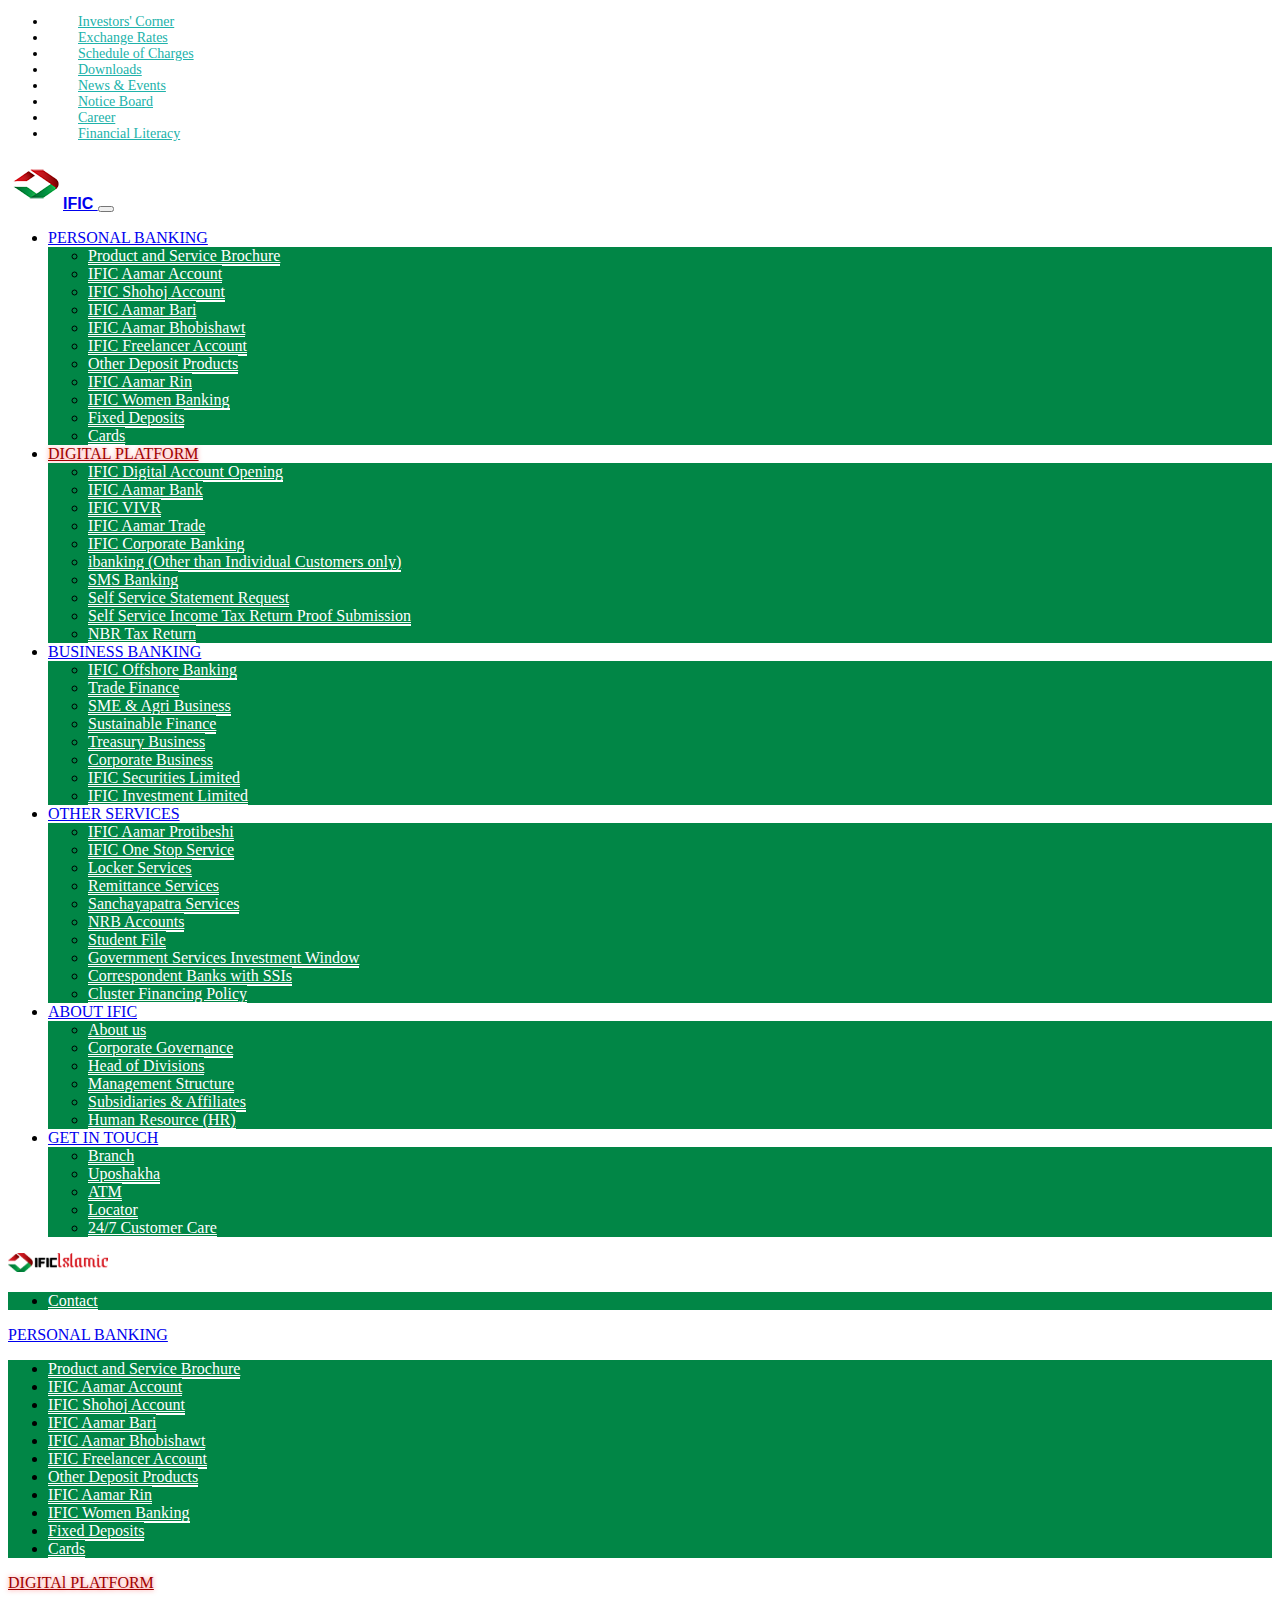
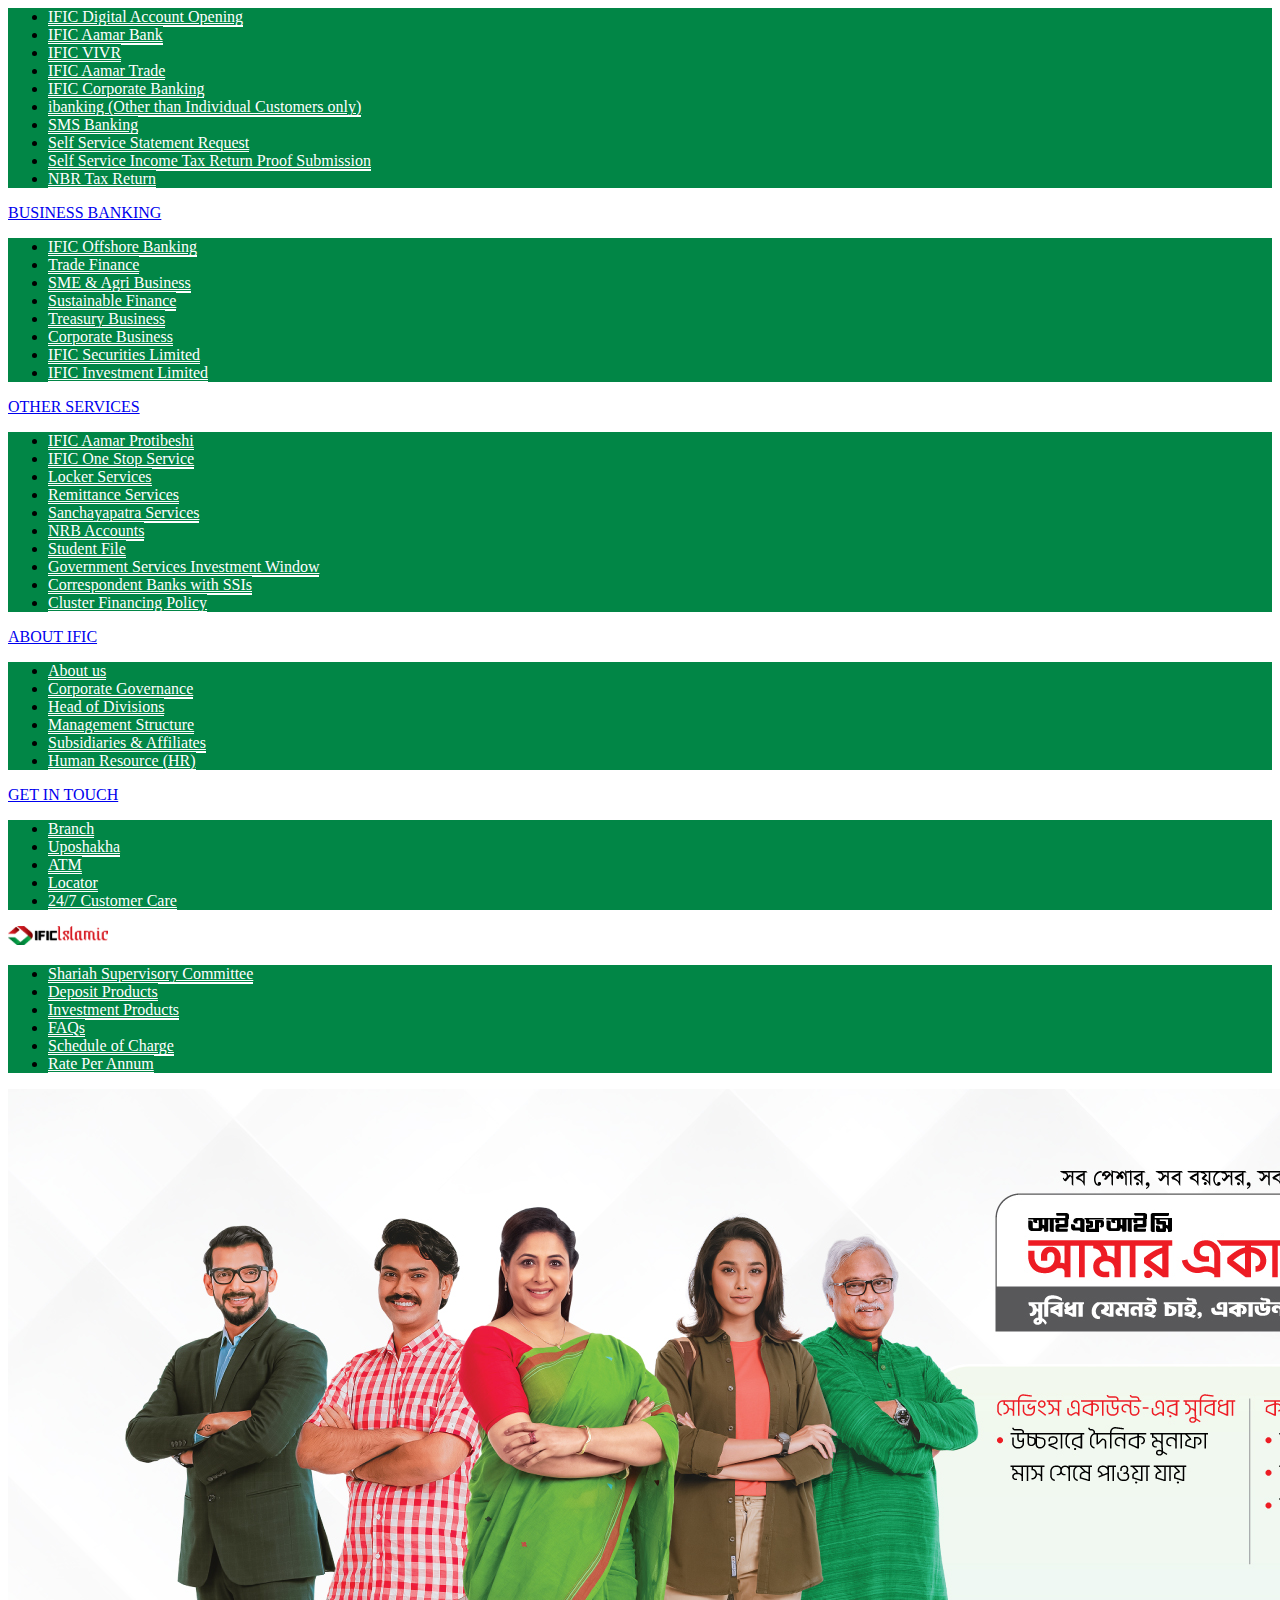
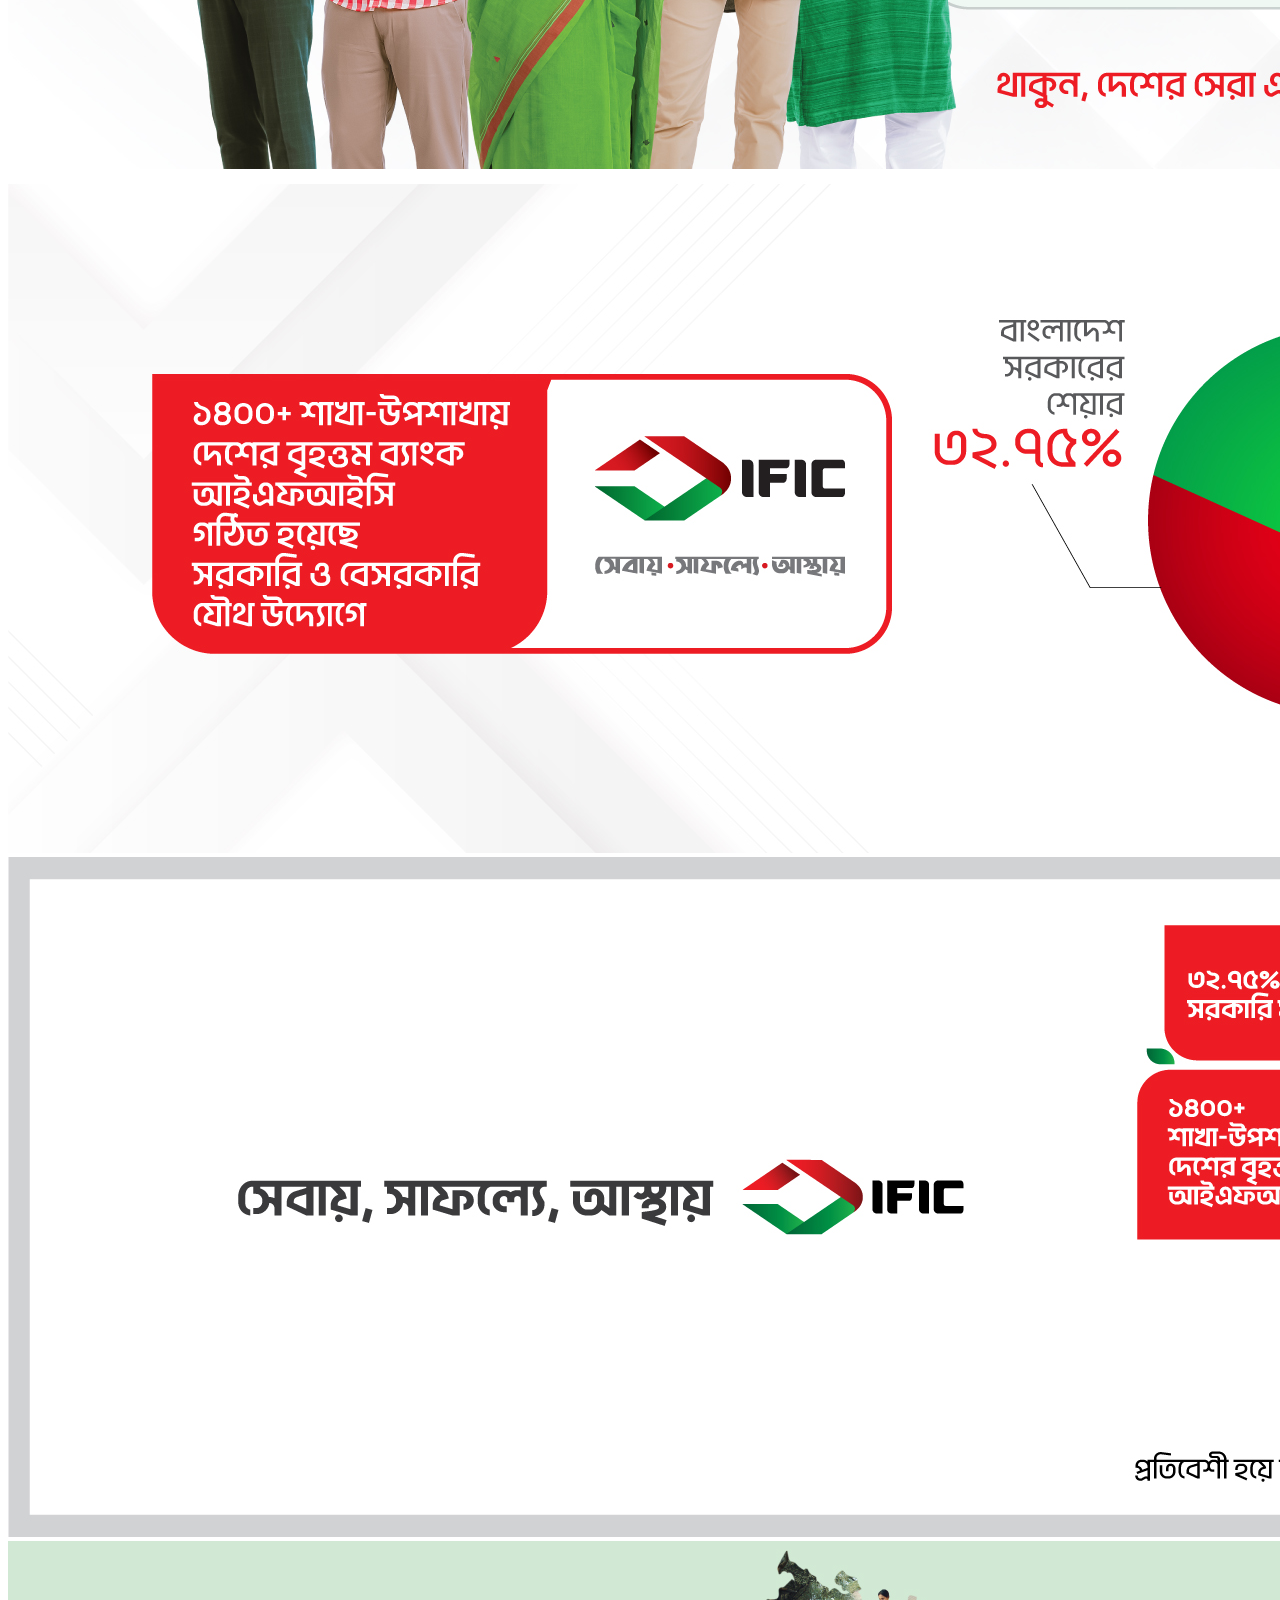
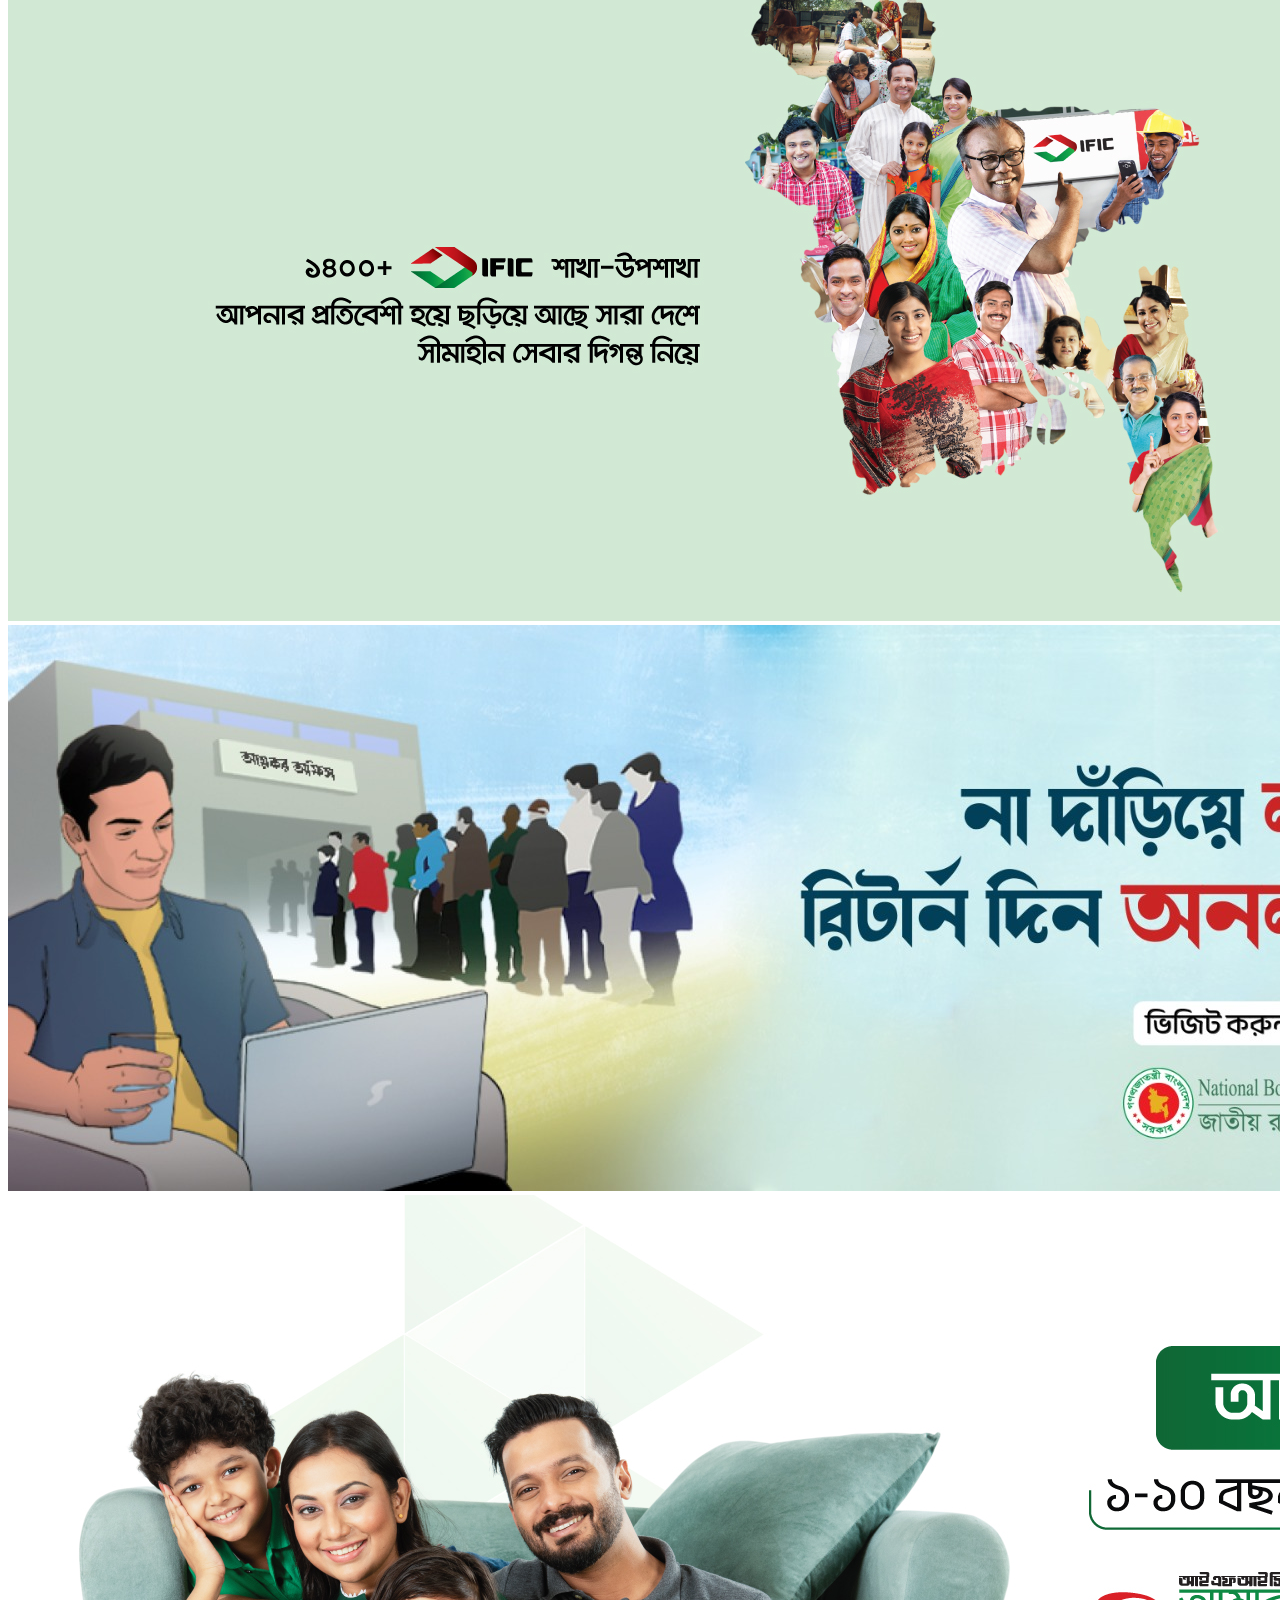
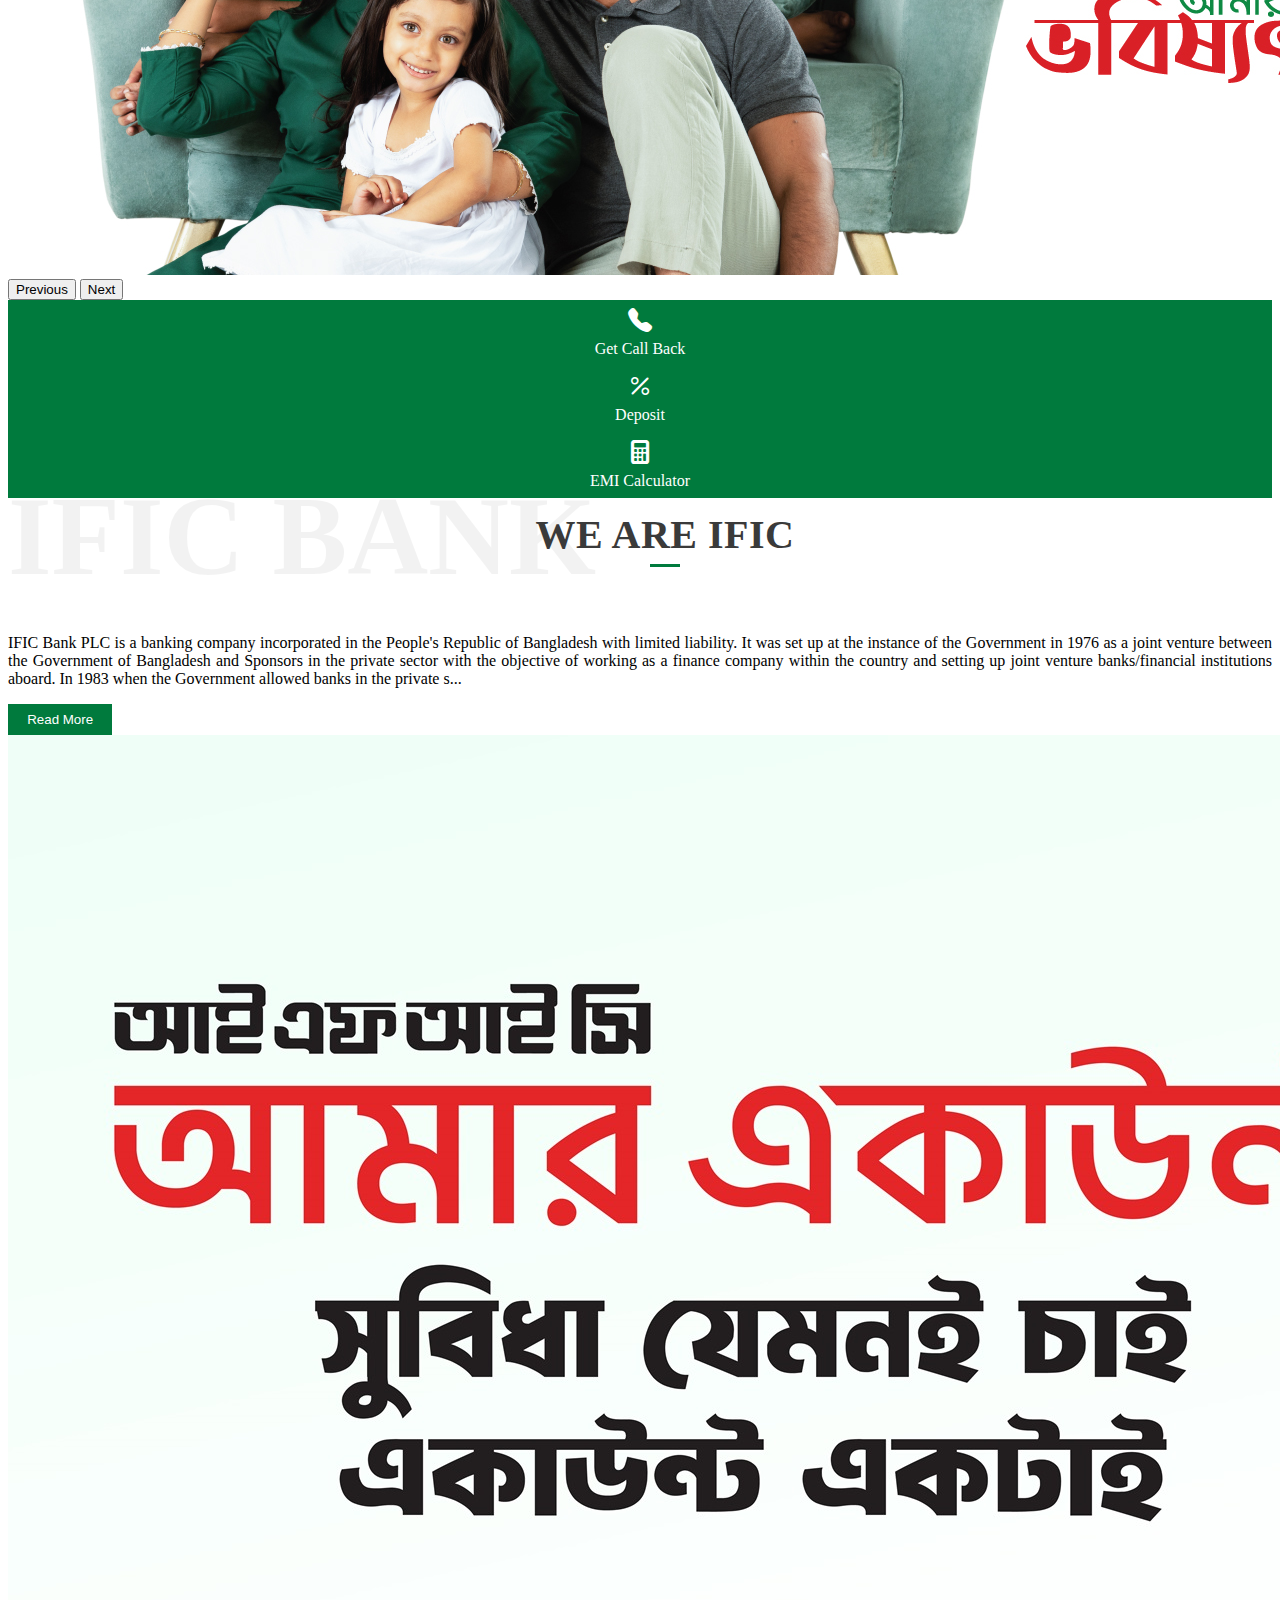
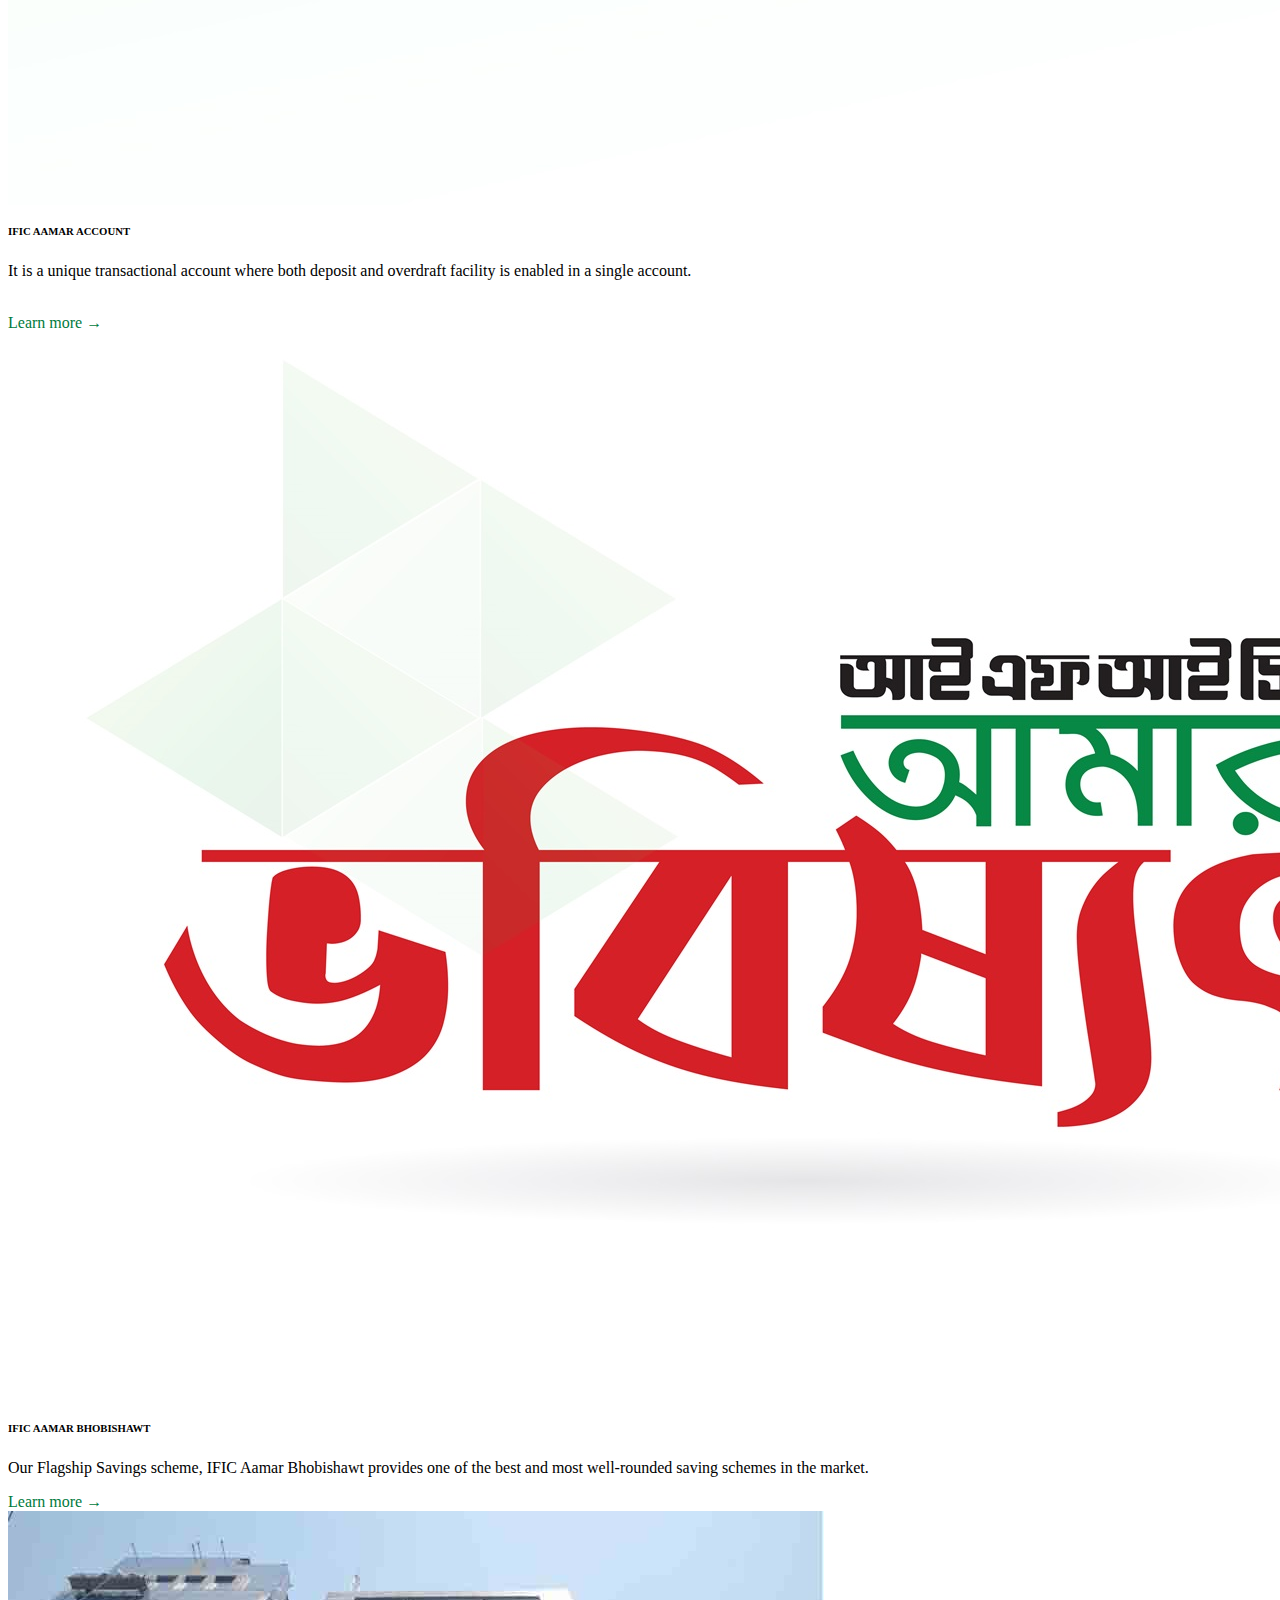
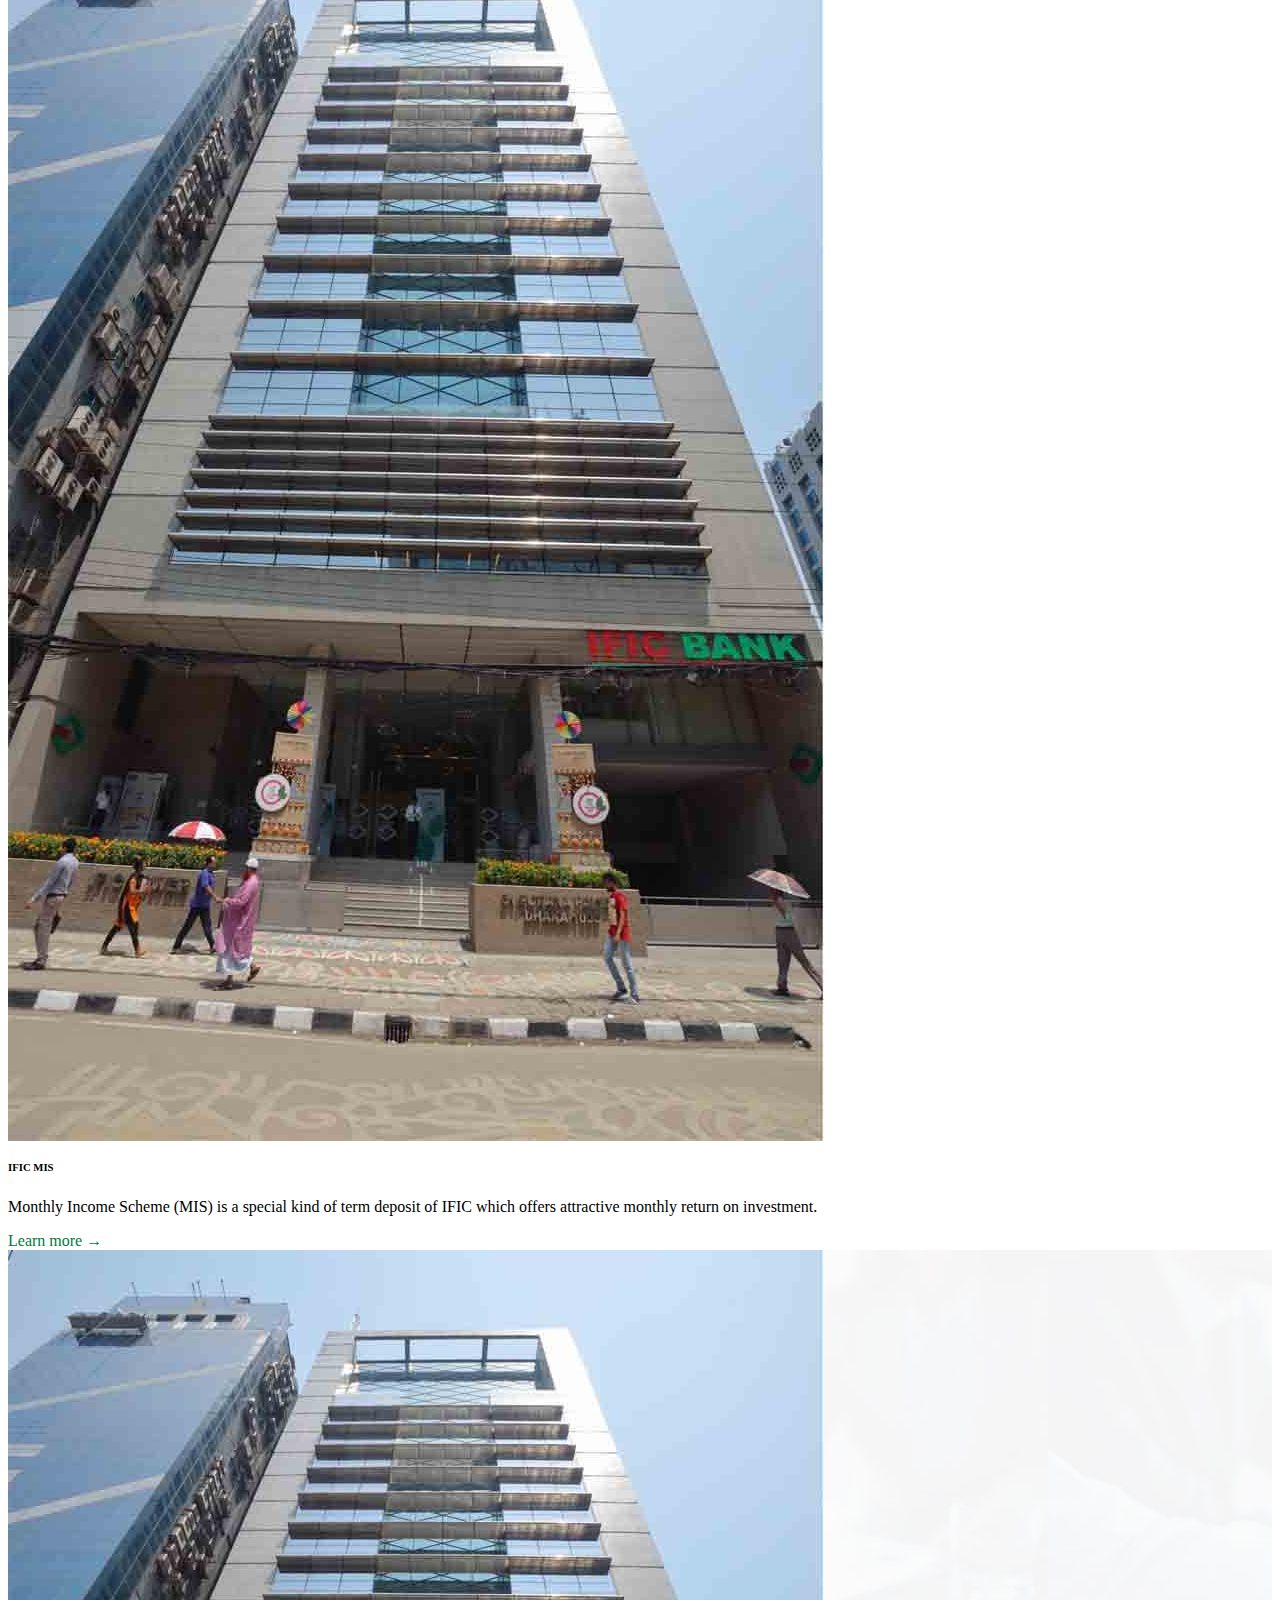
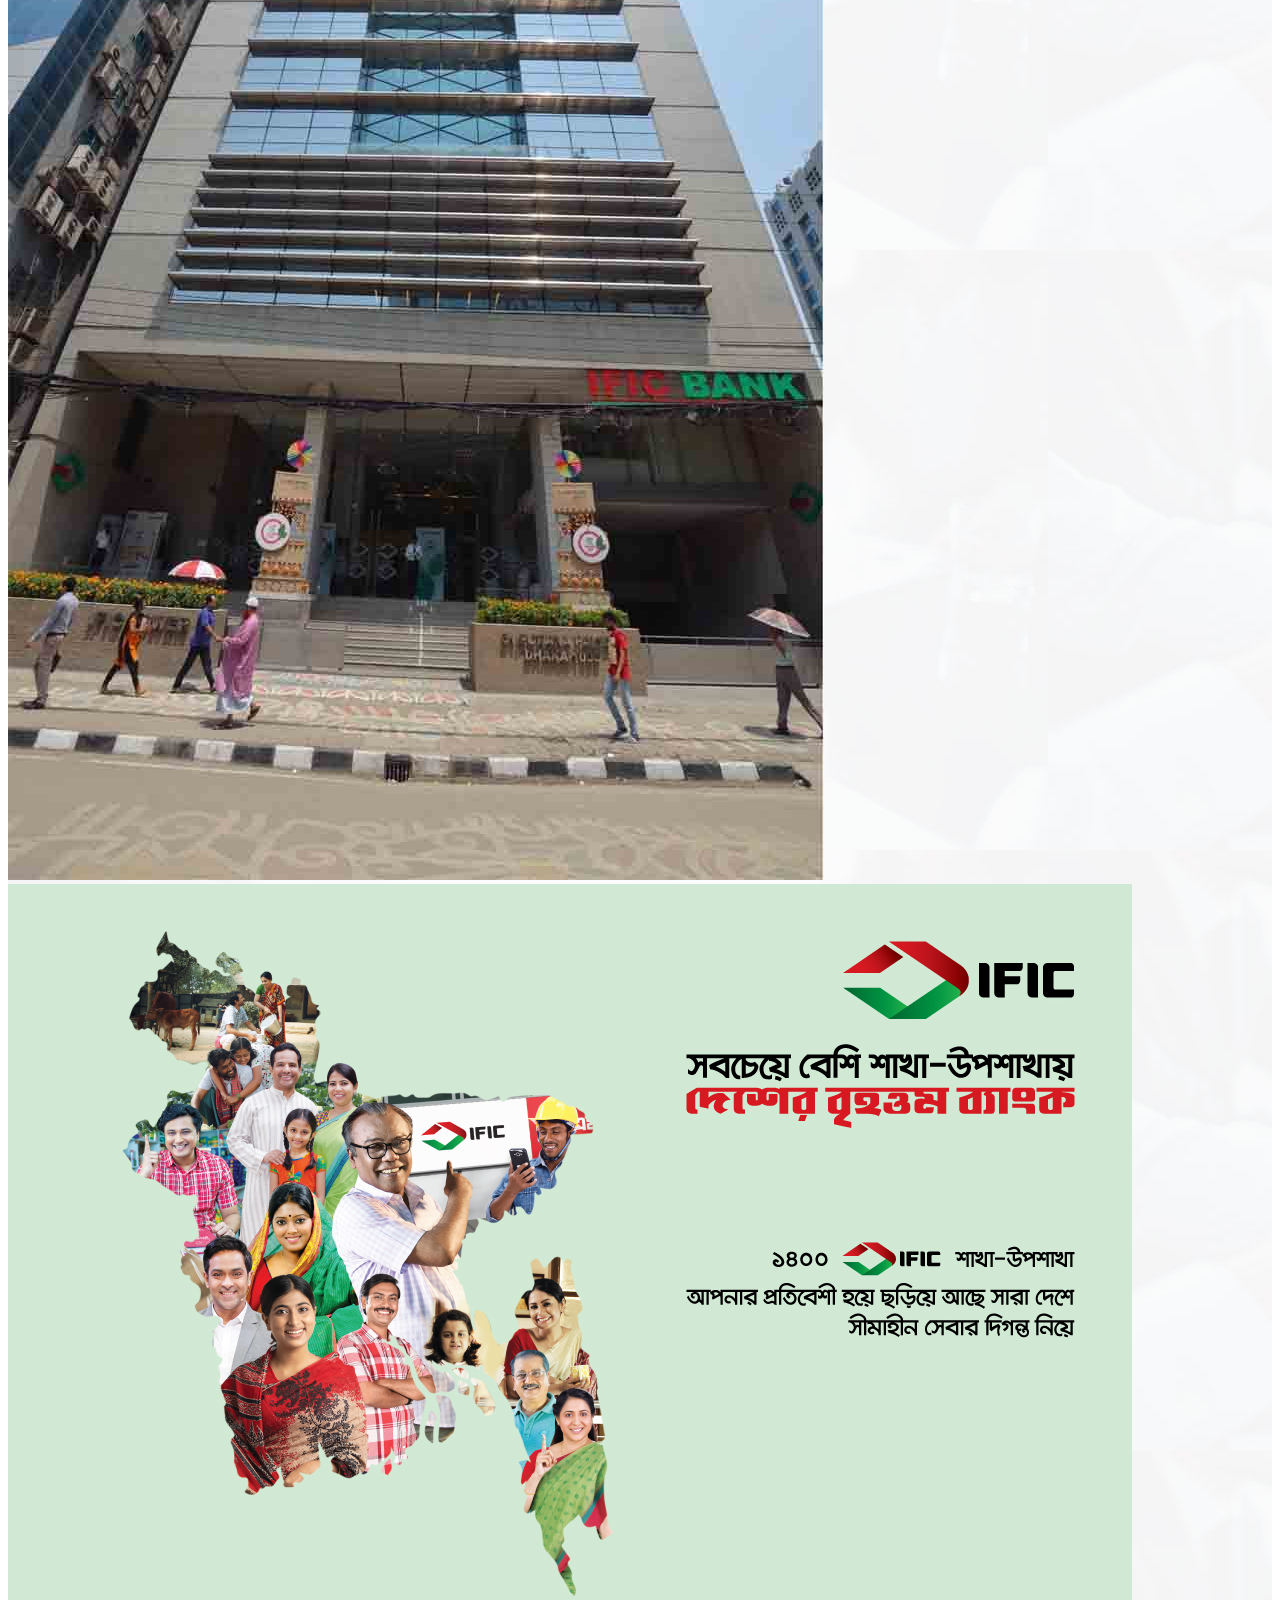
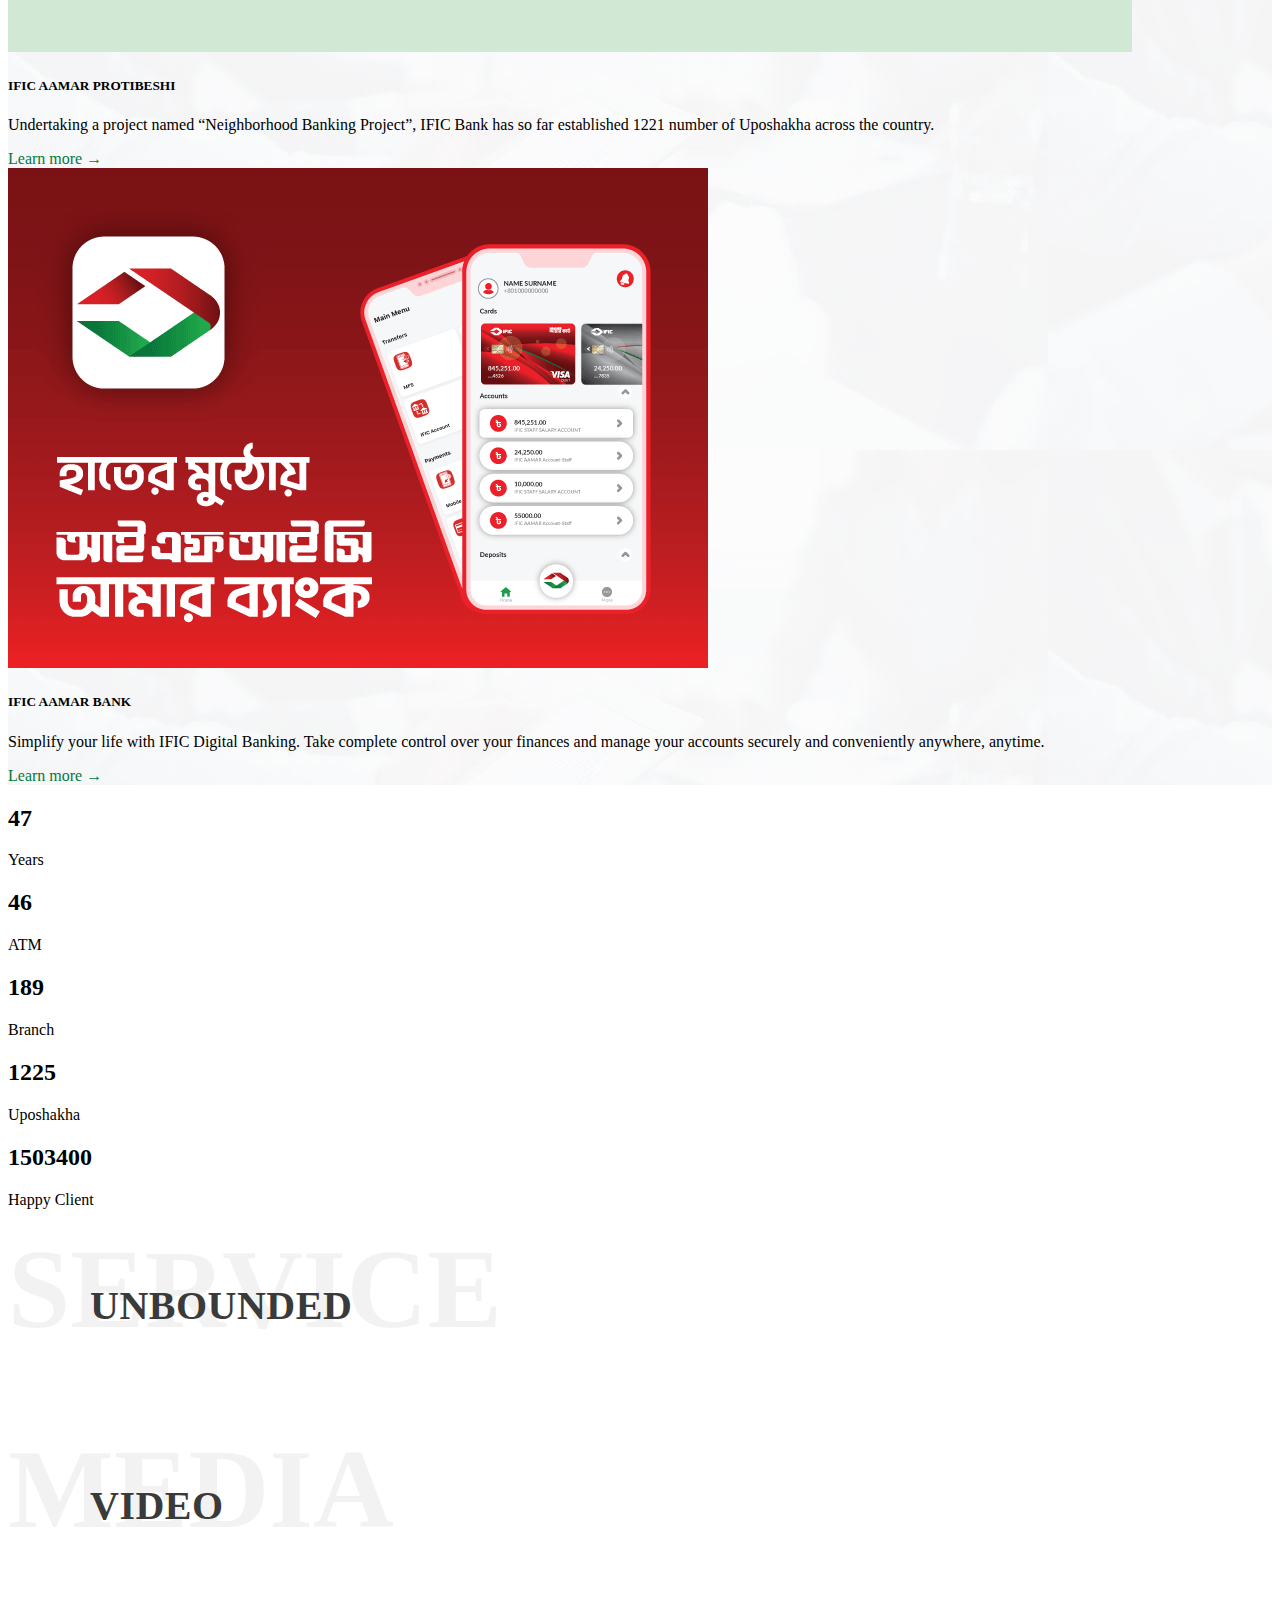
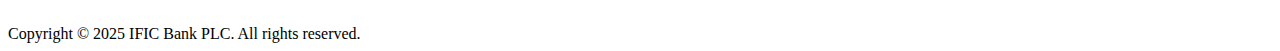
<file: IFIC Project/index.html>
<!doctype html>
<html lang="en">

<head>
  <meta charset="utf-8">
  <meta name="viewport" content="width=device-width, initial-scale=1">
  <title>IFIC Project</title>
  <link rel="favicon icon" href="link-img/faviconnew.png">
  <link rel="stylesheet" href="index.css">
  <link href="https://cdn.jsdelivr.net/npm/bootstrap@5.3.6/dist/css/bootstrap.min.css" rel="stylesheet"
    integrity="sha384-4Q6Gf2aSP4eDXB8Miphtr37CMZZQ5oXLH2yaXMJ2w8e2ZtHTl7GptT4jmndRuHDT" crossorigin="anonymous">
  <link rel="stylesheet" href="https://cdn.jsdelivr.net/npm/bootstrap-icons@1.12.1/font/bootstrap-icons.min.css">
</head>

<body>
  <!-- header topbar -->
  <ul class="nav bg-light-subtle text-success">
    <li class="nav-item">
      <a class="nav-link" href="#">Investors&#039; Corner</a>
    </li>
    <li class="nav-item">
      <a class="nav-link" href="#">Exchange Rates</a>
    </li>
    <li class="nav-item">
      <a class="nav-link" href="#">Schedule of Charges</a>
    </li>
    <li class="nav-item">
      <a class="nav-link" href="#">Downloads</a>
    </li>
    <li class="nav-item">
      <a class="nav-link" href="#">News &amp; Events</a>
    </li>
    <li class="nav-item">
      <a class="nav-link" href="#">Notice Board</a>
    </li>
    <li class="nav-item">
      <a class="nav-link" href="#">Career</a>
    </li>
    <li class="nav-item">
      <a class="nav-link" href="#">Financial Literacy</a>
    </li>

  </ul>

  <!-- banner -->

  <!-- <div class="logo"></div>
  <div class="image">
    <a href="#">
      <img src="link-img/faviconnew.png" alt="">
      IFIC</a>
  </div> -->

  <nav class="navbar navbar-expand-lg bg-white shadow-sm px-4">
    <a class="navbar-brand" href="#">
      <img src="link-img/faviconnew.png" alt="IFIC Logo">IFIC
    </a>

    <button class="navbar-toggler" type="button" data-bs-toggle="collapse" data-bs-target="#navbarNavDropdown">
      <span class="navbar-toggler-icon"></span>
    </button>

    <div class="collapse navbar-collapse" id="navbarNavDropdown">
      <ul class="navbar-nav mx-auto">
        <li class="nav-item dropdown">
          <a class="nav-link dropdown-toggle" href="#" data-bs-toggle="dropdown">PERSONAL BANKING</a>
          <ul class="dropdown-menu">
            <li><a class="dropdown-item" href="#">Product and Service Brochure</a></li>
            <li><a class="dropdown-item" href="#">IFIC Aamar Account</a>
              <ul class="dropdown-menu dropdown-submenu">
            </li>
            <li><a class="dropdown-item" href="#">IFIC Aamar Account (Individual)</a></li>
            <li><a class="dropdown-item" href="#">IFIC Aamar Account (Business)</a></li>
          </ul>
        <li><a class="dropdown-item" href="#">IFIC Shohoj Account</a></li>
        <li><a class="dropdown-item" href="#">IFIC Aamar Bari</a></li>
        <li><a class="dropdown-item" href="#">IFIC Aamar Bhobishawt</a></li>
        <li><a class="dropdown-item" href="#">IFIC Freelancer Account</a></li>
        <li><a class="dropdown-item" href="#">Other Deposit Products</a>
          <ul class="dropdown-menu dropdown-submenu">
        </li>
        <li><a class="dropdown-item" href="#">Savings Account (General &amp; Student)</a></li>
        <li><a class="dropdown-item" href="#">Current account</a></li>
        <li><a class="dropdown-item" href="#">Pension Savings Scheme (PSS)</a></li>
        <li><a class="dropdown-item" href="#">Special Notice Deposit - SND Account</a></li>
        <li><a class="dropdown-item" href="#">IFIC Corporate Plus</a></li>
        <li><a class="dropdown-item" href="#">NFCD</a></li>
      </ul>
      <li><a class="dropdown-item" href="#">IFIC Aamar Rin</a>
        <ul class="dropdown-menu dropdown-submenu">
      </li>
      <li><a class="dropdown-item" href="#">Secured</a>
        <ul class="dropdown-menu dropdown-submenu">
      </li>
      <li><a class="dropdown-item" href="#">Flexi Loan ( Mortgage backed)</a></li>
      <li><a class="dropdown-item" href="#">Auto Loan (Mortgage backed)</a></li>
      <li><a class="dropdown-item" href="#">Aamar Account OD (Mortgage backed)</a></li>
      <li><a class="dropdown-item" href="#">Easy Loan (backed by financial security)</a></li>

      </ul>
      <li><a class="dropdown-item" href="#">Unsecured</a>
        <ul class="dropdown-menu dropdown-submenu">
      </li>
      <li><a class="dropdown-item" href="#">Aamar Account OD (Unsecured)</a></li>
      <li><a class="dropdown-item" href="#">Salary Loan</a></li>
      </ul>
      </ul>
      <li><a class="dropdown-item" href="#">IFIC Women Banking</a>
        <ul class="dropdown-menu dropdown-submenu">
      </li>
      <li><a class="dropdown-item" href="#">IFIC One Stop Service</a></li>
      <li><a class="dropdown-item" href="#">IFIC Aamar Subornogram</a></li>
      <li><a class="dropdown-item" href="#">IFIC Aamar Account</a></li>
      <li><a class="dropdown-item" href="#">IFIC Aamar Card</a></li>
      <li><a class="dropdown-item" href="#">IFIC Shohoj Account</a></li>
      <li><a class="dropdown-item" href="#">Remittance Service</a></li>
      <li><a class="dropdown-item" href="#">HerPower</a></li>
      <li><a class="dropdown-item" href="#">IFIC Shomriddhi</a></li>

      </ul>

      <li><a class="dropdown-item" href="#">Fixed Deposits</a>
        <ul class="dropdown-menu dropdown-submenu">
      </li>
      <li><a class="dropdown-item" href="#">Fixed Deposit Receipt (FDR)</a></li>
      <li><a class="dropdown-item" href="#">Monthly Income Scheme (MIS)</a></li>

      </ul>
      <li><a class="dropdown-item" href="#">Cards</a>
        <ul class="dropdown-menu dropdown-submenu">
          <li><a class="dropdown-item" href="#">IFIC Aamar Card</a></li>
          <li><a class="dropdown-item" href="#">Debit Cards</a>
            <ul class="dropdown-menu dropdown-submenu">
          </li>
          <li><a class="dropdown-item" href="#">Domestic Debit Card</a></li>
          <li><a class="dropdown-item" href="#">VISA International Debit Card</a></li>
          <li><a class="dropdown-item" href="#">Endorsement Process</a></li>

        </ul>
      <li><a class="dropdown-item" href="#">Credit Cards</a>
        <ul class="dropdown-menu dropdown-submenu">
      </li>
      <li><a class="dropdown-item" href="#">VISA Gold Credit Card</a>
      </li>
      <li><a class="dropdown-item" href="#">VISA Classic Credit Card</a></li>

      </ul>
      <li><a class="dropdown-item" href="#">Limits and Features</a></li>
      <li><a class="dropdown-item" href="#">Offers</a>
        <ul class="dropdown-menu dropdown-submenu">
      </li>
      <li><a class="dropdown-item" href="#">IFIC Season of Festivals</a></li>
      <li><a class="dropdown-item" href="#">IFIC VISA Card EID 2025</a></li>
      <li><a class="dropdown-item" href="#">IFIC VISA CARD ACTIVATE &amp; WIN</a></li>
      </ul>

      </li>
      </ul>

      <!-- <li><a class="dropdown-item" href="#">Option 1</a></li> -->
      </ul>
      </li>
      <!-- DIGITAL PLATFORM -->
      <li class="nav-item dropdown">
        <a class="nav-link dropdown-toggle highlight-red" href="#" data-bs-toggle="dropdown">DIGITAL PLATFORM</a>
        <ul class="dropdown-menu">
          <li><a class="dropdown-item" href="#">IFIC Digital Account Opening</a></li>
          <li><a class="dropdown-item" href="#">IFIC Aamar Bank</a></li>
          <li><a class="dropdown-item" href="#">IFIC VIVR</a></li>
          <li><a class="dropdown-item" href="#">IFIC Aamar Trade</a></li>
          <li><a class="dropdown-item" href="#">IFIC Corporate Banking</a></li>
          <li><a class="dropdown-item" href="#">ibanking (Other than Individual Customers only)</a></li>
          <li><a class="dropdown-item" href="#">SMS Banking</a></li>
          <li><a class="dropdown-item" href="#">Self Service Statement Request</a></li>
          <li><a class="dropdown-item" href="#">Self Service Income Tax Return Proof Submission</a></li>
          <li><a class="dropdown-item" href="#">NBR Tax Return</a></li>
        </ul>

        <!-- <li><a class="dropdown-item" href="#">Option 1</a></li> -->

      </li>
      <!-- Business Banking -->
      <li class="nav-item dropdown">
        <a class="nav-link dropdown-toggle" href="#" data-bs-toggle="dropdown">BUSINESS BANKING</a>
        <ul class="dropdown-menu">
          <li><a class="dropdown-item" href="#"> IFIC Offshore Banking</a></li>
          <li><a class="dropdown-item" href="#">Trade Finance</a></li>
          <li><a class="dropdown-item" href="#">SME &amp; Agri Business</a>
            <ul class="dropdown-menu dropdown-submenu">
          </li>
          <li><a class="dropdown-item" href="#">CMSME</a>
            <ul class="dropdown-menu dropdown-submenu">
          </li>
          <li><a class="dropdown-item" href="#">IFIC Aamar Subornogram</a></li>
          <li><a class="dropdown-item" href="#">IFIC Shohoj Rin</a></li>
        </ul>
      <li><a class="dropdown-item" href="#">Agriculture Credit</a>
        <ul class="dropdown-menu dropdown-submenu">
      </li>
      <li><a class="dropdown-item" href="#">IFIC Aamar Subornogram</a></li>
      <li><a class="dropdown-item" href="#">IFIC Shohoj Rin</a></li>
      </ul>
      <li><a class="dropdown-item" href="#">IFIC Aamar Account (Business)</a></li>
      <li><a class="dropdown-item" href="#">IFIC Shohoj Account (Business)</a></li>
      </ul>

      <li><a class="dropdown-item" href="#">Sustainable Finance</a>
        <ul class="dropdown-menu dropdown-submenu">
      </li>
      <li><a class="dropdown-item" href="#">Green Banking</a></li>
      <li><a class="dropdown-item" href="#">Green Earth</a></li>
      </ul>
      <li><a class="dropdown-item" href="#">Treasury Business</a></li>

      <li><a class="dropdown-item" href="#">Corporate Business</a>
        <ul class="dropdown-menu dropdown-submenu">
      </li>
      <li><a class="dropdown-item" href="#">Working Capital Finance</a></li>
      <li><a class="dropdown-item" href="#">Industrial &amp; Project Finance</a></li>
      <li><a class="dropdown-item" href="#">Lease Finance</a></li>
      <li><a class="dropdown-item" href="#">Syndication &amp; Structured Finance</a></li>
      </ul>

      <li><a class="dropdown-item" href="#">IFIC Securities Limited</a></li>
      <li><a class="dropdown-item" href="#">IFIC Investment Limited</a></li>
      <!-- <li><a class="dropdown-item" href="#">Option 1</a></li> -->
      </ul>
      </li>
      <!-- Other Services -->

      <li class="nav-item dropdown">
        <a class="nav-link dropdown-toggle" href="#" data-bs-toggle="dropdown">OTHER SERVICES</a>
        <ul class="dropdown-menu">
          <li><a class="dropdown-item" href="#">IFIC Aamar Protibeshi</a></li>
          <li><a class="dropdown-item" href="#">IFIC One Stop Service</a></li>
          <li><a class="dropdown-item" href="#">Locker Services</a></li>
          <li><a class="dropdown-item" href="#">Remittance Services</a></li>
          <li><a class="dropdown-item" href="#">Sanchayapatra Services</a></li>
          <li><a class="dropdown-item" href="#">NRB Accounts</a></li>
          <li><a class="dropdown-item" href="#">Student File</a></li>
          <li><a class="dropdown-item" href="#">Government Services Investment Window</a></li>
          <li><a class="dropdown-item" href="#">Correspondent Banks with SSIs</a></li>
          <li><a class="dropdown-item" href="#">Cluster Financing Policy</a></li>
          <!-- <li><a class="dropdown-item" href="#">Option 1</a></li> -->
        </ul>
      </li>
      <!-- About IFIC -->
      <li class="nav-item dropdown">
        <a class="nav-link dropdown-toggle" href="#" data-bs-toggle="dropdown">ABOUT IFIC</a>
        <ul class="dropdown-menu">
          <li><a class="dropdown-item" href="#">About us</a></li>
          <li><a class="dropdown-item" href="#">Corporate Governance</a>
            <ul class="dropdown-menu dropdown-submenu">
          </li>
          <li><a class="dropdown-item" href="#">Board of Directors</a></li>
          <li><a class="dropdown-item" href="#">Executive Committee</a></li>
          <li><a class="dropdown-item" href="#">Audit Committee</a></li>
          <li><a class="dropdown-item" href="#">Risk Management Committee</a></li>
          <li><a class="dropdown-item" href="#">Senior Management Team</a></li>
        </ul>

      <li><a class="dropdown-item" href="#">Head of Divisions</a></li>
      <li><a class="dropdown-item" href="#">Management Structure</a></li>
      <li><a class="dropdown-item" href="#">Subsidiaries &amp; Affiliates</a></li>
      <li><a class="dropdown-item" href="#">Human Resource (HR)</a></li>
      <!-- <li><a class="dropdown-item" href="#">Option 1</a></li> -->
      </ul>
      </li>

      <!-- get in touch -->

      <li class="nav-item dropdown">
        <a class="nav-link dropdown-toggle" href="#" data-bs-toggle="dropdown">GET IN TOUCH</a>
        <ul class="dropdown-menu">
          <li><a class="dropdown-item" href="#">Branch</a></li>
          <li><a class="dropdown-item" href="#">Uposhakha</a></li>
          <li><a class="dropdown-item" href="#">ATM</a></li>
          <li><a class="dropdown-item" href="#">Locator</a></li>
          <li><a class="dropdown-item" href="#">24/7 Customer Care</a></li>
          <!-- <li><a class="dropdown-item" href="#">Contact</a></li> -->
        </ul>
      </li>
      </ul>

      <!-- Right-aligned IFIC Islamic Logo -->
      <!-- <li class="nav-item dropdown"> -->
      <a class="nav-link dropdown-toggle" href="#" data-bs-toggle="dropdown">
        <img src="link-img/i_logo.png" alt="" class="rounded-square" width="100" height="19">
      </a>
      <ul class="dropdown-menu">
        <li><a class="dropdown-item" href="#">Contact</a></li>
      </ul>
      <!-- </li> -->
      </ul>
    </div>
    </div>
  </nav>
  <!-- old one -->
  <!-- <div class="navbar-end-logo dropdown">
      <a class="nav-link dropdown-toggle" href="#" data-bs-toggle="dropdown">
        <img src="link-img/i_logo.png" alt="" class="rounded-square" width="100" height="19">
      </a>
      <ul class="dropdown-menu dropdown-menu-end">
        <li><a class="dropdown-item" href="#">Shariah Supervisory Committee</a></li>
      <li><a class="dropdown-item" href="#">Deposit Products</a></li>
      <li><a class="dropdown-item" href="#">Investment Products</a></li>
      <li><a class="dropdown-item" href="#">FAQs</a></li>
      <li><a class="dropdown-item" href="#">Schedule of Charge</a></li>
      <li><a class="dropdown-item" href="#">Rate Per Annum</a>
        <ul class="dropdown-menu dropdown-submenu">
      </li>
      <li><a class="dropdown-item" href="#">Provisional Rate of Deposit</a></li>
      <li><a class="dropdown-item" href="#">Profit Rate of Investment</a></li>
        <!-- <li><a class="dropdown-item" href="#">Islamic Services</a></li> -->
  </ul>
  <!-- </div> -->
  </div>
  </nav>


  <!-- personal banking  -->



  <div class="btn-group">
    <!-- <button class="btn btn-secondary btn-sm dropdown-toggle" type="button" data-bs-toggle="dropdown"
      aria-expanded="false"> -->
    <a class="nav-link dropdown-toggle" href="#" role="button" data-bs-toggle="dropdown">
      PERSONAL BANKING
    </a>

    <!-- </button> -->
    <ul class="dropdown-menu">
      <li><a class="dropdown-item" href="#">Product and Service Brochure</a></li>
      <li><a class="dropdown-item" href="#">IFIC Aamar Account</a>
        <ul class="dropdown-menu dropdown-submenu">
      </li>
      <li><a class="dropdown-item" href="#">IFIC Aamar Account (Individual)</a></li>
      <li><a class="dropdown-item" href="#">IFIC Aamar Account (Business)</a></li>
    </ul>
    <li><a class="dropdown-item" href="#">IFIC Shohoj Account</a></li>
    <li><a class="dropdown-item" href="#">IFIC Aamar Bari</a></li>
    <li><a class="dropdown-item" href="#">IFIC Aamar Bhobishawt</a></li>
    <li><a class="dropdown-item" href="#">IFIC Freelancer Account</a></li>
    <li><a class="dropdown-item" href="#">Other Deposit Products</a>
      <ul class="dropdown-menu dropdown-submenu">
    </li>
    <li><a class="dropdown-item" href="#">Savings Account (General &amp; Student)</a></li>
    <li><a class="dropdown-item" href="#">Current account</a></li>
    <li><a class="dropdown-item" href="#">Pension Savings Scheme (PSS)</a></li>
    <li><a class="dropdown-item" href="#">Special Notice Deposit - SND Account</a></li>
    <li><a class="dropdown-item" href="#">IFIC Corporate Plus</a></li>
    <li><a class="dropdown-item" href="#">NFCD</a></li>
    </ul>
    <li><a class="dropdown-item" href="#">IFIC Aamar Rin</a>
      <ul class="dropdown-menu dropdown-submenu">
    </li>
    <li><a class="dropdown-item" href="#">Secured</a>
      <ul class="dropdown-menu dropdown-submenu">
    </li>
    <li><a class="dropdown-item" href="#">Flexi Loan ( Mortgage backed)</a></li>
    <li><a class="dropdown-item" href="#">Auto Loan (Mortgage backed)</a></li>
    <li><a class="dropdown-item" href="#">Aamar Account OD (Mortgage backed)</a></li>
    <li><a class="dropdown-item" href="#">Easy Loan (backed by financial security)</a></li>

    </ul>
    <li><a class="dropdown-item" href="#">Unsecured</a>
      <ul class="dropdown-menu dropdown-submenu">
    </li>
    <li><a class="dropdown-item" href="#">Aamar Account OD (Unsecured)</a></li>
    <li><a class="dropdown-item" href="#">Salary Loan</a></li>
    </ul>
    </ul>
    <li><a class="dropdown-item" href="#">IFIC Women Banking</a>
      <ul class="dropdown-menu dropdown-submenu">
    </li>
    <li><a class="dropdown-item" href="#">IFIC One Stop Service</a></li>
    <li><a class="dropdown-item" href="#">IFIC Aamar Subornogram</a></li>
    <li><a class="dropdown-item" href="#">IFIC Aamar Account</a></li>
    <li><a class="dropdown-item" href="#">IFIC Aamar Card</a></li>
    <li><a class="dropdown-item" href="#">IFIC Shohoj Account</a></li>
    <li><a class="dropdown-item" href="#">Remittance Service</a></li>
    <li><a class="dropdown-item" href="#">HerPower</a></li>
    <li><a class="dropdown-item" href="#">IFIC Shomriddhi</a></li>

    </ul>

    <li><a class="dropdown-item" href="#">Fixed Deposits</a>
      <ul class="dropdown-menu dropdown-submenu">
    </li>
    <li><a class="dropdown-item" href="#">Fixed Deposit Receipt (FDR)</a></li>
    <li><a class="dropdown-item" href="#">Monthly Income Scheme (MIS)</a></li>

    </ul>
    <li><a class="dropdown-item" href="#">Cards</a>
      <ul class="dropdown-menu dropdown-submenu">
        <li><a class="dropdown-item" href="#">IFIC Aamar Card</a></li>
        <li><a class="dropdown-item" href="#">Debit Cards</a>
          <ul class="dropdown-menu dropdown-submenu">
        </li>
        <li><a class="dropdown-item" href="#">Domestic Debit Card</a></li>
        <li><a class="dropdown-item" href="#">VISA International Debit Card</a></li>
        <li><a class="dropdown-item" href="#">Endorsement Process</a></li>

      </ul>
    <li><a class="dropdown-item" href="#">Credit Cards</a>
      <ul class="dropdown-menu dropdown-submenu">
    </li>
    <li><a class="dropdown-item" href="#">VISA Gold Credit Card</a>
    </li>
    <li><a class="dropdown-item" href="#">VISA Classic Credit Card</a></li>

    </ul>
    <li><a class="dropdown-item" href="#">Limits and Features</a></li>
    <li><a class="dropdown-item" href="#">Offers</a>
      <ul class="dropdown-menu dropdown-submenu">
    </li>
    <li><a class="dropdown-item" href="#">IFIC Season of Festivals</a></li>
    <li><a class="dropdown-item" href="#">IFIC VISA Card EID 2025</a></li>
    <li><a class="dropdown-item" href="#">IFIC VISA CARD ACTIVATE &amp; WIN</a></li>
    </ul>

    </li>
    </ul>
    </ul>

  </div>

  <!-- Digital Platform -->

  <div class="btn-group">
    <!-- <button class="btn btn-secondary btn-sm dropdown-toggle" type="button" data-bs-toggle="dropdown"
      aria-expanded="false">
      DIGITAl PLATFORM
    </button> -->
    <a class="nav-link dropdown-toggle highlight-red" href="#" role="button" data-bs-toggle="dropdown">
      DIGITAl PLATFORM
    </a>
    <ul class="dropdown-menu">
      <li><a class="dropdown-item" href="#">IFIC Digital Account Opening</a></li>
      <li><a class="dropdown-item" href="#">IFIC Aamar Bank</a></li>
      <li><a class="dropdown-item" href="#">IFIC VIVR</a></li>
      <li><a class="dropdown-item" href="#">IFIC Aamar Trade</a></li>
      <li><a class="dropdown-item" href="#">IFIC Corporate Banking</a></li>
      <li><a class="dropdown-item" href="#">ibanking (Other than Individual Customers only)</a></li>
      <li><a class="dropdown-item" href="#">SMS Banking</a></li>
      <li><a class="dropdown-item" href="#">Self Service Statement Request</a></li>
      <li><a class="dropdown-item" href="#">Self Service Income Tax Return Proof Submission</a></li>
      <li><a class="dropdown-item" href="#">NBR Tax Return</a></li>
    </ul>
  </div>

  <!-- Business Banking  -->

  <div class="btn-group">
    <!-- <button class="btn btn-secondary btn-sm dropdown-toggle" type="button" data-bs-toggle="dropdown"
      aria-expanded="false">
      BUSINESS BANKING
    </button> -->
    <a class="nav-link dropdown-toggle" href="#" role="button" data-bs-toggle="dropdown">
      BUSINESS BANKING
    </a>

    <ul class="dropdown-menu">
      <li><a class="dropdown-item" href="#"> IFIC Offshore Banking</a></li>
      <li><a class="dropdown-item" href="#">Trade Finance</a></li>
      <li><a class="dropdown-item" href="#">SME &amp; Agri Business</a>
        <ul class="dropdown-menu dropdown-submenu">
      </li>
      <li><a class="dropdown-item" href="#">CMSME</a>
        <ul class="dropdown-menu dropdown-submenu">
      </li>
      <li><a class="dropdown-item" href="#">IFIC Aamar Subornogram</a></li>
      <li><a class="dropdown-item" href="#">IFIC Shohoj Rin</a></li>
    </ul>
    <li><a class="dropdown-item" href="#">Agriculture Credit</a>
      <ul class="dropdown-menu dropdown-submenu">
    </li>
    <li><a class="dropdown-item" href="#">IFIC Aamar Subornogram</a></li>
    <li><a class="dropdown-item" href="#">IFIC Shohoj Rin</a></li>
    </ul>
    <li><a class="dropdown-item" href="#">IFIC Aamar Account (Business)</a></li>
    <li><a class="dropdown-item" href="#">IFIC Shohoj Account (Business)</a></li>
    </ul>

    <li><a class="dropdown-item" href="#">Sustainable Finance</a>
      <ul class="dropdown-menu dropdown-submenu">
    </li>
    <li><a class="dropdown-item" href="#">Green Banking</a></li>
    <li><a class="dropdown-item" href="#">Green Earth</a></li>
    </ul>
    <li><a class="dropdown-item" href="#">Treasury Business</a></li>

    <li><a class="dropdown-item" href="#">Corporate Business</a>
      <ul class="dropdown-menu dropdown-submenu">
    </li>
    <li><a class="dropdown-item" href="#">Working Capital Finance</a></li>
    <li><a class="dropdown-item" href="#">Industrial &amp; Project Finance</a></li>
    <li><a class="dropdown-item" href="#">Lease Finance</a></li>
    <li><a class="dropdown-item" href="#">Syndication &amp; Structured Finance</a></li>
    </ul>

    <li><a class="dropdown-item" href="#">IFIC Securities Limited</a></li>
    <li><a class="dropdown-item" href="#">IFIC Investment Limited</a></li>
    </ul>
  </div>

  <!-- Other Services -->

  <div class="btn-group">
    <!-- <button class="btn btn-secondary btn-sm dropdown-toggle" type="button" data-bs-toggle="dropdown"
      aria-expanded="false">
      OTHER SERVICES
    </button> -->
    <a class="nav-link dropdown-toggle" href="#" role="button" data-bs-toggle="dropdown">
      OTHER SERVICES
    </a>

    <ul class="dropdown-menu">
      <li><a class="dropdown-item" href="#">IFIC Aamar Protibeshi</a></li>
      <li><a class="dropdown-item" href="#">IFIC One Stop Service</a></li>
      <li><a class="dropdown-item" href="#">Locker Services</a></li>
      <li><a class="dropdown-item" href="#">Remittance Services</a></li>
      <li><a class="dropdown-item" href="#">Sanchayapatra Services</a></li>
      <li><a class="dropdown-item" href="#">NRB Accounts</a></li>
      <li><a class="dropdown-item" href="#">Student File</a></li>
      <li><a class="dropdown-item" href="#">Government Services Investment Window</a></li>
      <li><a class="dropdown-item" href="#">Correspondent Banks with SSIs</a></li>
      <li><a class="dropdown-item" href="#">Cluster Financing Policy</a></li>
    </ul>
  </div>

  <!-- About IFIC -->

  <div class="btn-group">
    <!-- <button class="btn btn-secondary btn-sm dropdown-toggle" type="button" data-bs-toggle="dropdown"
      aria-expanded="false">
      ABOUT IFIC
    </button> -->
    <a class="nav-link dropdown-toggle" href="#" role="button" data-bs-toggle="dropdown">
      ABOUT IFIC
    </a>
    <ul class="dropdown-menu">
      <li><a class="dropdown-item" href="#">About us</a></li>
      <li><a class="dropdown-item" href="#">Corporate Governance</a>
        <ul class="dropdown-menu dropdown-submenu">
      </li>
      <li><a class="dropdown-item" href="#">Board of Directors</a></li>
      <li><a class="dropdown-item" href="#">Executive Committee</a></li>
      <li><a class="dropdown-item" href="#">Audit Committee</a></li>
      <li><a class="dropdown-item" href="#">Risk Management Committee</a></li>
      <li><a class="dropdown-item" href="#">Senior Management Team</a></li>
    </ul>

    <li><a class="dropdown-item" href="#">Head of Divisions</a></li>
    <li><a class="dropdown-item" href="#">Management Structure</a></li>
    <li><a class="dropdown-item" href="#">Subsidiaries &amp; Affiliates</a></li>
    <li><a class="dropdown-item" href="#">Human Resource (HR)</a></li>
    </ul>
  </div>

  <!-- Get in Touch -->

  <div class="btn-group">
    <!-- <button class="btn btn-secondary btn-sm dropdown-toggle" type="button" data-bs-toggle="dropdown"
      aria-expanded="false">
      GET IN TOUCH
    </button> -->
    <a class="nav-link dropdown-toggle" href="#" role="button" data-bs-toggle="dropdown">
      GET IN TOUCH
    </a>
    <ul class="dropdown-menu">
      <li><a class="dropdown-item" href="#">Branch</a></li>
      <li><a class="dropdown-item" href="#">Uposhakha</a></li>
      <li><a class="dropdown-item" href="#">ATM</a></li>
      <li><a class="dropdown-item" href="#">Locator</a></li>
      <li><a class="dropdown-item" href="#">24/7 Customer Care</a></li>
    </ul>
  </div>

  <!-- IFIC Islamic -->

  <div class="btn-group">
    <!-- <button class="btn btn-light btn-sm dropdown-toggle" type="button" data-bs-toggle="dropdown" aria-expanded="false">
      <img src="link-img/i_logo.png" alt="" class="rounded-square" width="100" height="19">
    </button> -->
    <a class="nav-link dropdown-toggle" href="#" role="button" data-bs-toggle="dropdown">
      <img src="link-img/i_logo.png" alt="" class="rounded-square" width="100" height="19">
    </a>

    <ul class="dropdown-menu">
      <li><a class="dropdown-item" href="#">Shariah Supervisory Committee</a></li>
      <li><a class="dropdown-item" href="#">Deposit Products</a></li>
      <li><a class="dropdown-item" href="#">Investment Products</a></li>
      <li><a class="dropdown-item" href="#">FAQs</a></li>
      <li><a class="dropdown-item" href="#">Schedule of Charge</a></li>
      <li><a class="dropdown-item" href="#">Rate Per Annum</a>
        <ul class="dropdown-menu dropdown-submenu">
      </li>
      <li><a class="dropdown-item" href="#">Provisional Rate of Deposit</a></li>
      <li><a class="dropdown-item" href="#">Profit Rate of Investment</a></li>
    </ul>
    </ul>
  </div>



  <!-- slider Image -->

  <div id="carouselExample" class="carousel slide" data-bs-ride="carousel">
    <div class="carousel-inner">
      <div class="carousel-item active" data-bs-interval="1000">
        <img src="slider-img/1.jpg" class="d-block w-100" alt="...">
      </div>
      <div class="carousel-item" data-bs-interval="1000">
        <img src="slider-img/2.jpg" class="d-block w-100" alt="...">
      </div>
      <div class="carousel-item" data-bs-interval="1000">
        <img src="slider-img/3.jpg" class="d-block w-100" alt="...">
      </div>
      <div class="carousel-item" data-bs-interval="1000">
        <img src="slider-img/4.jpg" class="d-block w-100" alt="...">
      </div>
      <div class="carousel-item" data-bs-interval="1000">
        <img src="slider-img/5.jpg" class="d-block w-100" alt="...">
      </div>
      <div class="carousel-item" data-bs-interval="1000">
        <img src="slider-img/6.jpg" class="d-block w-100" alt="...">

      </div>
      <button class="carousel-control-prev" type="button" data-bs-target="#carouselExample" data-bs-slide="prev">
        <span class="carousel-control-prev-icon" aria-hidden="true"></span>
        <span class="visually-hidden">Previous</span>
      </button>
      <button class="carousel-control-next" type="button" data-bs-target="#carouselExample" data-bs-slide="next">
        <span class="carousel-control-next-icon" aria-hidden="true"></span>
        <span class="visually-hidden">Next</span>
      </button>
    </div>

    <!-- next part -->

    <div class="container">
      <!-- Top Green Options -->

      <div class="row g-0 text-center">
        <div class="col-md-2">
          <div class="service-box d-flex align-items-center gap-2">
            <i class="bi bi-telephone-fill "></i>
            Get Call Back
          </div>
        </div>
        <div class="col-md-2">
          <div class="service-box border-start border-white border-4 d-flex align-items-center gap-3">
            <i class="bi bi-percent"></i>
            Deposit
          </div>
        </div>
        <div class="col-md-2">
          <div class="service-box border-start border-white border-4 d-flex align-items-center gap-3">
            <i class="bi bi-calculator-fill"></i>
            EMI Calculator
          </div>
        </div>
      </div>

      <!-- Banner Section -->
      <div class="banner-container">
        <div class="background-text">IFIC BANK</div>
        <div class="foreground-text">
          WE ARE IFIC
          <div class="underline"></div>
        </div>
      </div>
    </div>
    <!-- next part -->

    <div class="container my-5 gap-5px">
      <div class="row g-4 align-items-start">
        <!-- Column 1 -->
        <div class="col-md-3">
          <p class="text-muted text-justify">
            IFIC Bank PLC is a banking company incorporated in the People's Republic of Bangladesh with limited
            liability.
            It was set up at the instance of the Government in 1976 as a joint venture between the Government of
            Bangladesh
            and Sponsors in the private sector with the objective of working as a finance company within the country and
            setting up joint venture banks/financial institutions aboard. In 1983 when the Government allowed banks in
            the
            private s...
          </p>
          <button class="read-more-btn">Read More</button>
        </div>

        <!-- Column 2 -->
        <div class="col-md-3 text-justify">
          <img src="others/1.jpg" class="img-fluid mb-2" alt="Aamar Account">
          <h6 class="section-title">IFIC AAMAR ACCOUNT</h6>
          <p class="text-muted large text-justify">
            It is a unique transactional account where both deposit and overdraft facility is enabled in a single
            account.
          </p>
          <br>
          <a href="#" class="learn-more">Learn more →</a>
        </div>

        <!-- Column 3 -->
        <div class="col-md-3 text-justify">
          <img src="others/2.jpg" class="img-fluid mb-2" alt="Aamar Bhobishawt">
          <h6 class="section-title">IFIC AAMAR BHOBISHAWT</h6>
          <p class="text-muted large text-justify">
            Our Flagship Savings scheme, IFIC Aamar Bhobishawt provides one of the best and most well-rounded saving
            schemes in the market.
          </p>
          <a href="#" class="learn-more">Learn more →</a>
        </div>
        <!-- column 4 -->
        <div class="col-md-3 text-justify">
          <img src="others/3.jpg" class="img-fluid mb-2" alt="Aamar Account">
          <h6 class="section-title">IFIC MIS</h6>
          <p class="text-muted large text-justify">
            Monthly Income Scheme (MIS) is a special kind of term deposit of IFIC which offers attractive monthly return
            on investment.
          </p>
          <a href="#" class="learn-more">Learn more →</a>
        </div>
      </div>
    </div>

    <!-- Vaban image -->

    <div class="container my-5" style="background-image: url(others/service-banner-1.jpg);">
      <div class="row g-4">
        <!-- Card 1 -->
        <div class="col-md-6 col-lg-4">
          <div class="card h-100 shadow-sm border-0">
            <a href="#"><img src="others/4.jpg" class="card-img-top" alt="IFIC Bank Building"></a>
          </div>
        </div>

        <!-- Card 2 -->
        <div class="col-md-6 col-lg-4">
          <div class="card h-100 shadow-sm border-0">
            <a href="#"><img src="others/5.jpg" class="card-img-top" alt="IFIC Aamar Protibheshi"></a>
            <div class="card-body">
              <h5 class="card-title text-muted">IFIC AAMAR PROTIBESHI</h5>
              <p class="card-text text-muted">
                Undertaking a project named “Neighborhood Banking Project”, IFIC Bank has so far established 1221 number
                of Uposhakha across the country.
              </p>
              <a href="#" class="learn-more">Learn more →</a>
            </div>
          </div>
        </div>

        <!-- Card 3 -->
        <div class="col-md-6 col-lg-4" data-wow-delay="0.2s" wow fadeInUp inline-block"
          style="visibility: visible; animation-delay: 0.2s;">
          <div class="card h-100 shadow-sm border-0">
            <a href="#"><img src="others/6.gif" class="card-img-top" alt="IFIC Aamar Bank App"></a>
            <div class="card-body">
              <h5 class="card-title text-muted">IFIC AAMAR BANK</h5>
              <p class="card-text text-muted">
                Simplify your life with IFIC Digital Banking. Take complete control over your finances and manage your
                accounts securely and conveniently anywhere, anytime.
              </p>
              <a href="#" class="learn-more">Learn more →</a>
            </div>
          </div>
        </div>

      </div>
    </div>

    <!--Static number  -->
    <section class="bg-success text-white py-5">
      <div class="container">
        <div class="row text-center">
          <div class="col-6 col-md-2 offset-md-1">
            <h2 class="fw-bold fs-1">47</h2>
            <p>Years</p>
          </div>
          <div class="col-6 col-md-2">
            <h2 class="fw-bold fs-1">46</h2>
            <p>ATM</p>
          </div>
          <div class="col-6 col-md-2">
            <h2 class="fw-bold fs-1">189</h2>
            <p>Branch</p>
          </div>
          <div class="col-6 col-md-2">
            <h2 class="fw-bold fs-1">1225</h2>
            <p>Uposhakha</p>
          </div>
          <div class="col-12 col-md-2">
            <h2 class="fw-bold fs-1">1503400</h2>
            <p>Happy Client</p>
          </div>
        </div>
      </div>
    </section>

    <!--  -->

    <div class="container">
      <div class="text-container">
        <div class="background-text">SERVICE</div>
        <div class="foreground-text fs-3">UNBOUNDED</div>
      </div>

      <div class="text-container">
        <div class="float-right">
          <div class="background-text">MEDIA</div>
          <div class="foreground-text fs-3">VIDEO</div>
        </div>
      </div>

      <!--  -->




      <!-- footer -->

      <div class="footer">
        Copyright &copy; 2025 IFIC Bank PLC. All rights reserved.
        <div></div>
      </div>
      <script src="https://cdn.jsdelivr.net/npm/bootstrap@5.3.6/dist/js/bootstrap.bundle.min.js"
        integrity="sha384-j1CDi7MgGQ12Z7Qab0qlWQ/Qqz24Gc6BM0thvEMVjHnfYGF0rmFCozFSxQBxwHKO"
        crossorigin="anonymous"></script>
</body>

</html>
</file>
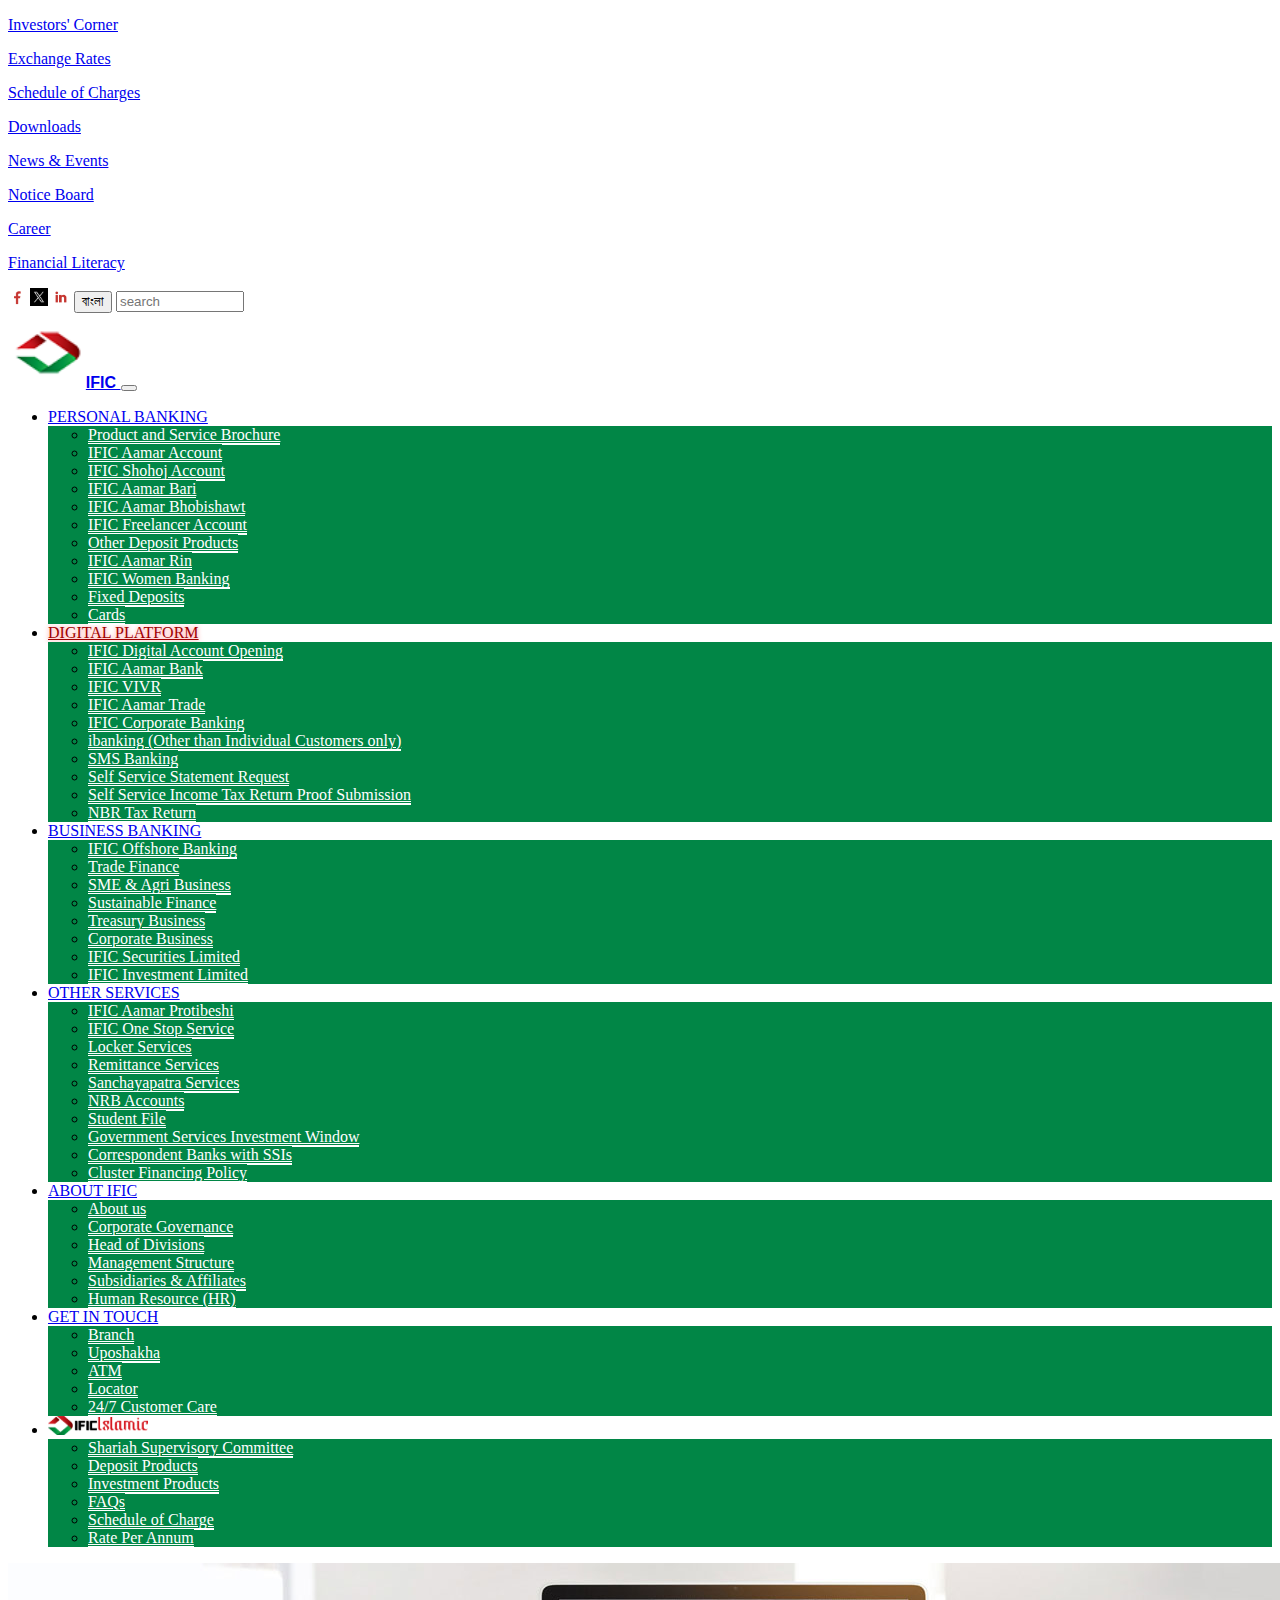
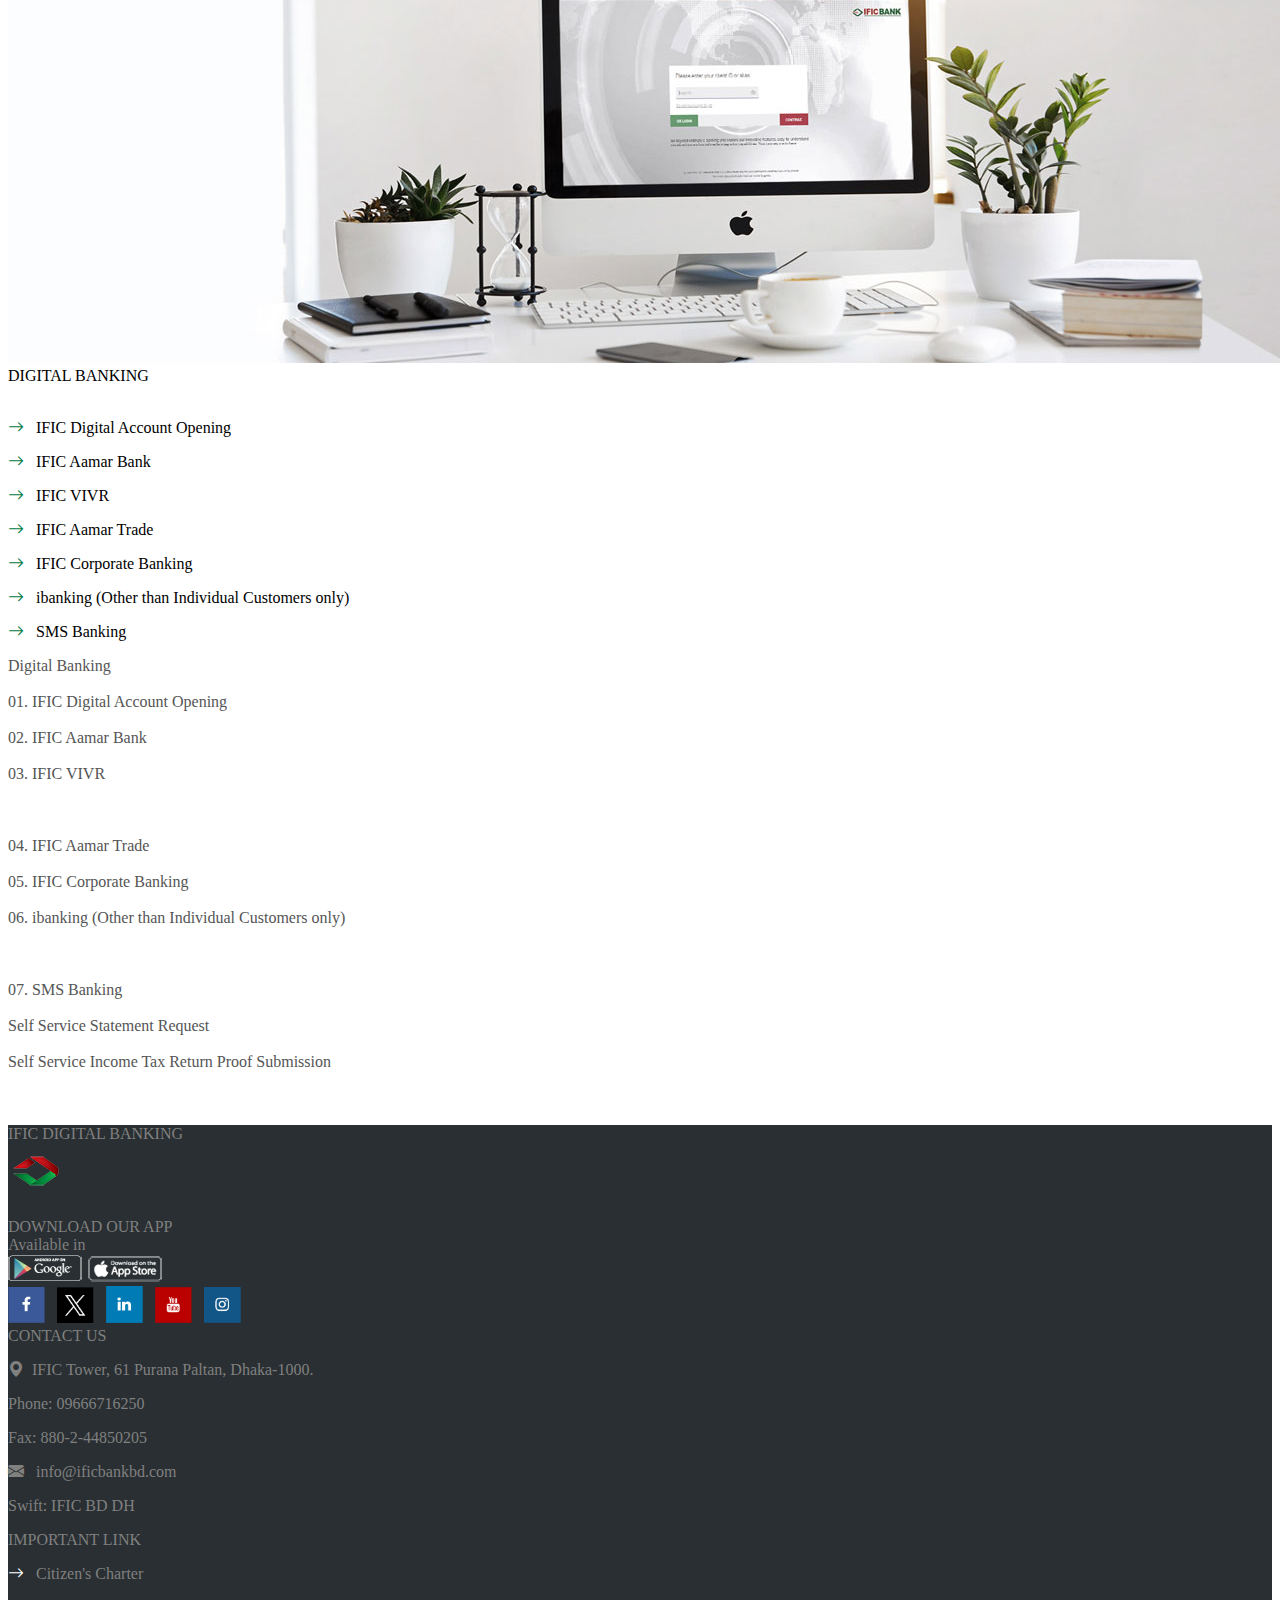
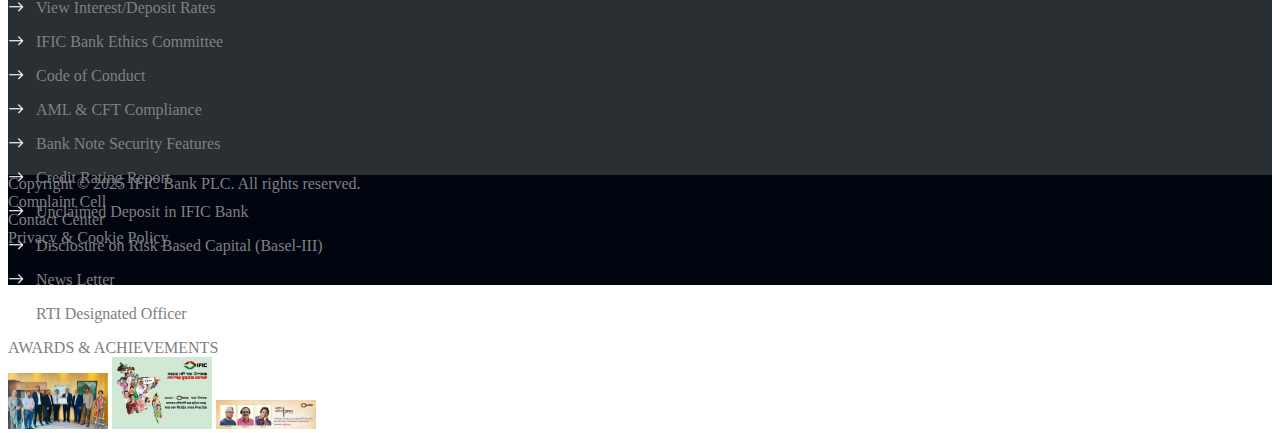
<file: IFIC Project/digital-banking.html>
<!doctype html>
<html lang="en">

<head>
  <meta charset="utf-8">
  <meta name="viewport" content="width=device-width, initial-scale=1">
  <title>Digital Banking</title>
  <link rel="favicon icon" href="link-img/faviconnew.png">
  <link rel="stylesheet" href="index.css">
  <link href="https://cdn.jsdelivr.net/npm/bootstrap@5.3.6/dist/css/bootstrap.min.css" rel="stylesheet"
    integrity="sha384-4Q6Gf2aSP4eDXB8Miphtr37CMZZQ5oXLH2yaXMJ2w8e2ZtHTl7GptT4jmndRuHDT" crossorigin="anonymous">
  <!-- for search box -->
  <link href="https://cdnjs.cloudflare.com/ajax/libs/font-awesome/6.4.0/css/all.min.css" rel="stylesheet">
  <!--  -->
  <link rel="stylesheet" href="https://cdn.jsdelivr.net/npm/bootstrap-icons@1.12.1/font/bootstrap-icons.min.css">
</head>

<body>
  <!-- header top bar -->
  <div class="container d-flex gap-2 headtop pt-2 pb-0 bg-gray">
    <p><a href="#">Investors&#039; Corner</a></p>
    <p><a href="#">Exchange Rates</a></p>
    <p><a href="#">Schedule of Charges</a></p>
    <p><a href="#">Downloads</a></p>
    <p><a href="#">News &amp; Events</a></p>
    <p><a href="#">Notice Board</a></p>
    <p><a href="#">Career</a></p>
    <p><a href="#">Financial Literacy</a></p>
    <p><a href="#"></a></p>
    <a class="" href="#"><img src="logo/f-small.png" width="18px" class="ms-4"></a>
    <a class="" href="#"><img src="link-img/Twitter-Logo.png" width="18px" class="ms-1" alt=""></a>
    <a class="" href="#"><img src="logo/in.png" width="18px" class="ms-1" alt=""></a>
    <a class="" href="#"><button class="bangla ms-1">বাংলা</button></a>
    <input type="text" placeholder="search " style="width:120px;" height="30">
  </div>
  <!--  -->
  <!-- search box -->

  <!-- end of header topbar -->



  <!-- banner -->



  <nav class="navbar navbar-expand-lg bg-white shadow-sm px-4 py-0 my-0 sticky-top">
    <a class="navbar-brand" href="#">
      <img src="link-img/faviconnew.png" height="75" alt="IFIC Logo">IFIC
    </a>
    <!--  -->
    <!--  -->

    <button class="navbar-toggler" type="button" data-bs-toggle="collapse" data-bs-target="#navbarNavDropdown">
      <span class="navbar-toggler-icon"></span>
    </button>
    <!--  -->
    <!--  -->

    <div class="collapse navbar-collapse" id="navbarNavDropdown">
      <ul class="navbar-nav mx-auto">
        <li class="nav-item dropdown ">
          <a class="nav-link dropdown-toggle" href="#" data-bs-toggle="dropdown">PERSONAL BANKING</a>
          <ul class="dropdown-menu">
            <li><a class="dropdown-item" href="#">Product and Service Brochure</a></li>
            <li><a class="dropdown-item" href="#">IFIC Aamar Account</a>
              <ul class="dropdown-menu dropdown-submenu">
            </li>
            <!--  -->
            <!--  -->
            <li><a class="dropdown-item" href="#">IFIC Aamar Account (Individual)</a></li>
            <li><a class="dropdown-item" href="#">IFIC Aamar Account (Business)</a></li>
          </ul>
        <li><a class="dropdown-item" href="#">IFIC Shohoj Account</a></li>
        <li><a class="dropdown-item" href="#">IFIC Aamar Bari</a></li>
        <li><a class="dropdown-item" href="#">IFIC Aamar Bhobishawt</a></li>
        <li><a class="dropdown-item" href="#">IFIC Freelancer Account</a></li>
        <li><a class="dropdown-item" href="#">Other Deposit Products</a>
          <ul class="dropdown-menu dropdown-submenu">
        </li>
        <!--  -->
        <!--  -->
        <li><a class="dropdown-item" href="#">Savings Account (General &amp; Student)</a></li>
        <li><a class="dropdown-item" href="#">Current account</a></li>
        <li><a class="dropdown-item" href="#">Pension Savings Scheme (PSS)</a></li>
        <li><a class="dropdown-item" href="#">Special Notice Deposit - SND Account</a></li>
        <li><a class="dropdown-item" href="#">IFIC Corporate Plus</a></li>
        <li><a class="dropdown-item" href="#">NFCD</a></li>
      </ul>
      <li><a class="dropdown-item" href="#">IFIC Aamar Rin</a>
        <ul class="dropdown-menu dropdown-submenu">
      </li>
      <!--  -->
      <!--  -->
      <li><a class="dropdown-item" href="#">Secured</a>
        <ul class="dropdown-menu dropdown-submenu">
      </li>
      <li><a class="dropdown-item" href="#">Flexi Loan ( Mortgage backed)</a></li>
      <li><a class="dropdown-item" href="#">Auto Loan (Mortgage backed)</a></li>
      <li><a class="dropdown-item" href="#">Aamar Account OD (Mortgage backed)</a></li>
      <li><a class="dropdown-item" href="#">Easy Loan (backed by financial security)</a></li>

      </ul>
      <li><a class="dropdown-item" href="#">Unsecured</a>
        <ul class="dropdown-menu dropdown-submenu">
      </li>
      <!--  -->
      <!--  -->
      <li><a class="dropdown-item" href="#">Aamar Account OD (Unsecured)</a></li>
      <li><a class="dropdown-item" href="#">Salary Loan</a></li>
      </ul>
      </ul>
      <li><a class="dropdown-item" href="#">IFIC Women Banking</a>
        <ul class="dropdown-menu dropdown-submenu">
      </li>
      <!--  -->
      <!--  -->
      <li><a class="dropdown-item" href="#">IFIC One Stop Service</a></li>
      <li><a class="dropdown-item" href="#">IFIC Aamar Subornogram</a></li>
      <li><a class="dropdown-item" href="#">IFIC Aamar Account</a></li>
      <li><a class="dropdown-item" href="#">IFIC Aamar Card</a></li>
      <li><a class="dropdown-item" href="#">IFIC Shohoj Account</a></li>
      <li><a class="dropdown-item" href="#">Remittance Service</a></li>
      <li><a class="dropdown-item" href="#">HerPower</a></li>
      <li><a class="dropdown-item" href="#">IFIC Shomriddhi</a></li>

      </ul>

      <li><a class="dropdown-item" href="#">Fixed Deposits</a>
        <ul class="dropdown-menu dropdown-submenu">
      </li>
      <!--  -->
      <!--  -->
      <li><a class="dropdown-item" href="#">Fixed Deposit Receipt (FDR)</a></li>
      <li><a class="dropdown-item" href="#">Monthly Income Scheme (MIS)</a></li>

      </ul>
      <li><a class="dropdown-item" href="#">Cards</a>
        <ul class="dropdown-menu dropdown-submenu">
          <li><a class="dropdown-item" href="#">IFIC Aamar Card</a></li>
          <li><a class="dropdown-item" href="#">Debit Cards</a>
            <ul class="dropdown-menu dropdown-submenu">
          </li>
          <!--  -->
          <!--  -->
          <li><a class="dropdown-item" href="#">Domestic Debit Card</a></li>
          <li><a class="dropdown-item" href="#">VISA International Debit Card</a></li>
          <li><a class="dropdown-item" href="#">Endorsement Process</a></li>

        </ul>
      <li><a class="dropdown-item" href="#">Credit Cards</a>
        <ul class="dropdown-menu dropdown-submenu">
      </li>
      <li><a class="dropdown-item" href="#">VISA Gold Credit Card</a>
      </li>
      <li><a class="dropdown-item" href="#">VISA Classic Credit Card</a></li>

      </ul>
      <li><a class="dropdown-item" href="#">Limits and Features</a></li>
      <li><a class="dropdown-item" href="#">Offers</a>
        <ul class="dropdown-menu dropdown-submenu">
      </li>
      <!--  -->
      <!--  -->
      <li><a class="dropdown-item" href="#">IFIC Season of Festivals</a></li>
      <li><a class="dropdown-item" href="#">IFIC VISA Card EID 2025</a></li>
      <li><a class="dropdown-item" href="#">IFIC VISA CARD ACTIVATE &amp; WIN</a></li>
      </ul>

      </li>
      </ul>

      <!-- <li><a class="dropdown-item" href="#">Option 1</a></li> -->
      </ul>
      </li>

      <!-- DIGITAL PLATFORM -->

      <li class="nav-item dropdown">
        <a class="nav-link dropdown-toggle highlight-red" href="#" data-bs-toggle="dropdown">DIGITAL PLATFORM</a>
        <ul class="dropdown-menu">
          <li><a class="dropdown-item" href="#">IFIC Digital Account Opening</a></li>
          <li><a class="dropdown-item" href="#">IFIC Aamar Bank</a></li>
          <li><a class="dropdown-item" href="#">IFIC VIVR</a></li>
          <li><a class="dropdown-item" href="#">IFIC Aamar Trade</a></li>
          <li><a class="dropdown-item" href="#">IFIC Corporate Banking</a></li>
          <li><a class="dropdown-item" href="#">ibanking (Other than Individual Customers only)</a></li>
          <li><a class="dropdown-item" href="#">SMS Banking</a></li>
          <li><a class="dropdown-item" href="#">Self Service Statement Request</a></li>
          <li><a class="dropdown-item" href="#">Self Service Income Tax Return Proof Submission</a></li>
          <li><a class="dropdown-item" href="#">NBR Tax Return</a></li>
        </ul>

        <!-- <li><a class="dropdown-item" href="#">Option 1</a></li> -->

      </li>

      <!-- Business Banking -->

      <li class="nav-item dropdown">
        <a class="nav-link dropdown-toggle" href="#" data-bs-toggle="dropdown">BUSINESS BANKING</a>
        <ul class="dropdown-menu">
          <li><a class="dropdown-item" href="#"> IFIC Offshore Banking</a></li>
          <li><a class="dropdown-item" href="#">Trade Finance</a></li>
          <li><a class="dropdown-item" href="#">SME &amp; Agri Business</a>
            <ul class="dropdown-menu dropdown-submenu">
          </li>
          <li><a class="dropdown-item" href="#">CMSME</a>
            <ul class="dropdown-menu dropdown-submenu">
          </li>
          <li><a class="dropdown-item" href="#">IFIC Aamar Subornogram</a></li>
          <li><a class="dropdown-item" href="#">IFIC Shohoj Rin</a></li>
        </ul>
      <li><a class="dropdown-item" href="#">Agriculture Credit</a>
        <ul class="dropdown-menu dropdown-submenu">
      </li>
      <li><a class="dropdown-item" href="#">IFIC Aamar Subornogram</a></li>
      <li><a class="dropdown-item" href="#">IFIC Shohoj Rin</a></li>
      </ul>
      <li><a class="dropdown-item" href="#">IFIC Aamar Account (Business)</a></li>
      <li><a class="dropdown-item" href="#">IFIC Shohoj Account (Business)</a></li>
      </ul>

      <li><a class="dropdown-item" href="#">Sustainable Finance</a>
        <ul class="dropdown-menu dropdown-submenu">
      </li>
      <li><a class="dropdown-item" href="#">Green Banking</a></li>
      <li><a class="dropdown-item" href="#">Green Earth</a></li>
      </ul>
      <li><a class="dropdown-item" href="#">Treasury Business</a></li>

      <li><a class="dropdown-item" href="#">Corporate Business</a>
        <ul class="dropdown-menu dropdown-submenu">
      </li>
      <li><a class="dropdown-item" href="#">Working Capital Finance</a></li>
      <li><a class="dropdown-item" href="#">Industrial &amp; Project Finance</a></li>
      <li><a class="dropdown-item" href="#">Lease Finance</a></li>
      <li><a class="dropdown-item" href="#">Syndication &amp; Structured Finance</a></li>
      </ul>

      <li><a class="dropdown-item" href="#">IFIC Securities Limited</a></li>
      <li><a class="dropdown-item" href="#">IFIC Investment Limited</a></li>
      <!-- <li><a class="dropdown-item" href="#">Option 1</a></li> -->
      </ul>
      </li>


      <!-- Other Services -->


      <li class="nav-item dropdown">
        <a class="nav-link dropdown-toggle" href="#" data-bs-toggle="dropdown">OTHER SERVICES</a>
        <ul class="dropdown-menu">
          <li><a class="dropdown-item" href="#">IFIC Aamar Protibeshi</a></li>
          <li><a class="dropdown-item" href="#">IFIC One Stop Service</a></li>
          <li><a class="dropdown-item" href="#">Locker Services</a></li>
          <li><a class="dropdown-item" href="#">Remittance Services</a></li>
          <li><a class="dropdown-item" href="#">Sanchayapatra Services</a></li>
          <li><a class="dropdown-item" href="#">NRB Accounts</a></li>
          <li><a class="dropdown-item" href="#">Student File</a></li>
          <li><a class="dropdown-item" href="#">Government Services Investment Window</a></li>
          <li><a class="dropdown-item" href="#">Correspondent Banks with SSIs</a></li>
          <li><a class="dropdown-item" href="#">Cluster Financing Policy</a></li>
          <!-- <li><a class="dropdown-item" href="#">Option 1</a></li> -->
        </ul>
      </li>

      <!-- About IFIC -->

      <li class="nav-item dropdown">
        <a class="nav-link dropdown-toggle" href="#" data-bs-toggle="dropdown">ABOUT IFIC</a>
        <ul class="dropdown-menu">
          <li><a class="dropdown-item" href="#">About us</a></li>
          <li><a class="dropdown-item" href="#">Corporate Governance</a>
            <ul class="dropdown-menu dropdown-submenu">
          </li>
          <li><a class="dropdown-item" href="#">Board of Directors</a></li>
          <li><a class="dropdown-item" href="#">Executive Committee</a></li>
          <li><a class="dropdown-item" href="#">Audit Committee</a></li>
          <li><a class="dropdown-item" href="#">Risk Management Committee</a></li>
          <li><a class="dropdown-item" href="#">Senior Management Team</a></li>
        </ul>

      <li><a class="dropdown-item" href="#">Head of Divisions</a></li>
      <li><a class="dropdown-item" href="#">Management Structure</a></li>
      <li><a class="dropdown-item" href="#">Subsidiaries &amp; Affiliates</a></li>
      <li><a class="dropdown-item" href="#">Human Resource (HR)</a></li>
      <!-- <li><a class="dropdown-item" href="#">Option 1</a></li> -->
      </ul>
      </li>

      <!-- Get in touch -->

      <li class="nav-item dropdown">
        <a class="nav-link dropdown-toggle" href="#" data-bs-toggle="dropdown">GET IN TOUCH</a>
        <ul class="dropdown-menu">
          <li><a class="dropdown-item" href="#">Branch</a></li>
          <li><a class="dropdown-item" href="#">Uposhakha</a></li>
          <li><a class="dropdown-item" href="#">ATM</a></li>
          <li><a class="dropdown-item" href="#">Locator</a></li>
          <li><a class="dropdown-item" href="#">24/7 Customer Care</a></li>
          <!-- <li><a class="dropdown-item" href="#">Contact</a></li> -->
        </ul>
      </li>


      <!-- Right-aligned IFIC Islamic Logo -->

      <li class="nav-item dropdown">
        <a class="nav-link dropdown-toggle" href="#" data-bs-toggle="dropdown">
          <img src="link-img/i_logo.png" alt="" class="rounded-square" width="100" height="19">
        </a>
        <ul class="dropdown-menu">
          <li><a class="dropdown-item" href="#">Shariah Supervisory Committee</a></li>
          <li><a class="dropdown-item" href="#">Deposit Products</a></li>
          <li><a class="dropdown-item" href="#">Investment Products</a></li>
          <li><a class="dropdown-item" href="#">FAQs</a></li>
          <li><a class="dropdown-item" href="#">Schedule of Charge</a></li>
          <li><a class="dropdown-item" href="#">Rate Per Annum</a>
            <ul class="dropdown-menu dropdown-submenu">
          </li>
          <li><a class="dropdown-item" href="#">Provisional Rate of Deposit</a></li>
          <li><a class="dropdown-item" href="#">Profit Rate of Investment</a></li>
        </ul>
        <!-- </li> -->
        </ul>
        </ul>
      </li>
    </div>
    </div>
  </nav>
  </ul>

  </div>
  </nav>


  <!-- banner img -->
  <div class="">
    <img src="etc/Digital-Banking.jpg" class="w-100" alt="">
  </div>

  <!-- row -->
  <div class="container py-5 mt-3">
    <div class="row">
      <div class="col-md-3  overflow-y-scroll" fs-4>DIGITAL BANKING
        <br>
        <br>
        <p class="all"><i class="bi bi-arrow-right" style="color:#00793F;"></i>&nbsp;&nbsp;&nbsp;IFIC Digital Account Opening
        </p>
        <!--  -->
        <!--  -->
        <p class="border-bottom border-1 border-secondary pb-1 all"><i class="bi bi-arrow-right"
            style="color:#00793F; "></i>&nbsp;&nbsp;&nbsp;IFIC Aamar Bank</p>
        <!--  -->
        <!--  -->
        <p class="border-bottom border-1 border-secondary pb-1 all"><i class="bi bi-arrow-right"
            style="color:#00793F; "></i>&nbsp;&nbsp;&nbsp;IFIC VIVR</p>
        <!--  -->
        <!--  -->
        <p class="border-bottom border-1 border-secondary pb-1 all"><i class="bi bi-arrow-right"
            style="color:#00793F; "></i>&nbsp;&nbsp;&nbsp;IFIC Aamar Trade</p>
        <!--  -->
        <!--  -->
        <p class="border-bottom border-1 border-secondary pb-1 all"><i class="bi bi-arrow-right"
            style="color:#00793F; "></i>&nbsp;&nbsp;&nbsp;IFIC Corporate Banking</p>
        <!--  -->
        <!--  -->
        <p class="border-bottom border-1 border-secondary pb-1 all"><i class="bi bi-arrow-right"
            style="color:#00793F; "></i>&nbsp;&nbsp;&nbsp;ibanking (Other than Individual Customers only)</p>
        <!--  -->
        <!--  -->
        <p class="border-bottom border-1 border-secondary pb-1 all"><i class="bi bi-arrow-right"
            style="color:#00793F; "></i>&nbsp;&nbsp;&nbsp;SMS Banking</p>
        <!--  -->
        <!--  -->
        
        <!--  -->
        <!--  -->
      </div>
      <!--  -->
      <!--  -->
      <div class="col-md-9"><span class="fs-3" style="color:#555555 ;">Digital Banking</span>
        <br>
        <br>
        <div class="d-flex  ">
          <div class="col-md-4 col-lg-4 col-sm-6 bg-white card card-body border-0 rounded-0 shadow fw-bold"
            style="color: #555555;">01. IFIC Digital Account Opening
            <span class="gapclass"></span>
          </div> &nbsp; &nbsp;&nbsp;&nbsp;&nbsp;
          <div class="col-md-4 col-lg-4 col-sm-6 bg-white card card-body border-0 rounded-0 shadow fw-bold"
            style="color: #555555;">02. IFIC Aamar Bank</div> &nbsp; &nbsp;&nbsp;&nbsp;&nbsp;
          <div class="col-md-4 col-lg-4 col-sm-6 bg-white card card-body border-0 rounded-0 shadow fw-bold"
            style="color: #555555;">03. IFIC VIVR</div> &nbsp; &nbsp;&nbsp;&nbsp;&nbsp;
        </div>
        <br>
        <br>

        <div class="d-flex">
          <div class="col-md-4 col-lg-4 col-sm-6 bg-white card card-body border-0 rounded-0 shadow fw-bold"
            style="color: #555555;">04. IFIC Aamar Trade
            <span class="gapclass"></span>
          </div> &nbsp; &nbsp;&nbsp;&nbsp;&nbsp;
          <div class="col-md-4 col-lg-4 col-sm-6 bg-white card card-body border-0 rounded-0 shadow fw-bold"
            style="color: #555555;">05. IFIC Corporate Banking</div> &nbsp; &nbsp;&nbsp;&nbsp;&nbsp;
          <div class="col-md-4 col-lg-4 col-sm-6 bg-white card card-body border-0 rounded-0 shadow fw-bold"
            style="color: #555555;">06. ibanking (Other than Individual Customers only)</div> &nbsp; &nbsp;&nbsp;&nbsp;&nbsp;
        </div>
        <br>
        <br>

        <div class="d-flex  flex-row ">
          <div class="col-md-4 col-lg-4 col-sm-6 bg-white card card-body border-0 rounded-0 shadow fw-bold"
            style="color: #555555;">07. SMS Banking
            <span class="gapclass"></span>
          </div> &nbsp; &nbsp;&nbsp;&nbsp;&nbsp;
          <div class="col-md-4 col-lg-4 col-sm-6 bg-white card card-body border-0 rounded-0 shadow fw-bold"
            style="color: #555555;">Self Service Statement Request</div> &nbsp; &nbsp;&nbsp;&nbsp;&nbsp;
          <div class="col-md-4 col-lg-4 col-sm-6 bg-white card card-body border-0 rounded-0 shadow fw-bold"
            style="color: #555555;">Self Service Income Tax Return Proof Submission</div> &nbsp; &nbsp;&nbsp;&nbsp;&nbsp;
        </div>
        <br>
        <br>
        <!-- <div class="d-inline">
          <div class="col-md-4 col-lg-4 col-sm-4 bg-white card card-body border-0 rounded-0 shadow fw-bold"
            style="color: #555555;">10. Cards
            <span class="gapclass"></span>
          </div> &nbsp; &nbsp;&nbsp;&nbsp;&nbsp;
        </div> -->


      </div>
    </div>
  </div>








  <!-- Sub footer -->
  <!-- IFIC digital banking -->
  <!--  -->
  <!--  -->
  <div class="container-fluid pt-5" style="background-color: #292F32; color: grey; height: 650px;">
    <div class="container">
      <div class="row">
        <div class="col-12 col-md-3 mb-3">
          <span class="footer-link">IFIC DIGITAL BANKING</span>
          <div class="py-4 float-start me-2">
            <img src="link-img/faviconnew.png" class="bg-white" alt="">
          </div>
          <br>
          <div class="font">DOWNLOAD OUR APP <br> <span>Available in </span></div>

          <div class="py-1 my-1">
            <img src="link-img/google-play3.png" alt="">
            <img src="link-img/apple-store3.png" alt="">
          </div>
          <!--  -->
          <!-- Social Links -->
          <!--  -->
          <div class="py-4">
            <a href="#"><img src="logo/f.png" width="37px" alt=""></a>&nbsp;&nbsp;
            <a href="#"><img src="logo/t.png" width="37px" alt=""></a>&nbsp;&nbsp;
            <a href="#"><img src="logo/link.png" width="37px" alt=""></a>&nbsp;&nbsp;
            <a href="#"><img src="logo/y.png" width="37px" alt=""></a>&nbsp;&nbsp;
            <a href="#"><img src="logo/insta.png" width="37px" alt=""></a>
          </div>

        </div>
        <!--  -->
        <!--  -->
        <!-- contact us -->
        <div class="col-12 col-md-3 mb-3">
          <span class="footer-link">CONTACT US</span>
          <div class="py-4">
            <p class="all"><i class="bi bi-geo-alt-fill w-50"></i>&nbsp; IFIC Tower, 61 Purana Paltan, Dhaka-1000.</p>
            <p class="all">Phone: 09666716250</p>
            <p class="all">Fax: 880-2-44850205</p>
            <p class="all"><i class="bi bi-envelope-fill w-50"></i> &nbsp; info@ificbankbd.com</p>
            <p class="all">Swift: IFIC BD DH</p>
          </div>
        </div>
        <!--  -->
        <!--  -->
        <!-- Important link -->
        <div class="col-12 col-md-3 mb-3">
          <span class="footer-link">IMPORTANT LINK</span>
          <div class="py-4">
            <p class="all"><i class="bi bi-arrow-right" style="color:white;"></i>&nbsp;&nbsp;&nbsp;Citizen's Charter
            </p>
            <!--  -->
            <!--  -->
            <p class="border-bottom border-1 border-secondary pb-1 all"><i class="bi bi-arrow-right"
                style="color:white; "></i>&nbsp;&nbsp;&nbsp;View Interest/Deposit Rates</p>
            <!--  -->
            <!--  -->
            <p class="border-bottom border-1 border-secondary pb-1 all"><i class="bi bi-arrow-right"
                style="color:white; "></i>&nbsp;&nbsp;&nbsp;IFIC Bank Ethics Committee</p>
            <!--  -->
            <!--  -->
            <p class="border-bottom border-1 border-secondary pb-1 all"><i class="bi bi-arrow-right"
                style="color:white; "></i>&nbsp;&nbsp;&nbsp;Code of Conduct</p>
            <!--  -->
            <!--  -->
            <p class="border-bottom border-1 border-secondary pb-1 all"><i class="bi bi-arrow-right"
                style="color:white; "></i>&nbsp;&nbsp;&nbsp;AML & CFT Compliance</p>
            <!--  -->
            <!--  -->
            <p class="border-bottom border-1 border-secondary pb-1 all"><i class="bi bi-arrow-right"
                style="color:white; "></i>&nbsp;&nbsp;&nbsp;Bank Note Security Features</p>
            <!--  -->
            <!--  -->
            <p class="border-bottom border-1 border-secondary pb-1 all"><i class="bi bi-arrow-right"
                style="color:white; "></i>&nbsp;&nbsp;&nbsp;Credit Rating Report</p>
            <!--  -->
            <!--  -->
            <p class="border-bottom border-1 border-secondary pb-1 all"><i class="bi bi-arrow-right"
                style="color:white; "></i>&nbsp;&nbsp;&nbsp;Unclaimed Deposit in IFIC Bank</p>
            <!--  -->
            <!--  -->
            <p class="border-bottom border-1 border-secondary pb-1 all"><i class="bi bi-arrow-right"
                style="color:white; "></i>&nbsp;&nbsp;&nbsp;Disclosure on Risk Based Capital (Basel-III)</p>
            <!--  -->
            <!--  -->
            <p class="border-bottom border-1 border-secondary pb-1 all"><i class="bi bi-arrow-right"
                style="color:white; "></i>&nbsp;&nbsp;&nbsp;News Letter</p>
            <!--  -->
            <!--  -->
            <p class="border-bottom border-1 border-secondary pb-1 all"><i class="bi bi-arrow-right"
                style="color:white; "></i>&nbsp;&nbsp;&nbsp;RTI Designated Officer</p>

          </div>
        </div>
        <!--  -->
        <!--  -->
        <!-- Awards & Achievement -->
        <div class="col-12 col-md-3 mb-3">
          <span class="footer-link">AWARDS & ACHIEVEMENTS</span>
          <div class="py-4">
            <img src="others/a1.jpg" width="100px" alt="">
            <img src="others/a2.jpg" width="100px" alt="">
            <img src="others/a3.jpg" width="100px" alt="">

          </div>
        </div>
      </div>
    </div>
  </div>
  <!-- sub footer ends here -->



  <!-- footer -->
  <div class="container-fluid" style="background-color: #000610; color: grey; height: 110px;">
    <div class="container">
      <div class="row align-items-center">
        <div class="col-md-6 py-5">
          <div class="footer">Copyright &copy; 2025 IFIC Bank PLC. All rights reserved.</div>
        </div>
        <div class="col-md-2 g-0 ">Complaint Cell</div>
        <div class="col-md-2 g-0 ">Contact Center</div>
        <div class="col-md-2 g-0 ">Privacy &amp; Cookie Policy</div>
      </div>
    </div>
  </div>
  <!-- footer ends here -->



  <script src="https://cdn.jsdelivr.net/npm/bootstrap@5.3.6/dist/js/bootstrap.bundle.min.js"
    integrity="sha384-j1CDi7MgGQ12Z7Qab0qlWQ/Qqz24Gc6BM0thvEMVjHnfYGF0rmFCozFSxQBxwHKO"
    crossorigin="anonymous"></script>
</body>

</html>
</file>
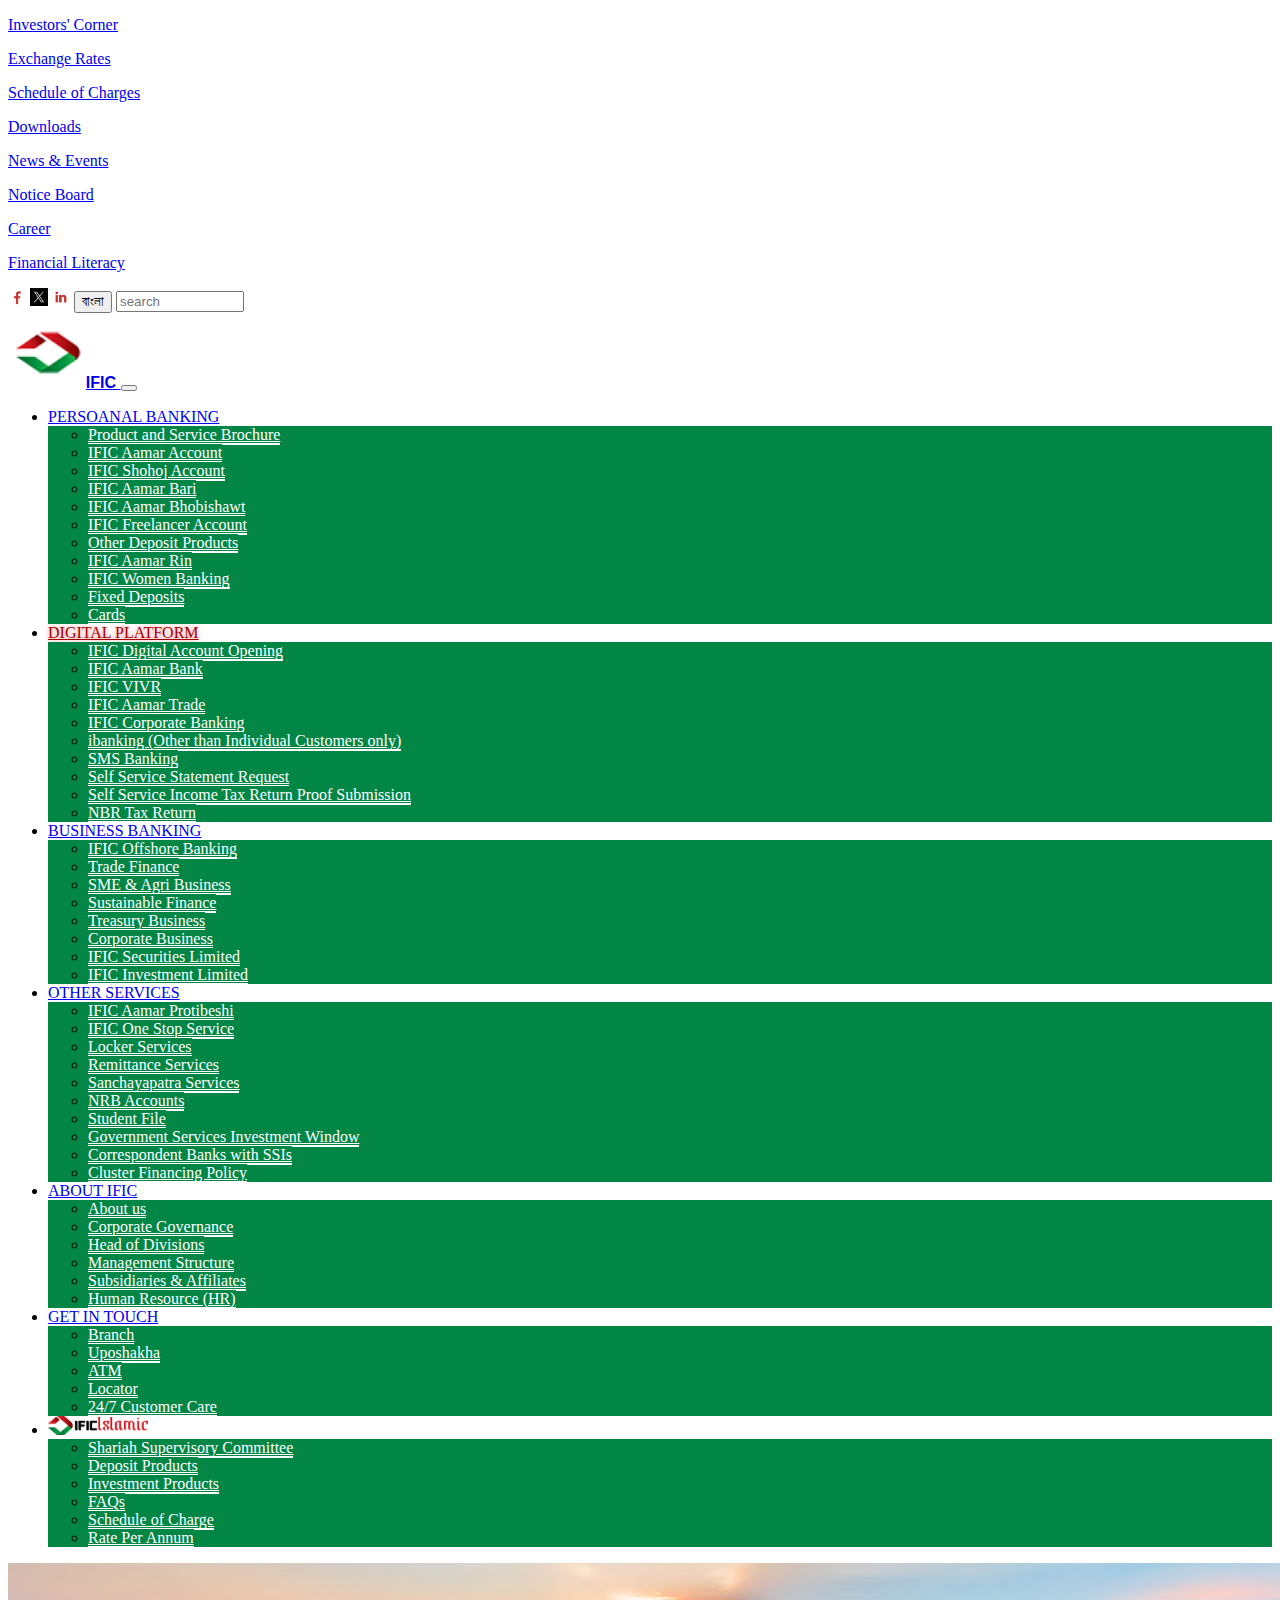
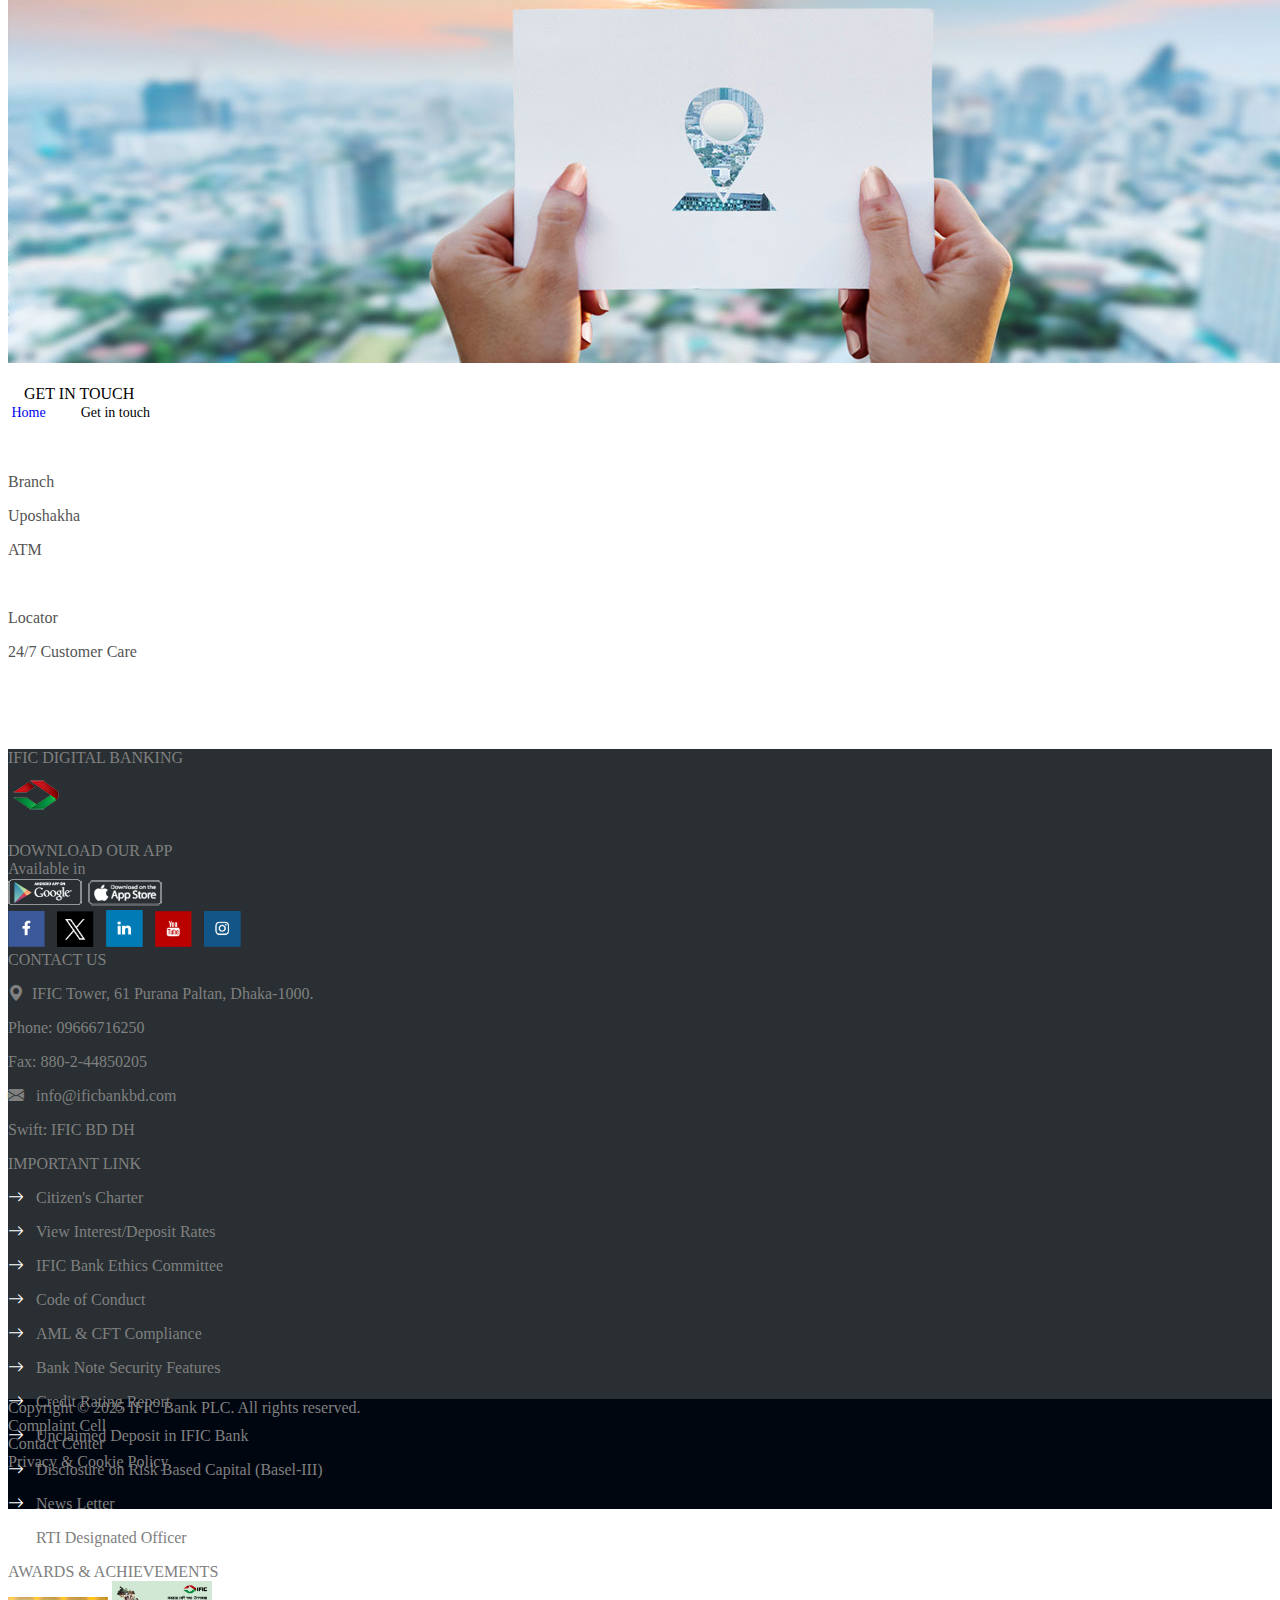
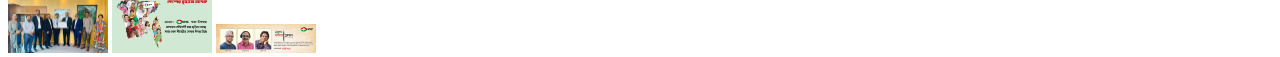
<file: IFIC Project/get-in-touch.html>
<!doctype html>
<html lang="en">

<head>
    <meta charset="utf-8">
    <meta name="viewport" content="width=device-width, initial-scale=1">
    <title>Get in touch</title>
    <link rel="favicon icon" href="link-img/faviconnew.png">
    <link rel="stylesheet" href="index.css">
    <link href="https://cdn.jsdelivr.net/npm/bootstrap@5.3.6/dist/css/bootstrap.min.css" rel="stylesheet"
        integrity="sha384-4Q6Gf2aSP4eDXB8Miphtr37CMZZQ5oXLH2yaXMJ2w8e2ZtHTl7GptT4jmndRuHDT" crossorigin="anonymous">
    <!-- for search box -->
    <link href="https://cdnjs.cloudflare.com/ajax/libs/font-awesome/6.4.0/css/all.min.css" rel="stylesheet">
    <!--  -->
    <link rel="stylesheet" href="https://cdn.jsdelivr.net/npm/bootstrap-icons@1.12.1/font/bootstrap-icons.min.css">
</head>

<body>
    <!-- header top bar -->
    <div class="container d-flex gap-2 headtop pt-2 pb-0 bg-gray">
        <p><a href="#">Investors&#039; Corner</a></p>
        <p><a href="#">Exchange Rates</a></p>
        <p><a href="#">Schedule of Charges</a></p>
        <p><a href="#">Downloads</a></p>
        <p><a href="#">News &amp; Events</a></p>
        <p><a href="#">Notice Board</a></p>
        <p><a href="#">Career</a></p>
        <p><a href="#">Financial Literacy</a></p>
        <p><a href="#"></a></p>
        <a class="" href="#"><img src="logo/f-small.png" width="18px" class="ms-4"></a>
        <a class="" href="#"><img src="link-img/Twitter-Logo.png" width="18px" class="ms-1" alt=""></a>
        <a class="" href="#"><img src="logo/in.png" width="18px" class="ms-1" alt=""></a>
        <a class="" href="#"><button class="bangla ms-1">বাংলা</button></a>
        <input type="text" placeholder="search " style="width:120px;" height="30">
    </div>
    <!--  -->
    <!-- search box -->

    <!-- end of header topbar -->



    <!-- banner -->



    <nav class="navbar navbar-expand-lg bg-white shadow-sm px-4 py-0 my-0 sticky-top">
        <a class="navbar-brand" href="index.html">
            <img src="link-img/faviconnew.png" height="75" alt="IFIC Logo"><span
        class="fs-3 align-items-center font-arial">IFIC</span>
        </a>
        <!--  -->
        <!--  -->

        <button class="navbar-toggler" type="button" data-bs-toggle="collapse" data-bs-target="#navbarNavDropdown">
            <span class="navbar-toggler-icon"></span>
        </button>
        <!--  -->
        <!--  -->

        <div class="collapse navbar-collapse" id="navbarNavDropdown">
            <ul class="navbar-nav mx-auto">
                <li class="nav-item dropdown ">
                     <a class="nav-link dropdown-toggle" href="personal-banking.html" data-bs-toggle="dropdown ">PERSOANAL BANKING
            </a>
                    <ul class="dropdown-menu">
                        <li><a class="dropdown-item" href="personal-banking.html">Product and Service Brochure</a></li>
                        <li><a class="dropdown-item" href="#">IFIC Aamar Account</a>
                            <ul class="dropdown-menu dropdown-submenu">
                        </li>
                        <!--  -->
                        <!--  -->
                        <li><a class="dropdown-item" href="#">IFIC Aamar Account (Individual)</a></li>
                        <li><a class="dropdown-item" href="#">IFIC Aamar Account (Business)</a></li>
                    </ul>
                <li><a class="dropdown-item" href="#">IFIC Shohoj Account</a></li>
                <li><a class="dropdown-item" href="#">IFIC Aamar Bari</a></li>
                <li><a class="dropdown-item" href="#">IFIC Aamar Bhobishawt</a></li>
                <li><a class="dropdown-item" href="#">IFIC Freelancer Account</a></li>
                <li><a class="dropdown-item" href="#">Other Deposit Products</a>
                    <ul class="dropdown-menu dropdown-submenu">
                </li>
                <!--  -->
                <!--  -->
                <li><a class="dropdown-item" href="#">Savings Account (General &amp; Student)</a></li>
                <li><a class="dropdown-item" href="#">Current account</a></li>
                <li><a class="dropdown-item" href="#">Pension Savings Scheme (PSS)</a></li>
                <li><a class="dropdown-item" href="#">Special Notice Deposit - SND Account</a></li>
                <li><a class="dropdown-item" href="#">IFIC Corporate Plus</a></li>
                <li><a class="dropdown-item" href="#">NFCD</a></li>
            </ul>
            <li><a class="dropdown-item" href="#">IFIC Aamar Rin</a>
                <ul class="dropdown-menu dropdown-submenu">
            </li>
            <!--  -->
            <!--  -->
            <li><a class="dropdown-item" href="#">Secured</a>
                <ul class="dropdown-menu dropdown-submenu">
            </li>
            <li><a class="dropdown-item" href="#">Flexi Loan ( Mortgage backed)</a></li>
            <li><a class="dropdown-item" href="#">Auto Loan (Mortgage backed)</a></li>
            <li><a class="dropdown-item" href="#">Aamar Account OD (Mortgage backed)</a></li>
            <li><a class="dropdown-item" href="#">Easy Loan (backed by financial security)</a></li>

            </ul>
            <li><a class="dropdown-item" href="#">Unsecured</a>
                <ul class="dropdown-menu dropdown-submenu">
            </li>
            <!--  -->
            <!--  -->
            <li><a class="dropdown-item" href="#">Aamar Account OD (Unsecured)</a></li>
            <li><a class="dropdown-item" href="#">Salary Loan</a></li>
            </ul>
            </ul>
            <li><a class="dropdown-item" href="#">IFIC Women Banking</a>
                <ul class="dropdown-menu dropdown-submenu">
            </li>
            <!--  -->
            <!--  -->
            <li><a class="dropdown-item" href="#">IFIC One Stop Service</a></li>
            <li><a class="dropdown-item" href="#">IFIC Aamar Subornogram</a></li>
            <li><a class="dropdown-item" href="#">IFIC Aamar Account</a></li>
            <li><a class="dropdown-item" href="#">IFIC Aamar Card</a></li>
            <li><a class="dropdown-item" href="#">IFIC Shohoj Account</a></li>
            <li><a class="dropdown-item" href="#">Remittance Service</a></li>
            <li><a class="dropdown-item" href="#">HerPower</a></li>
            <li><a class="dropdown-item" href="#">IFIC Shomriddhi</a></li>

            </ul>

            <li><a class="dropdown-item" href="#">Fixed Deposits</a>
                <ul class="dropdown-menu dropdown-submenu">
            </li>
            <!--  -->
            <!--  -->
            <li><a class="dropdown-item" href="#">Fixed Deposit Receipt (FDR)</a></li>
            <li><a class="dropdown-item" href="#">Monthly Income Scheme (MIS)</a></li>

            </ul>
            <li><a class="dropdown-item" href="#">Cards</a>
                <ul class="dropdown-menu dropdown-submenu">
                    <li><a class="dropdown-item" href="#">IFIC Aamar Card</a></li>
                    <li><a class="dropdown-item" href="#">Debit Cards</a>
                        <ul class="dropdown-menu dropdown-submenu">
                    </li>
                    <!--  -->
                    <!--  -->
                    <li><a class="dropdown-item" href="#">Domestic Debit Card</a></li>
                    <li><a class="dropdown-item" href="#">VISA International Debit Card</a></li>
                    <li><a class="dropdown-item" href="#">Endorsement Process</a></li>

                </ul>
            <li><a class="dropdown-item" href="#">Credit Cards</a>
                <ul class="dropdown-menu dropdown-submenu">
            </li>
            <li><a class="dropdown-item" href="#">VISA Gold Credit Card</a>
            </li>
            <li><a class="dropdown-item" href="#">VISA Classic Credit Card</a></li>

            </ul>
            <li><a class="dropdown-item" href="#">Limits and Features</a></li>
            <li><a class="dropdown-item" href="#">Offers</a>
                <ul class="dropdown-menu dropdown-submenu">
            </li>
            <!--  -->
            <!--  -->
            <li><a class="dropdown-item" href="#">IFIC Season of Festivals</a></li>
            <li><a class="dropdown-item" href="#">IFIC VISA Card EID 2025</a></li>
            <li><a class="dropdown-item" href="#">IFIC VISA CARD ACTIVATE &amp; WIN</a></li>
            </ul>

            </li>
            </ul>

            <!-- <li><a class="dropdown-item" href="#">Option 1</a></li> -->
            </ul>
            </li>

            <!-- DIGITAL PLATFORM -->

            <li class="nav-item dropdown">
                <a class="nav-link dropdown-toggle highlight-red" href="digital-banking.html" data-bs-toggle="dropdown ">DIGITAL
            PLATFORM</a>
                <ul class="dropdown-menu">
                    <li><a class="dropdown-item" href="digital-banking.html">IFIC Digital Account Opening</a></li>
                    <li><a class="dropdown-item" href="#">IFIC Aamar Bank</a></li>
                    <li><a class="dropdown-item" href="#">IFIC VIVR</a></li>
                    <li><a class="dropdown-item" href="#">IFIC Aamar Trade</a></li>
                    <li><a class="dropdown-item" href="#">IFIC Corporate Banking</a></li>
                    <li><a class="dropdown-item" href="#">ibanking (Other than Individual Customers only)</a></li>
                    <li><a class="dropdown-item" href="#">SMS Banking</a></li>
                    <li><a class="dropdown-item" href="#">Self Service Statement Request</a></li>
                    <li><a class="dropdown-item" href="#">Self Service Income Tax Return Proof Submission</a></li>
                    <li><a class="dropdown-item" href="#">NBR Tax Return</a></li>
                </ul>

                <!-- <li><a class="dropdown-item" href="#">Option 1</a></li> -->

            </li>

            <!-- Business Banking -->

            <li class="nav-item dropdown">
                <a class="nav-link dropdown-toggle" href="#" data-bs-toggle="dropdown">BUSINESS BANKING</a>
                <ul class="dropdown-menu">
                    <li><a class="dropdown-item" href="#"> IFIC Offshore Banking</a></li>
                    <li><a class="dropdown-item" href="#">Trade Finance</a></li>
                    <li><a class="dropdown-item" href="#">SME &amp; Agri Business</a>
                        <ul class="dropdown-menu dropdown-submenu">
                    </li>
                    <li><a class="dropdown-item" href="#">CMSME</a>
                        <ul class="dropdown-menu dropdown-submenu">
                    </li>
                    <li><a class="dropdown-item" href="#">IFIC Aamar Subornogram</a></li>
                    <li><a class="dropdown-item" href="#">IFIC Shohoj Rin</a></li>
                </ul>
            <li><a class="dropdown-item" href="#">Agriculture Credit</a>
                <ul class="dropdown-menu dropdown-submenu">
            </li>
            <li><a class="dropdown-item" href="#">IFIC Aamar Subornogram</a></li>
            <li><a class="dropdown-item" href="#">IFIC Shohoj Rin</a></li>
            </ul>
            <li><a class="dropdown-item" href="#">IFIC Aamar Account (Business)</a></li>
            <li><a class="dropdown-item" href="#">IFIC Shohoj Account (Business)</a></li>
            </ul>

            <li><a class="dropdown-item" href="#">Sustainable Finance</a>
                <ul class="dropdown-menu dropdown-submenu">
            </li>
            <li><a class="dropdown-item" href="#">Green Banking</a></li>
            <li><a class="dropdown-item" href="#">Green Earth</a></li>
            </ul>
            <li><a class="dropdown-item" href="#">Treasury Business</a></li>

            <li><a class="dropdown-item" href="#">Corporate Business</a>
                <ul class="dropdown-menu dropdown-submenu">
            </li>
            <li><a class="dropdown-item" href="#">Working Capital Finance</a></li>
            <li><a class="dropdown-item" href="#">Industrial &amp; Project Finance</a></li>
            <li><a class="dropdown-item" href="#">Lease Finance</a></li>
            <li><a class="dropdown-item" href="#">Syndication &amp; Structured Finance</a></li>
            </ul>

            <li><a class="dropdown-item" href="#">IFIC Securities Limited</a></li>
            <li><a class="dropdown-item" href="#">IFIC Investment Limited</a></li>
            <!-- <li><a class="dropdown-item" href="#">Option 1</a></li> -->
            </ul>
            </li>


            <!-- Other Services -->


            <li class="nav-item dropdown">
                <a class="nav-link dropdown-toggle" href="#" data-bs-toggle="dropdown">OTHER SERVICES</a>
                <ul class="dropdown-menu">
                    <li><a class="dropdown-item" href="#">IFIC Aamar Protibeshi</a></li>
                    <li><a class="dropdown-item" href="#">IFIC One Stop Service</a></li>
                    <li><a class="dropdown-item" href="#">Locker Services</a></li>
                    <li><a class="dropdown-item" href="#">Remittance Services</a></li>
                    <li><a class="dropdown-item" href="#">Sanchayapatra Services</a></li>
                    <li><a class="dropdown-item" href="#">NRB Accounts</a></li>
                    <li><a class="dropdown-item" href="#">Student File</a></li>
                    <li><a class="dropdown-item" href="#">Government Services Investment Window</a></li>
                    <li><a class="dropdown-item" href="#">Correspondent Banks with SSIs</a></li>
                    <li><a class="dropdown-item" href="#">Cluster Financing Policy</a></li>
                    <!-- <li><a class="dropdown-item" href="#">Option 1</a></li> -->
                </ul>
            </li>

            <!-- About IFIC -->

            <li class="nav-item dropdown">
                <a class="nav-link dropdown-toggle" href="#" data-bs-toggle="dropdown">ABOUT IFIC</a>
                <ul class="dropdown-menu">
                    <li><a class="dropdown-item" href="#">About us</a></li>
                    <li><a class="dropdown-item" href="#">Corporate Governance</a>
                        <ul class="dropdown-menu dropdown-submenu">
                    </li>
                    <li><a class="dropdown-item" href="#">Board of Directors</a></li>
                    <li><a class="dropdown-item" href="#">Executive Committee</a></li>
                    <li><a class="dropdown-item" href="#">Audit Committee</a></li>
                    <li><a class="dropdown-item" href="#">Risk Management Committee</a></li>
                    <li><a class="dropdown-item" href="#">Senior Management Team</a></li>
                </ul>

            <li><a class="dropdown-item" href="#">Head of Divisions</a></li>
            <li><a class="dropdown-item" href="#">Management Structure</a></li>
            <li><a class="dropdown-item" href="#">Subsidiaries &amp; Affiliates</a></li>
            <li><a class="dropdown-item" href="#">Human Resource (HR)</a></li>
            <!-- <li><a class="dropdown-item" href="#">Option 1</a></li> -->
            </ul>
            </li>

            <!-- Get in touch -->

            <li class="nav-item dropdown">
                <a class="nav-link dropdown-toggle" href="get-in-touch.html" data-bs-toggle="dropdown ">GET IN TOUCH
            </a>
                <ul class="dropdown-menu">
                    <li><a class="dropdown-item" href="get-in-touch.html">Branch</a></li>
                    <li><a class="dropdown-item" href="#">Uposhakha</a></li>
                    <li><a class="dropdown-item" href="#">ATM</a></li>
                    <li><a class="dropdown-item" href="#">Locator</a></li>
                    <li><a class="dropdown-item" href="#">24/7 Customer Care</a></li>
                    <!-- <li><a class="dropdown-item" href="#">Contact</a></li> -->
                </ul>
            </li>


            <!-- Right-aligned IFIC Islamic Logo -->

            <li class="nav-item dropdown">
                <a class="nav-link dropdown-toggle" href="islamic.html" data-bs-toggle="dropdown ">
                    <img src="link-img/i_logo.png" alt="" class="rounded-square" width="100" height="19">
                </a>
                <ul class="dropdown-menu">
                    <li><a class="dropdown-item" href="islamic.html">Shariah Supervisory Committee</a></li>
                    <li><a class="dropdown-item" href="#">Deposit Products</a></li>
                    <li><a class="dropdown-item" href="#">Investment Products</a></li>
                    <li><a class="dropdown-item" href="#">FAQs</a></li>
                    <li><a class="dropdown-item" href="#">Schedule of Charge</a></li>
                    <li><a class="dropdown-item" href="#">Rate Per Annum</a>
                        <ul class="dropdown-menu dropdown-submenu">
                    </li>
                    <li><a class="dropdown-item" href="#">Provisional Rate of Deposit</a></li>
                    <li><a class="dropdown-item" href="#">Profit Rate of Investment</a></li>
                </ul>
                <!-- </li> -->
                </ul>
                </ul>
            </li>
        </div>
        </div>
    </nav>
    </ul>

    </div>
    </nav>


    <!-- banner img of get in touch -->
    <div class="">
        <img src="etc/Branch-Location_v2.jpg" class="w-100" alt="">
    </div>

   <!-- box-text starts here-->
  <div class="box4">
    <br><span class="fw-bold text-white fs-4 py-0 mt-2 ">&nbsp;&nbsp;&nbsp;&nbsp;GET IN TOUCH</span>
    <br>
    <div class="underline1 mt-3 ">
    </div>
    <div class="d-inline">
      <a href="index.html" class=" text-white d-inline" id="text" style="font-size:14px; text-decoration:none">&nbsp;Home &nbsp;
        <i class="bi bi-arrow-right" style="color:white;">
        </i>
      </a>
      <span class="text-white" style="font-size:14px">&nbsp; Get in touch</span>
    </div>

  </div>
  </div>
  </div>
  <!-- box text ends here -->

    <!-- row -->
    <br>
    <br>
    <div class="container justify-content-center">
        <div class=" row-cols-1 d-flex justify-content-center align-items-center text-center gap-5">
            <p class="col-md-4 bg-white card card-body border-0 rounded-0 shadow fw-bold fs-5" style="color: #555555;">
                <span class="get">Branch</span>&nbsp;&nbsp;&nbsp;</p>
            <p class="col-md-4 bg-white card card-body border-0 rounded-0 shadow fw-bold fs-5" style="color: #555555;">
                <span class="get">Uposhakha</span>&nbsp;&nbsp;&nbsp;</p>
            <p class="col-md-4 bg-white card card-body border-0 rounded-0 shadow fw-bold fs-5" style="color: #555555;">
                <span class="get">ATM</span>&nbsp;&nbsp;&nbsp;</p>

        </div>
        <br>
        <div class=" row-cols-1 d-flex justify-content-center align-items-md-center text-center gap-5">
            <p class="col-md-4 bg-white card card-body border-0 rounded-0 shadow fw-bold fs-5 " style="color: #555555;">
                <span class="get">Locator</span>&nbsp;&nbsp;&nbsp;</p>
            <p class="col-md-4 bg-white card card-body border-0 rounded-0 shadow fw-bold fs-5" style="color: #555555;">
                <span class="get">24/7 Customer Care</span>&nbsp;&nbsp;&nbsp;</p>
            <p class="col-md-4 card card-body bg-transparent border-0 rounded-0 shadow fw-bold"></p>
        </div>
    </div>
    <br>
    <br>
    <br>
    <br>







    <!-- Sub footer -->
    <!-- IFIC digital banking -->
    <!--  -->
    <!--  -->
    <div class="container-fluid pt-5" style="background-color: #292F32; color: grey; height: 650px;">
        <div class="container">
            <div class="row">
                <div class="col-12 col-md-3 mb-3">
                    <span class="footer-link">IFIC DIGITAL BANKING</span>
                    <div class="py-4 float-start me-2">
                        <img src="link-img/faviconnew.png" class="bg-white" alt="">
                    </div>
                    <br>
                    <div class="font">DOWNLOAD OUR APP <br> <span>Available in </span></div>

                    <div class="py-1 my-1">
                        <img src="link-img/google-play3.png" alt="">
                        <img src="link-img/apple-store3.png" alt="">
                    </div>
                    <!--  -->
                    <!-- Social Links -->
                    <!--  -->
                    <div class="py-4">
                        <a href="#"><img src="logo/f.png" width="37px" alt=""></a>&nbsp;&nbsp;
                        <a href="#"><img src="logo/t.png" width="37px" alt=""></a>&nbsp;&nbsp;
                        <a href="#"><img src="logo/link.png" width="37px" alt=""></a>&nbsp;&nbsp;
                        <a href="#"><img src="logo/y.png" width="37px" alt=""></a>&nbsp;&nbsp;
                        <a href="#"><img src="logo/insta.png" width="37px" alt=""></a>
                    </div>

                </div>
                <!--  -->
                <!--  -->
                <!-- contact us -->
                <div class="col-12 col-md-3 mb-3">
                    <span class="footer-link">CONTACT US</span>
                    <div class="py-4">
                        <p class="all"><i class="bi bi-geo-alt-fill w-50"></i>&nbsp; IFIC Tower, 61 Purana Paltan,
                            Dhaka-1000.</p>
                        <p class="all">Phone: 09666716250</p>
                        <p class="all">Fax: 880-2-44850205</p>
                        <p class="all"><i class="bi bi-envelope-fill w-50"></i> &nbsp; info@ificbankbd.com</p>
                        <p class="all">Swift: IFIC BD DH</p>
                    </div>
                </div>
                <!--  -->
                <!--  -->
                <!-- Important link -->
                <div class="col-12 col-md-3 mb-3">
                    <span class="footer-link">IMPORTANT LINK</span>
                    <div class="py-4">
                        <p class="all"><i class="bi bi-arrow-right" style="color:white;"></i>&nbsp;&nbsp;&nbsp;Citizen's
                            Charter
                        </p>
                        <!--  -->
                        <!--  -->
                        <p class="border-bottom border-1 border-secondary pb-1 all"><i class="bi bi-arrow-right"
                                style="color:white; "></i>&nbsp;&nbsp;&nbsp;View Interest/Deposit Rates</p>
                        <!--  -->
                        <!--  -->
                        <p class="border-bottom border-1 border-secondary pb-1 all"><i class="bi bi-arrow-right"
                                style="color:white; "></i>&nbsp;&nbsp;&nbsp;IFIC Bank Ethics Committee</p>
                        <!--  -->
                        <!--  -->
                        <p class="border-bottom border-1 border-secondary pb-1 all"><i class="bi bi-arrow-right"
                                style="color:white; "></i>&nbsp;&nbsp;&nbsp;Code of Conduct</p>
                        <!--  -->
                        <!--  -->
                        <p class="border-bottom border-1 border-secondary pb-1 all"><i class="bi bi-arrow-right"
                                style="color:white; "></i>&nbsp;&nbsp;&nbsp;AML & CFT Compliance</p>
                        <!--  -->
                        <!--  -->
                        <p class="border-bottom border-1 border-secondary pb-1 all"><i class="bi bi-arrow-right"
                                style="color:white; "></i>&nbsp;&nbsp;&nbsp;Bank Note Security Features</p>
                        <!--  -->
                        <!--  -->
                        <p class="border-bottom border-1 border-secondary pb-1 all"><i class="bi bi-arrow-right"
                                style="color:white; "></i>&nbsp;&nbsp;&nbsp;Credit Rating Report</p>
                        <!--  -->
                        <!--  -->
                        <p class="border-bottom border-1 border-secondary pb-1 all"><i class="bi bi-arrow-right"
                                style="color:white; "></i>&nbsp;&nbsp;&nbsp;Unclaimed Deposit in IFIC Bank</p>
                        <!--  -->
                        <!--  -->
                        <p class="border-bottom border-1 border-secondary pb-1 all"><i class="bi bi-arrow-right"
                                style="color:white; "></i>&nbsp;&nbsp;&nbsp;Disclosure on Risk Based Capital (Basel-III)
                        </p>
                        <!--  -->
                        <!--  -->
                        <p class="border-bottom border-1 border-secondary pb-1 all"><i class="bi bi-arrow-right"
                                style="color:white; "></i>&nbsp;&nbsp;&nbsp;News Letter</p>
                        <!--  -->
                        <!--  -->
                        <p class="border-bottom border-1 border-secondary pb-1 all"><i class="bi bi-arrow-right"
                                style="color:white; "></i>&nbsp;&nbsp;&nbsp;RTI Designated Officer</p>

                    </div>
                </div>
                <!--  -->
                <!--  -->
                <!-- Awards & Achievement -->
                <div class="col-12 col-md-3 mb-3">
                    <span class="footer-link">AWARDS & ACHIEVEMENTS</span>
                    <div class="py-4">
                        <img src="others/a1.jpg" width="100px" alt="">
                        <img src="others/a2.jpg" width="100px" alt="">
                        <img src="others/a3.jpg" width="100px" alt="">

                    </div>
                </div>
            </div>
        </div>
    </div>
    <!-- sub footer ends here -->



    <!-- footer -->
    <div class="container-fluid" style="background-color: #000610; color: grey; height: 110px;">
        <div class="container">
            <div class="row align-items-center">
                <div class="col-md-6 py-5">
                    <div class="footer">Copyright &copy; 2025 IFIC Bank PLC. All rights reserved.</div>
                </div>
                <div class="col-md-2 g-0 ">Complaint Cell</div>
                <div class="col-md-2 g-0 ">Contact Center</div>
                <div class="col-md-2 g-0 ">Privacy &amp; Cookie Policy</div>
            </div>
        </div>
    </div>
    <!-- footer ends here -->



    <script src="https://cdn.jsdelivr.net/npm/bootstrap@5.3.6/dist/js/bootstrap.bundle.min.js"
        integrity="sha384-j1CDi7MgGQ12Z7Qab0qlWQ/Qqz24Gc6BM0thvEMVjHnfYGF0rmFCozFSxQBxwHKO"
        crossorigin="anonymous"></script>
</body>

</html>
</file>
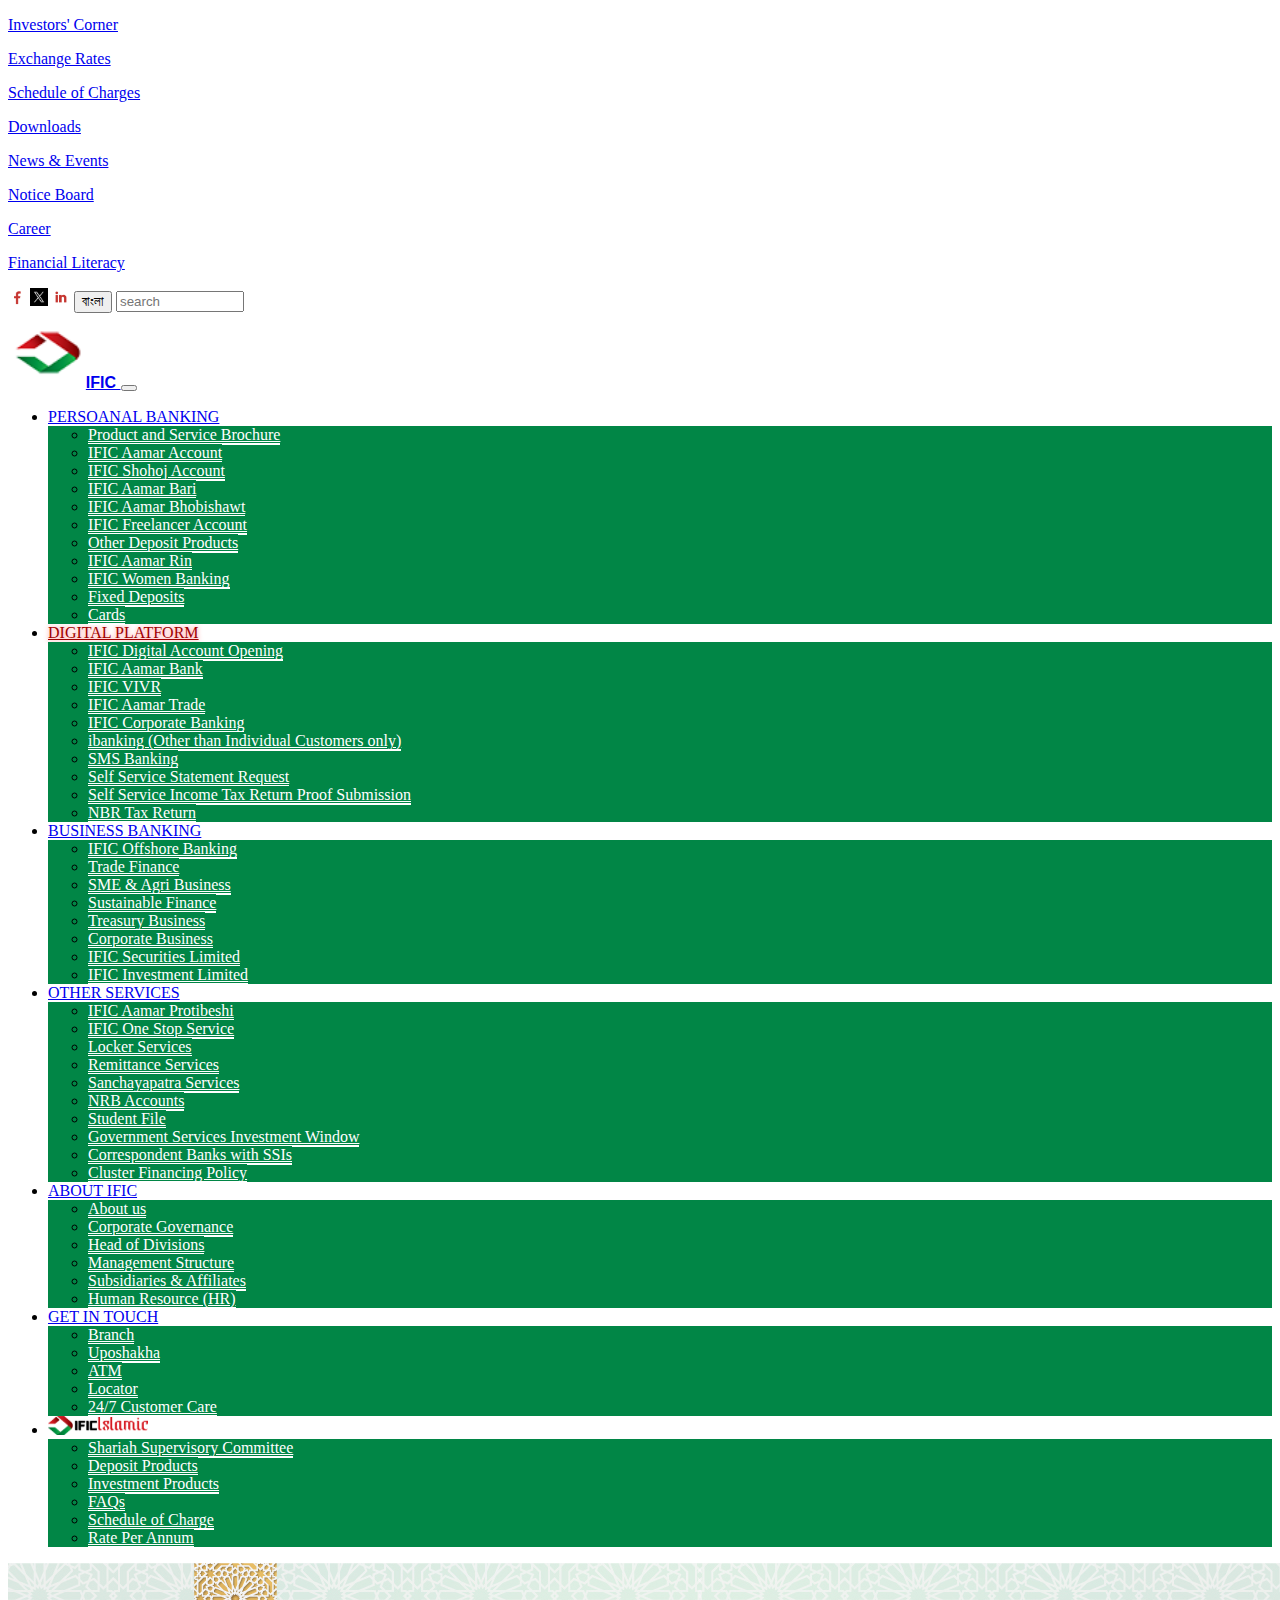
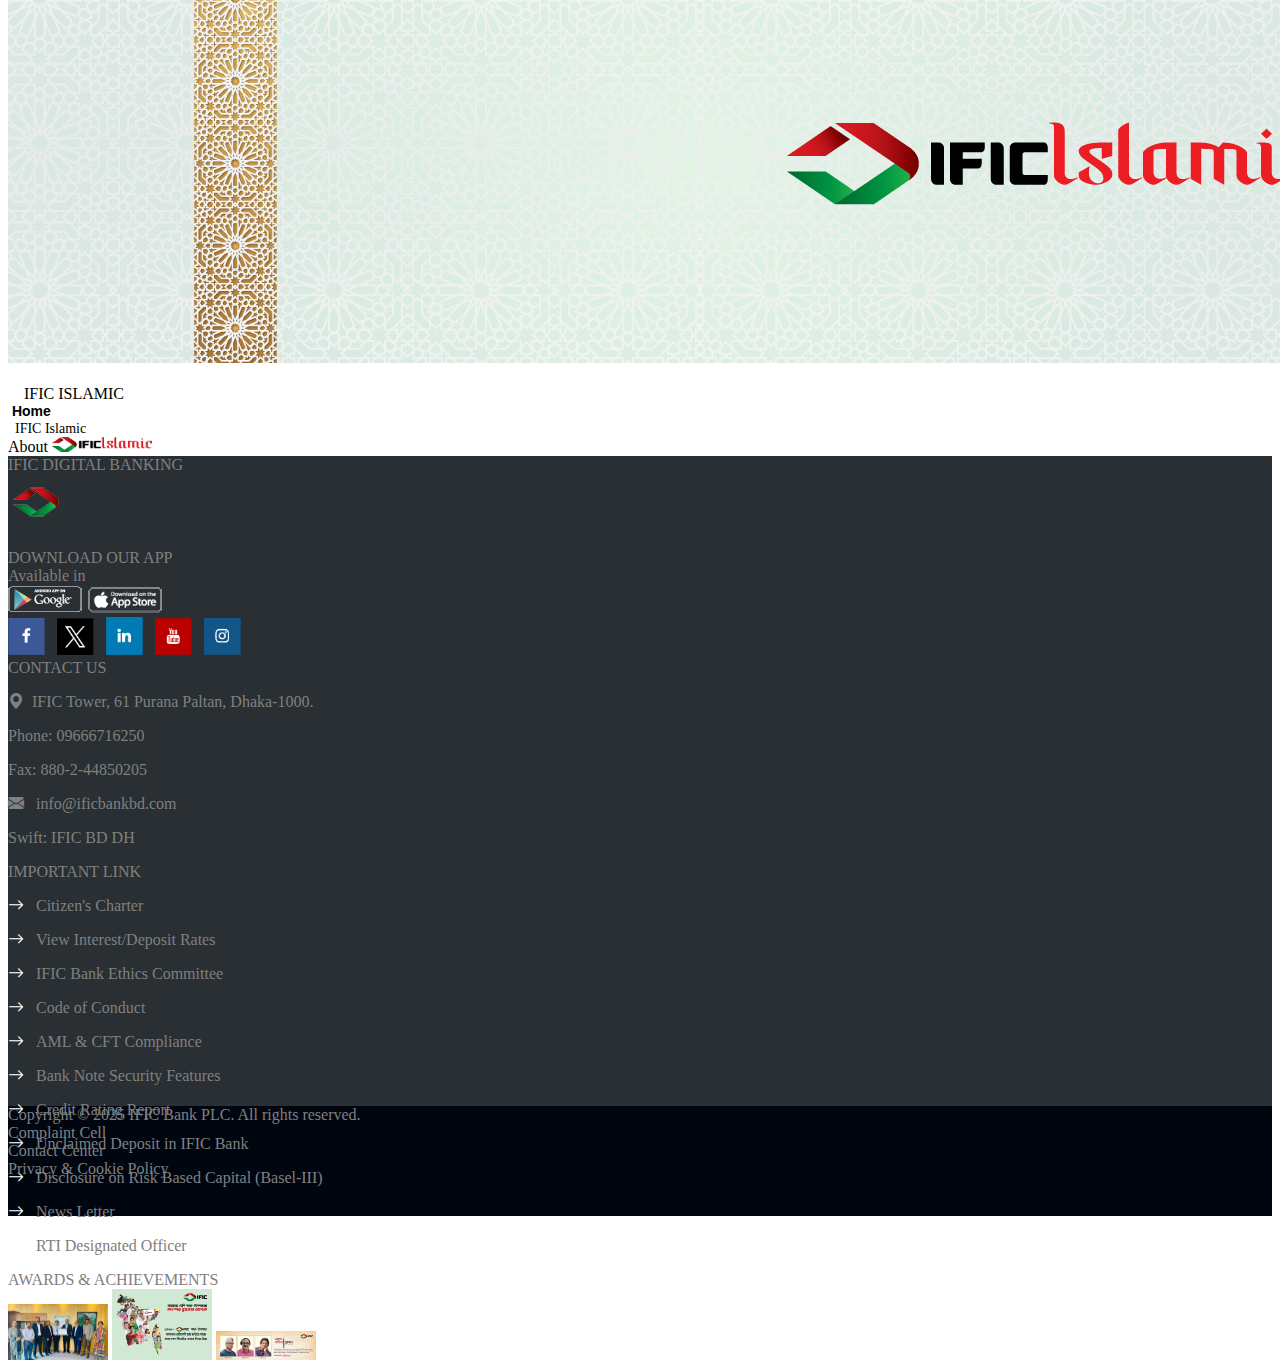
<file: IFIC Project/islamic.html>
<!doctype html>
<html lang="en">

<head>
    <meta charset="utf-8">
    <meta name="viewport" content="width=device-width, initial-scale=1">
    <title>Islamic</title>
    <link rel="favicon icon" href="link-img/faviconnew.png">
    <link rel="stylesheet" href="index.css">
    <link href="https://cdn.jsdelivr.net/npm/bootstrap@5.3.6/dist/css/bootstrap.min.css" rel="stylesheet"
        integrity="sha384-4Q6Gf2aSP4eDXB8Miphtr37CMZZQ5oXLH2yaXMJ2w8e2ZtHTl7GptT4jmndRuHDT" crossorigin="anonymous">
    <!-- for search box -->
    <link href="https://cdnjs.cloudflare.com/ajax/libs/font-awesome/6.4.0/css/all.min.css" rel="stylesheet">
    <!--  -->
    <link rel="stylesheet" href="https://cdn.jsdelivr.net/npm/bootstrap-icons@1.12.1/font/bootstrap-icons.min.css">
</head>

<body>
    <!-- header top bar -->
    <div class="container d-flex gap-2 headtop pt-2 pb-0 bg-gray">
        <p><a href="#">Investors&#039; Corner</a></p>
        <p><a href="#">Exchange Rates</a></p>
        <p><a href="#">Schedule of Charges</a></p>
        <p><a href="#">Downloads</a></p>
        <p><a href="#">News &amp; Events</a></p>
        <p><a href="#">Notice Board</a></p>
        <p><a href="#">Career</a></p>
        <p><a href="#">Financial Literacy</a></p>
        <p><a href="#"></a></p>
        <a class="" href="#"><img src="logo/f-small.png" width="18px" class="ms-4"></a>
        <a class="" href="#"><img src="link-img/Twitter-Logo.png" width="18px" class="ms-1" alt=""></a>
        <a class="" href="#"><img src="logo/in.png" width="18px" class="ms-1" alt=""></a>
        <a class="" href="#"><button class="bangla ms-1">বাংলা</button></a>
        <input type="text" placeholder="search " style="width:120px;" height="30">
    </div>
    <!--  -->
    <!-- search box -->

    <!-- end of header topbar -->



    <!-- banner -->



    <nav class="navbar navbar-expand-lg bg-white shadow-sm px-4 py-0 my-0 sticky-top">
        <a class="navbar-brand" href="index.html">
            <img src="link-img/faviconnew.png" height="75" alt="IFIC Logo">IFIC
        </a>
        <!--  -->
        <!--  -->

        <button class="navbar-toggler" type="button" data-bs-toggle="collapse" data-bs-target="#navbarNavDropdown">
            <span class="navbar-toggler-icon"></span>
        </button>
        <!--  -->
        <!--  -->

        <div class="collapse navbar-collapse" id="navbarNavDropdown">
            <ul class="navbar-nav mx-auto">
                <li class="nav-item dropdown ">
                    <!-- <a class="nav-link dropdown-toggle" href="personal-banking.html" data-bs-toggle="dropdown">PERSONAL BANKING</a> -->
                    <a class="nav-link dropdown-toggle" href="personal-banking.html" data-bs-toggle="dropdown ">PERSOANAL BANKING
            </a>
                    <ul class="dropdown-menu">
                        <li><a class="dropdown-item" href="personal-banking.html">Product and Service Brochure</a></li>
                        <li><a class="dropdown-item" href="#">IFIC Aamar Account</a>
                            <ul class="dropdown-menu dropdown-submenu">
                        </li>
                        <!--  -->
                        <!--  -->
                        <li><a class="dropdown-item" href="#">IFIC Aamar Account (Individual)</a></li>
                        <li><a class="dropdown-item" href="#">IFIC Aamar Account (Business)</a></li>
                    </ul>
                <li><a class="dropdown-item" href="#">IFIC Shohoj Account</a></li>
                <li><a class="dropdown-item" href="#">IFIC Aamar Bari</a></li>
                <li><a class="dropdown-item" href="#">IFIC Aamar Bhobishawt</a></li>
                <li><a class="dropdown-item" href="#">IFIC Freelancer Account</a></li>
                <li><a class="dropdown-item" href="#">Other Deposit Products</a>
                    <ul class="dropdown-menu dropdown-submenu">
                </li>
                <!--  -->
                <!--  -->
                <li><a class="dropdown-item" href="#">Savings Account (General &amp; Student)</a></li>
                <li><a class="dropdown-item" href="#">Current account</a></li>
                <li><a class="dropdown-item" href="#">Pension Savings Scheme (PSS)</a></li>
                <li><a class="dropdown-item" href="#">Special Notice Deposit - SND Account</a></li>
                <li><a class="dropdown-item" href="#">IFIC Corporate Plus</a></li>
                <li><a class="dropdown-item" href="#">NFCD</a></li>
            </ul>
            <li><a class="dropdown-item" href="#">IFIC Aamar Rin</a>
                <ul class="dropdown-menu dropdown-submenu">
            </li>
            <!--  -->
            <!--  -->
            <li><a class="dropdown-item" href="#">Secured</a>
                <ul class="dropdown-menu dropdown-submenu">
            </li>
            <li><a class="dropdown-item" href="#">Flexi Loan ( Mortgage backed)</a></li>
            <li><a class="dropdown-item" href="#">Auto Loan (Mortgage backed)</a></li>
            <li><a class="dropdown-item" href="#">Aamar Account OD (Mortgage backed)</a></li>
            <li><a class="dropdown-item" href="#">Easy Loan (backed by financial security)</a></li>

            </ul>
            <li><a class="dropdown-item" href="#">Unsecured</a>
                <ul class="dropdown-menu dropdown-submenu">
            </li>
            <!--  -->
            <!--  -->
            <li><a class="dropdown-item" href="#">Aamar Account OD (Unsecured)</a></li>
            <li><a class="dropdown-item" href="#">Salary Loan</a></li>
            </ul>
            </ul>
            <li><a class="dropdown-item" href="#">IFIC Women Banking</a>
                <ul class="dropdown-menu dropdown-submenu">
            </li>
            <!--  -->
            <!--  -->
            <li><a class="dropdown-item" href="#">IFIC One Stop Service</a></li>
            <li><a class="dropdown-item" href="#">IFIC Aamar Subornogram</a></li>
            <li><a class="dropdown-item" href="#">IFIC Aamar Account</a></li>
            <li><a class="dropdown-item" href="#">IFIC Aamar Card</a></li>
            <li><a class="dropdown-item" href="#">IFIC Shohoj Account</a></li>
            <li><a class="dropdown-item" href="#">Remittance Service</a></li>
            <li><a class="dropdown-item" href="#">HerPower</a></li>
            <li><a class="dropdown-item" href="#">IFIC Shomriddhi</a></li>

            </ul>

            <li><a class="dropdown-item" href="#">Fixed Deposits</a>
                <ul class="dropdown-menu dropdown-submenu">
            </li>
            <!--  -->
            <!--  -->
            <li><a class="dropdown-item" href="#">Fixed Deposit Receipt (FDR)</a></li>
            <li><a class="dropdown-item" href="#">Monthly Income Scheme (MIS)</a></li>

            </ul>
            <li><a class="dropdown-item" href="#">Cards</a>
                <ul class="dropdown-menu dropdown-submenu">
                    <li><a class="dropdown-item" href="#">IFIC Aamar Card</a></li>
                    <li><a class="dropdown-item" href="#">Debit Cards</a>
                        <ul class="dropdown-menu dropdown-submenu">
                    </li>
                    <!--  -->
                    <!--  -->
                    <li><a class="dropdown-item" href="#">Domestic Debit Card</a></li>
                    <li><a class="dropdown-item" href="#">VISA International Debit Card</a></li>
                    <li><a class="dropdown-item" href="#">Endorsement Process</a></li>

                </ul>
            <li><a class="dropdown-item" href="#">Credit Cards</a>
                <ul class="dropdown-menu dropdown-submenu">
            </li>
            <li><a class="dropdown-item" href="#">VISA Gold Credit Card</a>
            </li>
            <li><a class="dropdown-item" href="#">VISA Classic Credit Card</a></li>

            </ul>
            <li><a class="dropdown-item" href="#">Limits and Features</a></li>
            <li><a class="dropdown-item" href="#">Offers</a>
                <ul class="dropdown-menu dropdown-submenu">
            </li>
            <!--  -->
            <!--  -->
            <li><a class="dropdown-item" href="#">IFIC Season of Festivals</a></li>
            <li><a class="dropdown-item" href="#">IFIC VISA Card EID 2025</a></li>
            <li><a class="dropdown-item" href="#">IFIC VISA CARD ACTIVATE &amp; WIN</a></li>
            </ul>

            </li>
            </ul>

            <!-- <li><a class="dropdown-item" href="#">Option 1</a></li> -->
            </ul>
            </li>

            <!-- DIGITAL PLATFORM -->

            <li class="nav-item dropdown">
                <!-- <a class="nav-link dropdown-toggle highlight-red" href="digital-banking.html" data-bs-toggle="dropdown">DIGITAL
                    PLATFORM</a> -->
                    <a class="nav-link dropdown-toggle highlight-red" href="digital-banking.html" data-bs-toggle="dropdown ">DIGITAL
            PLATFORM</a>
                <ul class="dropdown-menu">
                    <li><a class="dropdown-item" href="digital-banking.html">IFIC Digital Account Opening</a></li>
                    <li><a class="dropdown-item" href="#">IFIC Aamar Bank</a></li>
                    <li><a class="dropdown-item" href="#">IFIC VIVR</a></li>
                    <li><a class="dropdown-item" href="#">IFIC Aamar Trade</a></li>
                    <li><a class="dropdown-item" href="#">IFIC Corporate Banking</a></li>
                    <li><a class="dropdown-item" href="#">ibanking (Other than Individual Customers only)</a></li>
                    <li><a class="dropdown-item" href="#">SMS Banking</a></li>
                    <li><a class="dropdown-item" href="#">Self Service Statement Request</a></li>
                    <li><a class="dropdown-item" href="#">Self Service Income Tax Return Proof Submission</a></li>
                    <li><a class="dropdown-item" href="#">NBR Tax Return</a></li>
                </ul>

                <!-- <li><a class="dropdown-item" href="#">Option 1</a></li> -->

            </li>

            <!-- Business Banking -->

            <li class="nav-item dropdown">
                <a class="nav-link dropdown-toggle" href="#" data-bs-toggle="dropdown">BUSINESS BANKING</a>
                <ul class="dropdown-menu">
                    <li><a class="dropdown-item" href="#"> IFIC Offshore Banking</a></li>
                    <li><a class="dropdown-item" href="#">Trade Finance</a></li>
                    <li><a class="dropdown-item" href="#">SME &amp; Agri Business</a>
                        <ul class="dropdown-menu dropdown-submenu">
                    </li>
                    <li><a class="dropdown-item" href="#">CMSME</a>
                        <ul class="dropdown-menu dropdown-submenu">
                    </li>
                    <li><a class="dropdown-item" href="#">IFIC Aamar Subornogram</a></li>
                    <li><a class="dropdown-item" href="#">IFIC Shohoj Rin</a></li>
                </ul>
            <li><a class="dropdown-item" href="#">Agriculture Credit</a>
                <ul class="dropdown-menu dropdown-submenu">
            </li>
            <li><a class="dropdown-item" href="#">IFIC Aamar Subornogram</a></li>
            <li><a class="dropdown-item" href="#">IFIC Shohoj Rin</a></li>
            </ul>
            <li><a class="dropdown-item" href="#">IFIC Aamar Account (Business)</a></li>
            <li><a class="dropdown-item" href="#">IFIC Shohoj Account (Business)</a></li>
            </ul>

            <li><a class="dropdown-item" href="#">Sustainable Finance</a>
                <ul class="dropdown-menu dropdown-submenu">
            </li>
            <li><a class="dropdown-item" href="#">Green Banking</a></li>
            <li><a class="dropdown-item" href="#">Green Earth</a></li>
            </ul>
            <li><a class="dropdown-item" href="#">Treasury Business</a></li>

            <li><a class="dropdown-item" href="#">Corporate Business</a>
                <ul class="dropdown-menu dropdown-submenu">
            </li>
            <li><a class="dropdown-item" href="#">Working Capital Finance</a></li>
            <li><a class="dropdown-item" href="#">Industrial &amp; Project Finance</a></li>
            <li><a class="dropdown-item" href="#">Lease Finance</a></li>
            <li><a class="dropdown-item" href="#">Syndication &amp; Structured Finance</a></li>
            </ul>

            <li><a class="dropdown-item" href="#">IFIC Securities Limited</a></li>
            <li><a class="dropdown-item" href="#">IFIC Investment Limited</a></li>
            <!-- <li><a class="dropdown-item" href="#">Option 1</a></li> -->
            </ul>
            </li>


            <!-- Other Services -->


            <li class="nav-item dropdown">
                <a class="nav-link dropdown-toggle" href="#" data-bs-toggle="dropdown">OTHER SERVICES</a>
                <ul class="dropdown-menu">
                    <li><a class="dropdown-item" href="#">IFIC Aamar Protibeshi</a></li>
                    <li><a class="dropdown-item" href="#">IFIC One Stop Service</a></li>
                    <li><a class="dropdown-item" href="#">Locker Services</a></li>
                    <li><a class="dropdown-item" href="#">Remittance Services</a></li>
                    <li><a class="dropdown-item" href="#">Sanchayapatra Services</a></li>
                    <li><a class="dropdown-item" href="#">NRB Accounts</a></li>
                    <li><a class="dropdown-item" href="#">Student File</a></li>
                    <li><a class="dropdown-item" href="#">Government Services Investment Window</a></li>
                    <li><a class="dropdown-item" href="#">Correspondent Banks with SSIs</a></li>
                    <li><a class="dropdown-item" href="#">Cluster Financing Policy</a></li>
                    <!-- <li><a class="dropdown-item" href="#">Option 1</a></li> -->
                </ul>
            </li>

            <!-- About IFIC -->

            <li class="nav-item dropdown">
                <a class="nav-link dropdown-toggle" href="#" data-bs-toggle="dropdown">ABOUT IFIC</a>
                <ul class="dropdown-menu">
                    <li><a class="dropdown-item" href="#">About us</a></li>
                    <li><a class="dropdown-item" href="#">Corporate Governance</a>
                        <ul class="dropdown-menu dropdown-submenu">
                    </li>
                    <li><a class="dropdown-item" href="#">Board of Directors</a></li>
                    <li><a class="dropdown-item" href="#">Executive Committee</a></li>
                    <li><a class="dropdown-item" href="#">Audit Committee</a></li>
                    <li><a class="dropdown-item" href="#">Risk Management Committee</a></li>
                    <li><a class="dropdown-item" href="#">Senior Management Team</a></li>
                </ul>

            <li><a class="dropdown-item" href="#">Head of Divisions</a></li>
            <li><a class="dropdown-item" href="#">Management Structure</a></li>
            <li><a class="dropdown-item" href="#">Subsidiaries &amp; Affiliates</a></li>
            <li><a class="dropdown-item" href="#">Human Resource (HR)</a></li>
            <!-- <li><a class="dropdown-item" href="#">Option 1</a></li> -->
            </ul>
            </li>

            <!-- Get in touch -->

            <li class="nav-item dropdown">
                <!-- <a class="nav-link dropdown-toggle" href="get-in-touch.html" data-bs-toggle="dropdown">GET IN TOUCH</a> -->
                 <a class="nav-link dropdown-toggle" href="get-in-touch.html" data-bs-toggle="dropdown ">GET IN TOUCH
            </a>
                <ul class="dropdown-menu">
                    <li><a class="dropdown-item" href="get-in-touch.html">Branch</a></li>
                    <li><a class="dropdown-item" href="#">Uposhakha</a></li>
                    <li><a class="dropdown-item" href="#">ATM</a></li>
                    <li><a class="dropdown-item" href="#">Locator</a></li>
                    <li><a class="dropdown-item" href="#">24/7 Customer Care</a></li>
                    <!-- <li><a class="dropdown-item" href="#">Contact</a></li> -->
                </ul>
            </li>


            <!-- Right-aligned IFIC Islamic Logo -->

            <li class="nav-item dropdown">
                <!-- <a class="nav-link dropdown-toggle" href="islamic.html" data-bs-toggle="dropdown"> -->
                    <a class="nav-link dropdown-toggle" href="islamic.html" data-bs-toggle="dropdown ">
            
                    <img src="link-img/i_logo.png" alt="" class="rounded-square" width="100" height="19">
                </a>
                <ul class="dropdown-menu">
                    <li><a class="dropdown-item" href="islamic.html">Shariah Supervisory Committee</a></li>
                    <li><a class="dropdown-item" href="#">Deposit Products</a></li>
                    <li><a class="dropdown-item" href="#">Investment Products</a></li>
                    <li><a class="dropdown-item" href="#">FAQs</a></li>
                    <li><a class="dropdown-item" href="#">Schedule of Charge</a></li>
                    <li><a class="dropdown-item" href="#">Rate Per Annum</a>
                        <ul class="dropdown-menu dropdown-submenu">
                    </li>
                    <li><a class="dropdown-item" href="#">Provisional Rate of Deposit</a></li>
                    <li><a class="dropdown-item" href="#">Profit Rate of Investment</a></li>
                </ul>
                <!-- </li> -->
                </ul>
                </ul>
            </li>
        </div>
        </div>
    </nav>
    </ul>

    </div>
    </nav>


    <!-- banner img -->
    <div class="image">
        <img src="etc/ific-islamic-banner.jpg" class="w-100" alt="">

        <!-- box-text starts here-->
        <div class="box1 ">
            <br><span class="fw-bold text-white fs-4 py-0 mt-2 ">&nbsp;&nbsp;&nbsp;&nbsp;IFIC ISLAMIC</span>
            <br>
            <div class="underline1 mt-3 ">
            </div>
            <div class="d-inline">
                <a href="index.html" class=" text-white d-inline" style="font-size:14px">&nbsp;Home &nbsp;
                    <i class="bi bi-arrow-right" style="color:white; ">
                    </i>
                </a>
                <span class="text-white" style="font-size:14px">&nbsp; IFIC Islamic</span>
            </div>

        </div>
    </div>
    </div>
    <!-- box text ends here -->

    <div class="container-fluid">About <img src="link-img/i_logo.png" alt="" width="100px" ></div>







    <!-- Sub footer -->
    <!-- IFIC digital banking -->
    <!--  -->
    <!--  -->
    <div class="container-fluid pt-5" style="background-color: #292F32; color: grey; height: 650px;">
        <div class="container">
            <div class="row">
                <div class="col-12 col-md-3 mb-3">
                    <span class="footer-link">IFIC DIGITAL BANKING</span>
                    <div class="py-4 float-start me-2">
                        <img src="link-img/faviconnew.png" class="bg-white" alt="">
                    </div>
                    <br>
                    <div class="font">DOWNLOAD OUR APP <br> <span>Available in </span></div>

                    <div class="py-1 my-1">
                        <img src="link-img/google-play3.png" alt="">
                        <img src="link-img/apple-store3.png" alt="">
                    </div>
                    <!--  -->
                    <!-- Social Links -->
                    <!--  -->
                    <div class="py-4">
                        <a href="#"><img src="logo/f.png" width="37px" alt=""></a>&nbsp;&nbsp;
                        <a href="#"><img src="logo/t.png" width="37px" alt=""></a>&nbsp;&nbsp;
                        <a href="#"><img src="logo/link.png" width="37px" alt=""></a>&nbsp;&nbsp;
                        <a href="#"><img src="logo/y.png" width="37px" alt=""></a>&nbsp;&nbsp;
                        <a href="#"><img src="logo/insta.png" width="37px" alt=""></a>
                    </div>

                </div>
                <!--  -->
                <!--  -->
                <!-- contact us -->
                <div class="col-12 col-md-3 mb-3">
                    <span class="footer-link">CONTACT US</span>
                    <div class="py-4">
                        <p class="all"><i class="bi bi-geo-alt-fill w-50"></i>&nbsp; IFIC Tower, 61 Purana Paltan,
                            Dhaka-1000.</p>
                        <p class="all">Phone: 09666716250</p>
                        <p class="all">Fax: 880-2-44850205</p>
                        <p class="all"><i class="bi bi-envelope-fill w-50"></i> &nbsp; info@ificbankbd.com</p>
                        <p class="all">Swift: IFIC BD DH</p>
                    </div>
                </div>
                <!--  -->
                <!--  -->
                <!-- Important link -->
                <div class="col-12 col-md-3 mb-3">
                    <span class="footer-link">IMPORTANT LINK</span>
                    <div class="py-4">
                        <p class="all"><i class="bi bi-arrow-right" style="color:white;"></i>&nbsp;&nbsp;&nbsp;Citizen's
                            Charter
                        </p>
                        <!--  -->
                        <!--  -->
                        <p class="border-bottom border-1 border-secondary pb-1 all"><i class="bi bi-arrow-right"
                                style="color:white; "></i>&nbsp;&nbsp;&nbsp;View Interest/Deposit Rates</p>
                        <!--  -->
                        <!--  -->
                        <p class="border-bottom border-1 border-secondary pb-1 all"><i class="bi bi-arrow-right"
                                style="color:white; "></i>&nbsp;&nbsp;&nbsp;IFIC Bank Ethics Committee</p>
                        <!--  -->
                        <!--  -->
                        <p class="border-bottom border-1 border-secondary pb-1 all"><i class="bi bi-arrow-right"
                                style="color:white; "></i>&nbsp;&nbsp;&nbsp;Code of Conduct</p>
                        <!--  -->
                        <!--  -->
                        <p class="border-bottom border-1 border-secondary pb-1 all"><i class="bi bi-arrow-right"
                                style="color:white; "></i>&nbsp;&nbsp;&nbsp;AML & CFT Compliance</p>
                        <!--  -->
                        <!--  -->
                        <p class="border-bottom border-1 border-secondary pb-1 all"><i class="bi bi-arrow-right"
                                style="color:white; "></i>&nbsp;&nbsp;&nbsp;Bank Note Security Features</p>
                        <!--  -->
                        <!--  -->
                        <p class="border-bottom border-1 border-secondary pb-1 all"><i class="bi bi-arrow-right"
                                style="color:white; "></i>&nbsp;&nbsp;&nbsp;Credit Rating Report</p>
                        <!--  -->
                        <!--  -->
                        <p class="border-bottom border-1 border-secondary pb-1 all"><i class="bi bi-arrow-right"
                                style="color:white; "></i>&nbsp;&nbsp;&nbsp;Unclaimed Deposit in IFIC Bank</p>
                        <!--  -->
                        <!--  -->
                        <p class="border-bottom border-1 border-secondary pb-1 all"><i class="bi bi-arrow-right"
                                style="color:white; "></i>&nbsp;&nbsp;&nbsp;Disclosure on Risk Based Capital (Basel-III)
                        </p>
                        <!--  -->
                        <!--  -->
                        <p class="border-bottom border-1 border-secondary pb-1 all"><i class="bi bi-arrow-right"
                                style="color:white; "></i>&nbsp;&nbsp;&nbsp;News Letter</p>
                        <!--  -->
                        <!--  -->
                        <p class="border-bottom border-1 border-secondary pb-1 all"><i class="bi bi-arrow-right"
                                style="color:white; "></i>&nbsp;&nbsp;&nbsp;RTI Designated Officer</p>

                    </div>
                </div>
                <!--  -->
                <!--  -->
                <!-- Awards & Achievement -->
                <div class="col-12 col-md-3 mb-3">
                    <span class="footer-link">AWARDS & ACHIEVEMENTS</span>
                    <div class="py-4">
                        <img src="others/a1.jpg" width="100px" alt="">
                        <img src="others/a2.jpg" width="100px" alt="">
                        <img src="others/a3.jpg" width="100px" alt="">

                    </div>
                </div>
            </div>
        </div>
    </div>
    <!-- sub footer ends here -->



    <!-- footer -->
    <div class="container-fluid" style="background-color: #000610; color: grey; height: 110px;">
        <div class="container">
            <div class="row align-items-center">
                <div class="col-md-6 py-5">
                    <div class="footer">Copyright &copy; 2025 IFIC Bank PLC. All rights reserved.</div>
                </div>
                <div class="col-md-2 g-0 ">Complaint Cell</div>
                <div class="col-md-2 g-0 ">Contact Center</div>
                <div class="col-md-2 g-0 ">Privacy &amp; Cookie Policy</div>
            </div>
        </div>
    </div>
    <!-- footer ends here -->



    <script src="https://cdn.jsdelivr.net/npm/bootstrap@5.3.6/dist/js/bootstrap.bundle.min.js"
        integrity="sha384-j1CDi7MgGQ12Z7Qab0qlWQ/Qqz24Gc6BM0thvEMVjHnfYGF0rmFCozFSxQBxwHKO"
        crossorigin="anonymous"></script>
</body>

</html>
</file>
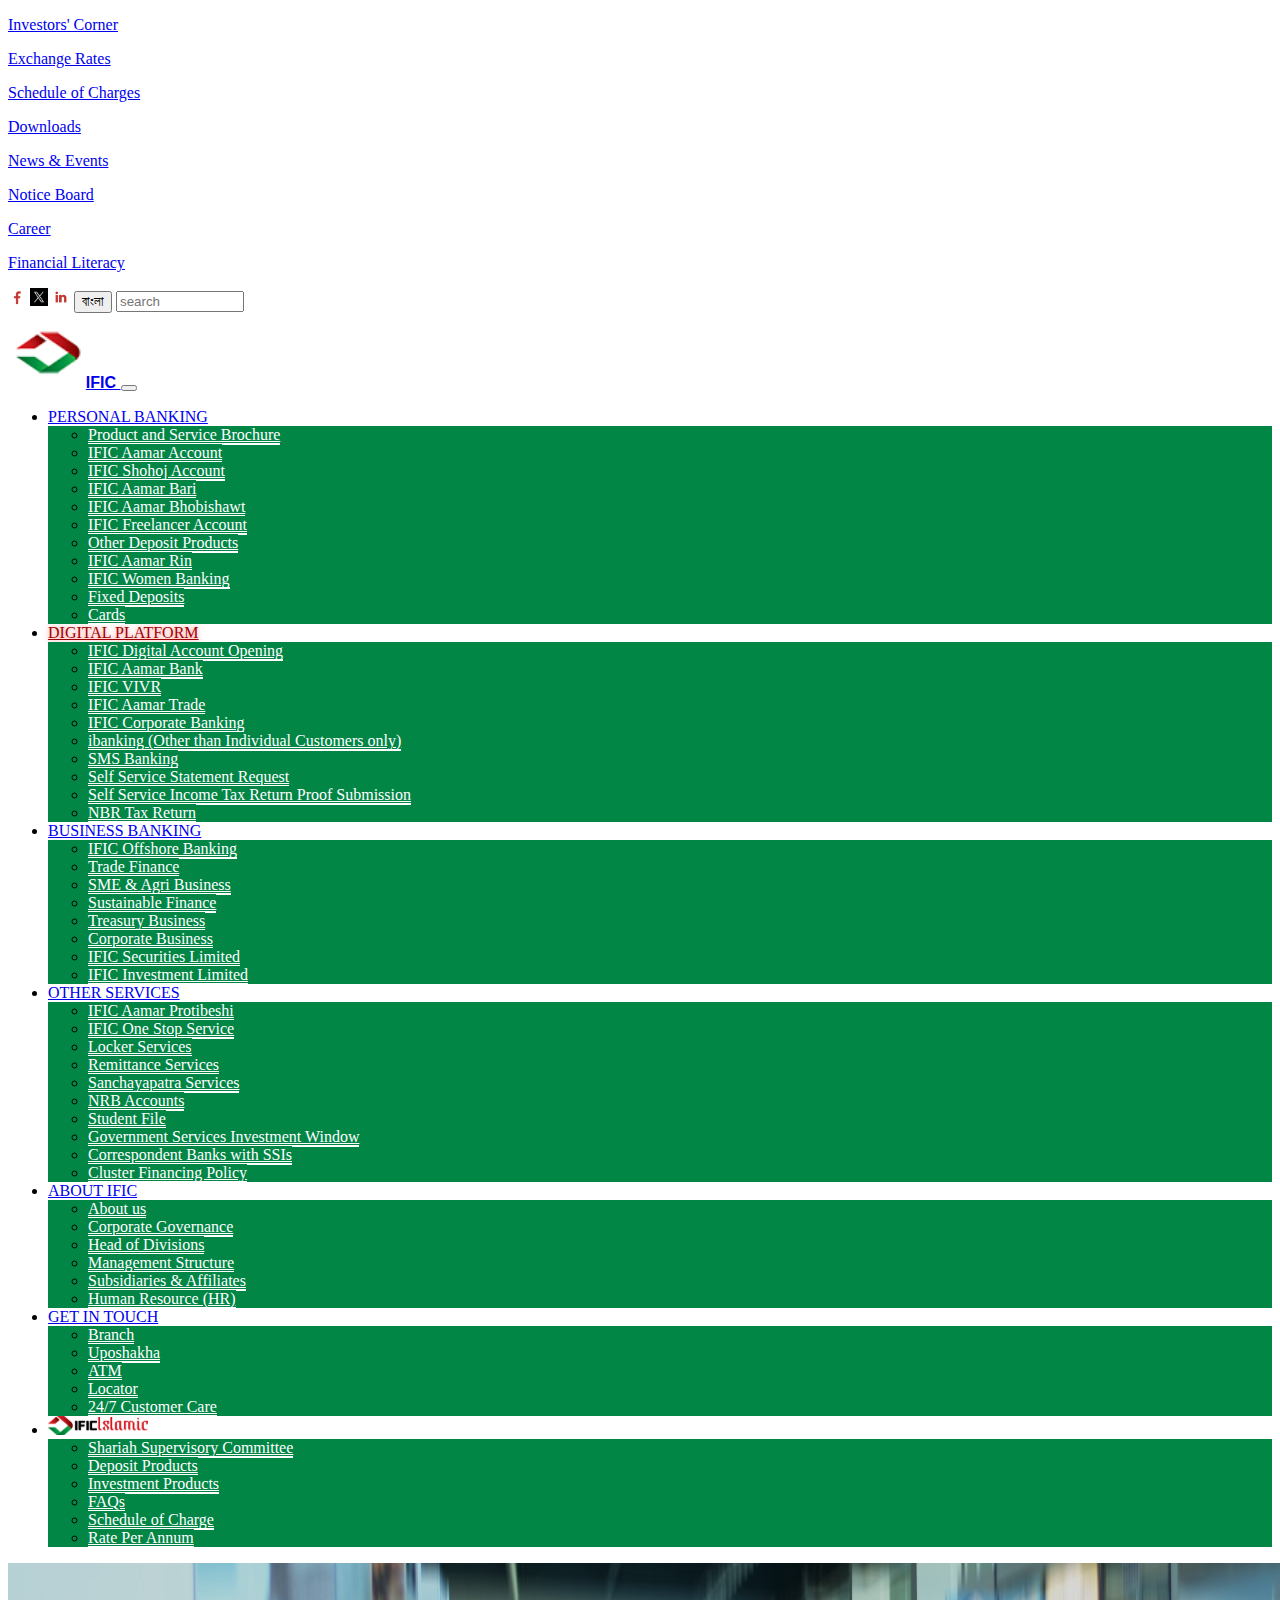
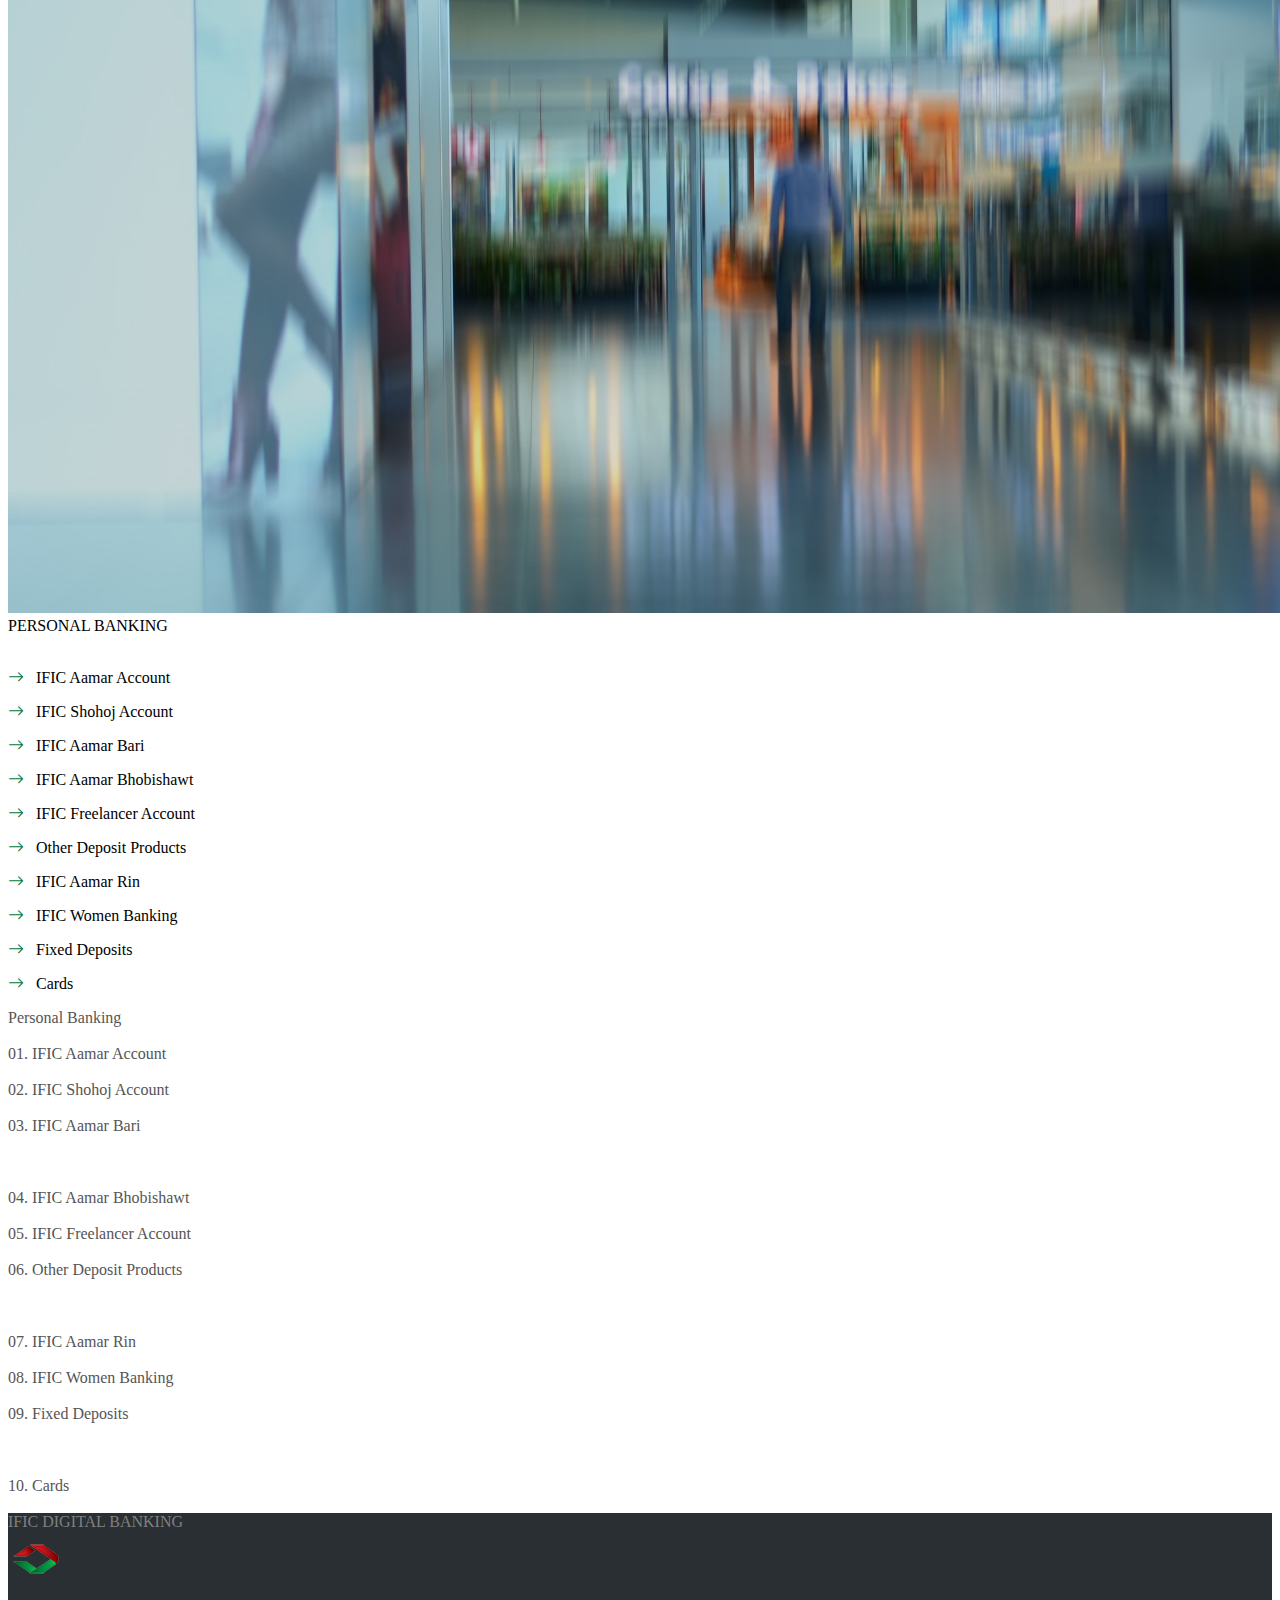
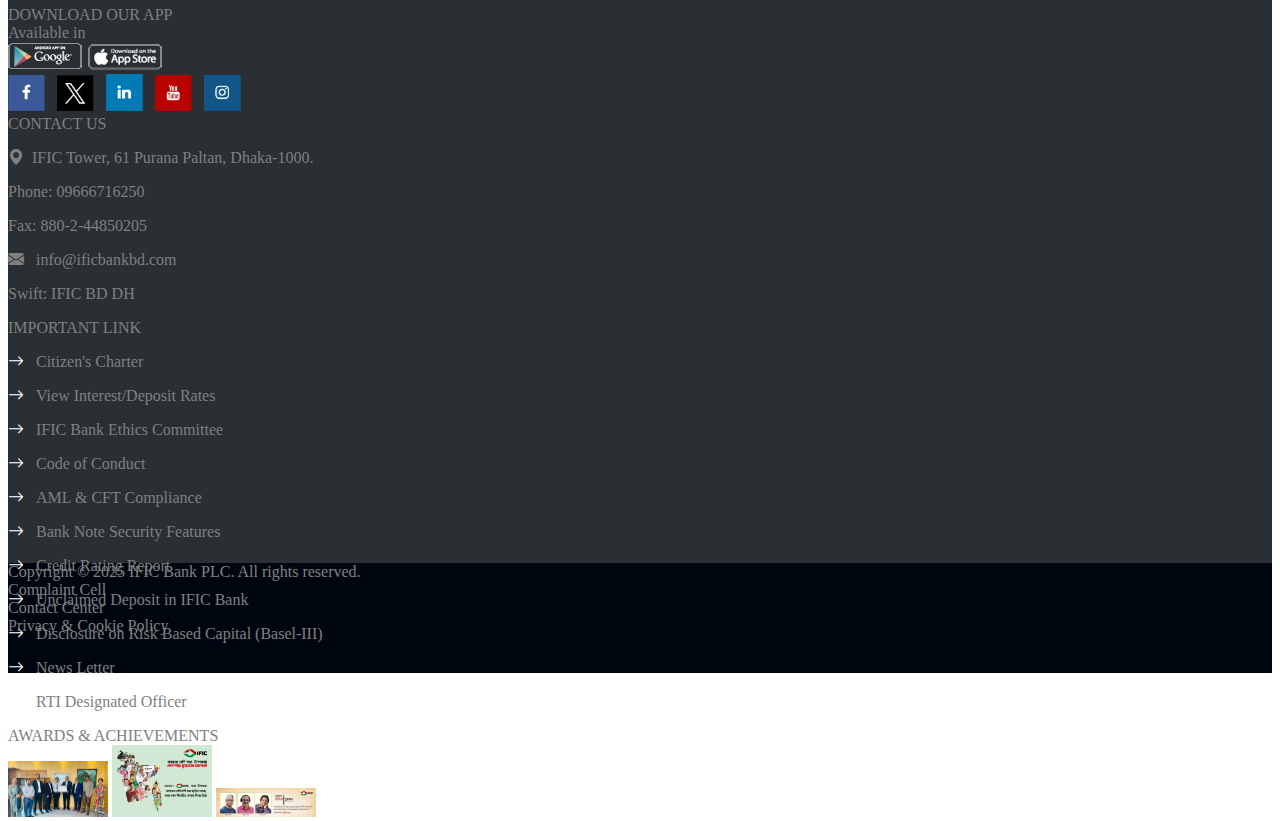
<file: IFIC Project/personal-banking.html>
<!doctype html>
<html lang="en">

<head>
  <meta charset="utf-8">
  <meta name="viewport" content="width=device-width, initial-scale=1">
  <title>Personal Banking</title>
  <link rel="favicon icon" href="link-img/faviconnew.png">
  <link rel="stylesheet" href="index.css">
  <link href="https://cdn.jsdelivr.net/npm/bootstrap@5.3.6/dist/css/bootstrap.min.css" rel="stylesheet"
    integrity="sha384-4Q6Gf2aSP4eDXB8Miphtr37CMZZQ5oXLH2yaXMJ2w8e2ZtHTl7GptT4jmndRuHDT" crossorigin="anonymous">
    <!-- for search box -->
     <link href="https://cdnjs.cloudflare.com/ajax/libs/font-awesome/6.4.0/css/all.min.css" rel="stylesheet">
     <!--  -->
  <link rel="stylesheet" href="https://cdn.jsdelivr.net/npm/bootstrap-icons@1.12.1/font/bootstrap-icons.min.css">
</head>

<body>
  <!-- header top bar -->
   <div class="container d-flex gap-2 headtop pt-2 pb-0 bg-gray">
    <p><a href="#">Investors&#039; Corner</a></p>
    <p><a href="#">Exchange Rates</a></p>
    <p><a href="#">Schedule of Charges</a></p>
    <p><a href="#">Downloads</a></p>
    <p><a href="#">News &amp; Events</a></p>
    <p><a href="#">Notice Board</a></p>
    <p><a href="#">Career</a></p>
    <p><a href="#">Financial Literacy</a></p>
    <p><a href="#"></a></p>
    <a class="" href="#"><img src="logo/f-small.png" width="18px" class="ms-4"></a>
      <a class="" href="#"><img src="link-img/Twitter-Logo.png" width="18px" class="ms-1" alt=""></a>
      <a class="" href="#"><img src="logo/in.png" width="18px" class="ms-1" alt=""></a>
      <a class="" href="#"><button class="bangla ms-1">বাংলা</button></a>
      <input type="text" placeholder="search " style="width:120px;" height="30" >
   </div>
   <!--  -->
  <!-- search box -->

  <!-- end of header topbar -->
   


  <!-- banner -->



  <nav class="navbar navbar-expand-lg bg-white shadow-sm px-4 py-0 my-0 sticky-top">
    <a class="navbar-brand" href="#">
      <img src="link-img/faviconnew.png" height="75" alt="IFIC Logo">IFIC
    </a>
    <!--  -->
    <!--  -->

    <button class="navbar-toggler" type="button" data-bs-toggle="collapse" data-bs-target="#navbarNavDropdown">
      <span class="navbar-toggler-icon"></span>
    </button>
    <!--  -->
    <!--  -->

    <div class="collapse navbar-collapse" id="navbarNavDropdown">
      <ul class="navbar-nav mx-auto">
        <li class="nav-item dropdown ">
          <a class="nav-link dropdown-toggle" href="#" data-bs-toggle="dropdown">PERSONAL BANKING</a>
          <ul class="dropdown-menu">
            <li><a class="dropdown-item" href="#">Product and Service Brochure</a></li>
            <li><a class="dropdown-item" href="#">IFIC Aamar Account</a>
              <ul class="dropdown-menu dropdown-submenu">
            </li>
            <!--  -->
            <!--  -->
            <li><a class="dropdown-item" href="#">IFIC Aamar Account (Individual)</a></li>
            <li><a class="dropdown-item" href="#">IFIC Aamar Account (Business)</a></li>
          </ul>
        <li><a class="dropdown-item" href="#">IFIC Shohoj Account</a></li>
        <li><a class="dropdown-item" href="#">IFIC Aamar Bari</a></li>
        <li><a class="dropdown-item" href="#">IFIC Aamar Bhobishawt</a></li>
        <li><a class="dropdown-item" href="#">IFIC Freelancer Account</a></li>
        <li><a class="dropdown-item" href="#">Other Deposit Products</a>
          <ul class="dropdown-menu dropdown-submenu">
        </li>
        <!--  -->
        <!--  -->
        <li><a class="dropdown-item" href="#">Savings Account (General &amp; Student)</a></li>
        <li><a class="dropdown-item" href="#">Current account</a></li>
        <li><a class="dropdown-item" href="#">Pension Savings Scheme (PSS)</a></li>
        <li><a class="dropdown-item" href="#">Special Notice Deposit - SND Account</a></li>
        <li><a class="dropdown-item" href="#">IFIC Corporate Plus</a></li>
        <li><a class="dropdown-item" href="#">NFCD</a></li>
      </ul>
      <li><a class="dropdown-item" href="#">IFIC Aamar Rin</a>
        <ul class="dropdown-menu dropdown-submenu">
      </li>
      <!--  -->
      <!--  -->
      <li><a class="dropdown-item" href="#">Secured</a>
        <ul class="dropdown-menu dropdown-submenu">
      </li>
      <li><a class="dropdown-item" href="#">Flexi Loan ( Mortgage backed)</a></li>
      <li><a class="dropdown-item" href="#">Auto Loan (Mortgage backed)</a></li>
      <li><a class="dropdown-item" href="#">Aamar Account OD (Mortgage backed)</a></li>
      <li><a class="dropdown-item" href="#">Easy Loan (backed by financial security)</a></li>

      </ul>
      <li><a class="dropdown-item" href="#">Unsecured</a>
        <ul class="dropdown-menu dropdown-submenu">
      </li>
      <!--  -->
      <!--  -->
      <li><a class="dropdown-item" href="#">Aamar Account OD (Unsecured)</a></li>
      <li><a class="dropdown-item" href="#">Salary Loan</a></li>
      </ul>
      </ul>
      <li><a class="dropdown-item" href="#">IFIC Women Banking</a>
        <ul class="dropdown-menu dropdown-submenu">
      </li>
      <!--  -->
      <!--  -->
      <li><a class="dropdown-item" href="#">IFIC One Stop Service</a></li>
      <li><a class="dropdown-item" href="#">IFIC Aamar Subornogram</a></li>
      <li><a class="dropdown-item" href="#">IFIC Aamar Account</a></li>
      <li><a class="dropdown-item" href="#">IFIC Aamar Card</a></li>
      <li><a class="dropdown-item" href="#">IFIC Shohoj Account</a></li>
      <li><a class="dropdown-item" href="#">Remittance Service</a></li>
      <li><a class="dropdown-item" href="#">HerPower</a></li>
      <li><a class="dropdown-item" href="#">IFIC Shomriddhi</a></li>

      </ul>

      <li><a class="dropdown-item" href="#">Fixed Deposits</a>
        <ul class="dropdown-menu dropdown-submenu">
      </li>
      <!--  -->
      <!--  -->
      <li><a class="dropdown-item" href="#">Fixed Deposit Receipt (FDR)</a></li>
      <li><a class="dropdown-item" href="#">Monthly Income Scheme (MIS)</a></li>

      </ul>
      <li><a class="dropdown-item" href="#">Cards</a>
        <ul class="dropdown-menu dropdown-submenu">
          <li><a class="dropdown-item" href="#">IFIC Aamar Card</a></li>
          <li><a class="dropdown-item" href="#">Debit Cards</a>
            <ul class="dropdown-menu dropdown-submenu">
          </li>
          <!--  -->
          <!--  -->
          <li><a class="dropdown-item" href="#">Domestic Debit Card</a></li>
          <li><a class="dropdown-item" href="#">VISA International Debit Card</a></li>
          <li><a class="dropdown-item" href="#">Endorsement Process</a></li>

        </ul>
      <li><a class="dropdown-item" href="#">Credit Cards</a>
        <ul class="dropdown-menu dropdown-submenu">
      </li>
      <li><a class="dropdown-item" href="#">VISA Gold Credit Card</a>
      </li>
      <li><a class="dropdown-item" href="#">VISA Classic Credit Card</a></li>

      </ul>
      <li><a class="dropdown-item" href="#">Limits and Features</a></li>
      <li><a class="dropdown-item" href="#">Offers</a>
        <ul class="dropdown-menu dropdown-submenu">
      </li>
      <!--  -->
      <!--  -->
      <li><a class="dropdown-item" href="#">IFIC Season of Festivals</a></li>
      <li><a class="dropdown-item" href="#">IFIC VISA Card EID 2025</a></li>
      <li><a class="dropdown-item" href="#">IFIC VISA CARD ACTIVATE &amp; WIN</a></li>
      </ul>

      </li>
      </ul>

      <!-- <li><a class="dropdown-item" href="#">Option 1</a></li> -->
      </ul>
      </li>

      <!-- DIGITAL PLATFORM -->

      <li class="nav-item dropdown">
        <a class="nav-link dropdown-toggle highlight-red" href="#" data-bs-toggle="dropdown">DIGITAL PLATFORM</a>
        <ul class="dropdown-menu">
          <li><a class="dropdown-item" href="#">IFIC Digital Account Opening</a></li>
          <li><a class="dropdown-item" href="#">IFIC Aamar Bank</a></li>
          <li><a class="dropdown-item" href="#">IFIC VIVR</a></li>
          <li><a class="dropdown-item" href="#">IFIC Aamar Trade</a></li>
          <li><a class="dropdown-item" href="#">IFIC Corporate Banking</a></li>
          <li><a class="dropdown-item" href="#">ibanking (Other than Individual Customers only)</a></li>
          <li><a class="dropdown-item" href="#">SMS Banking</a></li>
          <li><a class="dropdown-item" href="#">Self Service Statement Request</a></li>
          <li><a class="dropdown-item" href="#">Self Service Income Tax Return Proof Submission</a></li>
          <li><a class="dropdown-item" href="#">NBR Tax Return</a></li>
        </ul>

        <!-- <li><a class="dropdown-item" href="#">Option 1</a></li> -->

      </li>

      <!-- Business Banking -->

      <li class="nav-item dropdown">
        <a class="nav-link dropdown-toggle" href="#" data-bs-toggle="dropdown">BUSINESS BANKING</a>
        <ul class="dropdown-menu">
          <li><a class="dropdown-item" href="#"> IFIC Offshore Banking</a></li>
          <li><a class="dropdown-item" href="#">Trade Finance</a></li>
          <li><a class="dropdown-item" href="#">SME &amp; Agri Business</a>
            <ul class="dropdown-menu dropdown-submenu">
          </li>
          <li><a class="dropdown-item" href="#">CMSME</a>
            <ul class="dropdown-menu dropdown-submenu">
          </li>
          <li><a class="dropdown-item" href="#">IFIC Aamar Subornogram</a></li>
          <li><a class="dropdown-item" href="#">IFIC Shohoj Rin</a></li>
        </ul>
      <li><a class="dropdown-item" href="#">Agriculture Credit</a>
        <ul class="dropdown-menu dropdown-submenu">
      </li>
      <li><a class="dropdown-item" href="#">IFIC Aamar Subornogram</a></li>
      <li><a class="dropdown-item" href="#">IFIC Shohoj Rin</a></li>
      </ul>
      <li><a class="dropdown-item" href="#">IFIC Aamar Account (Business)</a></li>
      <li><a class="dropdown-item" href="#">IFIC Shohoj Account (Business)</a></li>
      </ul>

      <li><a class="dropdown-item" href="#">Sustainable Finance</a>
        <ul class="dropdown-menu dropdown-submenu">
      </li>
      <li><a class="dropdown-item" href="#">Green Banking</a></li>
      <li><a class="dropdown-item" href="#">Green Earth</a></li>
      </ul>
      <li><a class="dropdown-item" href="#">Treasury Business</a></li>

      <li><a class="dropdown-item" href="#">Corporate Business</a>
        <ul class="dropdown-menu dropdown-submenu">
      </li>
      <li><a class="dropdown-item" href="#">Working Capital Finance</a></li>
      <li><a class="dropdown-item" href="#">Industrial &amp; Project Finance</a></li>
      <li><a class="dropdown-item" href="#">Lease Finance</a></li>
      <li><a class="dropdown-item" href="#">Syndication &amp; Structured Finance</a></li>
      </ul>

      <li><a class="dropdown-item" href="#">IFIC Securities Limited</a></li>
      <li><a class="dropdown-item" href="#">IFIC Investment Limited</a></li>
      <!-- <li><a class="dropdown-item" href="#">Option 1</a></li> -->
      </ul>
      </li>


      <!-- Other Services -->


      <li class="nav-item dropdown">
        <a class="nav-link dropdown-toggle" href="#" data-bs-toggle="dropdown">OTHER SERVICES</a>
        <ul class="dropdown-menu">
          <li><a class="dropdown-item" href="#">IFIC Aamar Protibeshi</a></li>
          <li><a class="dropdown-item" href="#">IFIC One Stop Service</a></li>
          <li><a class="dropdown-item" href="#">Locker Services</a></li>
          <li><a class="dropdown-item" href="#">Remittance Services</a></li>
          <li><a class="dropdown-item" href="#">Sanchayapatra Services</a></li>
          <li><a class="dropdown-item" href="#">NRB Accounts</a></li>
          <li><a class="dropdown-item" href="#">Student File</a></li>
          <li><a class="dropdown-item" href="#">Government Services Investment Window</a></li>
          <li><a class="dropdown-item" href="#">Correspondent Banks with SSIs</a></li>
          <li><a class="dropdown-item" href="#">Cluster Financing Policy</a></li>
          <!-- <li><a class="dropdown-item" href="#">Option 1</a></li> -->
        </ul>
      </li>

      <!-- About IFIC -->

      <li class="nav-item dropdown">
        <a class="nav-link dropdown-toggle" href="#" data-bs-toggle="dropdown">ABOUT IFIC</a>
        <ul class="dropdown-menu">
          <li><a class="dropdown-item" href="#">About us</a></li>
          <li><a class="dropdown-item" href="#">Corporate Governance</a>
            <ul class="dropdown-menu dropdown-submenu">
          </li>
          <li><a class="dropdown-item" href="#">Board of Directors</a></li>
          <li><a class="dropdown-item" href="#">Executive Committee</a></li>
          <li><a class="dropdown-item" href="#">Audit Committee</a></li>
          <li><a class="dropdown-item" href="#">Risk Management Committee</a></li>
          <li><a class="dropdown-item" href="#">Senior Management Team</a></li>
        </ul>

      <li><a class="dropdown-item" href="#">Head of Divisions</a></li>
      <li><a class="dropdown-item" href="#">Management Structure</a></li>
      <li><a class="dropdown-item" href="#">Subsidiaries &amp; Affiliates</a></li>
      <li><a class="dropdown-item" href="#">Human Resource (HR)</a></li>
      <!-- <li><a class="dropdown-item" href="#">Option 1</a></li> -->
      </ul>
      </li>

      <!-- Get in touch -->

      <li class="nav-item dropdown">
        <a class="nav-link dropdown-toggle" href="#" data-bs-toggle="dropdown">GET IN TOUCH</a>
        <ul class="dropdown-menu">
          <li><a class="dropdown-item" href="#">Branch</a></li>
          <li><a class="dropdown-item" href="#">Uposhakha</a></li>
          <li><a class="dropdown-item" href="#">ATM</a></li>
          <li><a class="dropdown-item" href="#">Locator</a></li>
          <li><a class="dropdown-item" href="#">24/7 Customer Care</a></li>
          <!-- <li><a class="dropdown-item" href="#">Contact</a></li> -->
        </ul>
      </li>


      <!-- Right-aligned IFIC Islamic Logo -->

      <li class="nav-item dropdown">
        <a class="nav-link dropdown-toggle" href="#" data-bs-toggle="dropdown">
          <img src="link-img/i_logo.png" alt="" class="rounded-square" width="100" height="19">
        </a>
        <ul class="dropdown-menu">
          <li><a class="dropdown-item" href="#">Shariah Supervisory Committee</a></li>
          <li><a class="dropdown-item" href="#">Deposit Products</a></li>
          <li><a class="dropdown-item" href="#">Investment Products</a></li>
          <li><a class="dropdown-item" href="#">FAQs</a></li>
          <li><a class="dropdown-item" href="#">Schedule of Charge</a></li>
          <li><a class="dropdown-item" href="#">Rate Per Annum</a>
            <ul class="dropdown-menu dropdown-submenu">
          </li>
          <li><a class="dropdown-item" href="#">Provisional Rate of Deposit</a></li>
          <li><a class="dropdown-item" href="#">Profit Rate of Investment</a></li>
        </ul>
        <!-- </li> -->
        </ul>
        </ul>
      </li>
    </div>
    </div>
  </nav>
  </ul>

  </div>
  </nav>


  <!-- banner img -->
   <div class="">
    <img src="etc/Retail-Banking.jpg" class="w-100" alt="">
   </div>

<!-- row -->
 <div class="container py-5 mt-3">
    <div class="row">
        <div class="col-md-3  overflow-y-scroll" fs-4>PERSONAL BANKING
            <br>
            <br>
              <p class="all"><i class="bi bi-arrow-right" style="color:#00793F;"></i>&nbsp;&nbsp;&nbsp;IFIC Aamar Account
            </p>
            <!--  -->
            <!--  -->
            <p class="border-bottom border-1 border-secondary pb-1 all"><i class="bi bi-arrow-right"
                style="color:#00793F; "></i>&nbsp;&nbsp;&nbsp;IFIC Shohoj Account</p>
            <!--  -->
            <!--  -->
            <p class="border-bottom border-1 border-secondary pb-1 all"><i class="bi bi-arrow-right"
                style="color:#00793F; "></i>&nbsp;&nbsp;&nbsp;IFIC Aamar Bari</p>
            <!--  -->
            <!--  -->
            <p class="border-bottom border-1 border-secondary pb-1 all"><i class="bi bi-arrow-right"
                style="color:#00793F; "></i>&nbsp;&nbsp;&nbsp;IFIC Aamar Bhobishawt</p>
            <!--  -->
            <!--  -->
            <p class="border-bottom border-1 border-secondary pb-1 all"><i class="bi bi-arrow-right"
                style="color:#00793F; "></i>&nbsp;&nbsp;&nbsp;IFIC Freelancer Account</p>
            <!--  -->
            <!--  -->
            <p class="border-bottom border-1 border-secondary pb-1 all"><i class="bi bi-arrow-right"
                style="color:#00793F; "></i>&nbsp;&nbsp;&nbsp;Other Deposit Products</p>
            <!--  -->
            <!--  -->
            <p class="border-bottom border-1 border-secondary pb-1 all"><i class="bi bi-arrow-right"
                style="color:#00793F; "></i>&nbsp;&nbsp;&nbsp;IFIC Aamar Rin</p>
            <!--  -->
            <!--  -->
            <p class="border-bottom border-1 border-secondary pb-1 all"><i class="bi bi-arrow-right"
                style="color:#00793F; "></i>&nbsp;&nbsp;&nbsp;IFIC Women Banking</p>
            <!--  -->
            <!--  -->
            <p class="border-bottom border-1 border-secondary pb-1 all"><i class="bi bi-arrow-right"
                style="color:#00793F; "></i>&nbsp;&nbsp;&nbsp;Fixed Deposits</p>
            <!--  -->
            <!--  -->
            <p class="border-bottom border-1 border-secondary pb-1 all"><i class="bi bi-arrow-right"
                style="color:#00793F; "></i>&nbsp;&nbsp;&nbsp;Cards</p>
            <!--  -->
            <!--  -->
        </div>
        <!--  -->
        <!--  -->
        <div class="col-md-9" ><span class="fs-3" style="color:#555555 ;">Personal Banking</span>
            <br>
            <br>
            <div class="d-flex  ">
            <div class="col-md-4 col-lg-4 col-sm-6 bg-white card card-body border-0 rounded-0 shadow fw-bold" style="color: #555555;">01. IFIC Aamar Account
                <span class="gapclass"></span>
            </div> &nbsp; &nbsp;&nbsp;&nbsp;&nbsp;
            <div class="col-md-4 col-lg-4 col-sm-6 bg-white card card-body border-0 rounded-0 shadow fw-bold" style="color: #555555;">02. IFIC Shohoj Account</div> &nbsp; &nbsp;&nbsp;&nbsp;&nbsp;
            <div class="col-md-4 col-lg-4 col-sm-6 bg-white card card-body border-0 rounded-0 shadow fw-bold" style="color: #555555;">03. IFIC Aamar Bari</div> &nbsp; &nbsp;&nbsp;&nbsp;&nbsp;
            </div>
            <br>
            <br>

            <div class="d-flex">
            <div class="col-md-4 col-lg-4 col-sm-6 bg-white card card-body border-0 rounded-0 shadow fw-bold" style="color: #555555;">04. IFIC Aamar Bhobishawt
                <span class="gapclass"></span>
            </div> &nbsp; &nbsp;&nbsp;&nbsp;&nbsp;
            <div class="col-md-4 col-lg-4 col-sm-6 bg-white card card-body border-0 rounded-0 shadow fw-bold" style="color: #555555;">05. IFIC Freelancer Account</div> &nbsp; &nbsp;&nbsp;&nbsp;&nbsp;
            <div class="col-md-4 col-lg-4 col-sm-6 bg-white card card-body border-0 rounded-0 shadow fw-bold" style="color: #555555;">06. Other Deposit Products</div> &nbsp; &nbsp;&nbsp;&nbsp;&nbsp;
            </div>
            <br>
            <br>

            <div class="d-flex  flex-row ">
            <div class="col-md-4 col-lg-4 col-sm-6 bg-white card card-body border-0 rounded-0 shadow fw-bold" style="color: #555555;">07. IFIC Aamar Rin
                <span class="gapclass"></span>
            </div> &nbsp; &nbsp;&nbsp;&nbsp;&nbsp;
            <div class="col-md-4 col-lg-4 col-sm-6 bg-white card card-body border-0 rounded-0 shadow fw-bold" style="color: #555555;">08. IFIC Women Banking</div> &nbsp; &nbsp;&nbsp;&nbsp;&nbsp;
            <div class="col-md-4 col-lg-4 col-sm-6 bg-white card card-body border-0 rounded-0 shadow fw-bold" style="color: #555555;">09. Fixed Deposits</div> &nbsp; &nbsp;&nbsp;&nbsp;&nbsp;
            </div>
            <br>
            <br>
            <div class="d-inline">
            <div class="col-md-4 col-lg-4 col-sm-4 bg-white card card-body border-0 rounded-0 shadow fw-bold" style="color: #555555;">10. Cards
                <span class="gapclass"></span>
            </div> &nbsp; &nbsp;&nbsp;&nbsp;&nbsp;
            </div>
            
            
        </div>
    </div>
 </div>

   
           
         


    
   
  <!-- Sub footer -->
  <!-- IFIC digital banking -->
  <!--  -->
  <!--  -->
  <div class="container-fluid pt-5" style="background-color: #292F32; color: grey; height: 650px;">
    <div class="container">
      <div class="row">
        <div class="col-12 col-md-3 mb-3">
          <span class="footer-link">IFIC DIGITAL BANKING</span>
          <div class="py-4 float-start me-2">
            <img src="link-img/faviconnew.png" class="bg-white" alt="">
          </div>
          <br>
          <div class="font">DOWNLOAD OUR APP <br> <span>Available in </span></div>

          <div class="py-1 my-1">
            <img src="link-img/google-play3.png" alt="">
            <img src="link-img/apple-store3.png" alt="">
          </div>
          <!--  -->
          <!-- Social Links -->
           <!--  -->
          <div class="py-4">
            <a href="#"><img src="logo/f.png" width="37px" alt=""></a>&nbsp;&nbsp;
            <a href="#"><img src="logo/t.png" width="37px"  alt=""></a>&nbsp;&nbsp;
            <a href="#"><img src="logo/link.png" width="37px" alt=""></a>&nbsp;&nbsp;
            <a href="#"><img src="logo/y.png" width="37px" alt=""></a>&nbsp;&nbsp;
            <a href="#"><img src="logo/insta.png" width="37px" alt=""></a>
          </div>

        </div>
        <!--  -->
        <!--  -->
        <!-- contact us -->
        <div class="col-12 col-md-3 mb-3">
          <span class="footer-link">CONTACT US</span>
          <div class="py-4">
            <p class="all"><i class="bi bi-geo-alt-fill w-50"></i>&nbsp; IFIC Tower, 61 Purana Paltan, Dhaka-1000.</p>
            <p class="all">Phone: 09666716250</p>
            <p class="all">Fax: 880-2-44850205</p>
            <p class="all"><i class="bi bi-envelope-fill w-50"></i> &nbsp; info@ificbankbd.com</p>
            <p class="all">Swift: IFIC BD DH</p>
          </div>
        </div>
        <!--  -->
        <!--  -->
        <!-- Important link -->
        <div class="col-12 col-md-3 mb-3">
          <span class="footer-link">IMPORTANT LINK</span>
          <div class="py-4">
            <p class="all"><i class="bi bi-arrow-right" style="color:white;"></i>&nbsp;&nbsp;&nbsp;Citizen's Charter
            </p>
            <!--  -->
            <!--  -->
            <p class="border-bottom border-1 border-secondary pb-1 all"><i class="bi bi-arrow-right"
                style="color:white; "></i>&nbsp;&nbsp;&nbsp;View Interest/Deposit Rates</p>
            <!--  -->
            <!--  -->
            <p class="border-bottom border-1 border-secondary pb-1 all"><i class="bi bi-arrow-right"
                style="color:white; "></i>&nbsp;&nbsp;&nbsp;IFIC Bank Ethics Committee</p>
            <!--  -->
            <!--  -->
            <p class="border-bottom border-1 border-secondary pb-1 all"><i class="bi bi-arrow-right"
                style="color:white; "></i>&nbsp;&nbsp;&nbsp;Code of Conduct</p>
            <!--  -->
            <!--  -->
            <p class="border-bottom border-1 border-secondary pb-1 all"><i class="bi bi-arrow-right"
                style="color:white; "></i>&nbsp;&nbsp;&nbsp;AML & CFT Compliance</p>
            <!--  -->
            <!--  -->
            <p class="border-bottom border-1 border-secondary pb-1 all"><i class="bi bi-arrow-right"
                style="color:white; "></i>&nbsp;&nbsp;&nbsp;Bank Note Security Features</p>
            <!--  -->
            <!--  -->
            <p class="border-bottom border-1 border-secondary pb-1 all"><i class="bi bi-arrow-right"
                style="color:white; "></i>&nbsp;&nbsp;&nbsp;Credit Rating Report</p>
            <!--  -->
            <!--  -->
            <p class="border-bottom border-1 border-secondary pb-1 all"><i class="bi bi-arrow-right"
                style="color:white; "></i>&nbsp;&nbsp;&nbsp;Unclaimed Deposit in IFIC Bank</p>
            <!--  -->
            <!--  -->
            <p class="border-bottom border-1 border-secondary pb-1 all"><i class="bi bi-arrow-right"
                style="color:white; "></i>&nbsp;&nbsp;&nbsp;Disclosure on Risk Based Capital (Basel-III)</p>
            <!--  -->
            <!--  -->
            <p class="border-bottom border-1 border-secondary pb-1 all"><i class="bi bi-arrow-right"
                style="color:white; "></i>&nbsp;&nbsp;&nbsp;News Letter</p>
            <!--  -->
            <!--  -->
            <p class="border-bottom border-1 border-secondary pb-1 all"><i class="bi bi-arrow-right"
                style="color:white; "></i>&nbsp;&nbsp;&nbsp;RTI Designated Officer</p>

          </div>
        </div>
        <!--  -->
        <!--  -->
        <!-- Awards & Achievement -->
        <div class="col-12 col-md-3 mb-3">
          <span class="footer-link">AWARDS & ACHIEVEMENTS</span>
          <div class="py-4">
            <img src="others/a1.jpg" width="100px" alt="">
            <img src="others/a2.jpg" width="100px" alt="">
            <img src="others/a3.jpg" width="100px" alt="">

          </div>
        </div>
      </div>
    </div>
  </div>
  <!-- sub footer ends here -->



  <!-- footer -->
  <div class="container-fluid" style="background-color: #000610; color: grey; height: 110px;">
    <div class="container">
      <div class="row align-items-center">
        <div class="col-md-6 py-5">
          <div class="footer">Copyright &copy; 2025 IFIC Bank PLC. All rights reserved.</div>
        </div>
        <div class="col-md-2 g-0 ">Complaint Cell</div>
        <div class="col-md-2 g-0 ">Contact Center</div>
        <div class="col-md-2 g-0 ">Privacy &amp; Cookie Policy</div>
      </div>
    </div>
  </div>
  <!-- footer ends here -->



  <script src="https://cdn.jsdelivr.net/npm/bootstrap@5.3.6/dist/js/bootstrap.bundle.min.js"
    integrity="sha384-j1CDi7MgGQ12Z7Qab0qlWQ/Qqz24Gc6BM0thvEMVjHnfYGF0rmFCozFSxQBxwHKO"
    crossorigin="anonymous"></script>
</body>
</html>
</file>
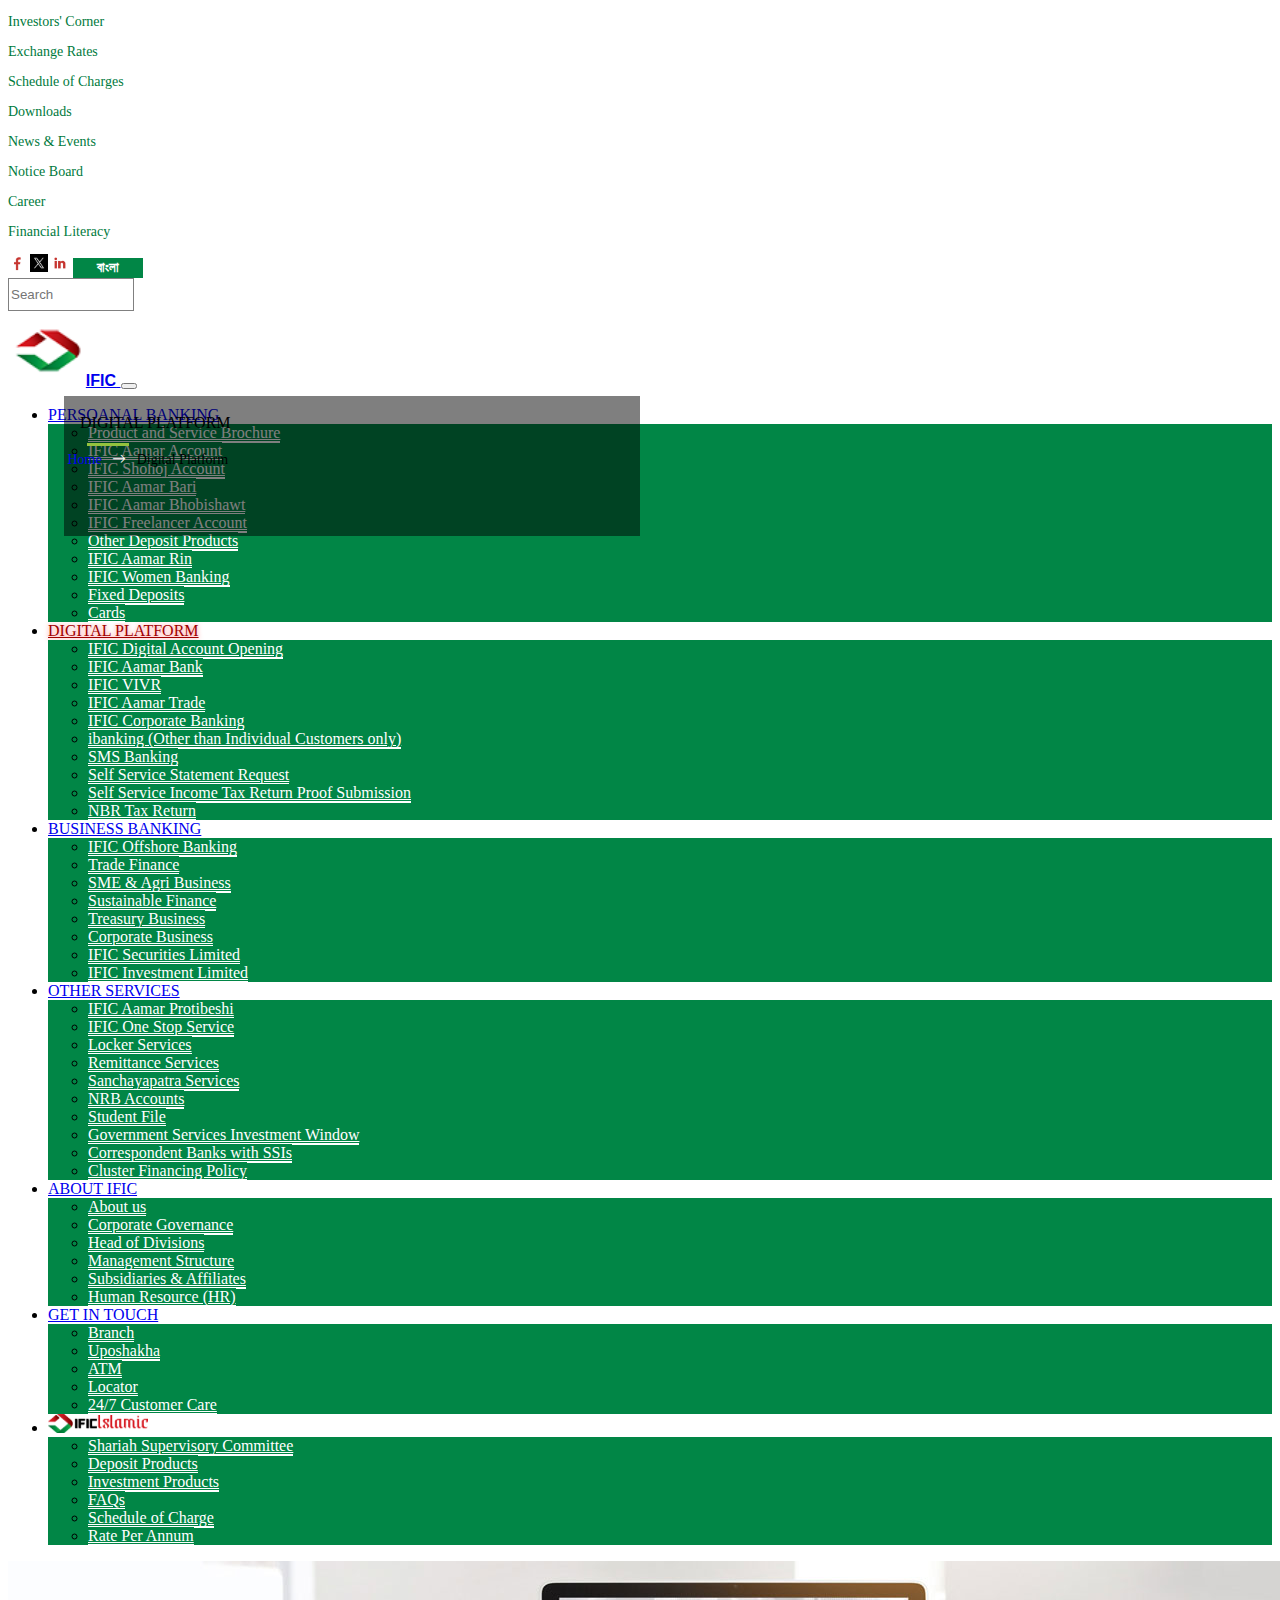
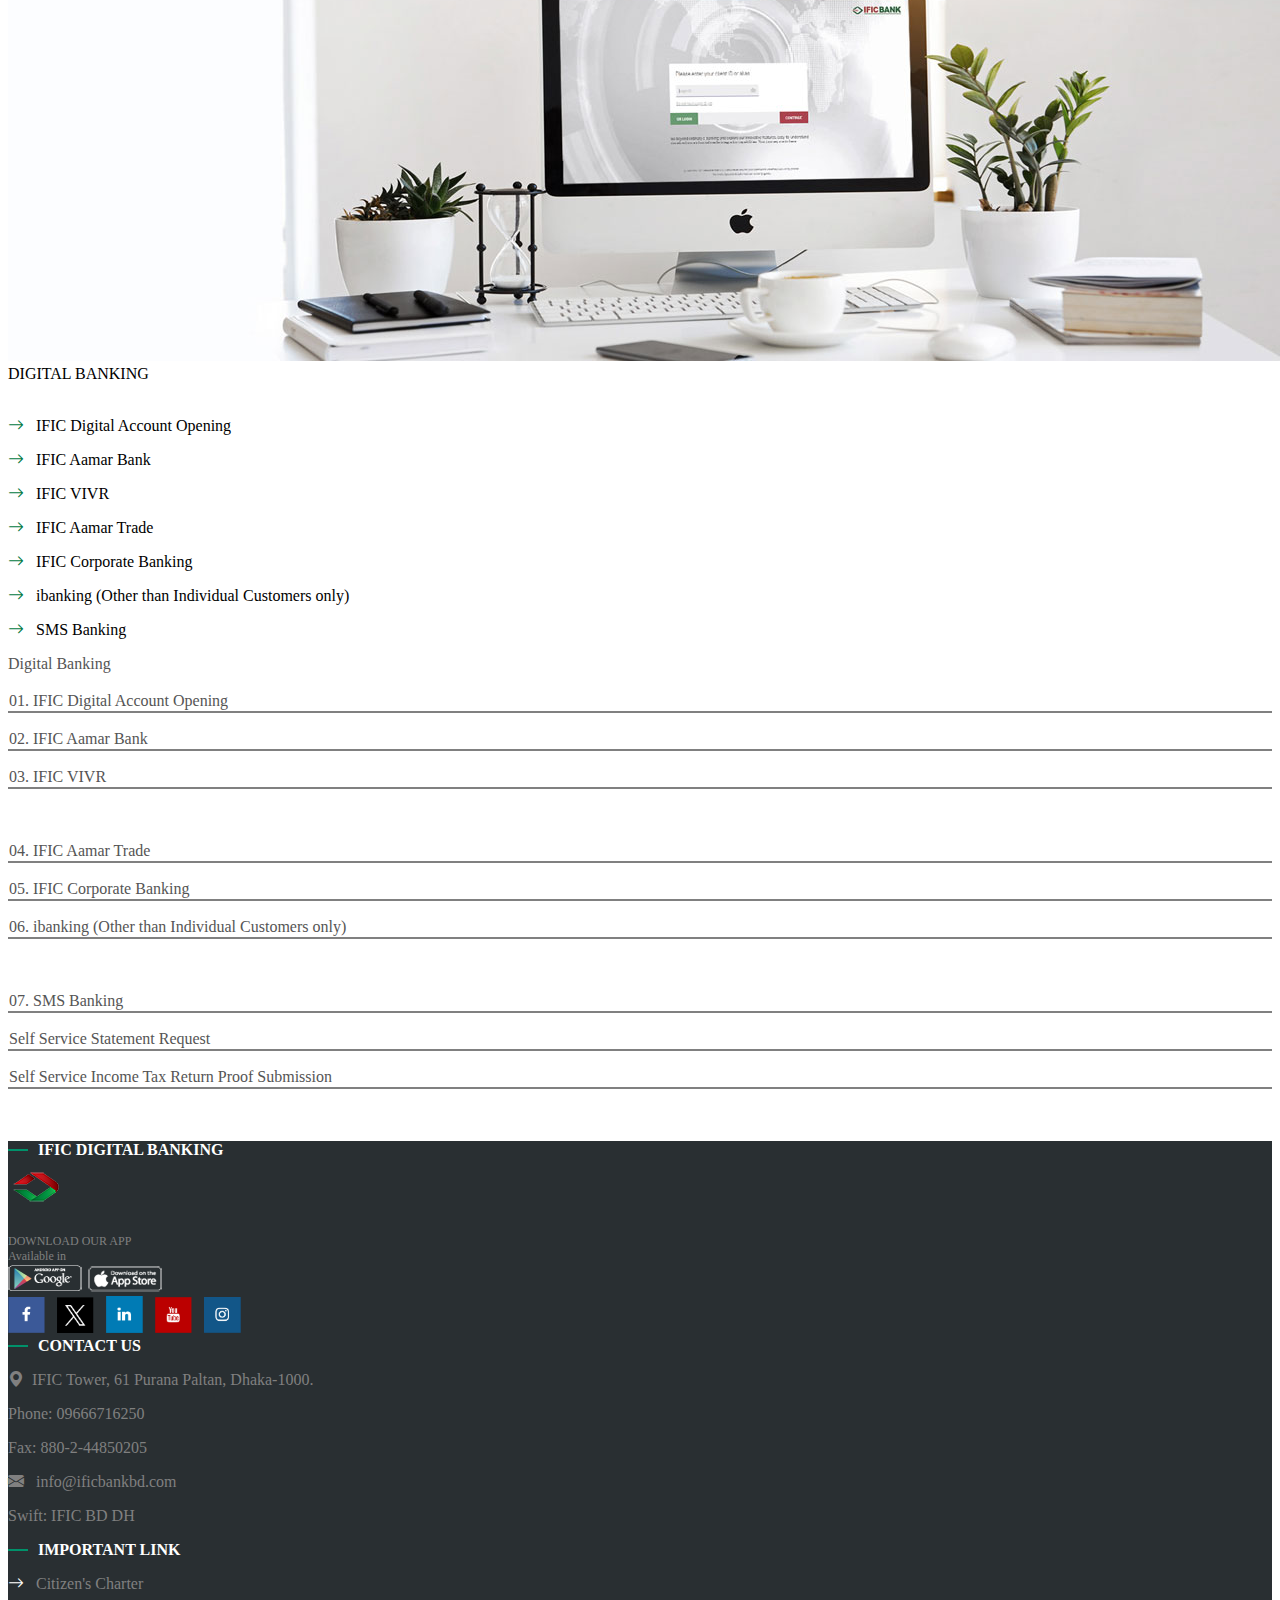
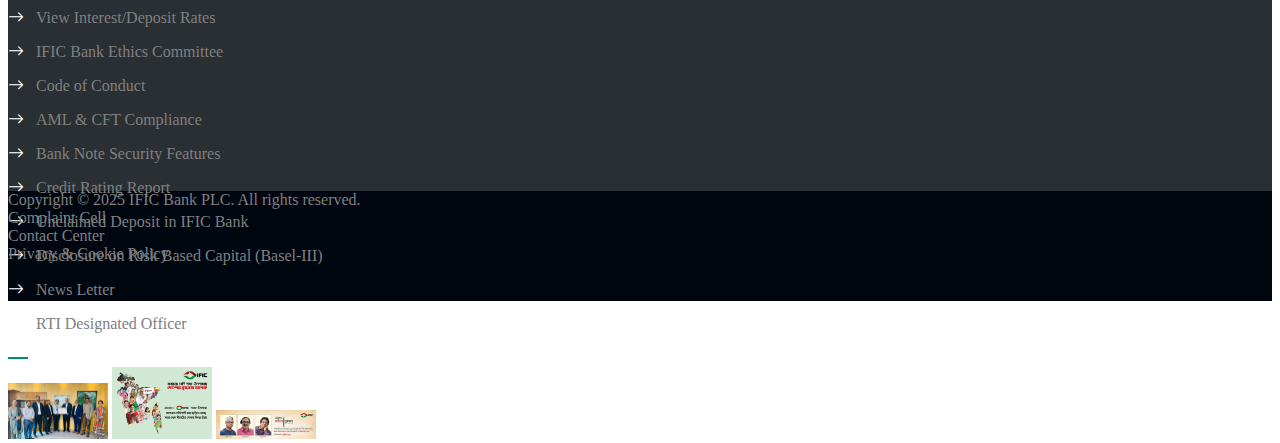
<file: IFIC-Project/digital-banking.html>
<!doctype html>
<html lang="en">

<head>
  <meta charset="utf-8">
  <meta name="viewport" content="width=device-width, initial-scale=1">
  <title>Digital platform</title>
  <link rel="favicon icon" href="link-img/faviconnew.png">
  <link rel="stylesheet" href="index.css">
  <link href="https://cdn.jsdelivr.net/npm/bootstrap@5.3.6/dist/css/bootstrap.min.css" rel="stylesheet"
    integrity="sha384-4Q6Gf2aSP4eDXB8Miphtr37CMZZQ5oXLH2yaXMJ2w8e2ZtHTl7GptT4jmndRuHDT" crossorigin="anonymous">
  <!-- for search box -->
  <link href="https://cdnjs.cloudflare.com/ajax/libs/font-awesome/6.4.0/css/all.min.css" rel="stylesheet">
  <!--  -->
  <link rel="stylesheet" href="https://cdn.jsdelivr.net/npm/bootstrap-icons@1.12.1/font/bootstrap-icons.min.css">
</head>

<body>
  <!-- header top bar -->
  <div class="container d-flex gap-2 headtop pt-2 pb-0 bg-gray">
    <p><a href="#">Investors&#039; Corner</a></p>
    <p><a href="#">Exchange Rates</a></p>
    <p><a href="#">Schedule of Charges</a></p>
    <p><a href="#">Downloads</a></p>
    <p><a href="#">News &amp; Events</a></p>
    <p><a href="#">Notice Board</a></p>
    <p><a href="#">Career</a></p>
    <p><a href="#">Financial Literacy</a></p>
    <p><a href="#"></a></p>
    <a class="" href="#"><img src="logo/f-small.png" width="18px" class="ms-4"></a>
    <a class="" href="#"><img src="link-img/Twitter-Logo.png" width="18px" class="ms-1" alt=""></a>
    <a class="" href="#"><img src="logo/in.png" width="18px" class="ms-1" alt=""></a>
    <a class="" href="#"><button class="bangla ms-1">বাংলা</button></a>
    <!-- <input type="text" placeholder="search " style="width:120px;" height="30"> -->
     <form>
    <div class="form-group input-sm" >
      <input class="form-control" id="inputdefault" type="text" placeholder="Search" style="width:120px; height: 29px;"  >
    </div>
    </form>
  </div>
  <!--  -->
  <!-- search box -->

  <!-- end of header topbar -->



  <!-- banner -->



  <nav class="navbar navbar-expand-lg bg-white shadow-sm px-4 py-0 my-0 sticky-top">
    <a class="navbar-brand" href="index.html">
      <img src="link-img/faviconnew.png" height="75" alt="IFIC Logo"><span
        class="fs-3 align-items-center font-arial">IFIC</span>
    </a>
    <!--  -->
    <!--  -->

    <button class="navbar-toggler" type="button" data-bs-toggle="collapse" data-bs-target="#navbarNavDropdown">
      <span class="navbar-toggler-icon"></span>
    </button>
    <!--  -->
    <!--  -->

    <div class="collapse navbar-collapse" id="navbarNavDropdown">
      <ul class="navbar-nav mx-auto">
        <li class="nav-item dropdown ">
           <a class="nav-link dropdown-toggle" href="personal-banking.html" data-bs-toggle="dropdown ">PERSOANAL BANKING
            </a>
          <ul class="dropdown-menu">
            <li><a class="dropdown-item" href="personal-banking.html">Product and Service Brochure</a></li>
            <li><a class="dropdown-item" href="#">IFIC Aamar Account</a>
              <ul class="dropdown-menu dropdown-submenu">
            </li>
            <!--  -->
            <!--  -->
            <li><a class="dropdown-item" href="#">IFIC Aamar Account (Individual)</a></li>
            <li><a class="dropdown-item" href="#">IFIC Aamar Account (Business)</a></li>
          </ul>
        <li><a class="dropdown-item" href="#">IFIC Shohoj Account</a></li>
        <li><a class="dropdown-item" href="#">IFIC Aamar Bari</a></li>
        <li><a class="dropdown-item" href="#">IFIC Aamar Bhobishawt</a></li>
        <li><a class="dropdown-item" href="#">IFIC Freelancer Account</a></li>
        <li><a class="dropdown-item" href="#">Other Deposit Products</a>
          <ul class="dropdown-menu dropdown-submenu">
        </li>
        <!--  -->
        <!--  -->
        <li><a class="dropdown-item" href="#">Savings Account (General &amp; Student)</a></li>
        <li><a class="dropdown-item" href="#">Current account</a></li>
        <li><a class="dropdown-item" href="#">Pension Savings Scheme (PSS)</a></li>
        <li><a class="dropdown-item" href="#">Special Notice Deposit - SND Account</a></li>
        <li><a class="dropdown-item" href="#">IFIC Corporate Plus</a></li>
        <li><a class="dropdown-item" href="#">NFCD</a></li>
      </ul>
      <li><a class="dropdown-item" href="#">IFIC Aamar Rin</a>
        <ul class="dropdown-menu dropdown-submenu">
      </li>
      <!--  -->
      <!--  -->
      <li><a class="dropdown-item" href="#">Secured</a>
        <ul class="dropdown-menu dropdown-submenu">
      </li>
      <li><a class="dropdown-item" href="#">Flexi Loan ( Mortgage backed)</a></li>
      <li><a class="dropdown-item" href="#">Auto Loan (Mortgage backed)</a></li>
      <li><a class="dropdown-item" href="#">Aamar Account OD (Mortgage backed)</a></li>
      <li><a class="dropdown-item" href="#">Easy Loan (backed by financial security)</a></li>

      </ul>
      <li><a class="dropdown-item" href="#">Unsecured</a>
        <ul class="dropdown-menu dropdown-submenu">
      </li>
      <!--  -->
      <!--  -->
      <li><a class="dropdown-item" href="#">Aamar Account OD (Unsecured)</a></li>
      <li><a class="dropdown-item" href="#">Salary Loan</a></li>
      </ul>
      </ul>
      <li><a class="dropdown-item" href="#">IFIC Women Banking</a>
        <ul class="dropdown-menu dropdown-submenu">
      </li>
      <!--  -->
      <!--  -->
      <li><a class="dropdown-item" href="#">IFIC One Stop Service</a></li>
      <li><a class="dropdown-item" href="#">IFIC Aamar Subornogram</a></li>
      <li><a class="dropdown-item" href="#">IFIC Aamar Account</a></li>
      <li><a class="dropdown-item" href="#">IFIC Aamar Card</a></li>
      <li><a class="dropdown-item" href="#">IFIC Shohoj Account</a></li>
      <li><a class="dropdown-item" href="#">Remittance Service</a></li>
      <li><a class="dropdown-item" href="#">HerPower</a></li>
      <li><a class="dropdown-item" href="#">IFIC Shomriddhi</a></li>

      </ul>

      <li><a class="dropdown-item" href="#">Fixed Deposits</a>
        <ul class="dropdown-menu dropdown-submenu">
      </li>
      <!--  -->
      <!--  -->
      <li><a class="dropdown-item" href="#">Fixed Deposit Receipt (FDR)</a></li>
      <li><a class="dropdown-item" href="#">Monthly Income Scheme (MIS)</a></li>

      </ul>
      <li><a class="dropdown-item" href="#">Cards</a>
        <ul class="dropdown-menu dropdown-submenu">
          <li><a class="dropdown-item" href="#">IFIC Aamar Card</a></li>
          <li><a class="dropdown-item" href="#">Debit Cards</a>
            <ul class="dropdown-menu dropdown-submenu">
          </li>
          <!--  -->
          <!--  -->
          <li><a class="dropdown-item" href="#">Domestic Debit Card</a></li>
          <li><a class="dropdown-item" href="#">VISA International Debit Card</a></li>
          <li><a class="dropdown-item" href="#">Endorsement Process</a></li>

        </ul>
      <li><a class="dropdown-item" href="#">Credit Cards</a>
        <ul class="dropdown-menu dropdown-submenu">
      </li>
      <li><a class="dropdown-item" href="#">VISA Gold Credit Card</a>
      </li>
      <li><a class="dropdown-item" href="#">VISA Classic Credit Card</a></li>

      </ul>
      <li><a class="dropdown-item" href="#">Limits and Features</a></li>
      <li><a class="dropdown-item" href="#">Offers</a>
        <ul class="dropdown-menu dropdown-submenu">
      </li>
      <!--  -->
      <!--  -->
      <li><a class="dropdown-item" href="#">IFIC Season of Festivals</a></li>
      <li><a class="dropdown-item" href="#">IFIC VISA Card EID 2025</a></li>
      <li><a class="dropdown-item" href="#">IFIC VISA CARD ACTIVATE &amp; WIN</a></li>
      </ul>

      </li>
      </ul>

      <!-- <li><a class="dropdown-item" href="#">Option 1</a></li> -->
      </ul>
      </li>

      <!-- DIGITAL PLATFORM -->

      <li class="nav-item dropdown">
        <a class="nav-link dropdown-toggle highlight-red" href="digital-banking.html" data-bs-toggle="dropdown ">DIGITAL
            PLATFORM</a>
        <ul class="dropdown-menu">
          <li><a class="dropdown-item" href="digital-banking.html">IFIC Digital Account Opening</a></li>
          <li><a class="dropdown-item" href="#">IFIC Aamar Bank</a></li>
          <li><a class="dropdown-item" href="#">IFIC VIVR</a></li>
          <li><a class="dropdown-item" href="#">IFIC Aamar Trade</a></li>
          <li><a class="dropdown-item" href="#">IFIC Corporate Banking</a></li>
          <li><a class="dropdown-item" href="#">ibanking (Other than Individual Customers only)</a></li>
          <li><a class="dropdown-item" href="#">SMS Banking</a></li>
          <li><a class="dropdown-item" href="#">Self Service Statement Request</a></li>
          <li><a class="dropdown-item" href="#">Self Service Income Tax Return Proof Submission</a></li>
          <li><a class="dropdown-item" href="#">NBR Tax Return</a></li>
        </ul>

        <!-- <li><a class="dropdown-item" href="#">Option 1</a></li> -->

      </li>

      <!-- Business Banking -->

      <li class="nav-item dropdown">
        <a class="nav-link dropdown-toggle" href="#" data-bs-toggle="dropdown">BUSINESS BANKING</a>
        <ul class="dropdown-menu">
          <li><a class="dropdown-item" href="#"> IFIC Offshore Banking</a></li>
          <li><a class="dropdown-item" href="#">Trade Finance</a></li>
          <li><a class="dropdown-item" href="#">SME &amp; Agri Business</a>
            <ul class="dropdown-menu dropdown-submenu">
          </li>
          <li><a class="dropdown-item" href="#">CMSME</a>
            <ul class="dropdown-menu dropdown-submenu">
          </li>
          <li><a class="dropdown-item" href="#">IFIC Aamar Subornogram</a></li>
          <li><a class="dropdown-item" href="#">IFIC Shohoj Rin</a></li>
        </ul>
      <li><a class="dropdown-item" href="#">Agriculture Credit</a>
        <ul class="dropdown-menu dropdown-submenu">
      </li>
      <li><a class="dropdown-item" href="#">IFIC Aamar Subornogram</a></li>
      <li><a class="dropdown-item" href="#">IFIC Shohoj Rin</a></li>
      </ul>
      <li><a class="dropdown-item" href="#">IFIC Aamar Account (Business)</a></li>
      <li><a class="dropdown-item" href="#">IFIC Shohoj Account (Business)</a></li>
      </ul>

      <li><a class="dropdown-item" href="#">Sustainable Finance</a>
        <ul class="dropdown-menu dropdown-submenu">
      </li>
      <li><a class="dropdown-item" href="#">Green Banking</a></li>
      <li><a class="dropdown-item" href="#">Green Earth</a></li>
      </ul>
      <li><a class="dropdown-item" href="#">Treasury Business</a></li>

      <li><a class="dropdown-item" href="#">Corporate Business</a>
        <ul class="dropdown-menu dropdown-submenu">
      </li>
      <li><a class="dropdown-item" href="#">Working Capital Finance</a></li>
      <li><a class="dropdown-item" href="#">Industrial &amp; Project Finance</a></li>
      <li><a class="dropdown-item" href="#">Lease Finance</a></li>
      <li><a class="dropdown-item" href="#">Syndication &amp; Structured Finance</a></li>
      </ul>

      <li><a class="dropdown-item" href="#">IFIC Securities Limited</a></li>
      <li><a class="dropdown-item" href="#">IFIC Investment Limited</a></li>
      <!-- <li><a class="dropdown-item" href="#">Option 1</a></li> -->
      </ul>
      </li>


      <!-- Other Services -->


      <li class="nav-item dropdown">
        <a class="nav-link dropdown-toggle" href="#" data-bs-toggle="dropdown">OTHER SERVICES</a>
        <ul class="dropdown-menu">
          <li><a class="dropdown-item" href="#">IFIC Aamar Protibeshi</a></li>
          <li><a class="dropdown-item" href="#">IFIC One Stop Service</a></li>
          <li><a class="dropdown-item" href="#">Locker Services</a></li>
          <li><a class="dropdown-item" href="#">Remittance Services</a></li>
          <li><a class="dropdown-item" href="#">Sanchayapatra Services</a></li>
          <li><a class="dropdown-item" href="#">NRB Accounts</a></li>
          <li><a class="dropdown-item" href="#">Student File</a></li>
          <li><a class="dropdown-item" href="#">Government Services Investment Window</a></li>
          <li><a class="dropdown-item" href="#">Correspondent Banks with SSIs</a></li>
          <li><a class="dropdown-item" href="#">Cluster Financing Policy</a></li>
          <!-- <li><a class="dropdown-item" href="#">Option 1</a></li> -->
        </ul>
      </li>

      <!-- About IFIC -->

      <li class="nav-item dropdown">
        <a class="nav-link dropdown-toggle" href="#" data-bs-toggle="dropdown">ABOUT IFIC</a>
        <ul class="dropdown-menu">
          <li><a class="dropdown-item" href="#">About us</a></li>
          <li><a class="dropdown-item" href="#">Corporate Governance</a>
            <ul class="dropdown-menu dropdown-submenu">
          </li>
          <li><a class="dropdown-item" href="#">Board of Directors</a></li>
          <li><a class="dropdown-item" href="#">Executive Committee</a></li>
          <li><a class="dropdown-item" href="#">Audit Committee</a></li>
          <li><a class="dropdown-item" href="#">Risk Management Committee</a></li>
          <li><a class="dropdown-item" href="#">Senior Management Team</a></li>
        </ul>

      <li><a class="dropdown-item" href="#">Head of Divisions</a></li>
      <li><a class="dropdown-item" href="#">Management Structure</a></li>
      <li><a class="dropdown-item" href="#">Subsidiaries &amp; Affiliates</a></li>
      <li><a class="dropdown-item" href="#">Human Resource (HR)</a></li>
      <!-- <li><a class="dropdown-item" href="#">Option 1</a></li> -->
      </ul>
      </li>

      <!-- Get in touch -->

      <li class="nav-item dropdown">
       
        <a class="nav-link dropdown-toggle" href="get-in-touch.html" data-bs-toggle="dropdown ">GET IN TOUCH
            </a>
        <ul class="dropdown-menu">
          <li><a class="dropdown-item" href="get-in-touch.html">Branch</a></li>
          <li><a class="dropdown-item" href="#">Uposhakha</a></li>
          <li><a class="dropdown-item" href="#">ATM</a></li>
          <li><a class="dropdown-item" href="#">Locator</a></li>
          <li><a class="dropdown-item" href="#">24/7 Customer Care</a></li>
          <!-- <li><a class="dropdown-item" href="#">Contact</a></li> -->
        </ul>
      </li>


      <!-- Right-aligned IFIC Islamic Logo -->

      <li class="nav-item dropdown">
        <a class="nav-link dropdown-toggle" href="islamic.html" data-bs-toggle="dropdown ">
          <img src="link-img/i_logo.png" alt="" class="rounded-square" width="100" height="19">
        </a>
        <ul class="dropdown-menu">
          <li><a class="dropdown-item" href="islamic.html">Shariah Supervisory Committee</a></li>
          <li><a class="dropdown-item" href="#">Deposit Products</a></li>
          <li><a class="dropdown-item" href="#">Investment Products</a></li>
          <li><a class="dropdown-item" href="#">FAQs</a></li>
          <li><a class="dropdown-item" href="#">Schedule of Charge</a></li>
          <li><a class="dropdown-item" href="#">Rate Per Annum</a>
            <ul class="dropdown-menu dropdown-submenu">
          </li>
          <li><a class="dropdown-item" href="#">Provisional Rate of Deposit</a></li>
          <li><a class="dropdown-item" href="#">Profit Rate of Investment</a></li>
        </ul>
        <!-- </li> -->
        </ul>
        </ul>
      </li>
    </div>
    </div>
  </nav>
  </ul>

  </div>
  </nav>


  <!-- banner img -->
  <div class="image">
    <img src="etc/Digital-Banking.jpg" class="w-100" alt="">
  </div>

  <!-- box-text starts here-->
  <div class="box2">
    <br><span class="fw-bold text-white fs-4 py-0 mt-2 ">&nbsp;&nbsp;&nbsp;&nbsp;DIGITAL PLATFORM</span>
    <br>
    <div class="underline1 mt-3 ">
    </div>
    <div class="d-inline">
      <a href="index.html" class=" text-white d-inline" style="font-size:14px; text-decoration:none">&nbsp;Home &nbsp;
        <i class="bi bi-arrow-right" style="color:white;">
        </i>
      </a>
      <span class="text-white" style="font-size:14px">&nbsp; Digital Platform</span>
    </div>

  </div>
  </div>
  </div>
  <!-- box text ends here -->
   
  <!-- row -->
  <div class="container py-5 mt-3">
    <div class="row">
      <div class="col-md-3  overflow-y-scroll" fs-4>DIGITAL BANKING
        <br>
        <br>
        <p class="all"><i class="bi bi-arrow-right" style="color:#00793F;"></i>&nbsp;&nbsp;&nbsp;IFIC Digital Account
          Opening
        </p>
        <!--  -->
        <!--  -->
        <p class="border-bottom border-1 border-secondary pb-1 all"><i class="bi bi-arrow-right"
            style="color:#00793F; "></i>&nbsp;&nbsp;&nbsp;IFIC Aamar Bank</p>
        <!--  -->
        <!--  -->
        <p class="border-bottom border-1 border-secondary pb-1 all"><i class="bi bi-arrow-right"
            style="color:#00793F; "></i>&nbsp;&nbsp;&nbsp;IFIC VIVR</p>
        <!--  -->
        <!--  -->
        <p class="border-bottom border-1 border-secondary pb-1 all"><i class="bi bi-arrow-right"
            style="color:#00793F; "></i>&nbsp;&nbsp;&nbsp;IFIC Aamar Trade</p>
        <!--  -->
        <!--  -->
        <p class="border-bottom border-1 border-secondary pb-1 all"><i class="bi bi-arrow-right"
            style="color:#00793F; "></i>&nbsp;&nbsp;&nbsp;IFIC Corporate Banking</p>
        <!--  -->
        <!--  -->
        <p class="border-bottom border-1 border-secondary pb-1 all"><i class="bi bi-arrow-right"
            style="color:#00793F; "></i>&nbsp;&nbsp;&nbsp;ibanking (Other than Individual Customers only)</p>
        <!--  -->
        <!--  -->
        <p class="border-bottom border-1 border-secondary pb-1 all"><i class="bi bi-arrow-right"
            style="color:#00793F; "></i>&nbsp;&nbsp;&nbsp;SMS Banking</p>
        <!--  -->
        <!--  -->

        <!--  -->
        <!--  -->
      </div>
      <!--  -->
      <!--  -->
      <div class="col-md-9"><span class="fs-3" style="color:#555555 ;">Digital Banking</span>
        <br>
        <br>
        <div class="d-flex  ">
          <div class="col-md-4 col-lg-4 col-sm-6 bg-white card card-body border-0 rounded-0 shadow fw-bold"
            style="color: #555555;">01. IFIC Digital Account Opening
            <span class="gapclass"></span>
          </div> &nbsp; &nbsp;&nbsp;&nbsp;&nbsp;
          <div class="col-md-4 col-lg-4 col-sm-6 bg-white card card-body border-0 rounded-0 shadow fw-bold"
            style="color: #555555;">02. IFIC Aamar Bank</div> &nbsp; &nbsp;&nbsp;&nbsp;&nbsp;
          <div class="col-md-4 col-lg-4 col-sm-6 bg-white card card-body border-0 rounded-0 shadow fw-bold"
            style="color: #555555;">03. IFIC VIVR</div> &nbsp; &nbsp;&nbsp;&nbsp;&nbsp;
        </div>
        <br>
        <br>

        <div class="d-flex">
          <div class="col-md-4 col-lg-4 col-sm-6 bg-white card card-body border-0 rounded-0 shadow fw-bold"
            style="color: #555555;">04. IFIC Aamar Trade
            <span class="gapclass"></span>
          </div> &nbsp; &nbsp;&nbsp;&nbsp;&nbsp;
          <div class="col-md-4 col-lg-4 col-sm-6 bg-white card card-body border-0 rounded-0 shadow fw-bold"
            style="color: #555555;">05. IFIC Corporate Banking</div> &nbsp; &nbsp;&nbsp;&nbsp;&nbsp;
          <div class="col-md-4 col-lg-4 col-sm-6 bg-white card card-body border-0 rounded-0 shadow fw-bold"
            style="color: #555555;">06. ibanking (Other than Individual Customers only)</div> &nbsp;
          &nbsp;&nbsp;&nbsp;&nbsp;
        </div>
        <br>
        <br>

        <div class="d-flex  flex-row ">
          <div class="col-md-4 col-lg-4 col-sm-6 bg-white card card-body border-0 rounded-0 shadow fw-bold"
            style="color: #555555;">07. SMS Banking
            <span class="gapclass"></span>
          </div> &nbsp; &nbsp;&nbsp;&nbsp;&nbsp;
          <div class="col-md-4 col-lg-4 col-sm-6 bg-white card card-body border-0 rounded-0 shadow fw-bold"
            style="color: #555555;">Self Service Statement Request</div> &nbsp; &nbsp;&nbsp;&nbsp;&nbsp;
          <div class="col-md-4 col-lg-4 col-sm-6 bg-white card card-body border-0 rounded-0 shadow fw-bold"
            style="color: #555555;">Self Service Income Tax Return Proof Submission</div> &nbsp;
          &nbsp;&nbsp;&nbsp;&nbsp;
        </div>
        <br>
        <br>
        <!-- <div class="d-inline">
          <div class="col-md-4 col-lg-4 col-sm-4 bg-white card card-body border-0 rounded-0 shadow fw-bold"
            style="color: #555555;">10. Cards
            <span class="gapclass"></span>
          </div> &nbsp; &nbsp;&nbsp;&nbsp;&nbsp;
        </div> -->


      </div>
    </div>
  </div>








  <!-- Sub footer -->
  <!-- IFIC digital banking -->
  <!--  -->
  <!--  -->
  <div class="container-fluid pt-5" style="background-color: #292F32; color: grey; height: 650px;">
    <div class="container">
      <div class="row">
        <div class="col-12 col-md-3 mb-3">
          <span class="footer-link">IFIC DIGITAL BANKING</span>
          <div class="py-4 float-start me-2">
            <img src="link-img/faviconnew.png" class="bg-white" alt="">
          </div>
          <br>
          <div class="font">DOWNLOAD OUR APP <br> <span>Available in </span></div>

          <div class="py-1 my-1">
            <img src="link-img/google-play3.png" alt="">
            <img src="link-img/apple-store3.png" alt="">
          </div>
          <!--  -->
          <!-- Social Links -->
          <!--  -->
          <div class="py-4">
            <a href="#"><img src="logo/f.png" width="37px" alt=""></a>&nbsp;&nbsp;
            <a href="#"><img src="logo/t.png" width="37px" alt=""></a>&nbsp;&nbsp;
            <a href="#"><img src="logo/link.png" width="37px" alt=""></a>&nbsp;&nbsp;
            <a href="#"><img src="logo/y.png" width="37px" alt=""></a>&nbsp;&nbsp;
            <a href="#"><img src="logo/insta.png" width="37px" alt=""></a>
          </div>

        </div>
        <!--  -->
        <!--  -->
        <!-- contact us -->
        <div class="col-12 col-md-3 mb-3">
          <span class="footer-link">CONTACT US</span>
          <div class="py-4">
            <p class="all"><i class="bi bi-geo-alt-fill w-50"></i>&nbsp; IFIC Tower, 61 Purana Paltan, Dhaka-1000.</p>
            <p class="all">Phone: 09666716250</p>
            <p class="all">Fax: 880-2-44850205</p>
            <p class="all"><i class="bi bi-envelope-fill w-50"></i> &nbsp; info@ificbankbd.com</p>
            <p class="all">Swift: IFIC BD DH</p>
          </div>
        </div>
        <!--  -->
        <!--  -->
        <!-- Important link -->
        <div class="col-12 col-md-3 mb-3">
          <span class="footer-link">IMPORTANT LINK</span>
          <div class="py-4">
            <p class="all"><i class="bi bi-arrow-right" style="color:white;"></i>&nbsp;&nbsp;&nbsp;Citizen's Charter
            </p>
            <!--  -->
            <!--  -->
            <p class="border-bottom border-1 border-secondary pb-1 all"><i class="bi bi-arrow-right"
                style="color:white; "></i>&nbsp;&nbsp;&nbsp;View Interest/Deposit Rates</p>
            <!--  -->
            <!--  -->
            <p class="border-bottom border-1 border-secondary pb-1 all"><i class="bi bi-arrow-right"
                style="color:white; "></i>&nbsp;&nbsp;&nbsp;IFIC Bank Ethics Committee</p>
            <!--  -->
            <!--  -->
            <p class="border-bottom border-1 border-secondary pb-1 all"><i class="bi bi-arrow-right"
                style="color:white; "></i>&nbsp;&nbsp;&nbsp;Code of Conduct</p>
            <!--  -->
            <!--  -->
            <p class="border-bottom border-1 border-secondary pb-1 all"><i class="bi bi-arrow-right"
                style="color:white; "></i>&nbsp;&nbsp;&nbsp;AML & CFT Compliance</p>
            <!--  -->
            <!--  -->
            <p class="border-bottom border-1 border-secondary pb-1 all"><i class="bi bi-arrow-right"
                style="color:white; "></i>&nbsp;&nbsp;&nbsp;Bank Note Security Features</p>
            <!--  -->
            <!--  -->
            <p class="border-bottom border-1 border-secondary pb-1 all"><i class="bi bi-arrow-right"
                style="color:white; "></i>&nbsp;&nbsp;&nbsp;Credit Rating Report</p>
            <!--  -->
            <!--  -->
            <p class="border-bottom border-1 border-secondary pb-1 all"><i class="bi bi-arrow-right"
                style="color:white; "></i>&nbsp;&nbsp;&nbsp;Unclaimed Deposit in IFIC Bank</p>
            <!--  -->
            <!--  -->
            <p class="border-bottom border-1 border-secondary pb-1 all"><i class="bi bi-arrow-right"
                style="color:white; "></i>&nbsp;&nbsp;&nbsp;Disclosure on Risk Based Capital (Basel-III)</p>
            <!--  -->
            <!--  -->
            <p class="border-bottom border-1 border-secondary pb-1 all"><i class="bi bi-arrow-right"
                style="color:white; "></i>&nbsp;&nbsp;&nbsp;News Letter</p>
            <!--  -->
            <!--  -->
            <p class="border-bottom border-1 border-secondary pb-1 all"><i class="bi bi-arrow-right"
                style="color:white; "></i>&nbsp;&nbsp;&nbsp;RTI Designated Officer</p>

          </div>
        </div>
        <!--  -->
        <!--  -->
        <!-- Awards & Achievement -->
        <div class="col-12 col-md-3 mb-3">
          <span class="footer-link">AWARDS & ACHIEVEMENTS</span>
          <div class="py-4">
            <img src="others/a1.jpg" width="100px" alt="">
            <img src="others/a2.jpg" width="100px" alt="">
            <img src="others/a3.jpg" width="100px" alt="">

          </div>
        </div>
      </div>
    </div>
  </div>
  <!-- sub footer ends here -->



  <!-- footer -->
  <div class="container-fluid" style="background-color: #000610; color: grey; height: 110px;">
    <div class="container">
      <div class="row align-items-center">
        <div class="col-md-6 py-5">
          <div class="footer">Copyright &copy; 2025 IFIC Bank PLC. All rights reserved.</div>
        </div>
        <div class="col-md-2 g-0 ">Complaint Cell</div>
        <div class="col-md-2 g-0 ">Contact Center</div>
        <div class="col-md-2 g-0 ">Privacy &amp; Cookie Policy</div>
      </div>
    </div>
  </div>
  <!-- footer ends here -->



  <script src="https://cdn.jsdelivr.net/npm/bootstrap@5.3.6/dist/js/bootstrap.bundle.min.js"
    integrity="sha384-j1CDi7MgGQ12Z7Qab0qlWQ/Qqz24Gc6BM0thvEMVjHnfYGF0rmFCozFSxQBxwHKO"
    crossorigin="anonymous"></script>
</body>

</html>
</file>
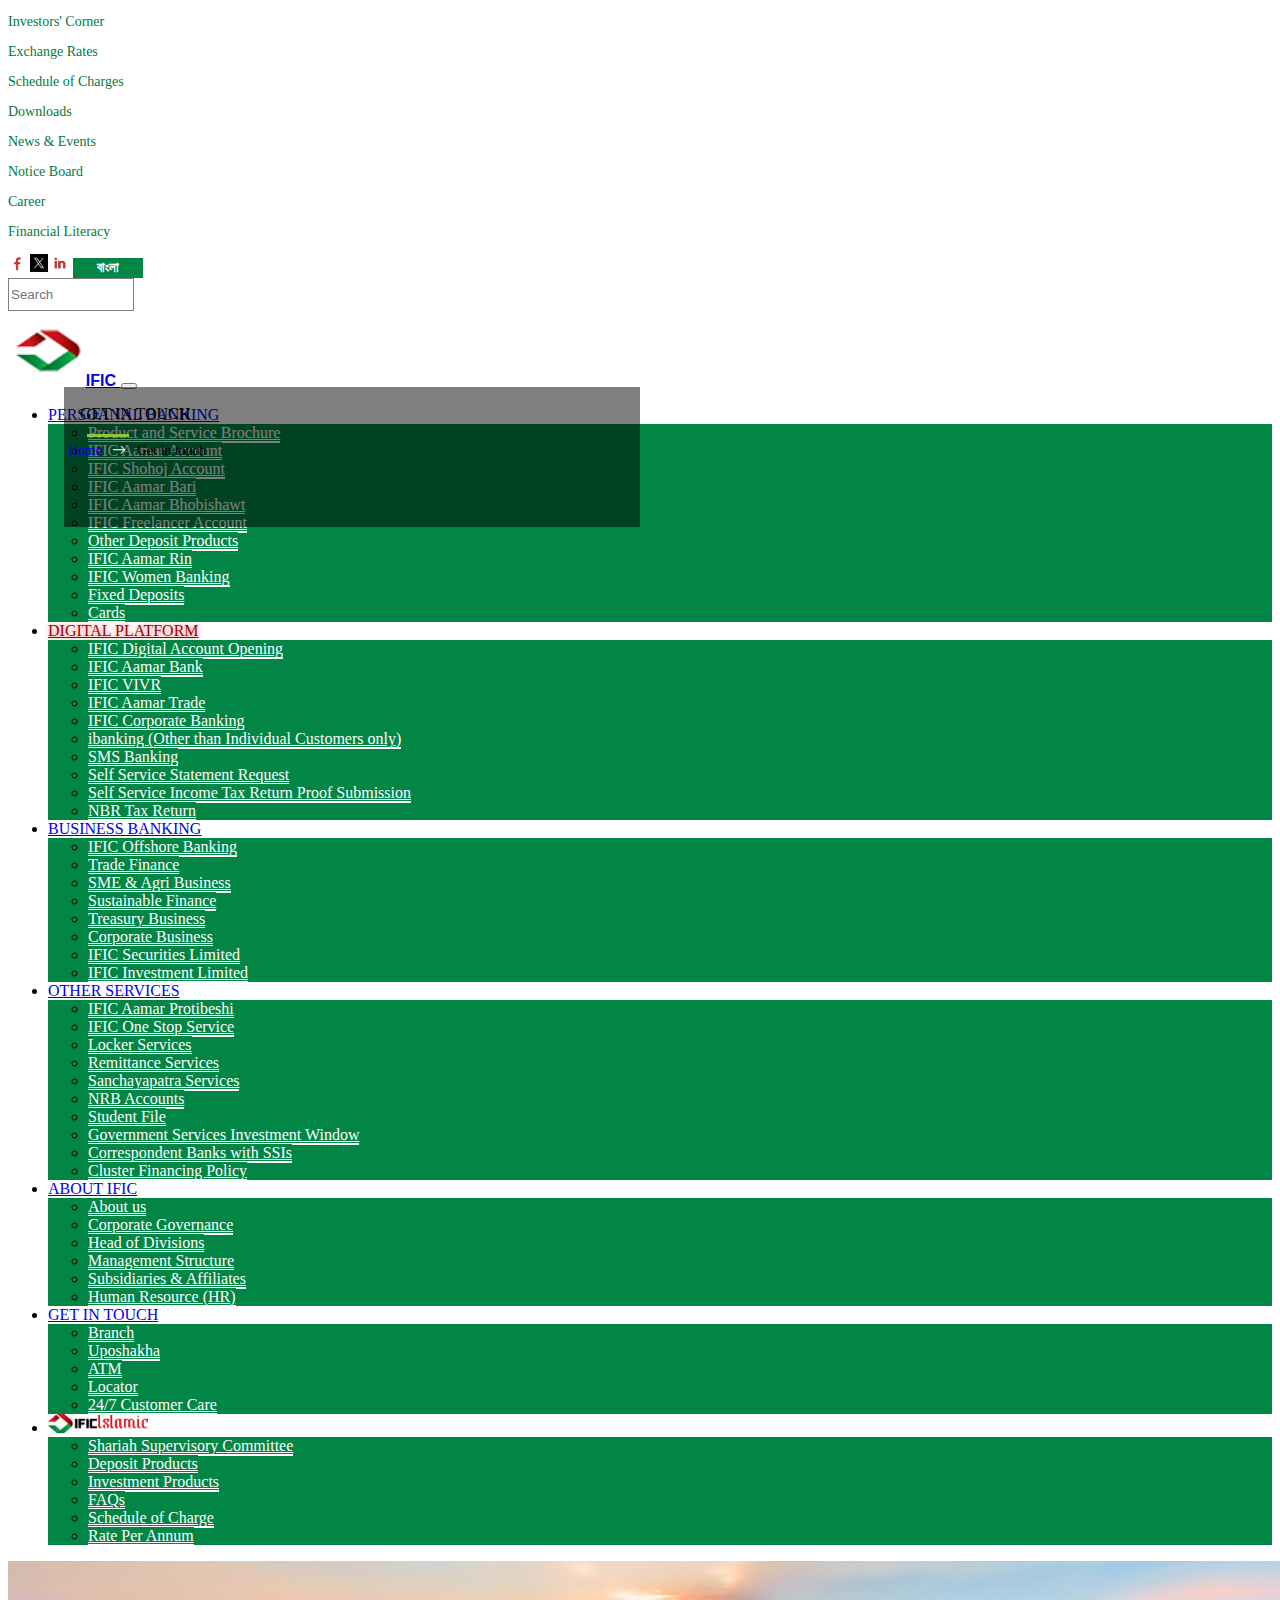
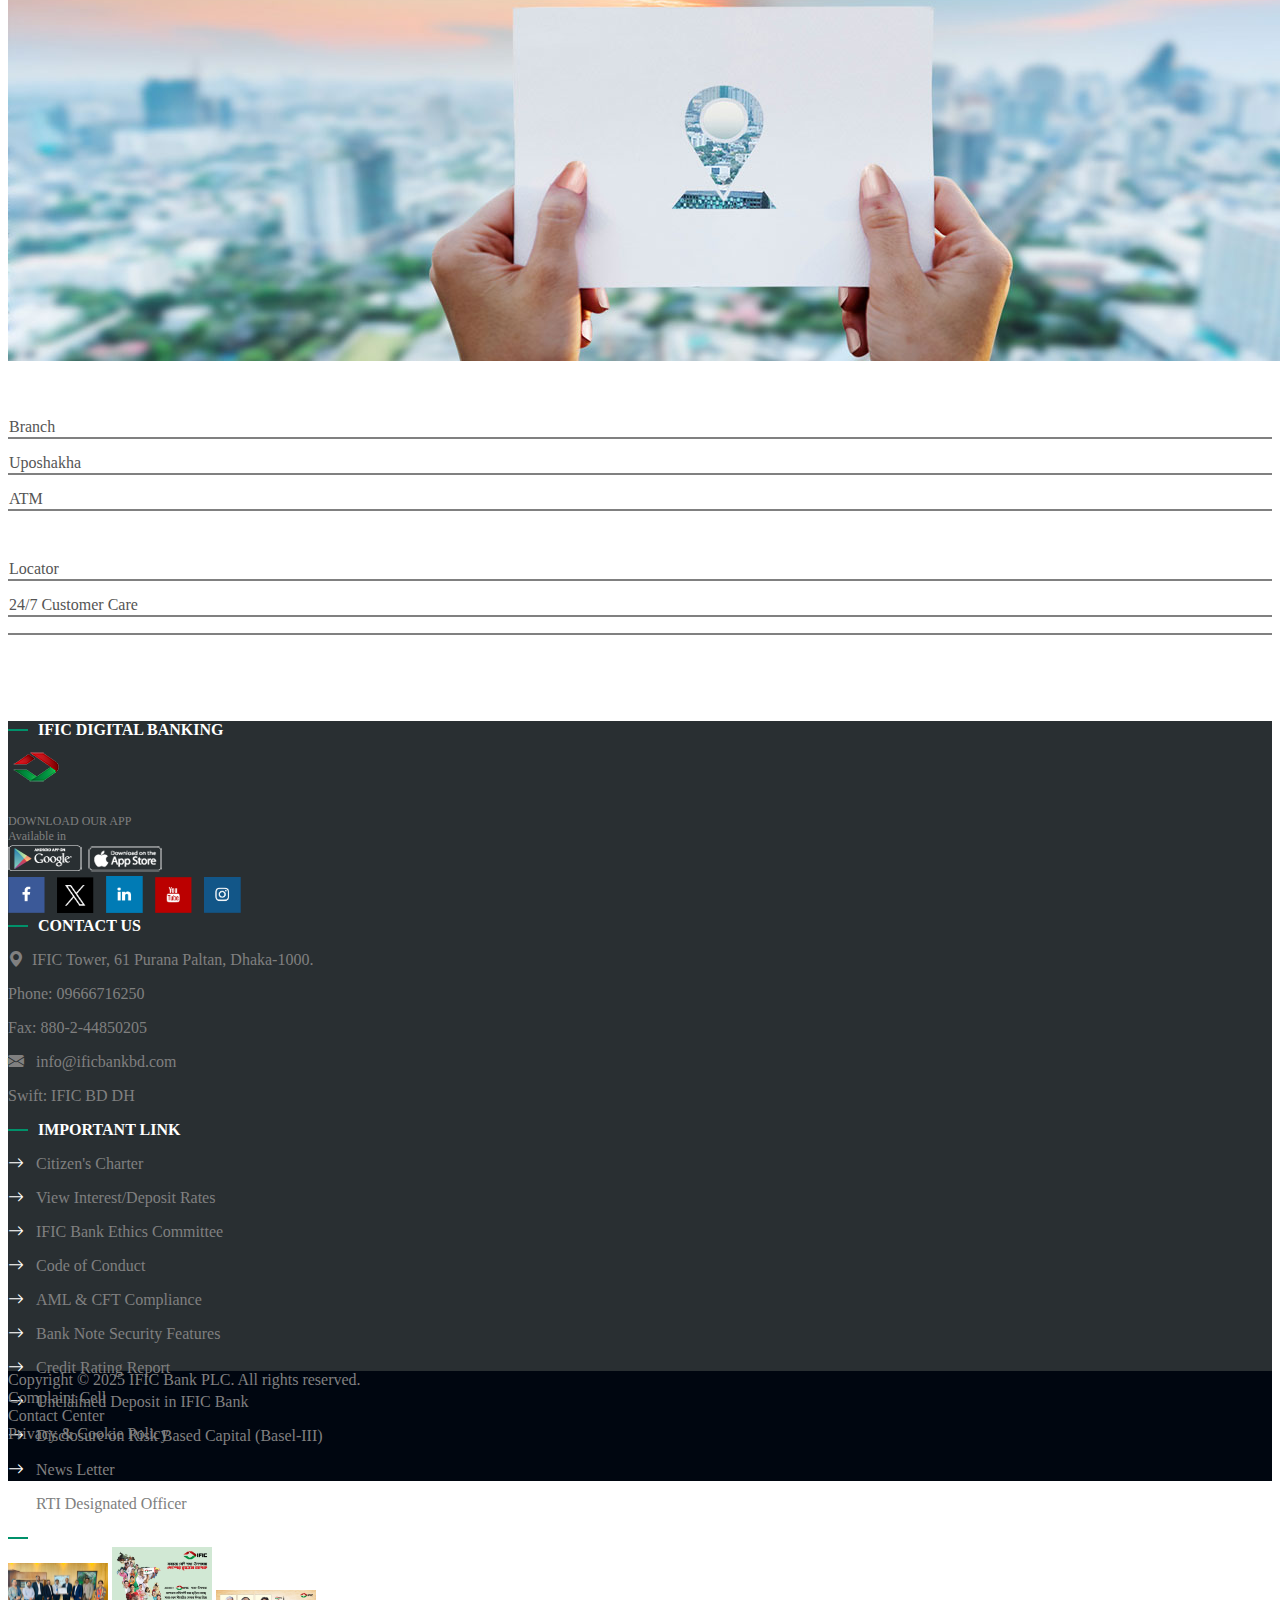
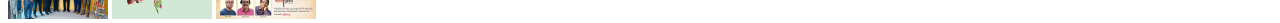
<file: IFIC-Project/get-in-touch.html>
<!doctype html>
<html lang="en">

<head>
    <meta charset="utf-8">
    <meta name="viewport" content="width=device-width, initial-scale=1">
    <title>Get in touch</title>
    <link rel="favicon icon" href="link-img/faviconnew.png">
    <link rel="stylesheet" href="index.css">
    <link href="https://cdn.jsdelivr.net/npm/bootstrap@5.3.6/dist/css/bootstrap.min.css" rel="stylesheet"
        integrity="sha384-4Q6Gf2aSP4eDXB8Miphtr37CMZZQ5oXLH2yaXMJ2w8e2ZtHTl7GptT4jmndRuHDT" crossorigin="anonymous">
    <!-- for search box -->
    <link href="https://cdnjs.cloudflare.com/ajax/libs/font-awesome/6.4.0/css/all.min.css" rel="stylesheet">
    <!--  -->
    <link rel="stylesheet" href="https://cdn.jsdelivr.net/npm/bootstrap-icons@1.12.1/font/bootstrap-icons.min.css">
</head>

<body>
    <!-- header top bar -->
    <div class="container d-flex gap-2 headtop pt-2 pb-0 bg-gray">
        <p><a href="#">Investors&#039; Corner</a></p>
        <p><a href="#">Exchange Rates</a></p>
        <p><a href="#">Schedule of Charges</a></p>
        <p><a href="#">Downloads</a></p>
        <p><a href="#">News &amp; Events</a></p>
        <p><a href="#">Notice Board</a></p>
        <p><a href="#">Career</a></p>
        <p><a href="#">Financial Literacy</a></p>
        <p><a href="#"></a></p>
        <a class="" href="#"><img src="logo/f-small.png" width="18px" class="ms-4"></a>
        <a class="" href="#"><img src="link-img/Twitter-Logo.png" width="18px" class="ms-1" alt=""></a>
        <a class="" href="#"><img src="logo/in.png" width="18px" class="ms-1" alt=""></a>
        <a class="" href="#"><button class="bangla ms-1">বাংলা</button></a>
        <!-- <input type="text" placeholder="search " style="width:120px;" height="30"> -->
         <form>
    <div class="form-group input-sm" >
      <input class="form-control" id="inputdefault" type="text" placeholder="Search" style="width:120px; height: 29px;"  >
    </div>
    </form>
    </div>
    <!--  -->
    <!-- search box -->

    <!-- end of header topbar -->



    <!-- banner -->



    <nav class="navbar navbar-expand-lg bg-white shadow-sm px-4 py-0 my-0 sticky-top">
        <a class="navbar-brand" href="index.html">
            <img src="link-img/faviconnew.png" height="75" alt="IFIC Logo"><span
        class="fs-3 align-items-center font-arial">IFIC</span>
        </a>
        <!--  -->
        <!--  -->

        <button class="navbar-toggler" type="button" data-bs-toggle="collapse" data-bs-target="#navbarNavDropdown">
            <span class="navbar-toggler-icon"></span>
        </button>
        <!--  -->
        <!--  -->

        <div class="collapse navbar-collapse" id="navbarNavDropdown">
            <ul class="navbar-nav mx-auto">
                <li class="nav-item dropdown ">
                     <a class="nav-link dropdown-toggle" href="personal-banking.html" data-bs-toggle="dropdown ">PERSOANAL BANKING
            </a>
                    <ul class="dropdown-menu">
                        <li><a class="dropdown-item" href="personal-banking.html">Product and Service Brochure</a></li>
                        <li><a class="dropdown-item" href="#">IFIC Aamar Account</a>
                            <ul class="dropdown-menu dropdown-submenu">
                        </li>
                        <!--  -->
                        <!--  -->
                        <li><a class="dropdown-item" href="#">IFIC Aamar Account (Individual)</a></li>
                        <li><a class="dropdown-item" href="#">IFIC Aamar Account (Business)</a></li>
                    </ul>
                <li><a class="dropdown-item" href="#">IFIC Shohoj Account</a></li>
                <li><a class="dropdown-item" href="#">IFIC Aamar Bari</a></li>
                <li><a class="dropdown-item" href="#">IFIC Aamar Bhobishawt</a></li>
                <li><a class="dropdown-item" href="#">IFIC Freelancer Account</a></li>
                <li><a class="dropdown-item" href="#">Other Deposit Products</a>
                    <ul class="dropdown-menu dropdown-submenu">
                </li>
                <!--  -->
                <!--  -->
                <li><a class="dropdown-item" href="#">Savings Account (General &amp; Student)</a></li>
                <li><a class="dropdown-item" href="#">Current account</a></li>
                <li><a class="dropdown-item" href="#">Pension Savings Scheme (PSS)</a></li>
                <li><a class="dropdown-item" href="#">Special Notice Deposit - SND Account</a></li>
                <li><a class="dropdown-item" href="#">IFIC Corporate Plus</a></li>
                <li><a class="dropdown-item" href="#">NFCD</a></li>
            </ul>
            <li><a class="dropdown-item" href="#">IFIC Aamar Rin</a>
                <ul class="dropdown-menu dropdown-submenu">
            </li>
            <!--  -->
            <!--  -->
            <li><a class="dropdown-item" href="#">Secured</a>
                <ul class="dropdown-menu dropdown-submenu">
            </li>
            <li><a class="dropdown-item" href="#">Flexi Loan ( Mortgage backed)</a></li>
            <li><a class="dropdown-item" href="#">Auto Loan (Mortgage backed)</a></li>
            <li><a class="dropdown-item" href="#">Aamar Account OD (Mortgage backed)</a></li>
            <li><a class="dropdown-item" href="#">Easy Loan (backed by financial security)</a></li>

            </ul>
            <li><a class="dropdown-item" href="#">Unsecured</a>
                <ul class="dropdown-menu dropdown-submenu">
            </li>
            <!--  -->
            <!--  -->
            <li><a class="dropdown-item" href="#">Aamar Account OD (Unsecured)</a></li>
            <li><a class="dropdown-item" href="#">Salary Loan</a></li>
            </ul>
            </ul>
            <li><a class="dropdown-item" href="#">IFIC Women Banking</a>
                <ul class="dropdown-menu dropdown-submenu">
            </li>
            <!--  -->
            <!--  -->
            <li><a class="dropdown-item" href="#">IFIC One Stop Service</a></li>
            <li><a class="dropdown-item" href="#">IFIC Aamar Subornogram</a></li>
            <li><a class="dropdown-item" href="#">IFIC Aamar Account</a></li>
            <li><a class="dropdown-item" href="#">IFIC Aamar Card</a></li>
            <li><a class="dropdown-item" href="#">IFIC Shohoj Account</a></li>
            <li><a class="dropdown-item" href="#">Remittance Service</a></li>
            <li><a class="dropdown-item" href="#">HerPower</a></li>
            <li><a class="dropdown-item" href="#">IFIC Shomriddhi</a></li>

            </ul>

            <li><a class="dropdown-item" href="#">Fixed Deposits</a>
                <ul class="dropdown-menu dropdown-submenu">
            </li>
            <!--  -->
            <!--  -->
            <li><a class="dropdown-item" href="#">Fixed Deposit Receipt (FDR)</a></li>
            <li><a class="dropdown-item" href="#">Monthly Income Scheme (MIS)</a></li>

            </ul>
            <li><a class="dropdown-item" href="#">Cards</a>
                <ul class="dropdown-menu dropdown-submenu">
                    <li><a class="dropdown-item" href="#">IFIC Aamar Card</a></li>
                    <li><a class="dropdown-item" href="#">Debit Cards</a>
                        <ul class="dropdown-menu dropdown-submenu">
                    </li>
                    <!--  -->
                    <!--  -->
                    <li><a class="dropdown-item" href="#">Domestic Debit Card</a></li>
                    <li><a class="dropdown-item" href="#">VISA International Debit Card</a></li>
                    <li><a class="dropdown-item" href="#">Endorsement Process</a></li>

                </ul>
            <li><a class="dropdown-item" href="#">Credit Cards</a>
                <ul class="dropdown-menu dropdown-submenu">
            </li>
            <li><a class="dropdown-item" href="#">VISA Gold Credit Card</a>
            </li>
            <li><a class="dropdown-item" href="#">VISA Classic Credit Card</a></li>

            </ul>
            <li><a class="dropdown-item" href="#">Limits and Features</a></li>
            <li><a class="dropdown-item" href="#">Offers</a>
                <ul class="dropdown-menu dropdown-submenu">
            </li>
            <!--  -->
            <!--  -->
            <li><a class="dropdown-item" href="#">IFIC Season of Festivals</a></li>
            <li><a class="dropdown-item" href="#">IFIC VISA Card EID 2025</a></li>
            <li><a class="dropdown-item" href="#">IFIC VISA CARD ACTIVATE &amp; WIN</a></li>
            </ul>

            </li>
            </ul>

            <!-- <li><a class="dropdown-item" href="#">Option 1</a></li> -->
            </ul>
            </li>

            <!-- DIGITAL PLATFORM -->

            <li class="nav-item dropdown">
                <a class="nav-link dropdown-toggle highlight-red" href="digital-banking.html" data-bs-toggle="dropdown ">DIGITAL
            PLATFORM</a>
                <ul class="dropdown-menu">
                    <li><a class="dropdown-item" href="digital-banking.html">IFIC Digital Account Opening</a></li>
                    <li><a class="dropdown-item" href="#">IFIC Aamar Bank</a></li>
                    <li><a class="dropdown-item" href="#">IFIC VIVR</a></li>
                    <li><a class="dropdown-item" href="#">IFIC Aamar Trade</a></li>
                    <li><a class="dropdown-item" href="#">IFIC Corporate Banking</a></li>
                    <li><a class="dropdown-item" href="#">ibanking (Other than Individual Customers only)</a></li>
                    <li><a class="dropdown-item" href="#">SMS Banking</a></li>
                    <li><a class="dropdown-item" href="#">Self Service Statement Request</a></li>
                    <li><a class="dropdown-item" href="#">Self Service Income Tax Return Proof Submission</a></li>
                    <li><a class="dropdown-item" href="#">NBR Tax Return</a></li>
                </ul>

                <!-- <li><a class="dropdown-item" href="#">Option 1</a></li> -->

            </li>

            <!-- Business Banking -->

            <li class="nav-item dropdown">
                <a class="nav-link dropdown-toggle" href="#" data-bs-toggle="dropdown">BUSINESS BANKING</a>
                <ul class="dropdown-menu">
                    <li><a class="dropdown-item" href="#"> IFIC Offshore Banking</a></li>
                    <li><a class="dropdown-item" href="#">Trade Finance</a></li>
                    <li><a class="dropdown-item" href="#">SME &amp; Agri Business</a>
                        <ul class="dropdown-menu dropdown-submenu">
                    </li>
                    <li><a class="dropdown-item" href="#">CMSME</a>
                        <ul class="dropdown-menu dropdown-submenu">
                    </li>
                    <li><a class="dropdown-item" href="#">IFIC Aamar Subornogram</a></li>
                    <li><a class="dropdown-item" href="#">IFIC Shohoj Rin</a></li>
                </ul>
            <li><a class="dropdown-item" href="#">Agriculture Credit</a>
                <ul class="dropdown-menu dropdown-submenu">
            </li>
            <li><a class="dropdown-item" href="#">IFIC Aamar Subornogram</a></li>
            <li><a class="dropdown-item" href="#">IFIC Shohoj Rin</a></li>
            </ul>
            <li><a class="dropdown-item" href="#">IFIC Aamar Account (Business)</a></li>
            <li><a class="dropdown-item" href="#">IFIC Shohoj Account (Business)</a></li>
            </ul>

            <li><a class="dropdown-item" href="#">Sustainable Finance</a>
                <ul class="dropdown-menu dropdown-submenu">
            </li>
            <li><a class="dropdown-item" href="#">Green Banking</a></li>
            <li><a class="dropdown-item" href="#">Green Earth</a></li>
            </ul>
            <li><a class="dropdown-item" href="#">Treasury Business</a></li>

            <li><a class="dropdown-item" href="#">Corporate Business</a>
                <ul class="dropdown-menu dropdown-submenu">
            </li>
            <li><a class="dropdown-item" href="#">Working Capital Finance</a></li>
            <li><a class="dropdown-item" href="#">Industrial &amp; Project Finance</a></li>
            <li><a class="dropdown-item" href="#">Lease Finance</a></li>
            <li><a class="dropdown-item" href="#">Syndication &amp; Structured Finance</a></li>
            </ul>

            <li><a class="dropdown-item" href="#">IFIC Securities Limited</a></li>
            <li><a class="dropdown-item" href="#">IFIC Investment Limited</a></li>
            <!-- <li><a class="dropdown-item" href="#">Option 1</a></li> -->
            </ul>
            </li>


            <!-- Other Services -->


            <li class="nav-item dropdown">
                <a class="nav-link dropdown-toggle" href="#" data-bs-toggle="dropdown">OTHER SERVICES</a>
                <ul class="dropdown-menu">
                    <li><a class="dropdown-item" href="#">IFIC Aamar Protibeshi</a></li>
                    <li><a class="dropdown-item" href="#">IFIC One Stop Service</a></li>
                    <li><a class="dropdown-item" href="#">Locker Services</a></li>
                    <li><a class="dropdown-item" href="#">Remittance Services</a></li>
                    <li><a class="dropdown-item" href="#">Sanchayapatra Services</a></li>
                    <li><a class="dropdown-item" href="#">NRB Accounts</a></li>
                    <li><a class="dropdown-item" href="#">Student File</a></li>
                    <li><a class="dropdown-item" href="#">Government Services Investment Window</a></li>
                    <li><a class="dropdown-item" href="#">Correspondent Banks with SSIs</a></li>
                    <li><a class="dropdown-item" href="#">Cluster Financing Policy</a></li>
                    <!-- <li><a class="dropdown-item" href="#">Option 1</a></li> -->
                </ul>
            </li>

            <!-- About IFIC -->

            <li class="nav-item dropdown">
                <a class="nav-link dropdown-toggle" href="#" data-bs-toggle="dropdown">ABOUT IFIC</a>
                <ul class="dropdown-menu">
                    <li><a class="dropdown-item" href="#">About us</a></li>
                    <li><a class="dropdown-item" href="#">Corporate Governance</a>
                        <ul class="dropdown-menu dropdown-submenu">
                    </li>
                    <li><a class="dropdown-item" href="#">Board of Directors</a></li>
                    <li><a class="dropdown-item" href="#">Executive Committee</a></li>
                    <li><a class="dropdown-item" href="#">Audit Committee</a></li>
                    <li><a class="dropdown-item" href="#">Risk Management Committee</a></li>
                    <li><a class="dropdown-item" href="#">Senior Management Team</a></li>
                </ul>

            <li><a class="dropdown-item" href="#">Head of Divisions</a></li>
            <li><a class="dropdown-item" href="#">Management Structure</a></li>
            <li><a class="dropdown-item" href="#">Subsidiaries &amp; Affiliates</a></li>
            <li><a class="dropdown-item" href="#">Human Resource (HR)</a></li>
            <!-- <li><a class="dropdown-item" href="#">Option 1</a></li> -->
            </ul>
            </li>

            <!-- Get in touch -->

            <li class="nav-item dropdown">
                <a class="nav-link dropdown-toggle" href="get-in-touch.html" data-bs-toggle="dropdown ">GET IN TOUCH
            </a>
                <ul class="dropdown-menu">
                    <li><a class="dropdown-item" href="get-in-touch.html">Branch</a></li>
                    <li><a class="dropdown-item" href="#">Uposhakha</a></li>
                    <li><a class="dropdown-item" href="#">ATM</a></li>
                    <li><a class="dropdown-item" href="#">Locator</a></li>
                    <li><a class="dropdown-item" href="#">24/7 Customer Care</a></li>
                    <!-- <li><a class="dropdown-item" href="#">Contact</a></li> -->
                </ul>
            </li>


            <!-- Right-aligned IFIC Islamic Logo -->

            <li class="nav-item dropdown">
                <a class="nav-link dropdown-toggle" href="islamic.html" data-bs-toggle="dropdown ">
                    <img src="link-img/i_logo.png" alt="" class="rounded-square" width="100" height="19">
                </a>
                <ul class="dropdown-menu">
                    <li><a class="dropdown-item" href="islamic.html">Shariah Supervisory Committee</a></li>
                    <li><a class="dropdown-item" href="#">Deposit Products</a></li>
                    <li><a class="dropdown-item" href="#">Investment Products</a></li>
                    <li><a class="dropdown-item" href="#">FAQs</a></li>
                    <li><a class="dropdown-item" href="#">Schedule of Charge</a></li>
                    <li><a class="dropdown-item" href="#">Rate Per Annum</a>
                        <ul class="dropdown-menu dropdown-submenu">
                    </li>
                    <li><a class="dropdown-item" href="#">Provisional Rate of Deposit</a></li>
                    <li><a class="dropdown-item" href="#">Profit Rate of Investment</a></li>
                </ul>
                <!-- </li> -->
                </ul>
                </ul>
            </li>
        </div>
        </div>
    </nav>
    </ul>

    </div>
    </nav>


    <!-- banner img of get in touch -->
    <div class="">
        <img src="etc/Branch-Location_v2.jpg" class="w-100" alt="">
    </div>

   <!-- box-text starts here-->
  <div class="box4">
    <br><span class="fw-bold text-white fs-4 py-0 mt-2 ">&nbsp;&nbsp;&nbsp;&nbsp;GET IN TOUCH</span>
    <br>
    <div class="underline1 mt-3 ">
    </div>
    <div class="d-inline">
      <a href="index.html" class=" text-white d-inline" id="text" style="font-size:14px; text-decoration:none">&nbsp;Home &nbsp;
        <i class="bi bi-arrow-right" style="color:white;">
        </i>
      </a>
      <span class="text-white" style="font-size:14px">&nbsp; Get in touch</span>
    </div>

  </div>
  </div>
  </div>
  <!-- box text ends here -->

    <!-- row -->
    <br>
    <br>
    <div class="container justify-content-center">
        <div class=" row-cols-1 d-flex justify-content-center align-items-center text-center gap-5">
            <p class="col-md-4 bg-white card card-body border-0 rounded-0 shadow fw-bold fs-5" style="color: #555555;">
                <span class="get">Branch</span>&nbsp;&nbsp;&nbsp;</p>
            <p class="col-md-4 bg-white card card-body border-0 rounded-0 shadow fw-bold fs-5" style="color: #555555;">
                <span class="get">Uposhakha</span>&nbsp;&nbsp;&nbsp;</p>
            <p class="col-md-4 bg-white card card-body border-0 rounded-0 shadow fw-bold fs-5" style="color: #555555;">
                <span class="get">ATM</span>&nbsp;&nbsp;&nbsp;</p>

        </div>
        <br>
        <div class=" row-cols-1 d-flex justify-content-center align-items-md-center text-center gap-5">
            <p class="col-md-4 bg-white card card-body border-0 rounded-0 shadow fw-bold fs-5 " style="color: #555555;">
                <span class="get">Locator</span>&nbsp;&nbsp;&nbsp;</p>
            <p class="col-md-4 bg-white card card-body border-0 rounded-0 shadow fw-bold fs-5" style="color: #555555;">
                <span class="get">24/7 Customer Care</span>&nbsp;&nbsp;&nbsp;</p>
            <p class="col-md-4 card card-body bg-transparent border-0 rounded-0 shadow fw-bold"></p>
        </div>
    </div>
    <br>
    <br>
    <br>
    <br>







    <!-- Sub footer -->
    <!-- IFIC digital banking -->
    <!--  -->
    <!--  -->
    <div class="container-fluid pt-5" style="background-color: #292F32; color: grey; height: 650px;">
        <div class="container">
            <div class="row">
                <div class="col-12 col-md-3 mb-3">
                    <span class="footer-link">IFIC DIGITAL BANKING</span>
                    <div class="py-4 float-start me-2">
                        <img src="link-img/faviconnew.png" class="bg-white" alt="">
                    </div>
                    <br>
                    <div class="font">DOWNLOAD OUR APP <br> <span>Available in </span></div>

                    <div class="py-1 my-1">
                        <img src="link-img/google-play3.png" alt="">
                        <img src="link-img/apple-store3.png" alt="">
                    </div>
                    <!--  -->
                    <!-- Social Links -->
                    <!--  -->
                    <div class="py-4">
                        <a href="#"><img src="logo/f.png" width="37px" alt=""></a>&nbsp;&nbsp;
                        <a href="#"><img src="logo/t.png" width="37px" alt=""></a>&nbsp;&nbsp;
                        <a href="#"><img src="logo/link.png" width="37px" alt=""></a>&nbsp;&nbsp;
                        <a href="#"><img src="logo/y.png" width="37px" alt=""></a>&nbsp;&nbsp;
                        <a href="#"><img src="logo/insta.png" width="37px" alt=""></a>
                    </div>

                </div>
                <!--  -->
                <!--  -->
                <!-- contact us -->
                <div class="col-12 col-md-3 mb-3">
                    <span class="footer-link">CONTACT US</span>
                    <div class="py-4">
                        <p class="all"><i class="bi bi-geo-alt-fill w-50"></i>&nbsp; IFIC Tower, 61 Purana Paltan,
                            Dhaka-1000.</p>
                        <p class="all">Phone: 09666716250</p>
                        <p class="all">Fax: 880-2-44850205</p>
                        <p class="all"><i class="bi bi-envelope-fill w-50"></i> &nbsp; info@ificbankbd.com</p>
                        <p class="all">Swift: IFIC BD DH</p>
                    </div>
                </div>
                <!--  -->
                <!--  -->
                <!-- Important link -->
                <div class="col-12 col-md-3 mb-3">
                    <span class="footer-link">IMPORTANT LINK</span>
                    <div class="py-4">
                        <p class="all"><i class="bi bi-arrow-right" style="color:white;"></i>&nbsp;&nbsp;&nbsp;Citizen's
                            Charter
                        </p>
                        <!--  -->
                        <!--  -->
                        <p class="border-bottom border-1 border-secondary pb-1 all"><i class="bi bi-arrow-right"
                                style="color:white; "></i>&nbsp;&nbsp;&nbsp;View Interest/Deposit Rates</p>
                        <!--  -->
                        <!--  -->
                        <p class="border-bottom border-1 border-secondary pb-1 all"><i class="bi bi-arrow-right"
                                style="color:white; "></i>&nbsp;&nbsp;&nbsp;IFIC Bank Ethics Committee</p>
                        <!--  -->
                        <!--  -->
                        <p class="border-bottom border-1 border-secondary pb-1 all"><i class="bi bi-arrow-right"
                                style="color:white; "></i>&nbsp;&nbsp;&nbsp;Code of Conduct</p>
                        <!--  -->
                        <!--  -->
                        <p class="border-bottom border-1 border-secondary pb-1 all"><i class="bi bi-arrow-right"
                                style="color:white; "></i>&nbsp;&nbsp;&nbsp;AML & CFT Compliance</p>
                        <!--  -->
                        <!--  -->
                        <p class="border-bottom border-1 border-secondary pb-1 all"><i class="bi bi-arrow-right"
                                style="color:white; "></i>&nbsp;&nbsp;&nbsp;Bank Note Security Features</p>
                        <!--  -->
                        <!--  -->
                        <p class="border-bottom border-1 border-secondary pb-1 all"><i class="bi bi-arrow-right"
                                style="color:white; "></i>&nbsp;&nbsp;&nbsp;Credit Rating Report</p>
                        <!--  -->
                        <!--  -->
                        <p class="border-bottom border-1 border-secondary pb-1 all"><i class="bi bi-arrow-right"
                                style="color:white; "></i>&nbsp;&nbsp;&nbsp;Unclaimed Deposit in IFIC Bank</p>
                        <!--  -->
                        <!--  -->
                        <p class="border-bottom border-1 border-secondary pb-1 all"><i class="bi bi-arrow-right"
                                style="color:white; "></i>&nbsp;&nbsp;&nbsp;Disclosure on Risk Based Capital (Basel-III)
                        </p>
                        <!--  -->
                        <!--  -->
                        <p class="border-bottom border-1 border-secondary pb-1 all"><i class="bi bi-arrow-right"
                                style="color:white; "></i>&nbsp;&nbsp;&nbsp;News Letter</p>
                        <!--  -->
                        <!--  -->
                        <p class="border-bottom border-1 border-secondary pb-1 all"><i class="bi bi-arrow-right"
                                style="color:white; "></i>&nbsp;&nbsp;&nbsp;RTI Designated Officer</p>

                    </div>
                </div>
                <!--  -->
                <!--  -->
                <!-- Awards & Achievement -->
                <div class="col-12 col-md-3 mb-3">
                    <span class="footer-link">AWARDS & ACHIEVEMENTS</span>
                    <div class="py-4">
                        <img src="others/a1.jpg" width="100px" alt="">
                        <img src="others/a2.jpg" width="100px" alt="">
                        <img src="others/a3.jpg" width="100px" alt="">

                    </div>
                </div>
            </div>
        </div>
    </div>
    <!-- sub footer ends here -->



    <!-- footer -->
    <div class="container-fluid" style="background-color: #000610; color: grey; height: 110px;">
        <div class="container">
            <div class="row align-items-center">
                <div class="col-md-6 py-5">
                    <div class="footer">Copyright &copy; 2025 IFIC Bank PLC. All rights reserved.</div>
                </div>
                <div class="col-md-2 g-0 ">Complaint Cell</div>
                <div class="col-md-2 g-0 ">Contact Center</div>
                <div class="col-md-2 g-0 ">Privacy &amp; Cookie Policy</div>
            </div>
        </div>
    </div>
    <!-- footer ends here -->



    <script src="https://cdn.jsdelivr.net/npm/bootstrap@5.3.6/dist/js/bootstrap.bundle.min.js"
        integrity="sha384-j1CDi7MgGQ12Z7Qab0qlWQ/Qqz24Gc6BM0thvEMVjHnfYGF0rmFCozFSxQBxwHKO"
        crossorigin="anonymous"></script>
</body>

</html>
</file>
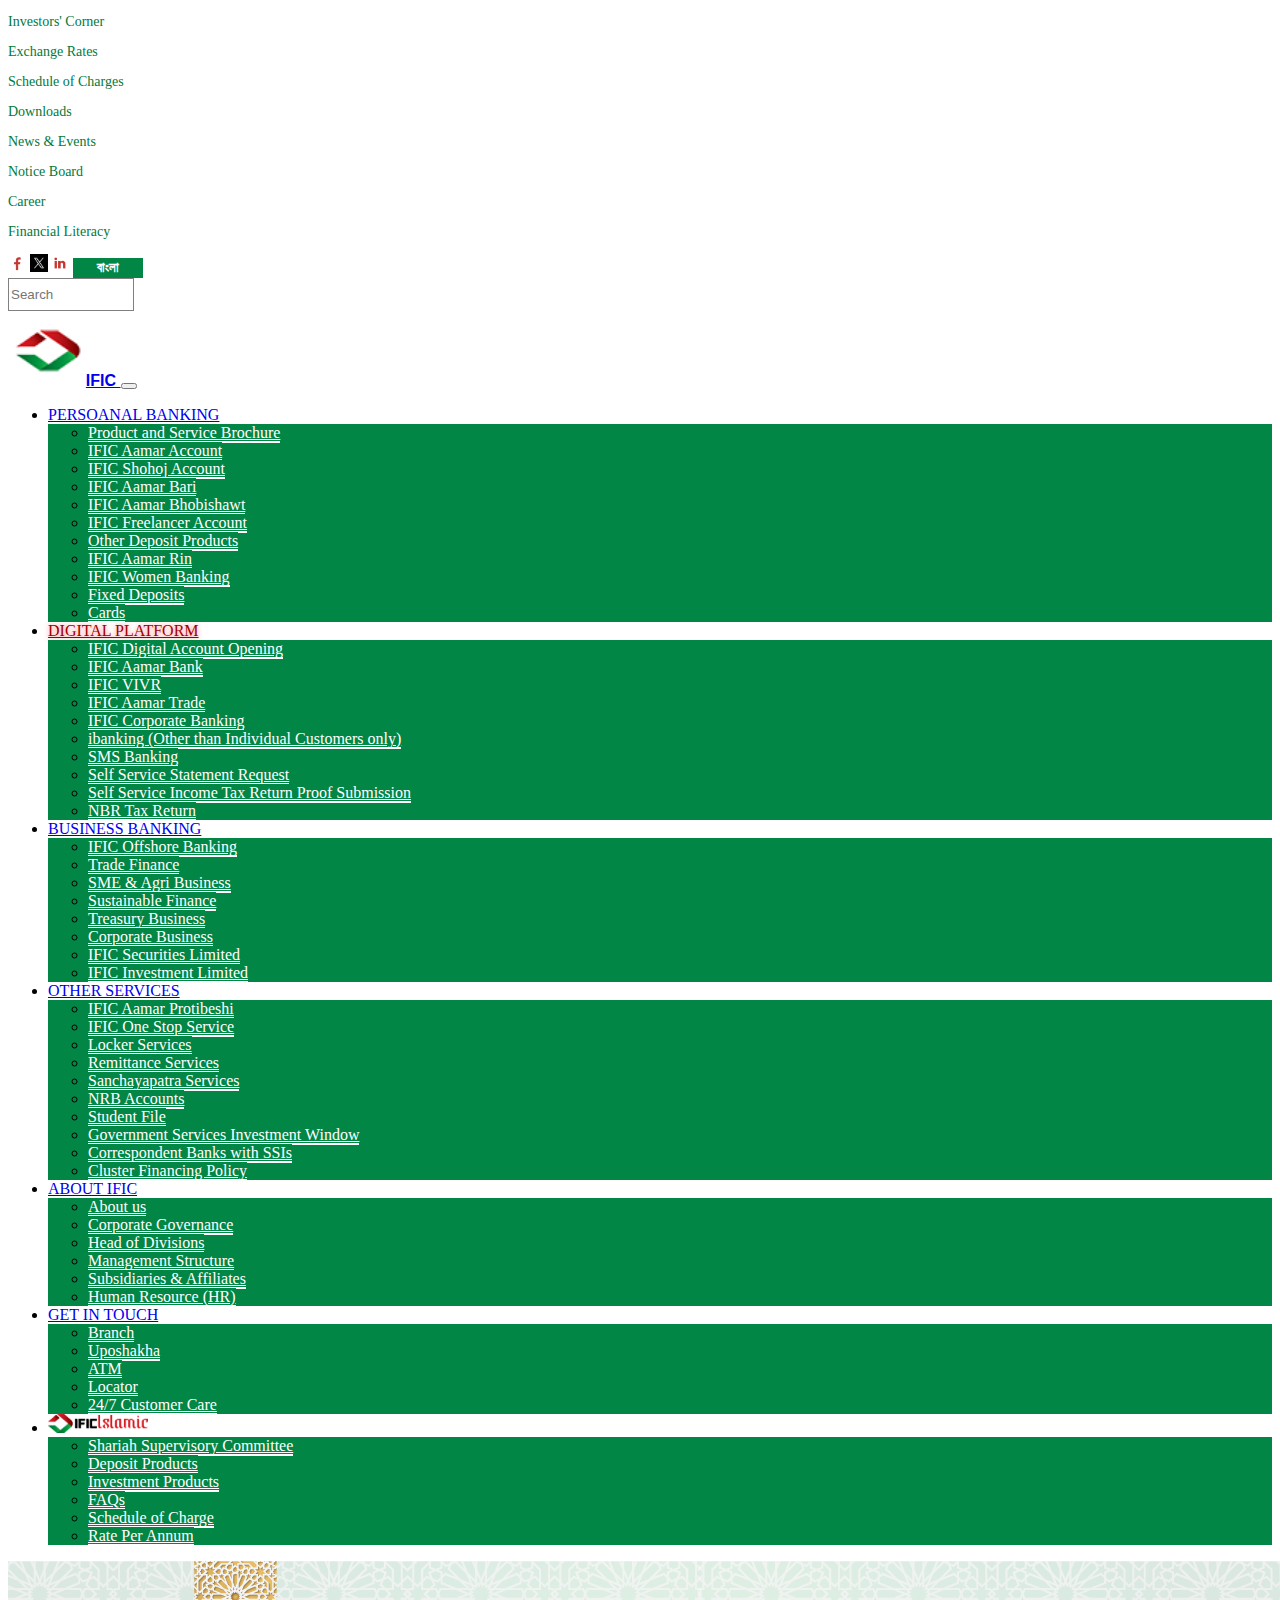
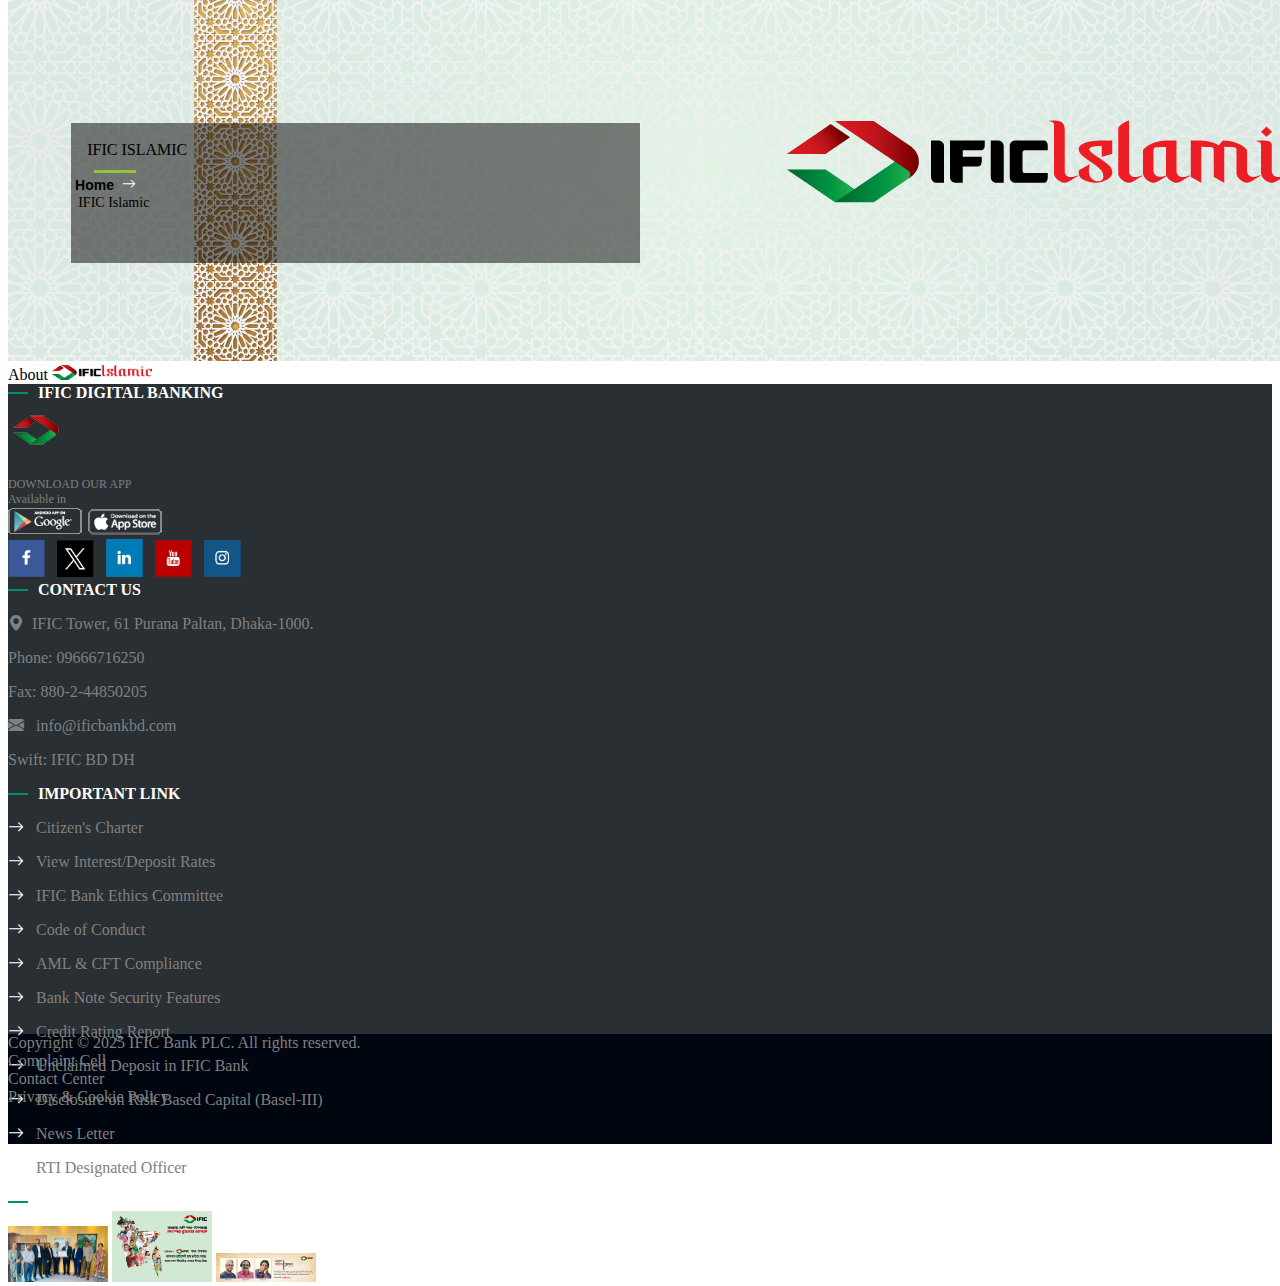
<file: IFIC-Project/islamic.html>
<!doctype html>
<html lang="en">

<head>
    <meta charset="utf-8">
    <meta name="viewport" content="width=device-width, initial-scale=1">
    <title>Islamic</title>
    <link rel="favicon icon" href="link-img/faviconnew.png">
    <link rel="stylesheet" href="index.css">
    <link href="https://cdn.jsdelivr.net/npm/bootstrap@5.3.6/dist/css/bootstrap.min.css" rel="stylesheet"
        integrity="sha384-4Q6Gf2aSP4eDXB8Miphtr37CMZZQ5oXLH2yaXMJ2w8e2ZtHTl7GptT4jmndRuHDT" crossorigin="anonymous">
    <!-- for search box -->
    <link href="https://cdnjs.cloudflare.com/ajax/libs/font-awesome/6.4.0/css/all.min.css" rel="stylesheet">
    <!--  -->
    <link rel="stylesheet" href="https://cdn.jsdelivr.net/npm/bootstrap-icons@1.12.1/font/bootstrap-icons.min.css">
</head>

<body>
    <!-- header top bar -->
    <div class="container d-flex gap-2 headtop pt-2 pb-0 bg-gray">
        <p><a href="#">Investors&#039; Corner</a></p>
        <p><a href="#">Exchange Rates</a></p>
        <p><a href="#">Schedule of Charges</a></p>
        <p><a href="#">Downloads</a></p>
        <p><a href="#">News &amp; Events</a></p>
        <p><a href="#">Notice Board</a></p>
        <p><a href="#">Career</a></p>
        <p><a href="#">Financial Literacy</a></p>
        <p><a href="#"></a></p>
        <a class="" href="#"><img src="logo/f-small.png" width="18px" class="ms-4"></a>
        <a class="" href="#"><img src="link-img/Twitter-Logo.png" width="18px" class="ms-1" alt=""></a>
        <a class="" href="#"><img src="logo/in.png" width="18px" class="ms-1" alt=""></a>
        <a class="" href="#"><button class="bangla ms-1">বাংলা</button></a>
        <!-- <input type="text" placeholder="search " style="width:120px;" height="30"> -->
         <form>
    <div class="form-group input-sm" >
      <input class="form-control" id="inputdefault" type="text" placeholder="Search" style="width:120px; height: 29px;"  >
    </div>
    </form>
    </div>
    <!--  -->
    <!-- search box -->

    <!-- end of header topbar -->



    <!-- banner -->



    <nav class="navbar navbar-expand-lg bg-white shadow-sm px-4 py-0 my-0 sticky-top">
        <a class="navbar-brand" href="index.html">
            <img src="link-img/faviconnew.png" height="75" alt="IFIC Logo"><span
        class="fs-3 align-items-center font-arial">IFIC</span>
        </a>
        <!--  -->
        <!--  -->

        <button class="navbar-toggler" type="button" data-bs-toggle="collapse" data-bs-target="#navbarNavDropdown">
            <span class="navbar-toggler-icon"></span>
        </button>
        <!--  -->
        <!--  -->

        <div class="collapse navbar-collapse" id="navbarNavDropdown">
            <ul class="navbar-nav mx-auto">
                <li class="nav-item dropdown ">
                    <!-- <a class="nav-link dropdown-toggle" href="personal-banking.html" data-bs-toggle="dropdown">PERSONAL BANKING</a> -->
                    <a class="nav-link dropdown-toggle" href="personal-banking.html" data-bs-toggle="dropdown ">PERSOANAL BANKING
            </a>
                    <ul class="dropdown-menu">
                        <li><a class="dropdown-item" href="personal-banking.html">Product and Service Brochure</a></li>
                        <li><a class="dropdown-item" href="#">IFIC Aamar Account</a>
                            <ul class="dropdown-menu dropdown-submenu">
                        </li>
                        <!--  -->
                        <!--  -->
                        <li><a class="dropdown-item" href="#">IFIC Aamar Account (Individual)</a></li>
                        <li><a class="dropdown-item" href="#">IFIC Aamar Account (Business)</a></li>
                    </ul>
                <li><a class="dropdown-item" href="#">IFIC Shohoj Account</a></li>
                <li><a class="dropdown-item" href="#">IFIC Aamar Bari</a></li>
                <li><a class="dropdown-item" href="#">IFIC Aamar Bhobishawt</a></li>
                <li><a class="dropdown-item" href="#">IFIC Freelancer Account</a></li>
                <li><a class="dropdown-item" href="#">Other Deposit Products</a>
                    <ul class="dropdown-menu dropdown-submenu">
                </li>
                <!--  -->
                <!--  -->
                <li><a class="dropdown-item" href="#">Savings Account (General &amp; Student)</a></li>
                <li><a class="dropdown-item" href="#">Current account</a></li>
                <li><a class="dropdown-item" href="#">Pension Savings Scheme (PSS)</a></li>
                <li><a class="dropdown-item" href="#">Special Notice Deposit - SND Account</a></li>
                <li><a class="dropdown-item" href="#">IFIC Corporate Plus</a></li>
                <li><a class="dropdown-item" href="#">NFCD</a></li>
            </ul>
            <li><a class="dropdown-item" href="#">IFIC Aamar Rin</a>
                <ul class="dropdown-menu dropdown-submenu">
            </li>
            <!--  -->
            <!--  -->
            <li><a class="dropdown-item" href="#">Secured</a>
                <ul class="dropdown-menu dropdown-submenu">
            </li>
            <li><a class="dropdown-item" href="#">Flexi Loan ( Mortgage backed)</a></li>
            <li><a class="dropdown-item" href="#">Auto Loan (Mortgage backed)</a></li>
            <li><a class="dropdown-item" href="#">Aamar Account OD (Mortgage backed)</a></li>
            <li><a class="dropdown-item" href="#">Easy Loan (backed by financial security)</a></li>

            </ul>
            <li><a class="dropdown-item" href="#">Unsecured</a>
                <ul class="dropdown-menu dropdown-submenu">
            </li>
            <!--  -->
            <!--  -->
            <li><a class="dropdown-item" href="#">Aamar Account OD (Unsecured)</a></li>
            <li><a class="dropdown-item" href="#">Salary Loan</a></li>
            </ul>
            </ul>
            <li><a class="dropdown-item" href="#">IFIC Women Banking</a>
                <ul class="dropdown-menu dropdown-submenu">
            </li>
            <!--  -->
            <!--  -->
            <li><a class="dropdown-item" href="#">IFIC One Stop Service</a></li>
            <li><a class="dropdown-item" href="#">IFIC Aamar Subornogram</a></li>
            <li><a class="dropdown-item" href="#">IFIC Aamar Account</a></li>
            <li><a class="dropdown-item" href="#">IFIC Aamar Card</a></li>
            <li><a class="dropdown-item" href="#">IFIC Shohoj Account</a></li>
            <li><a class="dropdown-item" href="#">Remittance Service</a></li>
            <li><a class="dropdown-item" href="#">HerPower</a></li>
            <li><a class="dropdown-item" href="#">IFIC Shomriddhi</a></li>

            </ul>

            <li><a class="dropdown-item" href="#">Fixed Deposits</a>
                <ul class="dropdown-menu dropdown-submenu">
            </li>
            <!--  -->
            <!--  -->
            <li><a class="dropdown-item" href="#">Fixed Deposit Receipt (FDR)</a></li>
            <li><a class="dropdown-item" href="#">Monthly Income Scheme (MIS)</a></li>

            </ul>
            <li><a class="dropdown-item" href="#">Cards</a>
                <ul class="dropdown-menu dropdown-submenu">
                    <li><a class="dropdown-item" href="#">IFIC Aamar Card</a></li>
                    <li><a class="dropdown-item" href="#">Debit Cards</a>
                        <ul class="dropdown-menu dropdown-submenu">
                    </li>
                    <!--  -->
                    <!--  -->
                    <li><a class="dropdown-item" href="#">Domestic Debit Card</a></li>
                    <li><a class="dropdown-item" href="#">VISA International Debit Card</a></li>
                    <li><a class="dropdown-item" href="#">Endorsement Process</a></li>

                </ul>
            <li><a class="dropdown-item" href="#">Credit Cards</a>
                <ul class="dropdown-menu dropdown-submenu">
            </li>
            <li><a class="dropdown-item" href="#">VISA Gold Credit Card</a>
            </li>
            <li><a class="dropdown-item" href="#">VISA Classic Credit Card</a></li>

            </ul>
            <li><a class="dropdown-item" href="#">Limits and Features</a></li>
            <li><a class="dropdown-item" href="#">Offers</a>
                <ul class="dropdown-menu dropdown-submenu">
            </li>
            <!--  -->
            <!--  -->
            <li><a class="dropdown-item" href="#">IFIC Season of Festivals</a></li>
            <li><a class="dropdown-item" href="#">IFIC VISA Card EID 2025</a></li>
            <li><a class="dropdown-item" href="#">IFIC VISA CARD ACTIVATE &amp; WIN</a></li>
            </ul>

            </li>
            </ul>

            <!-- <li><a class="dropdown-item" href="#">Option 1</a></li> -->
            </ul>
            </li>

            <!-- DIGITAL PLATFORM -->

            <li class="nav-item dropdown">
                <!-- <a class="nav-link dropdown-toggle highlight-red" href="digital-banking.html" data-bs-toggle="dropdown">DIGITAL
                    PLATFORM</a> -->
                    <a class="nav-link dropdown-toggle highlight-red" href="digital-banking.html" data-bs-toggle="dropdown ">DIGITAL
            PLATFORM</a>
                <ul class="dropdown-menu">
                    <li><a class="dropdown-item" href="digital-banking.html">IFIC Digital Account Opening</a></li>
                    <li><a class="dropdown-item" href="#">IFIC Aamar Bank</a></li>
                    <li><a class="dropdown-item" href="#">IFIC VIVR</a></li>
                    <li><a class="dropdown-item" href="#">IFIC Aamar Trade</a></li>
                    <li><a class="dropdown-item" href="#">IFIC Corporate Banking</a></li>
                    <li><a class="dropdown-item" href="#">ibanking (Other than Individual Customers only)</a></li>
                    <li><a class="dropdown-item" href="#">SMS Banking</a></li>
                    <li><a class="dropdown-item" href="#">Self Service Statement Request</a></li>
                    <li><a class="dropdown-item" href="#">Self Service Income Tax Return Proof Submission</a></li>
                    <li><a class="dropdown-item" href="#">NBR Tax Return</a></li>
                </ul>

                <!-- <li><a class="dropdown-item" href="#">Option 1</a></li> -->

            </li>

            <!-- Business Banking -->

            <li class="nav-item dropdown">
                <a class="nav-link dropdown-toggle" href="#" data-bs-toggle="dropdown">BUSINESS BANKING</a>
                <ul class="dropdown-menu">
                    <li><a class="dropdown-item" href="#"> IFIC Offshore Banking</a></li>
                    <li><a class="dropdown-item" href="#">Trade Finance</a></li>
                    <li><a class="dropdown-item" href="#">SME &amp; Agri Business</a>
                        <ul class="dropdown-menu dropdown-submenu">
                    </li>
                    <li><a class="dropdown-item" href="#">CMSME</a>
                        <ul class="dropdown-menu dropdown-submenu">
                    </li>
                    <li><a class="dropdown-item" href="#">IFIC Aamar Subornogram</a></li>
                    <li><a class="dropdown-item" href="#">IFIC Shohoj Rin</a></li>
                </ul>
            <li><a class="dropdown-item" href="#">Agriculture Credit</a>
                <ul class="dropdown-menu dropdown-submenu">
            </li>
            <li><a class="dropdown-item" href="#">IFIC Aamar Subornogram</a></li>
            <li><a class="dropdown-item" href="#">IFIC Shohoj Rin</a></li>
            </ul>
            <li><a class="dropdown-item" href="#">IFIC Aamar Account (Business)</a></li>
            <li><a class="dropdown-item" href="#">IFIC Shohoj Account (Business)</a></li>
            </ul>

            <li><a class="dropdown-item" href="#">Sustainable Finance</a>
                <ul class="dropdown-menu dropdown-submenu">
            </li>
            <li><a class="dropdown-item" href="#">Green Banking</a></li>
            <li><a class="dropdown-item" href="#">Green Earth</a></li>
            </ul>
            <li><a class="dropdown-item" href="#">Treasury Business</a></li>

            <li><a class="dropdown-item" href="#">Corporate Business</a>
                <ul class="dropdown-menu dropdown-submenu">
            </li>
            <li><a class="dropdown-item" href="#">Working Capital Finance</a></li>
            <li><a class="dropdown-item" href="#">Industrial &amp; Project Finance</a></li>
            <li><a class="dropdown-item" href="#">Lease Finance</a></li>
            <li><a class="dropdown-item" href="#">Syndication &amp; Structured Finance</a></li>
            </ul>

            <li><a class="dropdown-item" href="#">IFIC Securities Limited</a></li>
            <li><a class="dropdown-item" href="#">IFIC Investment Limited</a></li>
            <!-- <li><a class="dropdown-item" href="#">Option 1</a></li> -->
            </ul>
            </li>


            <!-- Other Services -->


            <li class="nav-item dropdown">
                <a class="nav-link dropdown-toggle" href="#" data-bs-toggle="dropdown">OTHER SERVICES</a>
                <ul class="dropdown-menu">
                    <li><a class="dropdown-item" href="#">IFIC Aamar Protibeshi</a></li>
                    <li><a class="dropdown-item" href="#">IFIC One Stop Service</a></li>
                    <li><a class="dropdown-item" href="#">Locker Services</a></li>
                    <li><a class="dropdown-item" href="#">Remittance Services</a></li>
                    <li><a class="dropdown-item" href="#">Sanchayapatra Services</a></li>
                    <li><a class="dropdown-item" href="#">NRB Accounts</a></li>
                    <li><a class="dropdown-item" href="#">Student File</a></li>
                    <li><a class="dropdown-item" href="#">Government Services Investment Window</a></li>
                    <li><a class="dropdown-item" href="#">Correspondent Banks with SSIs</a></li>
                    <li><a class="dropdown-item" href="#">Cluster Financing Policy</a></li>
                    <!-- <li><a class="dropdown-item" href="#">Option 1</a></li> -->
                </ul>
            </li>

            <!-- About IFIC -->

            <li class="nav-item dropdown">
                <a class="nav-link dropdown-toggle" href="#" data-bs-toggle="dropdown">ABOUT IFIC</a>
                <ul class="dropdown-menu">
                    <li><a class="dropdown-item" href="#">About us</a></li>
                    <li><a class="dropdown-item" href="#">Corporate Governance</a>
                        <ul class="dropdown-menu dropdown-submenu">
                    </li>
                    <li><a class="dropdown-item" href="#">Board of Directors</a></li>
                    <li><a class="dropdown-item" href="#">Executive Committee</a></li>
                    <li><a class="dropdown-item" href="#">Audit Committee</a></li>
                    <li><a class="dropdown-item" href="#">Risk Management Committee</a></li>
                    <li><a class="dropdown-item" href="#">Senior Management Team</a></li>
                </ul>

            <li><a class="dropdown-item" href="#">Head of Divisions</a></li>
            <li><a class="dropdown-item" href="#">Management Structure</a></li>
            <li><a class="dropdown-item" href="#">Subsidiaries &amp; Affiliates</a></li>
            <li><a class="dropdown-item" href="#">Human Resource (HR)</a></li>
            <!-- <li><a class="dropdown-item" href="#">Option 1</a></li> -->
            </ul>
            </li>

            <!-- Get in touch -->

            <li class="nav-item dropdown">
                <!-- <a class="nav-link dropdown-toggle" href="get-in-touch.html" data-bs-toggle="dropdown">GET IN TOUCH</a> -->
                 <a class="nav-link dropdown-toggle" href="get-in-touch.html" data-bs-toggle="dropdown ">GET IN TOUCH
            </a>
                <ul class="dropdown-menu">
                    <li><a class="dropdown-item" href="get-in-touch.html">Branch</a></li>
                    <li><a class="dropdown-item" href="#">Uposhakha</a></li>
                    <li><a class="dropdown-item" href="#">ATM</a></li>
                    <li><a class="dropdown-item" href="#">Locator</a></li>
                    <li><a class="dropdown-item" href="#">24/7 Customer Care</a></li>
                    <!-- <li><a class="dropdown-item" href="#">Contact</a></li> -->
                </ul>
            </li>


            <!-- Right-aligned IFIC Islamic Logo -->

            <li class="nav-item dropdown">
                <!-- <a class="nav-link dropdown-toggle" href="islamic.html" data-bs-toggle="dropdown"> -->
                    <a class="nav-link dropdown-toggle" href="islamic.html" data-bs-toggle="dropdown ">
            
                    <img src="link-img/i_logo.png" alt="" class="rounded-square" width="100" height="19">
                </a>
                <ul class="dropdown-menu">
                    <li><a class="dropdown-item" href="islamic.html">Shariah Supervisory Committee</a></li>
                    <li><a class="dropdown-item" href="#">Deposit Products</a></li>
                    <li><a class="dropdown-item" href="#">Investment Products</a></li>
                    <li><a class="dropdown-item" href="#">FAQs</a></li>
                    <li><a class="dropdown-item" href="#">Schedule of Charge</a></li>
                    <li><a class="dropdown-item" href="#">Rate Per Annum</a>
                        <ul class="dropdown-menu dropdown-submenu">
                    </li>
                    <li><a class="dropdown-item" href="#">Provisional Rate of Deposit</a></li>
                    <li><a class="dropdown-item" href="#">Profit Rate of Investment</a></li>
                </ul>
                <!-- </li> -->
                </ul>
                </ul>
            </li>
        </div>
        </div>
    </nav>
    </ul>

    </div>
    </nav>


    <!-- banner img -->
    <div class="image">
        <img src="etc/ific-islamic-banner.jpg" class="w-100" alt="">

        <!-- box-text starts here-->
        <div class="box1 ">
            <br><span class="fw-bold text-white fs-4 py-0 mt-2 ">&nbsp;&nbsp;&nbsp;&nbsp;IFIC ISLAMIC</span>
            <br>
            <div class="underline1 mt-3 ">
            </div>
            <div class="d-inline">
                <a href="index.html" class=" text-white d-inline" style="font-size:14px">&nbsp;Home &nbsp;
                    <i class="bi bi-arrow-right" style="color:white; ">
                    </i>
                </a>
                <span class="text-white" style="font-size:14px">&nbsp; IFIC Islamic</span>
            </div>

        </div>
    </div>
    </div>
    <!-- box text ends here -->

    <div class="container-fluid">About <img src="link-img/i_logo.png" alt="" width="100px" ></div>







    <!-- Sub footer -->
    <!-- IFIC digital banking -->
    <!--  -->
    <!--  -->
    <div class="container-fluid pt-5" style="background-color: #292F32; color: grey; height: 650px;">
        <div class="container">
            <div class="row">
                <div class="col-12 col-md-3 mb-3">
                    <span class="footer-link">IFIC DIGITAL BANKING</span>
                    <div class="py-4 float-start me-2">
                        <img src="link-img/faviconnew.png" class="bg-white" alt="">
                    </div>
                    <br>
                    <div class="font">DOWNLOAD OUR APP <br> <span>Available in </span></div>

                    <div class="py-1 my-1">
                        <img src="link-img/google-play3.png" alt="">
                        <img src="link-img/apple-store3.png" alt="">
                    </div>
                    <!--  -->
                    <!-- Social Links -->
                    <!--  -->
                    <div class="py-4">
                        <a href="#"><img src="logo/f.png" width="37px" alt=""></a>&nbsp;&nbsp;
                        <a href="#"><img src="logo/t.png" width="37px" alt=""></a>&nbsp;&nbsp;
                        <a href="#"><img src="logo/link.png" width="37px" alt=""></a>&nbsp;&nbsp;
                        <a href="#"><img src="logo/y.png" width="37px" alt=""></a>&nbsp;&nbsp;
                        <a href="#"><img src="logo/insta.png" width="37px" alt=""></a>
                    </div>

                </div>
                <!--  -->
                <!--  -->
                <!-- contact us -->
                <div class="col-12 col-md-3 mb-3">
                    <span class="footer-link">CONTACT US</span>
                    <div class="py-4">
                        <p class="all"><i class="bi bi-geo-alt-fill w-50"></i>&nbsp; IFIC Tower, 61 Purana Paltan,
                            Dhaka-1000.</p>
                        <p class="all">Phone: 09666716250</p>
                        <p class="all">Fax: 880-2-44850205</p>
                        <p class="all"><i class="bi bi-envelope-fill w-50"></i> &nbsp; info@ificbankbd.com</p>
                        <p class="all">Swift: IFIC BD DH</p>
                    </div>
                </div>
                <!--  -->
                <!--  -->
                <!-- Important link -->
                <div class="col-12 col-md-3 mb-3">
                    <span class="footer-link">IMPORTANT LINK</span>
                    <div class="py-4">
                        <p class="all"><i class="bi bi-arrow-right" style="color:white;"></i>&nbsp;&nbsp;&nbsp;Citizen's
                            Charter
                        </p>
                        <!--  -->
                        <!--  -->
                        <p class="border-bottom border-1 border-secondary pb-1 all"><i class="bi bi-arrow-right"
                                style="color:white; "></i>&nbsp;&nbsp;&nbsp;View Interest/Deposit Rates</p>
                        <!--  -->
                        <!--  -->
                        <p class="border-bottom border-1 border-secondary pb-1 all"><i class="bi bi-arrow-right"
                                style="color:white; "></i>&nbsp;&nbsp;&nbsp;IFIC Bank Ethics Committee</p>
                        <!--  -->
                        <!--  -->
                        <p class="border-bottom border-1 border-secondary pb-1 all"><i class="bi bi-arrow-right"
                                style="color:white; "></i>&nbsp;&nbsp;&nbsp;Code of Conduct</p>
                        <!--  -->
                        <!--  -->
                        <p class="border-bottom border-1 border-secondary pb-1 all"><i class="bi bi-arrow-right"
                                style="color:white; "></i>&nbsp;&nbsp;&nbsp;AML & CFT Compliance</p>
                        <!--  -->
                        <!--  -->
                        <p class="border-bottom border-1 border-secondary pb-1 all"><i class="bi bi-arrow-right"
                                style="color:white; "></i>&nbsp;&nbsp;&nbsp;Bank Note Security Features</p>
                        <!--  -->
                        <!--  -->
                        <p class="border-bottom border-1 border-secondary pb-1 all"><i class="bi bi-arrow-right"
                                style="color:white; "></i>&nbsp;&nbsp;&nbsp;Credit Rating Report</p>
                        <!--  -->
                        <!--  -->
                        <p class="border-bottom border-1 border-secondary pb-1 all"><i class="bi bi-arrow-right"
                                style="color:white; "></i>&nbsp;&nbsp;&nbsp;Unclaimed Deposit in IFIC Bank</p>
                        <!--  -->
                        <!--  -->
                        <p class="border-bottom border-1 border-secondary pb-1 all"><i class="bi bi-arrow-right"
                                style="color:white; "></i>&nbsp;&nbsp;&nbsp;Disclosure on Risk Based Capital (Basel-III)
                        </p>
                        <!--  -->
                        <!--  -->
                        <p class="border-bottom border-1 border-secondary pb-1 all"><i class="bi bi-arrow-right"
                                style="color:white; "></i>&nbsp;&nbsp;&nbsp;News Letter</p>
                        <!--  -->
                        <!--  -->
                        <p class="border-bottom border-1 border-secondary pb-1 all"><i class="bi bi-arrow-right"
                                style="color:white; "></i>&nbsp;&nbsp;&nbsp;RTI Designated Officer</p>

                    </div>
                </div>
                <!--  -->
                <!--  -->
                <!-- Awards & Achievement -->
                <div class="col-12 col-md-3 mb-3">
                    <span class="footer-link">AWARDS & ACHIEVEMENTS</span>
                    <div class="py-4">
                        <img src="others/a1.jpg" width="100px" alt="">
                        <img src="others/a2.jpg" width="100px" alt="">
                        <img src="others/a3.jpg" width="100px" alt="">

                    </div>
                </div>
            </div>
        </div>
    </div>
    <!-- sub footer ends here -->



    <!-- footer -->
    <div class="container-fluid" style="background-color: #000610; color: grey; height: 110px;">
        <div class="container">
            <div class="row align-items-center">
                <div class="col-md-6 py-5">
                    <div class="footer">Copyright &copy; 2025 IFIC Bank PLC. All rights reserved.</div>
                </div>
                <div class="col-md-2 g-0 ">Complaint Cell</div>
                <div class="col-md-2 g-0 ">Contact Center</div>
                <div class="col-md-2 g-0 ">Privacy &amp; Cookie Policy</div>
            </div>
        </div>
    </div>
    <!-- footer ends here -->



    <script src="https://cdn.jsdelivr.net/npm/bootstrap@5.3.6/dist/js/bootstrap.bundle.min.js"
        integrity="sha384-j1CDi7MgGQ12Z7Qab0qlWQ/Qqz24Gc6BM0thvEMVjHnfYGF0rmFCozFSxQBxwHKO"
        crossorigin="anonymous"></script>
</body>

</html>
</file>
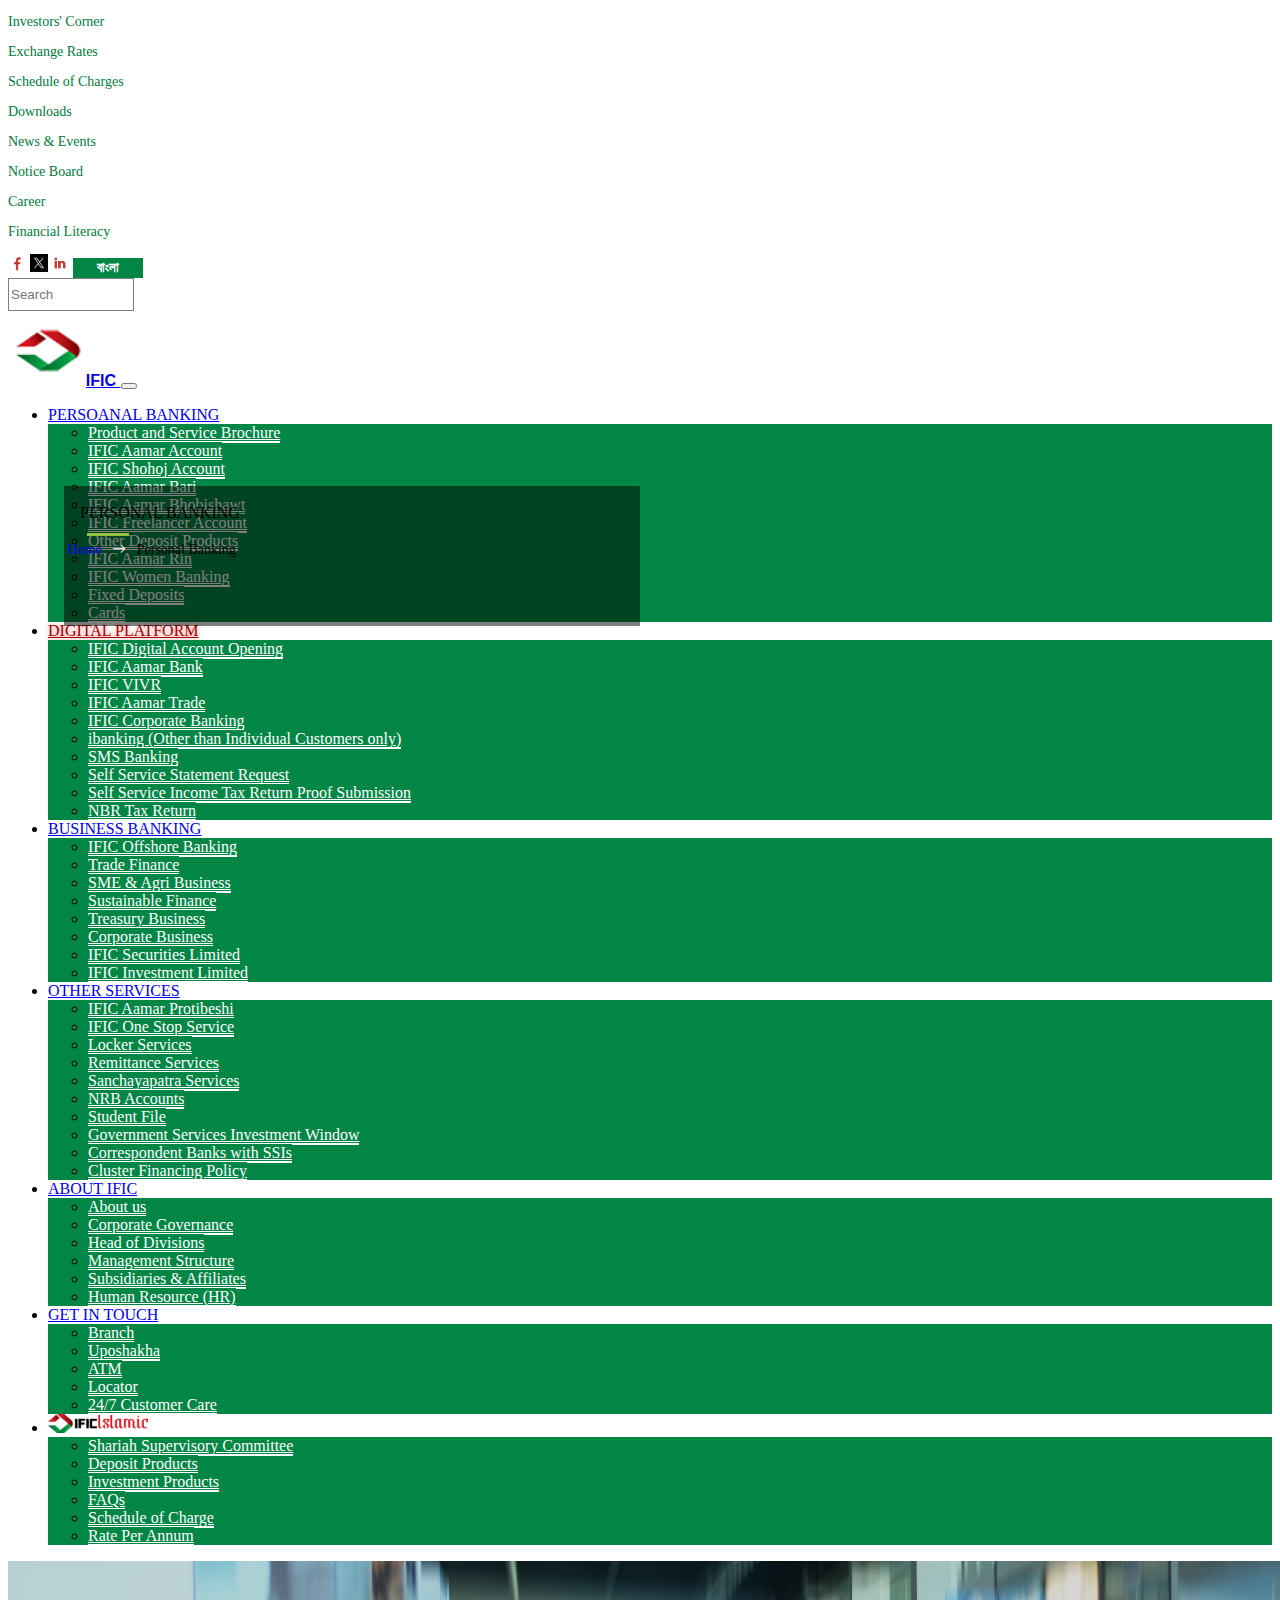
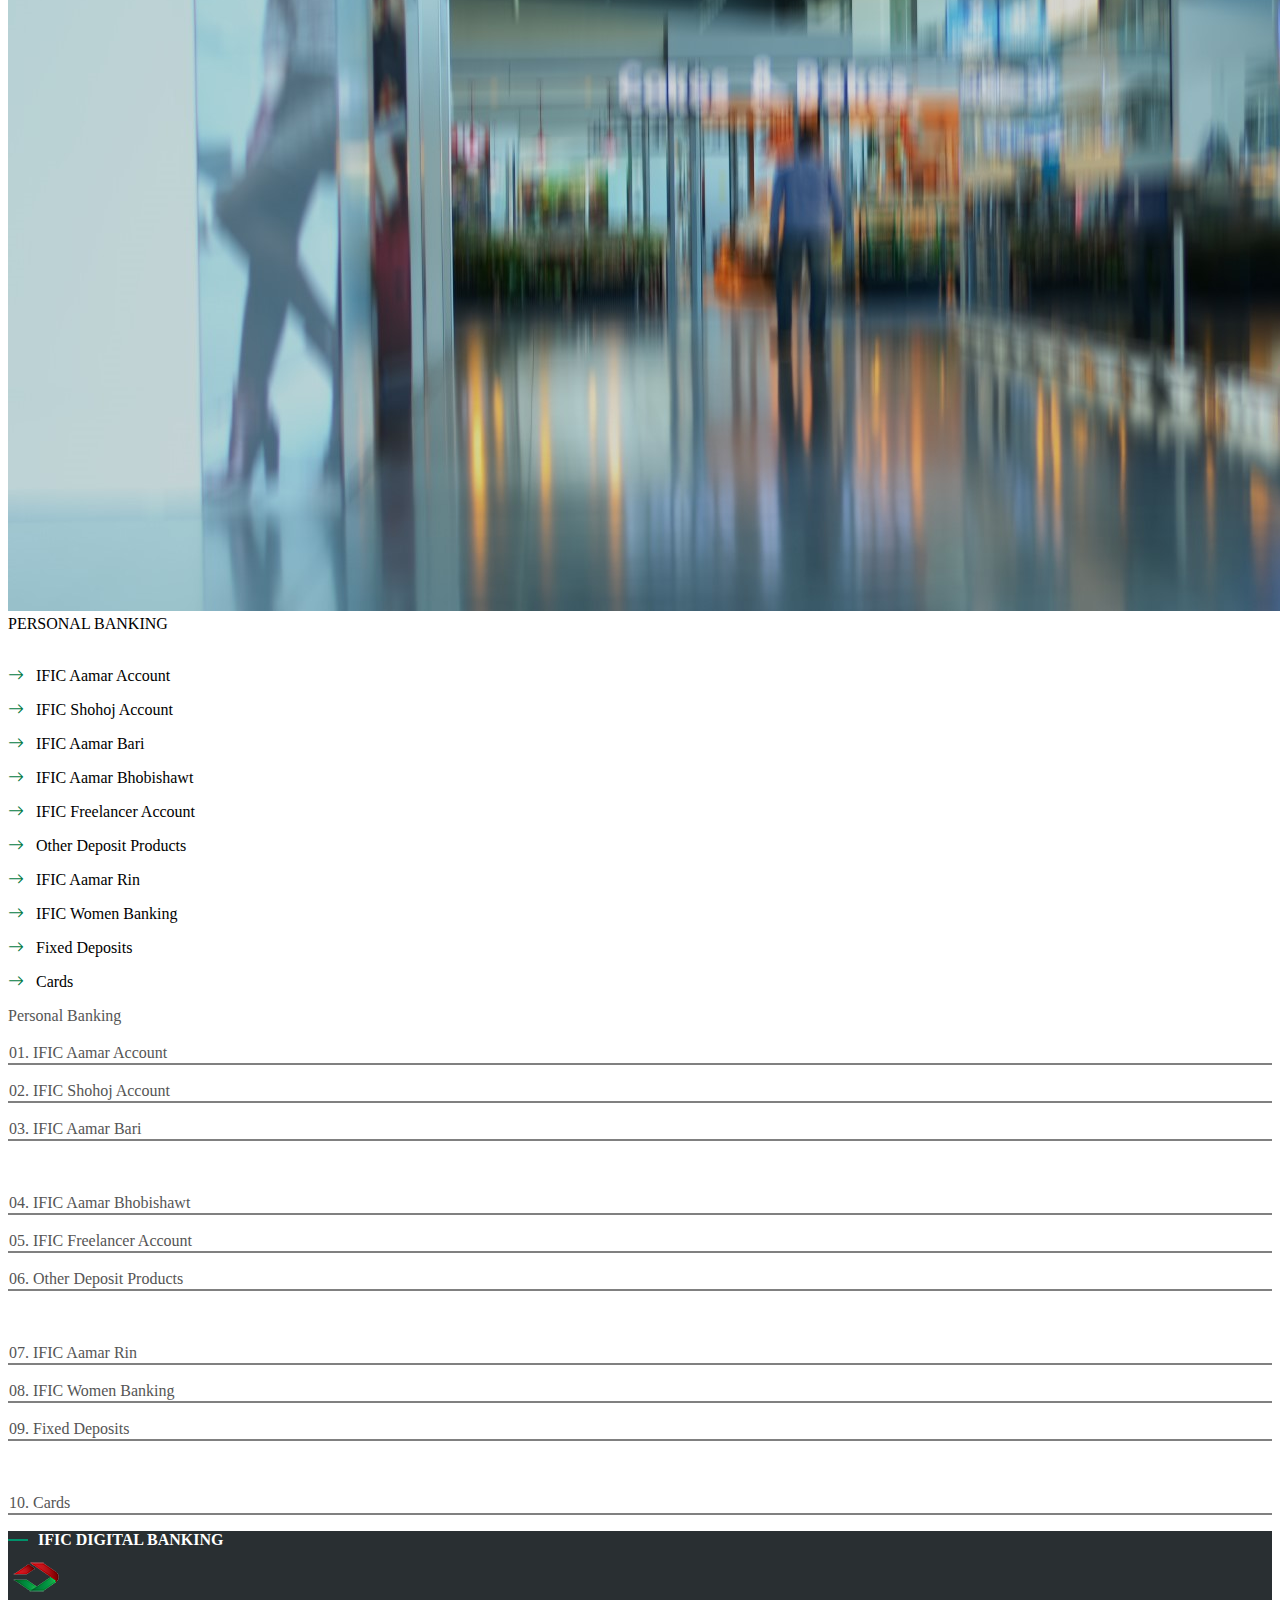
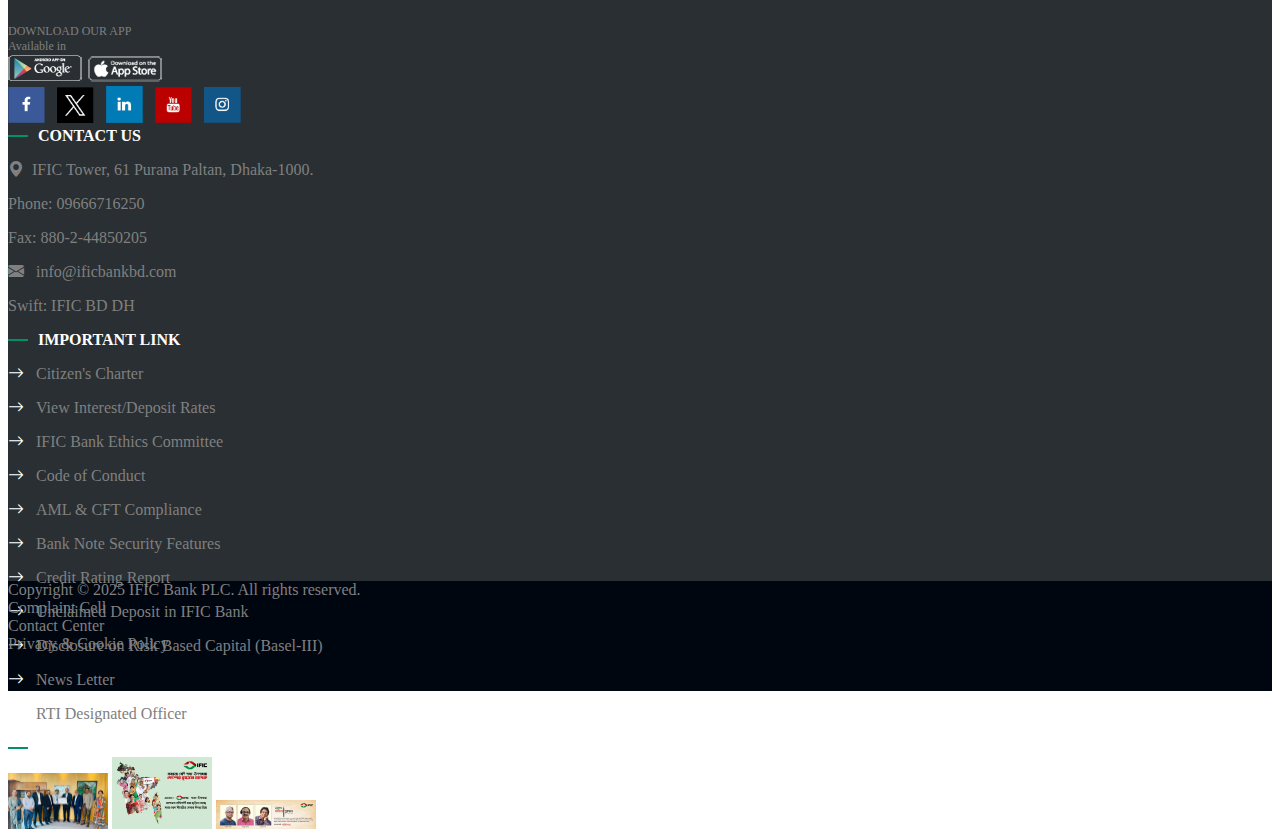
<file: IFIC-Project/personal-banking.html>
<!doctype html>
<html lang="en">

<head>
  <meta charset="utf-8">
  <meta name="viewport" content="width=device-width, initial-scale=1">
  <title>Personal Banking</title>
  <link rel="favicon icon" href="link-img/faviconnew.png">
  <link rel="stylesheet" href="index.css">
  <link href="https://cdn.jsdelivr.net/npm/bootstrap@5.3.6/dist/css/bootstrap.min.css" rel="stylesheet"
    integrity="sha384-4Q6Gf2aSP4eDXB8Miphtr37CMZZQ5oXLH2yaXMJ2w8e2ZtHTl7GptT4jmndRuHDT" crossorigin="anonymous">
  <!-- for search box -->
  <link href="https://cdnjs.cloudflare.com/ajax/libs/font-awesome/6.4.0/css/all.min.css" rel="stylesheet">
  <!--  -->
  <link rel="stylesheet" href="https://cdn.jsdelivr.net/npm/bootstrap-icons@1.12.1/font/bootstrap-icons.min.css">
</head>

<body>
  <!-- header top bar -->
  <div class="container d-flex gap-2 headtop pt-2 pb-0 bg-gray">
    <p><a href="#">Investors&#039; Corner</a></p>
    <p><a href="#">Exchange Rates</a></p>
    <p><a href="#">Schedule of Charges</a></p>
    <p><a href="#">Downloads</a></p>
    <p><a href="#">News &amp; Events</a></p>
    <p><a href="#">Notice Board</a></p>
    <p><a href="#">Career</a></p>
    <p><a href="#">Financial Literacy</a></p>
    <p><a href="#"></a></p>
    <a class="" href="#"><img src="logo/f-small.png" width="18px" class="ms-4"></a>
    <a class="" href="#"><img src="link-img/Twitter-Logo.png" width="18px" class="ms-1" alt=""></a>
    <a class="" href="#"><img src="logo/in.png" width="18px" class="ms-1" alt=""></a>
    <a class="" href="#"><button class="bangla ms-1">বাংলা</button></a>
    <!-- <input type="text" placeholder="search " style="width:120px;" height="30"> -->
     <form>
    <div class="form-group input-sm" >
      <input class="form-control" id="inputdefault" type="text" placeholder="Search" style="width:120px; height: 29px;"  >
    </div>
    </form>
  </div>
  <!--  -->
  <!-- search box -->

  <!-- end of header topbar -->



  <!-- banner -->



  <nav class="navbar navbar-expand-lg bg-white shadow-sm px-4 py-0 my-0 sticky-top">
    <a class="navbar-brand" href="index.html">
      <img src="link-img/faviconnew.png" height="75" alt="IFIC Logo"><span
        class="fs-3 align-items-center font-arial">IFIC</span>
    </a>
    <!--  -->
    <!--  -->

    <button class="navbar-toggler" type="button" data-bs-toggle="collapse" data-bs-target="#navbarNavDropdown">
      <span class="navbar-toggler-icon"></span>
    </button>
    <!--  -->
    <!--  -->

    <div class="collapse navbar-collapse" id="navbarNavDropdown">
      <ul class="navbar-nav mx-auto">
        <li class="nav-item dropdown ">
         <a class="nav-link dropdown-toggle" href="personal-banking.html" data-bs-toggle="dropdown ">PERSOANAL BANKING
            </a>
          <ul class="dropdown-menu">
            <li><a class="dropdown-item" href="personal-banking.html">Product and Service Brochure</a></li>
            <li><a class="dropdown-item" href="#">IFIC Aamar Account</a>
              <ul class="dropdown-menu dropdown-submenu">
            </li>
            <!--  -->
            <!--  -->
            <li><a class="dropdown-item" href="#">IFIC Aamar Account (Individual)</a></li>
            <li><a class="dropdown-item" href="#">IFIC Aamar Account (Business)</a></li>
          </ul>
        <li><a class="dropdown-item" href="#">IFIC Shohoj Account</a></li>
        <li><a class="dropdown-item" href="#">IFIC Aamar Bari</a></li>
        <li><a class="dropdown-item" href="#">IFIC Aamar Bhobishawt</a></li>
        <li><a class="dropdown-item" href="#">IFIC Freelancer Account</a></li>
        <li><a class="dropdown-item" href="#">Other Deposit Products</a>
          <ul class="dropdown-menu dropdown-submenu">
        </li>
        <!--  -->
        <!--  -->
        <li><a class="dropdown-item" href="#">Savings Account (General &amp; Student)</a></li>
        <li><a class="dropdown-item" href="#">Current account</a></li>
        <li><a class="dropdown-item" href="#">Pension Savings Scheme (PSS)</a></li>
        <li><a class="dropdown-item" href="#">Special Notice Deposit - SND Account</a></li>
        <li><a class="dropdown-item" href="#">IFIC Corporate Plus</a></li>
        <li><a class="dropdown-item" href="#">NFCD</a></li>
      </ul>
      <li><a class="dropdown-item" href="#">IFIC Aamar Rin</a>
        <ul class="dropdown-menu dropdown-submenu">
      </li>
      <!--  -->
      <!--  -->
      <li><a class="dropdown-item" href="#">Secured</a>
        <ul class="dropdown-menu dropdown-submenu">
      </li>
      <li><a class="dropdown-item" href="#">Flexi Loan ( Mortgage backed)</a></li>
      <li><a class="dropdown-item" href="#">Auto Loan (Mortgage backed)</a></li>
      <li><a class="dropdown-item" href="#">Aamar Account OD (Mortgage backed)</a></li>
      <li><a class="dropdown-item" href="#">Easy Loan (backed by financial security)</a></li>

      </ul>
      <li><a class="dropdown-item" href="#">Unsecured</a>
        <ul class="dropdown-menu dropdown-submenu">
      </li>
      <!--  -->
      <!--  -->
      <li><a class="dropdown-item" href="#">Aamar Account OD (Unsecured)</a></li>
      <li><a class="dropdown-item" href="#">Salary Loan</a></li>
      </ul>
      </ul>
      <li><a class="dropdown-item" href="#">IFIC Women Banking</a>
        <ul class="dropdown-menu dropdown-submenu">
      </li>
      <!--  -->
      <!--  -->
      <li><a class="dropdown-item" href="#">IFIC One Stop Service</a></li>
      <li><a class="dropdown-item" href="#">IFIC Aamar Subornogram</a></li>
      <li><a class="dropdown-item" href="#">IFIC Aamar Account</a></li>
      <li><a class="dropdown-item" href="#">IFIC Aamar Card</a></li>
      <li><a class="dropdown-item" href="#">IFIC Shohoj Account</a></li>
      <li><a class="dropdown-item" href="#">Remittance Service</a></li>
      <li><a class="dropdown-item" href="#">HerPower</a></li>
      <li><a class="dropdown-item" href="#">IFIC Shomriddhi</a></li>

      </ul>

      <li><a class="dropdown-item" href="#">Fixed Deposits</a>
        <ul class="dropdown-menu dropdown-submenu">
      </li>
      <!--  -->
      <!--  -->
      <li><a class="dropdown-item" href="#">Fixed Deposit Receipt (FDR)</a></li>
      <li><a class="dropdown-item" href="#">Monthly Income Scheme (MIS)</a></li>

      </ul>
      <li><a class="dropdown-item" href="#">Cards</a>
        <ul class="dropdown-menu dropdown-submenu">
          <li><a class="dropdown-item" href="#">IFIC Aamar Card</a></li>
          <li><a class="dropdown-item" href="#">Debit Cards</a>
            <ul class="dropdown-menu dropdown-submenu">
          </li>
          <!--  -->
          <!--  -->
          <li><a class="dropdown-item" href="#">Domestic Debit Card</a></li>
          <li><a class="dropdown-item" href="#">VISA International Debit Card</a></li>
          <li><a class="dropdown-item" href="#">Endorsement Process</a></li>

        </ul>
      <li><a class="dropdown-item" href="#">Credit Cards</a>
        <ul class="dropdown-menu dropdown-submenu">
      </li>
      <li><a class="dropdown-item" href="#">VISA Gold Credit Card</a>
      </li>
      <li><a class="dropdown-item" href="#">VISA Classic Credit Card</a></li>

      </ul>
      <li><a class="dropdown-item" href="#">Limits and Features</a></li>
      <li><a class="dropdown-item" href="#">Offers</a>
        <ul class="dropdown-menu dropdown-submenu">
      </li>
      <!--  -->
      <!--  -->
      <li><a class="dropdown-item" href="#">IFIC Season of Festivals</a></li>
      <li><a class="dropdown-item" href="#">IFIC VISA Card EID 2025</a></li>
      <li><a class="dropdown-item" href="#">IFIC VISA CARD ACTIVATE &amp; WIN</a></li>
      </ul>

      </li>
      </ul>

      <!-- <li><a class="dropdown-item" href="#">Option 1</a></li> -->
      </ul>
      </li>

      <!-- DIGITAL PLATFORM -->

      <li class="nav-item dropdown">
         <a class="nav-link dropdown-toggle highlight-red" href="digital-banking.html" data-bs-toggle="dropdown ">DIGITAL
            PLATFORM</a>
        <ul class="dropdown-menu">
          <li><a class="dropdown-item" href="digital-banking.html">IFIC Digital Account Opening</a></li>
          <li><a class="dropdown-item" href="#">IFIC Aamar Bank</a></li>
          <li><a class="dropdown-item" href="#">IFIC VIVR</a></li>
          <li><a class="dropdown-item" href="#">IFIC Aamar Trade</a></li>
          <li><a class="dropdown-item" href="#">IFIC Corporate Banking</a></li>
          <li><a class="dropdown-item" href="#">ibanking (Other than Individual Customers only)</a></li>
          <li><a class="dropdown-item" href="#">SMS Banking</a></li>
          <li><a class="dropdown-item" href="#">Self Service Statement Request</a></li>
          <li><a class="dropdown-item" href="#">Self Service Income Tax Return Proof Submission</a></li>
          <li><a class="dropdown-item" href="#">NBR Tax Return</a></li>
        </ul>

        <!-- <li><a class="dropdown-item" href="#">Option 1</a></li> -->

      </li>

      <!-- Business Banking -->

      <li class="nav-item dropdown">
        <a class="nav-link dropdown-toggle" href="#" data-bs-toggle="dropdown">BUSINESS BANKING</a>
        <ul class="dropdown-menu">
          <li><a class="dropdown-item" href="#"> IFIC Offshore Banking</a></li>
          <li><a class="dropdown-item" href="#">Trade Finance</a></li>
          <li><a class="dropdown-item" href="#">SME &amp; Agri Business</a>
            <ul class="dropdown-menu dropdown-submenu">
          </li>
          <li><a class="dropdown-item" href="#">CMSME</a>
            <ul class="dropdown-menu dropdown-submenu">
          </li>
          <li><a class="dropdown-item" href="#">IFIC Aamar Subornogram</a></li>
          <li><a class="dropdown-item" href="#">IFIC Shohoj Rin</a></li>
        </ul>
      <li><a class="dropdown-item" href="#">Agriculture Credit</a>
        <ul class="dropdown-menu dropdown-submenu">
      </li>
      <li><a class="dropdown-item" href="#">IFIC Aamar Subornogram</a></li>
      <li><a class="dropdown-item" href="#">IFIC Shohoj Rin</a></li>
      </ul>
      <li><a class="dropdown-item" href="#">IFIC Aamar Account (Business)</a></li>
      <li><a class="dropdown-item" href="#">IFIC Shohoj Account (Business)</a></li>
      </ul>

      <li><a class="dropdown-item" href="#">Sustainable Finance</a>
        <ul class="dropdown-menu dropdown-submenu">
      </li>
      <li><a class="dropdown-item" href="#">Green Banking</a></li>
      <li><a class="dropdown-item" href="#">Green Earth</a></li>
      </ul>
      <li><a class="dropdown-item" href="#">Treasury Business</a></li>

      <li><a class="dropdown-item" href="#">Corporate Business</a>
        <ul class="dropdown-menu dropdown-submenu">
      </li>
      <li><a class="dropdown-item" href="#">Working Capital Finance</a></li>
      <li><a class="dropdown-item" href="#">Industrial &amp; Project Finance</a></li>
      <li><a class="dropdown-item" href="#">Lease Finance</a></li>
      <li><a class="dropdown-item" href="#">Syndication &amp; Structured Finance</a></li>
      </ul>

      <li><a class="dropdown-item" href="#">IFIC Securities Limited</a></li>
      <li><a class="dropdown-item" href="#">IFIC Investment Limited</a></li>
      <!-- <li><a class="dropdown-item" href="#">Option 1</a></li> -->
      </ul>
      </li>


      <!-- Other Services -->


      <li class="nav-item dropdown">
        <a class="nav-link dropdown-toggle" href="#" data-bs-toggle="dropdown">OTHER SERVICES</a>
        <ul class="dropdown-menu">
          <li><a class="dropdown-item" href="#">IFIC Aamar Protibeshi</a></li>
          <li><a class="dropdown-item" href="#">IFIC One Stop Service</a></li>
          <li><a class="dropdown-item" href="#">Locker Services</a></li>
          <li><a class="dropdown-item" href="#">Remittance Services</a></li>
          <li><a class="dropdown-item" href="#">Sanchayapatra Services</a></li>
          <li><a class="dropdown-item" href="#">NRB Accounts</a></li>
          <li><a class="dropdown-item" href="#">Student File</a></li>
          <li><a class="dropdown-item" href="#">Government Services Investment Window</a></li>
          <li><a class="dropdown-item" href="#">Correspondent Banks with SSIs</a></li>
          <li><a class="dropdown-item" href="#">Cluster Financing Policy</a></li>
          <!-- <li><a class="dropdown-item" href="#">Option 1</a></li> -->
        </ul>
      </li>

      <!-- About IFIC -->

      <li class="nav-item dropdown">
        <a class="nav-link dropdown-toggle" href="#" data-bs-toggle="dropdown">ABOUT IFIC</a>
        <ul class="dropdown-menu">
          <li><a class="dropdown-item" href="#">About us</a></li>
          <li><a class="dropdown-item" href="#">Corporate Governance</a>
            <ul class="dropdown-menu dropdown-submenu">
          </li>
          <li><a class="dropdown-item" href="#">Board of Directors</a></li>
          <li><a class="dropdown-item" href="#">Executive Committee</a></li>
          <li><a class="dropdown-item" href="#">Audit Committee</a></li>
          <li><a class="dropdown-item" href="#">Risk Management Committee</a></li>
          <li><a class="dropdown-item" href="#">Senior Management Team</a></li>
        </ul>

      <li><a class="dropdown-item" href="#">Head of Divisions</a></li>
      <li><a class="dropdown-item" href="#">Management Structure</a></li>
      <li><a class="dropdown-item" href="#">Subsidiaries &amp; Affiliates</a></li>
      <li><a class="dropdown-item" href="#">Human Resource (HR)</a></li>
      <!-- <li><a class="dropdown-item" href="#">Option 1</a></li> -->
      </ul>
      </li>

      <!-- Get in touch -->

      <li class="nav-item dropdown">
       <a class="nav-link dropdown-toggle" href="get-in-touch.html" data-bs-toggle="dropdown ">GET IN TOUCH
            </a>
        <ul class="dropdown-menu">
          <li><a class="dropdown-item" href="get-in-touch.html">Branch</a></li>
          <li><a class="dropdown-item" href="#">Uposhakha</a></li>
          <li><a class="dropdown-item" href="#">ATM</a></li>
          <li><a class="dropdown-item" href="#">Locator</a></li>
          <li><a class="dropdown-item" href="#">24/7 Customer Care</a></li>
          <!-- <li><a class="dropdown-item" href="#">Contact</a></li> -->
        </ul>
      </li>


      <!-- Right-aligned IFIC Islamic Logo -->

      <li class="nav-item dropdown">
       <a class="nav-link dropdown-toggle" href="islamic.html" data-bs-toggle="dropdown ">
          <img src="link-img/i_logo.png" alt="" class="rounded-square" width="100" height="19">
        </a>
        <ul class="dropdown-menu">
          <li><a class="dropdown-item" href="islamic.html">Shariah Supervisory Committee</a></li>
          <li><a class="dropdown-item" href="#">Deposit Products</a></li>
          <li><a class="dropdown-item" href="#">Investment Products</a></li>
          <li><a class="dropdown-item" href="#">FAQs</a></li>
          <li><a class="dropdown-item" href="#">Schedule of Charge</a></li>
          <li><a class="dropdown-item" href="#">Rate Per Annum</a>
            <ul class="dropdown-menu dropdown-submenu">
          </li>
          <li><a class="dropdown-item" href="#">Provisional Rate of Deposit</a></li>
          <li><a class="dropdown-item" href="#">Profit Rate of Investment</a></li>
        </ul>
        <!-- </li> -->
        </ul>
        </ul>
      </li>
    </div>
    </div>
  </nav>
  </ul>

  </div>
  </nav>


  <!-- banner img of personal banking  -->
  <div class="image">
    <img src="etc/Retail-Banking.jpg" class="w-100" alt="">
  </div>
   <!-- box-text starts here-->
  <div class="box3">
    <br><span class="fw-bold text-white fs-4 py-0 mt-2">&nbsp;&nbsp;&nbsp;&nbsp;PERSONAL BANKING</span>
    <br>
    <div class="underline1 mt-3 ">
    </div>
    <div class="d-inline">
      <a href="index.html" class=" text-white d-inline" id="text" style="font-size:14px; text-decoration:none">&nbsp;Home &nbsp;
        <i class="bi bi-arrow-right" style="color:white;">
        </i>
      </a>
      <span class="text-white" style="font-size:14px">&nbsp; Personal Banking</span>
    </div>

  </div>
  </div>
  </div>
  <!-- box text ends here -->

  <!-- row -->
  <div class="container py-5 mt-3">
    <div class="row">
      <div class="col-md-3 fs-6 " >PERSONAL BANKING
        <br>
        <br>
        <p class="all "><i class="bi bi-arrow-right" style="color:#00793F;"></i>&nbsp;&nbsp;&nbsp;IFIC Aamar Account
        </p>
        <!--  -->
        <!--  -->
        <p class="border-bottom border-1 border-secondary pb-1 all "><i class="bi bi-arrow-right"
            style="color:#00793F; "></i>&nbsp;&nbsp;&nbsp;IFIC Shohoj Account</p>
        <!--  -->
        <!--  -->
        <p class="border-bottom border-1 border-secondary pb-1 all "><i class="bi bi-arrow-right"
            style="color:#00793F; "></i>&nbsp;&nbsp;&nbsp;IFIC Aamar Bari</p>
        <!--  -->
        <!--  -->
        <p class="border-bottom border-1 border-secondary pb-1 all "><i class="bi bi-arrow-right"
            style="color:#00793F; "></i>&nbsp;&nbsp;&nbsp;IFIC Aamar Bhobishawt</p>
        <!--  -->
        <!--  -->
        <p class="border-bottom border-1 border-secondary pb-1 all "><i class="bi bi-arrow-right"
            style="color:#00793F; "></i>&nbsp;&nbsp;&nbsp;IFIC Freelancer Account</p>
        <!--  -->
        <!--  -->
        <p class="border-bottom border-1 border-secondary pb-1 all "><i class="bi bi-arrow-right"
            style="color:#00793F; "></i>&nbsp;&nbsp;&nbsp;Other Deposit Products</p>
        <!--  -->
        <!--  -->
        <p class="border-bottom border-1 border-secondary pb-1 all "><i class="bi bi-arrow-right"
            style="color:#00793F; "></i>&nbsp;&nbsp;&nbsp;IFIC Aamar Rin</p>
        <!--  -->
        <!--  -->
        <p class="border-bottom border-1 border-secondary pb-1 all"><i class="bi bi-arrow-right"
            style="color:#00793F; "></i>&nbsp;&nbsp;&nbsp;IFIC Women Banking</p>
        <!--  -->
        <!--  -->
        <p class="border-bottom border-1 border-secondary pb-1 all"><i class="bi bi-arrow-right"
            style="color:#00793F; "></i>&nbsp;&nbsp;&nbsp;Fixed Deposits</p>
        <!--  -->
        <!--  -->
        <p class="border-bottom border-1 border-secondary pb-1 all"><i class="bi bi-arrow-right"
            style="color:#00793F; "></i>&nbsp;&nbsp;&nbsp;Cards</p>
        <!--  -->
        <!--  -->
      </div>
      <!--  -->
      <!--  -->
      <div class="col-md-9"><span class="fs-3" style="color:#555555 ;">Personal Banking</span>
        <br>
        <br>
        <div class="d-flex  ">
          <div class="col-md-4 col-lg-4 col-sm-6 bg-white card card-body border-0 rounded-0 shadow fw-bold"
            style="color: #555555;">01. IFIC Aamar Account
            <span class="gapclass"></span>
          </div> &nbsp; &nbsp;&nbsp;&nbsp;&nbsp;
          <div class="col-md-4 col-lg-4 col-sm-6 bg-white card card-body border-0 rounded-0 shadow fw-bold"
            style="color: #555555;">02. IFIC Shohoj Account</div> &nbsp; &nbsp;&nbsp;&nbsp;&nbsp;
          <div class="col-md-4 col-lg-4 col-sm-6 bg-white card card-body border-0 rounded-0 shadow fw-bold"
            style="color: #555555;">03. IFIC Aamar Bari</div> &nbsp; &nbsp;&nbsp;&nbsp;&nbsp;
        </div>
        <br>
        <br>

        <div class="d-flex">
          <div class="col-md-4 col-lg-4 col-sm-6 bg-white card card-body border-0 rounded-0 shadow fw-bold"
            style="color: #555555;">04. IFIC Aamar Bhobishawt
            <span class="gapclass"></span>
          </div> &nbsp; &nbsp;&nbsp;&nbsp;&nbsp;
          <div class="col-md-4 col-lg-4 col-sm-6 bg-white card card-body border-0 rounded-0 shadow fw-bold"
            style="color: #555555;">05. IFIC Freelancer Account</div> &nbsp; &nbsp;&nbsp;&nbsp;&nbsp;
          <div class="col-md-4 col-lg-4 col-sm-6 bg-white card card-body border-0 rounded-0 shadow fw-bold"
            style="color: #555555;">06. Other Deposit Products</div> &nbsp; &nbsp;&nbsp;&nbsp;&nbsp;
        </div>
        <br>
        <br>

        <div class="d-flex  flex-row ">
          <div class="col-md-4 col-lg-4 col-sm-6 bg-white card card-body border-0 rounded-0 shadow fw-bold"
            style="color: #555555;">07. IFIC Aamar Rin
            <span class="gapclass"></span>
          </div> &nbsp; &nbsp;&nbsp;&nbsp;&nbsp;
          <div class="col-md-4 col-lg-4 col-sm-6 bg-white card card-body border-0 rounded-0 shadow fw-bold"
            style="color: #555555;">08. IFIC Women Banking</div> &nbsp; &nbsp;&nbsp;&nbsp;&nbsp;
          <div class="col-md-4 col-lg-4 col-sm-6 bg-white card card-body border-0 rounded-0 shadow fw-bold"
            style="color: #555555;">09. Fixed Deposits</div> &nbsp; &nbsp;&nbsp;&nbsp;&nbsp;
        </div>
        <br>
        <br>
        <div class="d-inline">
          <div class="col-md-4 col-lg-4 col-sm-4 bg-white card card-body border-0 rounded-0 shadow fw-bold"
            style="color: #555555;">10. Cards
            <span class="gapclass"></span>
          </div> &nbsp; &nbsp;&nbsp;&nbsp;&nbsp;
        </div>


      </div>
    </div>
  </div>








  <!-- Sub footer -->
  <!-- IFIC digital banking -->
  <!--  -->
  <!--  -->
  <div class="container-fluid pt-5" style="background-color: #292F32; color: grey; height: 650px;">
    <div class="container">
      <div class="row">
        <div class="col-12 col-md-3 mb-3">
          <span class="footer-link">IFIC DIGITAL BANKING</span>
          <div class="py-4 float-start me-2">
            <img src="link-img/faviconnew.png" class="bg-white" alt="">
          </div>
          <br>
          <div class="font">DOWNLOAD OUR APP <br> <span>Available in </span></div>

          <div class="py-1 my-1">
            <img src="link-img/google-play3.png" alt="">
            <img src="link-img/apple-store3.png" alt="">
          </div>
          <!--  -->
          <!-- Social Links -->
          <!--  -->
          <div class="py-4">
            <a href="#"><img src="logo/f.png" width="37px" alt=""></a>&nbsp;&nbsp;
            <a href="#"><img src="logo/t.png" width="37px" alt=""></a>&nbsp;&nbsp;
            <a href="#"><img src="logo/link.png" width="37px" alt=""></a>&nbsp;&nbsp;
            <a href="#"><img src="logo/y.png" width="37px" alt=""></a>&nbsp;&nbsp;
            <a href="#"><img src="logo/insta.png" width="37px" alt=""></a>
          </div>

        </div>
        <!--  -->
        <!--  -->
        <!-- contact us -->
        <div class="col-12 col-md-3 mb-3">
          <span class="footer-link">CONTACT US</span>
          <div class="py-4">
            <p class="all"><i class="bi bi-geo-alt-fill w-50"></i>&nbsp; IFIC Tower, 61 Purana Paltan, Dhaka-1000.</p>
            <p class="all">Phone: 09666716250</p>
            <p class="all">Fax: 880-2-44850205</p>
            <p class="all"><i class="bi bi-envelope-fill w-50"></i> &nbsp; info@ificbankbd.com</p>
            <p class="all">Swift: IFIC BD DH</p>
          </div>
        </div>
        <!--  -->
        <!--  -->
        <!-- Important link -->
        <div class="col-12 col-md-3 mb-3">
          <span class="footer-link">IMPORTANT LINK</span>
          <div class="py-4">
            <p class="all"><i class="bi bi-arrow-right" style="color:white;"></i>&nbsp;&nbsp;&nbsp;Citizen's Charter
            </p>
            <!--  -->
            <!--  -->
            <p class="border-bottom border-1 border-secondary pb-1 all"><i class="bi bi-arrow-right"
                style="color:white; "></i>&nbsp;&nbsp;&nbsp;View Interest/Deposit Rates</p>
            <!--  -->
            <!--  -->
            <p class="border-bottom border-1 border-secondary pb-1 all"><i class="bi bi-arrow-right"
                style="color:white; "></i>&nbsp;&nbsp;&nbsp;IFIC Bank Ethics Committee</p>
            <!--  -->
            <!--  -->
            <p class="border-bottom border-1 border-secondary pb-1 all"><i class="bi bi-arrow-right"
                style="color:white; "></i>&nbsp;&nbsp;&nbsp;Code of Conduct</p>
            <!--  -->
            <!--  -->
            <p class="border-bottom border-1 border-secondary pb-1 all"><i class="bi bi-arrow-right"
                style="color:white; "></i>&nbsp;&nbsp;&nbsp;AML & CFT Compliance</p>
            <!--  -->
            <!--  -->
            <p class="border-bottom border-1 border-secondary pb-1 all"><i class="bi bi-arrow-right"
                style="color:white; "></i>&nbsp;&nbsp;&nbsp;Bank Note Security Features</p>
            <!--  -->
            <!--  -->
            <p class="border-bottom border-1 border-secondary pb-1 all"><i class="bi bi-arrow-right"
                style="color:white; "></i>&nbsp;&nbsp;&nbsp;Credit Rating Report</p>
            <!--  -->
            <!--  -->
            <p class="border-bottom border-1 border-secondary pb-1 all"><i class="bi bi-arrow-right"
                style="color:white; "></i>&nbsp;&nbsp;&nbsp;Unclaimed Deposit in IFIC Bank</p>
            <!--  -->
            <!--  -->
            <p class="border-bottom border-1 border-secondary pb-1 all"><i class="bi bi-arrow-right"
                style="color:white; "></i>&nbsp;&nbsp;&nbsp;Disclosure on Risk Based Capital (Basel-III)</p>
            <!--  -->
            <!--  -->
            <p class="border-bottom border-1 border-secondary pb-1 all"><i class="bi bi-arrow-right"
                style="color:white; "></i>&nbsp;&nbsp;&nbsp;News Letter</p>
            <!--  -->
            <!--  -->
            <p class="border-bottom border-1 border-secondary pb-1 all"><i class="bi bi-arrow-right"
                style="color:white; "></i>&nbsp;&nbsp;&nbsp;RTI Designated Officer</p>

          </div>
        </div>
        <!--  -->
        <!--  -->
        <!-- Awards & Achievement -->
        <div class="col-12 col-md-3 mb-3">
          <span class="footer-link">AWARDS & ACHIEVEMENTS</span>
          <div class="py-4">
            <img src="others/a1.jpg" width="100px" alt="">
            <img src="others/a2.jpg" width="100px" alt="">
            <img src="others/a3.jpg" width="100px" alt="">

          </div>
        </div>
      </div>
    </div>
  </div>
  <!-- sub footer ends here -->



  <!-- footer -->
  <div class="container-fluid" style="background-color: #000610; color: grey; height: 110px;">
    <div class="container">
      <div class="row align-items-center">
        <div class="col-md-6 py-5">
          <div class="footer">Copyright &copy; 2025 IFIC Bank PLC. All rights reserved.</div>
        </div>
        <div class="col-md-2 g-0 ">Complaint Cell</div>
        <div class="col-md-2 g-0 ">Contact Center</div>
        <div class="col-md-2 g-0 ">Privacy &amp; Cookie Policy</div>
      </div>
    </div>
  </div>
  <!-- footer ends here -->



  <script src="https://cdn.jsdelivr.net/npm/bootstrap@5.3.6/dist/js/bootstrap.bundle.min.js"
    integrity="sha384-j1CDi7MgGQ12Z7Qab0qlWQ/Qqz24Gc6BM0thvEMVjHnfYGF0rmFCozFSxQBxwHKO"
    crossorigin="anonymous"></script>
</body>

</html>
</file>
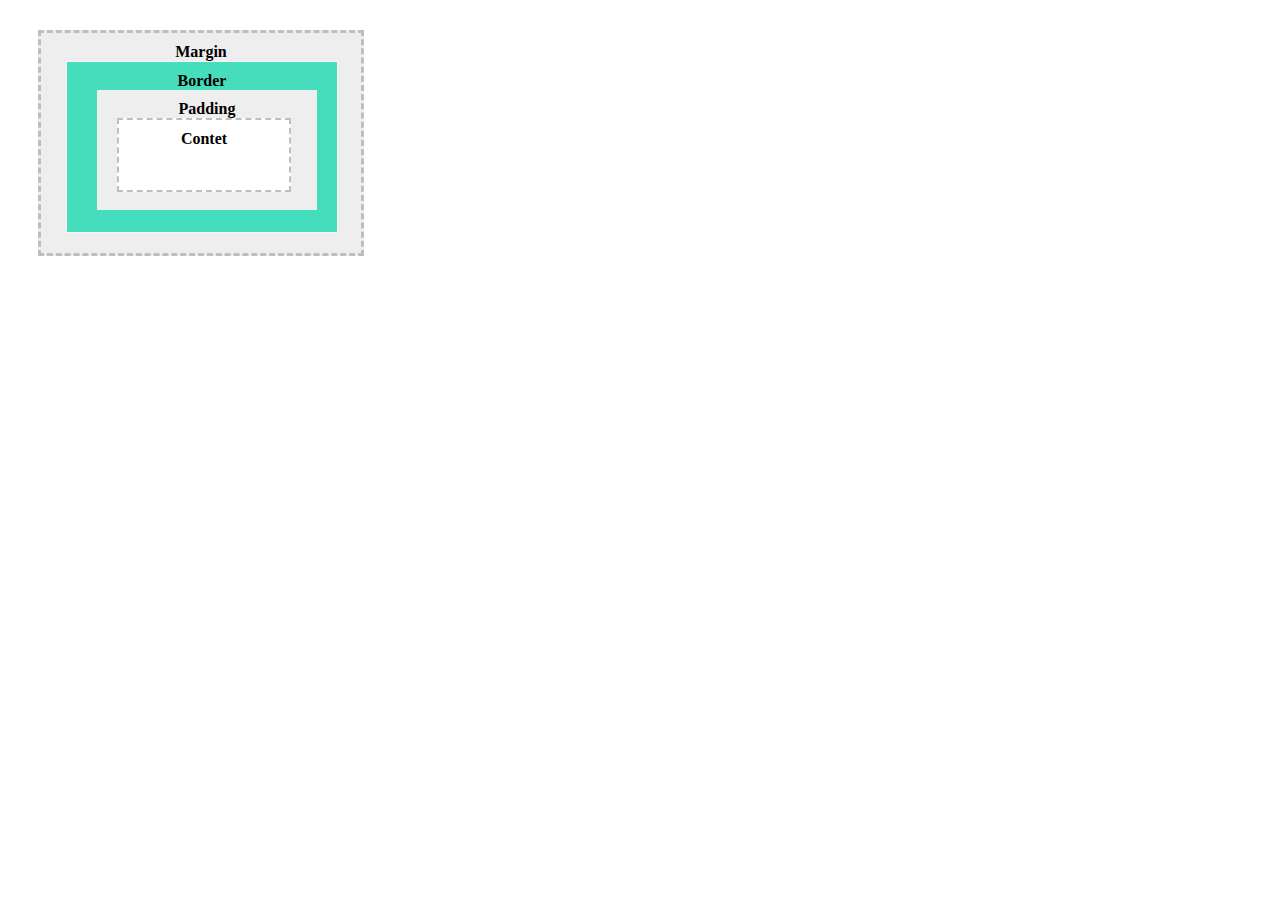
<file: CSS-folder/CSS/2.html>
<!DOCTYPE html>
<html lang="en">
<head>
    <meta charset="UTF-8">
    <meta name="viewport" content="width=device-width, initial-scale=1.0">
    <title>Document</title>
    <link rel="stylesheet" href="2.css">
</head>
<body>
    <div class="margin">Margin
        <div class="border">Border
        <div class="padding">Padding
        <div class="content">Contet</div>
    </div>
</div>
    </div>
</body>
</html>
</file>
<file: IFIC Project/index.css>
.nav {
    font-size: 14px;
}

.nav a {
    color: lightseagreen;
    margin-left: 30px;
}

.nav a:hover {
    color: lightseagreen;
}

.image a {
    font-weight: bolder;
    font-size: 28px;
    font-family: Arial, Helvetica, sans-serif;
    display: flex;
    place-items: center;
    text-decoration: none;
    color: black;

}

.dropdown-menu li {
    position: relative;
}

.dropdown-menu .dropdown-submenu {
    display: none;
    position: absolute;
    left: 100%;
    top: -7px;
}

.dropdown-menu .dropdown-submenu-left {
    right: 100%;
    left: auto;
}

.dropdown-menu>li:hover>.dropdown-submenu {
    display: block;
}

.dropdown-item {
    top: -7px;

}

/* li{
    border: 1px solid green;
    background-color: green;
    display: grid;
    gap: .5px;

}
li a {
    color: white;
} */

/* Service unbound */

.text-container {
    position: relative;
    height: 200px;
    /* Adjust as needed */
    display: flex;
    align-items: center;
    padding-left: 2rem;
    /* Space from the left edge */
}

.background-text {
    font-size: 7rem;
    font-weight: bold;
    color: rgba(0, 0, 0, 0.05);
    /* Faded background text */
    position: absolute;
    top: 50%;
    left: 2rem;
    transform: translateY(-50%);
    z-index: 1;
}

.foreground-text {
    position: relative;
    z-index: 2;
    font-weight: bold;
    color: #333;
    margin-left: 50px;
}

/* next part */

.service-box {
    background-color: #007A3D;
    /* Dark green */
    color: white;
    text-align: center;
    padding: .5rem 0.5rem;
    font-size: 1rem;
    font-weight: 500;
}

.service-box i {
    font-size: 1.2rem;
    display: block;
    margin-bottom: 5px;
    font-size: 24px;
}

.banner-container {
    position: relative;
    text-align: center;
    padding: 2rem 0;
    overflow: hidden;
    /* margin-left: 0%; */
}

.background-text {
    font-size: 7rem;
    font-weight: 700;
    color: rgba(0, 0, 0, 0.05);
    /* Faded effect */
    position: absolute;
    top: 32%;
    left: 0%;
    /* left: 10%; */
    /* transform: translate(-50%, -50%); */
    white-space: nowrap;
    z-index: 1;
}

.foreground-text {
    position: relative;
    /* left: .5%; */
    z-index: 2;
    font-weight: 700;
    color: #3a3a3a;
    font-size: 2.5rem;
    letter-spacing: 0.5px;
    bottom: 19px;
    /* right: 0px; */

}

.underline {
    width: 30px;
    height: 3px;
    background-color: #007A3D;
    margin: 6px auto 0;
}

/* next part */

.read-more-btn {
    background-color: #007A3D;
    color: white;
    border: none;
    padding: 0.5rem 1.2rem;
    font-weight: 500;
}

.read-more-btn:hover {
    background-color: #005f2d;
}

.section-title {
    font-weight: 600;
    margin-top: 1rem;
}

.learn-more {
    color: #007A3D;
    text-decoration: none;
    font-weight: 500;
}

.learn-more:hover {
    text-decoration: underline;
}

.info-box {
    text-align: center;
}

.text-muted {
    /* font-size: 1rem; */
    text-align: justify;
}

/*  */
.highlight-red {
    color: #a00000;
    text-shadow: 0 0 5px rgba(255, 0, 0, 0.5);
    animation: pulse 3.5s infinite;
}

.navbar-brand {
    font-weight: bolder;
    font-family: Arial, Helvetica, sans-serif;

}

.nav-link:hover {
    color: #005f2d;


}

/* Change dropdown background */
.dropdown-menu {
    background-color: #018646;
    /* Dark green */
    position: relative;
    

}
.dropdown:hover .dropdown-menu {
    display: block;
    transition: 0.3ms;
    color: #018646;
}
.dropdown:hover .dropdown-submenu{
    display: none;
}

.dropdown-submenu .dropdown-menu {
    transition: opacity 0.2s ease;
    opacity: 0;
    visibility: hidden;
}

.dropdown-submenu:hover .dropdown-menu {
    opacity: 1;
    visibility: visible;
}

/* Change dropdown item text color */
.dropdown-menu .dropdown-item {
    background-color: #018646;
    color: #fff;
    /* White text */
}

/* Hover effect */
.dropdown-menu .dropdown-item:hover {
    background-color: #EC2029;
    /* Darker green on hover */
    color: #018646;
}

.dropdown-menu .dropdown-item {
    border-bottom: 2px solid white;
    /* Light gray divider */
    /* padding: 2px; */
    /* Optional: spacing */

}
</file>
<file: IFIC-Project/index.css>
.headtop {
    font-size: 14px;
}
.headtop a{
    text-decoration: none;
    color: #007A3D;
}

.image a {
    font-weight: bolder;
    font-size: 28px;
    font-family: Arial, Helvetica, sans-serif;
    display: flex;
    place-items: center;
    text-decoration: none;
    color: black;

}

.dropdown-menu li {
    position: relative;
}
/* .dropdown-item{
    position: absolute;
    top: 20px;
    
} */

.dropdown-menu .dropdown-submenu {
    display: none;
    position: absolute;
    left: 100%;
    top: -7px;
}

.dropdown-menu .dropdown-submenu-left {
    right: 100%;
    left: auto;
}

.dropdown-menu>li:hover>.dropdown-submenu {
    display: block;
}

.dropdown-item {
    top: -7px;

}

/* li{
    border: 1px solid green;
    background-color: green;
    display: grid;
    gap: .5px;

}
li a {
    color: white;
} */

/* Service unbound */

.text-container {
    position: relative;
    height: 200px;
    /* Adjust as needed */
    display: flex;
    align-items: center;
    padding-left: 2rem;
    /* Space from the left edge */
}

.background-text {
    font-size: 7rem;
    font-weight: bold;
    color: rgba(0, 0, 0, 0.05);
    /* Faded background text */
    position: absolute;
    top: 50%;
    left: 2rem;
    transform: translateY(-50%);
    z-index: 1;
}

.foreground-text {
    position: relative;
    z-index: 2;
    font-weight: bold;
    color: #333;
    margin-left: 50px;
}

/* next part */

.service-box {
    background-color: #007A3D;
    /* Dark green */
    color: white;
    text-align: center;
    padding: .5rem 0.5rem;
    font-size: 1rem;
    font-weight: 500;
}

.service-box i {
    font-size: 1.2rem;
    display: block;
    margin-bottom: 5px;
    font-size: 24px;
}

.banner-container {
    position: relative;
    text-align: center;
    padding: 2rem 0;
    overflow: hidden;
    /* margin-left: 0%; */
}

.background-text {
    font-size: 7rem;
    font-weight: 700;
    color: rgba(0, 0, 0, 0.05);
    /* Faded effect */
    position: absolute;
    top: 32%;
    left: 0%;
    /* left: 10%; */
    /* transform: translate(-50%, -50%); */
    white-space: nowrap;
    z-index: 1;
}

.foreground-text {
    position: relative;
    /* left: .5%; */
    z-index: 2;
    font-weight: 700;
    color: #3a3a3a;
    font-size: 2.5rem;
    letter-spacing: 0.5px;
    bottom: 19px;
    /* right: 0px; */

}

.underline {
    width: 30px;
    height: 3px;
    background-color: #007A3D;
    margin: 6px auto 0;
}

/* next part */

.read-more-btn {
    background-color: #007A3D;
    color: white;
    border: none;
    padding: 0.5rem 1.2rem;
    font-weight: 500;
}

.read-more-btn:hover {
    background-color: #005f2d;
}

.section-title {
    font-weight: 600;
    margin-top: 1rem;
}

.learn-more {
    color: #007A3D;
    text-decoration: none;
    font-weight: 500;
}

.learn-more:hover {
    text-decoration: underline;
}

.info-box {
    text-align: center;
}

.text-muted {
    /* font-size: 1rem; */
    text-align: justify;
}

/*  */

.highlight-red {
    color: #a00000;
    text-shadow: 0 0 5px rgba(255, 0, 0, 0.5);
    animation: pulse 5.5s infinite;
}


.navbar-brand {
    font-weight: bolder;
    font-family: Arial, Helvetica, sans-serif;

}

.nav-link:hover {
    color: #005f2d;


}

/* Change dropdown background */
.dropdown-menu {
    background-color: #018646;
    /* Dark green */
    position: relative;


}

.dropdown:hover .dropdown-menu {
    display: block;
    transition: 0.3ms;
    color: #018646;
}

.dropdown:hover .dropdown-submenu {
    display: none;
}

.dropdown-submenu .dropdown-menu {
    transition: opacity 0.2s ease;
    opacity: 0;
    visibility: hidden;
}

.dropdown-submenu:hover .dropdown-menu {
    opacity: 1;
    visibility: visible;
}

/* Change dropdown item text color */
.dropdown-menu .dropdown-item {
    background-color: #018646;
    color: #fff;
    /* White text */
}

/* Hover effect */
.dropdown-menu .dropdown-item:hover {
    background-color: #EC2029;
    /* Darker green on hover */
    color: #018646;
}

.dropdown-menu .dropdown-item {
    border-bottom: 2px solid white;
    /* Light gray divider */
    /* padding: 2px; */
    /* Optional: spacing */

}

/*  */
/*  */
/*  */
.text-container1 {
    position: relative;
    text-align: left;
    height: 150px;

}

.text-background1 {
    font-size: 110px;
    color: rgba(0, 0, 0, 0.05);
    /* Light faded color */
    font-weight: 800;
    letter-spacing: 5px;
}

.text-foreground1 {
    position: absolute;
    top: 65%;
    left: 30%;
    transform: translate(-50%, -50%);
    font-weight: 700;
    font-size: 35px;
    color: #333;
}

.text-container2 {
    position: relative;
    text-align: right;
    height: 150px;
}

.text-background2 {
    font-size: 110px;
    color: rgba(0, 0, 0, 0.05);
    /* Light faded color */
    font-weight: 800;
    letter-spacing: 5px;
    margin: 0px;
}

.text-foreground2 {
    position: absolute;
    top: 65%;
    right: 35%;
    transform: translate(-50%, -50%);
    font-weight: 700;
    font-size: 35px;
    color: #333;
}

.banner {
    position: relative;
}

.text p {
    position: absolute;
    top: 10%;
    left: 8%;
    color: white;
    font-weight: bolder;
    font-size: 2rem;
}

.text marquee {
    position: absolute;
    right: 0px;
    top: 30%;
    color: white;
    font-weight: bolder;
    font-size: 2rem;
}

.text button {
    position: absolute;
    bottom: 35%;
    left: 8%;
    color: white;
}

/* Fresh new starts here */

.text-container3 {
    position: relative;
    text-align: left;
    /* height: 250px; */
   

}

.text-background3 {
    font-size: 110px;
    color: rgba(0, 0, 0, 0.05);
    /* Light faded color */
    font-weight: 800;
    letter-spacing: 5px;
     /* padding-top: 0px; */
}

.text-foreground3 {
    position: absolute;
    top: 55%;
    left: 28%;
    transform: translate(-50%, -50%);
    font-weight: 700;
    font-size: 30px;
    color: #333;
}

.date {
    font-size: 4rem;
    font-weight: bold;
    color: #ddd;
    line-height: 1;
}

.date small {
    display: inline;
    font-size: 1.3rem;
    color: #bbb;
}

.read-more {
    text-decoration: none;
    color: #000;
    font-weight: 500;
}

.read-more:hover {
    text-decoration: underline;
    color: #00793F;
}

.heading {
    color: grey;
}

.heading:hover {
    color: #00793F;
}

.textindent {
    text-indent: 33%;
    padding-top: 10px;
    padding-bottom: 2px;

}

.textindent1 {
    text-indent: 15%;
}

input {
    width: 270px;
    border: 1px solid gray;
    height: 40px;
}

.submit {
    text-decoration: none;
    color: #000;
    font-weight: 500;
}

.submit:hover {

    color: #00793F;
}



/* fresh new ends here */
/* sub-footer starts here */
.footer-section {
    background-color: #262c2f;
    padding: 20px 0;
}

.footer-link {
    color: #ffffff;
    font-weight: 700;
    display: flex;
    align-items: center;
}

.footer-link::before {
    content: "";
    display: inline-block;
    width: 20px;
    height: 2px;
    background-color: #00916a;
    margin-right: 10px;
}

/* sub footer ends here */
.all:hover{
    color: #018646 ;
}
.font {
    font-size: 12px;
}
.bangla{
    color: white;
    background-color:#018646 ;
    font-weight: bold;
    border: none;
    padding: 2px;
    width: 70px;
}
.gapclass{
    padding-bottom: 100px;
    padding-top: 10px;
   
    
}
.card{
     box-shadow: 0px 2px 0px gray;
     border: 1px solid transparent;    
     
}
/* get in touch page */
.get:hover{
    color: #018646;

}
/* islamic page */
.image{
    position: relative;
}
.box1{
    position: absolute;
    background-color: rgba(0, 0, 0, 0.5);
    top: 40%;
    left: 5%;
    width: 45%;
    height: 140px;
    
}
.underline1 {
    width: 42px;
    height: 3px;
    background-color: #93C23D;
    margin-left:4%;
    display: inline-flex;
}
  .breadcrumb-custom {
      color: #ccc;
      /* font-size: 1.1rem; */
    }

    /* .breadcrumb-custom .home {
      color: #8BC34A; /* Green color like the original */
     */
/* digital platform page box starts here */

.image{
    position: relative;
}
.box2{
    position: absolute;
    background-color: rgba(0, 0, 0, 0.5);
    top: 44%;
    left: 5%;
    width: 45%;
    height: 140px;
    
}
/* digital platform page box ends here */

/* personal banking page box starts here */
.image{
    position: relative;
}
.box3{
    position: absolute;
    background-color: rgba(0, 0, 0, 0.5);
    top: 54%;
    left: 5%;
    width: 45%;
    height: 140px;
    
}
/* #text:hover{
    color: #018646;
    background-color: #a00000;
} */

/* personal banking page box ends here */

/* get in touch page box starts here */
.image{
    position: relative;
}
.box4{
    position: absolute;
    background-color: rgba(0, 0, 0, 0.5);
    top: 43%;
    left: 5%;
    width: 45%;
    height: 140px;
    
}
/* get in touch page box ends here */

/* search  */
</file>
<file: CSS-folder/CSS/2.css>
.margin{
    border: 3px dashed rgb(190, 190, 190);
    background-color: rgb(238, 238, 238);
    padding: 10px;
    width: 300px;
    height: 200px;
    text-align: center;
    font-weight: bold;
    margin: 30px;
    box-sizing: content-box;
}
.border{
    border: 1px solid whitesmoke;
    background-color: rgba(27, 216, 175, 0.801);
    padding: 10px;
    width: 250px;
    height: 150px;
    text-align: center;
    font-weight: bold; 
    margin:0 15px;
    box-sizing: content-box;
    
}
.padding{
    border: 2px solid none;
    background-color:rgb(238, 238, 238);
    padding: 10px;
    width: 200px;
    height: 100px;
    text-align: center;
    font-weight: bold; 
    margin:0 20px;
    box-sizing: content-box;
}
.content{
    border: 2px dashed rgb(190, 190, 190);
    background-color: white;
    padding: 10px;
    width: 150px;
    height: 50px;
    text-align: center;
    font-weight: bold; 
    margin:0 10px;
    box-sizing: content-box;
   
}
</file>
